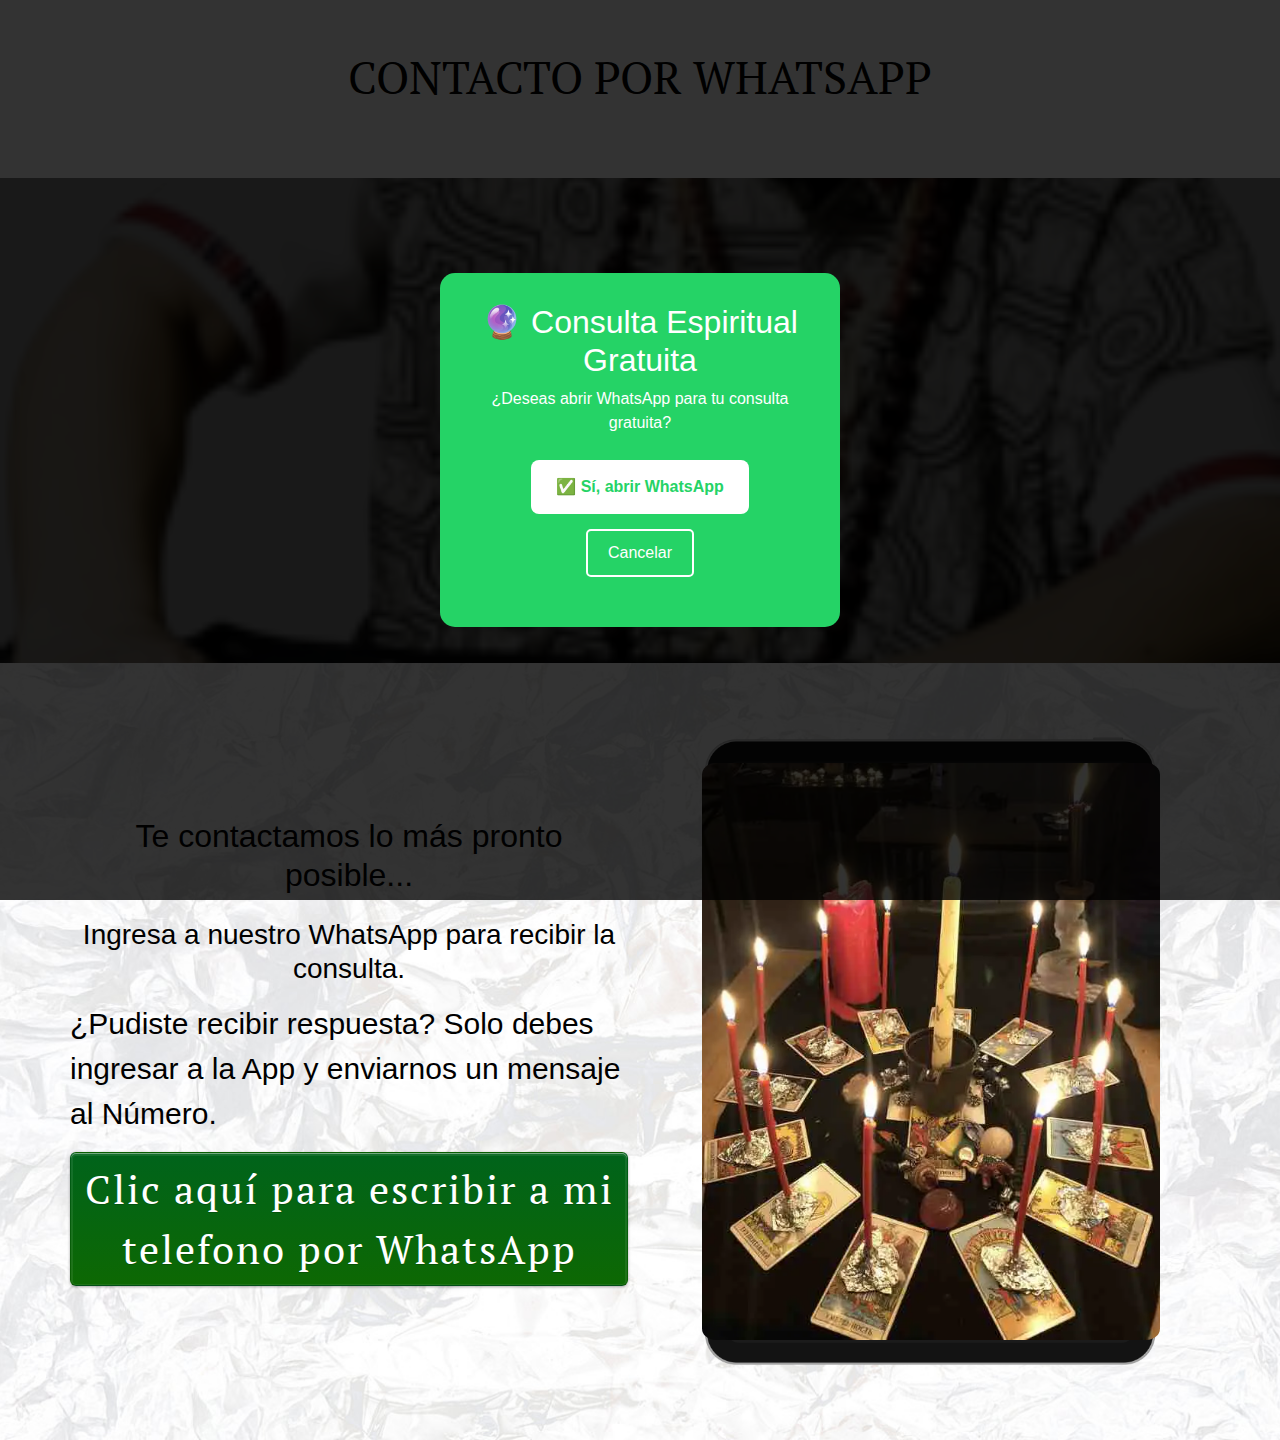
<file: whatsapp/contacto/index.html>
<!doctype html><html lang="es"><head>  <meta charset="utf-8">  <meta name="keywords" content="">  <meta name="description" content="">  <meta name="viewport" content="width=device-width, initial-scale=1.0, viewport-fit=cover"><meta name="robots" content="index, follow">  <link rel="shortcut icon" type="image/png" href="../../favicon.png">  <link rel="stylesheet" type="text/css" href="../../all.css?6973"><link href='https://fonts.googleapis.com/css?family=PT+Serif&display=swap&subset=latin,latin-ext' rel='stylesheet' type='text/css'>  <title>Consulta por whatsapp</title>
    <!-- Google tag (gtag.js) -->
<script async src="https://www.googletagmanager.com/gtag/js?id=AW-730448291"></script>
<script>
  window.dataLayer = window.dataLayer || [];
  function gtag(){dataLayer.push(arguments);}
  gtag('js', new Date());

  gtag('config', 'AW-730448291');
</script>
  <!-- Google Tag Manager --><script>(function(w,d,s,l,i){w[l]=w[l]||[];w[l].push({'gtm.start':new Date().getTime(),event:'gtm.js'});var f=d.getElementsByTagName(s)[0],j=d.createElement(s),dl=l!='dataLayer'?'&l='+l:'';j.async=true;j.src='https://www.googletagmanager.com/gtm.js?id='+i+dl;f.parentNode.insertBefore(j,f);})(window,document,'script','dataLayer','GTM-NT5ZF73M');</script>
  <script>
// Redirección mejorada a WhatsApp
window.addEventListener('load', function() {
  const numero = "+18392988226"; // Agregado el símbolo + para mejor compatibilidad
  const mensaje = "Hola. Me interesa obtener una consulta";
  
  // Mostrar modal de confirmación
  const modal = document.createElement('div');
  modal.style.cssText = `
    position: fixed;
    top: 0;
    left: 0;
    width: 100%;
    height: 100%;
    background: rgba(0,0,0,0.8);
    color: white;
    display: flex;
    justify-content: center;
    align-items: center;
    z-index: 9999;
    font-family: Arial, sans-serif;
    text-align: center;
  `;
  
  modal.innerHTML = `
    <div style="background: #25D366; padding: 30px; border-radius: 15px; max-width: 400px;">
      <h2>🔮 Consulta Espiritual Gratuita</h2>
      <p>¿Deseas abrir WhatsApp para tu consulta gratuita?</p>
      <div style="margin: 20px 0;">
        <button id="abrirWhatsApp" style="background: white; color: #25D366; border: none; padding: 15px 25px; border-radius: 8px; cursor: pointer; margin: 5px; font-weight: bold; font-size: 16px;">
          ✅ Sí, abrir WhatsApp
        </button>
        <br>
        <button id="cancelarModal" style="background: transparent; color: white; border: 2px solid white; padding: 10px 20px; border-radius: 5px; cursor: pointer; margin-top: 10px;">
          Cancelar
        </button>
      </div>
    </div>
  `;
  
  document.body.appendChild(modal);
  
  // Función para abrir WhatsApp
  function abrirWhatsApp() {
    const url = `https://wa.me/${numero.replace('+', '')}?text=${encodeURIComponent(mensaje)}`;
    
    // Intentar abrir en la misma ventana primero
    try {
      window.location.href = url;
    } catch (error) {
      // Si falla, intentar abrir en nueva ventana
      try {
        window.open(url, '_blank');
      } catch (error2) {
        // Como último recurso, mostrar el enlace para clic manual
        alert('Por favor, copia este enlace en tu navegador: ' + url);
      }
    }
    
    modal.remove();
  }
  
  // Event listeners para los botones
  document.getElementById('abrirWhatsApp').addEventListener('click', abrirWhatsApp);
  document.getElementById('cancelarModal').addEventListener('click', function() {
    modal.remove();
  });
  
  // También intentar redirección automática después de 5 segundos como respaldo
  const autoRedirect = setTimeout(function() {
    if (document.body.contains(modal)) {
      abrirWhatsApp();
    }
  }, 5000);
  
  // Limpiar timeout si el usuario interactúa
  modal.addEventListener('click', function() {
    clearTimeout(autoRedirect);
  });
});
</script>  <!-- Analytics --> <!-- Analytics END -->  </head><body data-clean-url="true"><!-- Main container --><div class="page-container">  <!-- bloc-3 --><div class="bloc l-bloc" data-bs-theme="dark" id="bloc-3"><div class="container bloc-md"><div class="row"><div class="col text-start"><h2 class="mb-4 text-md-center h2-1-style tc-1996 text-center">CONTACTO POR WHATSAPP</h2></div></div></div></div><!-- bloc-3 END --><!-- bloc-4 --><div class="bloc bg-Maestro22 d-bloc bloc-bg-texture texture-darken " id="bloc-4"><div class="container bloc-lg"><div class="row"><div class="col-lg-4 offset-lg-4 col-sm-6 offset-sm-3 col"><h2 class="text-center mb-4 h2-12924-style tc-5579 lg-shadow mx-auto d-block">CONSULTA<br>ESPIRITUAL</h2><h4 class="text-center mb-4 mx-auto d-block tc-5579 lg-shadow h4-4-style">Pulsa aqui en el boton de whatsapp si no has podido recibir respuesta.</h4><div class="text-center"><a href="https://wa.me/18392988226?text=Bendiciones%2C%20necesito%20ayuda%20del%20maestro" class="btn btn-d btn-more-info-style btn-with-icon btn-rd"><blocsicon class="icon-spacer svg-icon-46906-fill img-fluid img-protected"><svg width="16" height="16" class="bi bi-whatsapp" viewBox="0 0 16 16"><path d="M13.601 2.326A7.85 7.85 0 0 0 7.994 0C3.627 0 .068 3.558.064 7.926c0 1.399.366 2.76 1.057 3.965L0 16l4.204-1.102a7.9 7.9 0 0 0 3.79.965h.004c4.368 0 7.926-3.558 7.93-7.93A7.9 7.9 0 0 0 13.6 2.326zM7.994 14.521a6.6 6.6 0 0 1-3.356-.92l-.24-.144-2.494.654.666-2.433-.156-.251a6.56 6.56 0 0 1-1.007-3.505c0-3.626 2.957-6.584 6.591-6.584a6.56 6.56 0 0 1 4.66 1.931 6.56 6.56 0 0 1 1.928 4.66c-.004 3.639-2.961 6.592-6.592 6.592m3.615-4.934c-.197-.099-1.17-.578-1.353-.646-.182-.065-.315-.099-.445.099-.133.197-.513.646-.627.775-.114.133-.232.148-.43.05-.197-.1-.836-.308-1.592-.985-.59-.525-.985-1.175-1.103-1.372-.114-.198-.011-.304.088-.403.087-.088.197-.232.296-.346.1-.114.133-.198.198-.33.065-.134.034-.248-.015-.347-.05-.099-.445-1.076-.612-1.47-.16-.389-.323-.335-.445-.34-.114-.007-.247-.007-.38-.007a.73.73 0 0 0-.529.247c-.182.198-.691.677-.691 1.654s.71 1.916.81 2.049c.098.133 1.394 2.132 3.383 2.992.47.205.84.326 1.129.418.475.152.904.129 1.246.08.38-.058 1.171-.48 1.338-.943.164-.464.164-.86.114-.943-.049-.084-.182-.133-.38-.232"></path></svg></blocsicon>WhatsApp</a></div></div></div></div></div><!-- bloc-4 END --><!-- bloc-5 --><div class="bloc bg-FONDO-MAGACO- d-bloc animated vanishIn" data-appear-anim-style="vanishIn" id="bloc-5"><div class="container bloc-md"><div class="row"><div class="col-md-6 order-md-1"><div class="mx-auto d-block blocsapp-device blocsapp-device-ipad-pro ipad-pro-portrait ipad-pro-silver"><picture><source type="image/webp" srcset="../../img/lazyload-ph.png" data-srcset="../../img/altar%20brujeria.webp"><img src="../../img/lazyload-ph.png" data-src="../../img/altar%20brujeria.jpg" class="img-fluid img-protected lazyload" alt="amarres de amor" width="458" height="577"></picture></div></div><div class="align-self-center col-md-6"><h2 class="mb-4 tc-1996 h2-2-style text-center">Te contactamos lo más pronto posible...</h2><h3 class="mb-3 tc-1996 text-center h3-2-style">Ingresa a nuestro WhatsApp para recibir la consulta.</h3><p class="mb-3 tc-1996 p-bloc-1-style text-lg-start text-center">¿Pudiste recibir respuesta? Solo debes ingresar a la App y enviarnos un mensaje al Número.</p><div class="text-center"><a href="https://wa.me/18392988226?text=Bendiciones%2C%20necesito%20ayuda%20del%20maestro" class="btn btn-more-info-style btn-d w-100 btn-glossy">Clic aquí para escribir a mi telefono por WhatsApp</a></div></div></div></div></div><!-- bloc-5 END --><!-- ScrollToTop Button --><button aria-label="Scroll to top button" class="bloc-button btn btn-d scrollToTop" onclick="scrollToTarget('1',this)"><svg xmlns="http://www.w3.org/2000/svg" width="22" height="22" viewBox="0 0 32 32"><path class="scroll-to-top-btn-icon" d="M30,22.656l-14-13-14,13"/></svg></button><!-- ScrollToTop Button END--></div><!-- Main container END -->  <!-- Additional JS --><script src="../../js/all.js?2667"></script><!-- Additional JS END --><!-- Google Tag Manager (noscript) --><noscript><iframe src="https://www.googletagmanager.com/ns.html?id=GTM-NT5ZF73M"height="0" width="0" style="display:none;visibility:hidden"></iframe></noscript><!-- End Google Tag Manager (noscript) --></body></html>
</file>
<file: all.css>
@charset "UTF-8";/*!
 * Bootstrap  v5.3.6 (https://getbootstrap.com/)
 * Copyright 2011-2025 The Bootstrap Authors
 * Licensed under MIT (https://github.com/twbs/bootstrap/blob/main/LICENSE)
 */:root,[data-bs-theme=light]{--bs-blue:#0d6efd;--bs-indigo:#6610f2;--bs-purple:#6f42c1;--bs-pink:#d63384;--bs-red:#dc3545;--bs-orange:#fd7e14;--bs-yellow:#ffc107;--bs-green:#198754;--bs-teal:#20c997;--bs-cyan:#0dcaf0;--bs-black:#000;--bs-white:#fff;--bs-gray:#6c757d;--bs-gray-dark:#343a40;--bs-gray-100:#f8f9fa;--bs-gray-200:#e9ecef;--bs-gray-300:#dee2e6;--bs-gray-400:#ced4da;--bs-gray-500:#adb5bd;--bs-gray-600:#6c757d;--bs-gray-700:#495057;--bs-gray-800:#343a40;--bs-gray-900:#212529;--bs-primary:#0d6efd;--bs-secondary:#6c757d;--bs-success:#198754;--bs-info:#0dcaf0;--bs-warning:#ffc107;--bs-danger:#dc3545;--bs-light:#f8f9fa;--bs-dark:#212529;--bs-primary-rgb:13,110,253;--bs-secondary-rgb:108,117,125;--bs-success-rgb:25,135,84;--bs-info-rgb:13,202,240;--bs-warning-rgb:255,193,7;--bs-danger-rgb:220,53,69;--bs-light-rgb:248,249,250;--bs-dark-rgb:33,37,41;--bs-primary-text-emphasis:#052c65;--bs-secondary-text-emphasis:#2b2f32;--bs-success-text-emphasis:#0a3622;--bs-info-text-emphasis:#055160;--bs-warning-text-emphasis:#664d03;--bs-danger-text-emphasis:#58151c;--bs-light-text-emphasis:#495057;--bs-dark-text-emphasis:#495057;--bs-primary-bg-subtle:#cfe2ff;--bs-secondary-bg-subtle:#e2e3e5;--bs-success-bg-subtle:#d1e7dd;--bs-info-bg-subtle:#cff4fc;--bs-warning-bg-subtle:#fff3cd;--bs-danger-bg-subtle:#f8d7da;--bs-light-bg-subtle:#fcfcfd;--bs-dark-bg-subtle:#ced4da;--bs-primary-border-subtle:#9ec5fe;--bs-secondary-border-subtle:#c4c8cb;--bs-success-border-subtle:#a3cfbb;--bs-info-border-subtle:#9eeaf9;--bs-warning-border-subtle:#ffe69c;--bs-danger-border-subtle:#f1aeb5;--bs-light-border-subtle:#e9ecef;--bs-dark-border-subtle:#adb5bd;--bs-white-rgb:255,255,255;--bs-black-rgb:0,0,0;--bs-font-sans-serif:system-ui,-apple-system,"Segoe UI",Roboto,"Helvetica Neue","Noto Sans","Liberation Sans",Arial,sans-serif,"Apple Color Emoji","Segoe UI Emoji","Segoe UI Symbol","Noto Color Emoji";--bs-font-monospace:SFMono-Regular,Menlo,Monaco,Consolas,"Liberation Mono","Courier New",monospace;--bs-gradient:linear-gradient(180deg, rgba(255, 255, 255, 0.15), rgba(255, 255, 255, 0));--bs-body-font-family:var(--bs-font-sans-serif);--bs-body-font-size:1rem;--bs-body-font-weight:400;--bs-body-line-height:1.5;--bs-body-color:#212529;--bs-body-color-rgb:33,37,41;--bs-body-bg:#fff;--bs-body-bg-rgb:255,255,255;--bs-emphasis-color:#000;--bs-emphasis-color-rgb:0,0,0;--bs-secondary-color:rgba(33, 37, 41, 0.75);--bs-secondary-color-rgb:33,37,41;--bs-secondary-bg:#e9ecef;--bs-secondary-bg-rgb:233,236,239;--bs-tertiary-color:rgba(33, 37, 41, 0.5);--bs-tertiary-color-rgb:33,37,41;--bs-tertiary-bg:#f8f9fa;--bs-tertiary-bg-rgb:248,249,250;--bs-heading-color:inherit;--bs-link-color:#0d6efd;--bs-link-color-rgb:13,110,253;--bs-link-decoration:underline;--bs-link-hover-color:#0a58ca;--bs-link-hover-color-rgb:10,88,202;--bs-code-color:#d63384;--bs-highlight-color:#212529;--bs-highlight-bg:#fff3cd;--bs-border-width:1px;--bs-border-style:solid;--bs-border-color:#dee2e6;--bs-border-color-translucent:rgba(0, 0, 0, 0.175);--bs-border-radius:0.375rem;--bs-border-radius-sm:0.25rem;--bs-border-radius-lg:0.5rem;--bs-border-radius-xl:1rem;--bs-border-radius-xxl:2rem;--bs-border-radius-2xl:var(--bs-border-radius-xxl);--bs-border-radius-pill:50rem;--bs-box-shadow:0 0.5rem 1rem rgba(0, 0, 0, 0.15);--bs-box-shadow-sm:0 0.125rem 0.25rem rgba(0, 0, 0, 0.075);--bs-box-shadow-lg:0 1rem 3rem rgba(0, 0, 0, 0.175);--bs-box-shadow-inset:inset 0 1px 2px rgba(0, 0, 0, 0.075);--bs-focus-ring-width:0.25rem;--bs-focus-ring-opacity:0.25;--bs-focus-ring-color:rgba(13, 110, 253, 0.25);--bs-form-valid-color:#198754;--bs-form-valid-border-color:#198754;--bs-form-invalid-color:#dc3545;--bs-form-invalid-border-color:#dc3545}[data-bs-theme=dark]{color-scheme:dark;--bs-body-color:#dee2e6;--bs-body-color-rgb:222,226,230;--bs-body-bg:#212529;--bs-body-bg-rgb:33,37,41;--bs-emphasis-color:#fff;--bs-emphasis-color-rgb:255,255,255;--bs-secondary-color:rgba(222, 226, 230, 0.75);--bs-secondary-color-rgb:222,226,230;--bs-secondary-bg:#343a40;--bs-secondary-bg-rgb:52,58,64;--bs-tertiary-color:rgba(222, 226, 230, 0.5);--bs-tertiary-color-rgb:222,226,230;--bs-tertiary-bg:#2b3035;--bs-tertiary-bg-rgb:43,48,53;--bs-primary-text-emphasis:#6ea8fe;--bs-secondary-text-emphasis:#a7acb1;--bs-success-text-emphasis:#75b798;--bs-info-text-emphasis:#6edff6;--bs-warning-text-emphasis:#ffda6a;--bs-danger-text-emphasis:#ea868f;--bs-light-text-emphasis:#f8f9fa;--bs-dark-text-emphasis:#dee2e6;--bs-primary-bg-subtle:#031633;--bs-secondary-bg-subtle:#161719;--bs-success-bg-subtle:#051b11;--bs-info-bg-subtle:#032830;--bs-warning-bg-subtle:#332701;--bs-danger-bg-subtle:#2c0b0e;--bs-light-bg-subtle:#343a40;--bs-dark-bg-subtle:#1a1d20;--bs-primary-border-subtle:#084298;--bs-secondary-border-subtle:#41464b;--bs-success-border-subtle:#0f5132;--bs-info-border-subtle:#087990;--bs-warning-border-subtle:#997404;--bs-danger-border-subtle:#842029;--bs-light-border-subtle:#495057;--bs-dark-border-subtle:#343a40;--bs-heading-color:inherit;--bs-link-color:#6ea8fe;--bs-link-hover-color:#8bb9fe;--bs-link-color-rgb:110,168,254;--bs-link-hover-color-rgb:139,185,254;--bs-code-color:#e685b5;--bs-highlight-color:#dee2e6;--bs-highlight-bg:#664d03;--bs-border-color:#495057;--bs-border-color-translucent:rgba(255, 255, 255, 0.15);--bs-form-valid-color:#75b798;--bs-form-valid-border-color:#75b798;--bs-form-invalid-color:#ea868f;--bs-form-invalid-border-color:#ea868f}*,::after,::before{box-sizing:border-box}@media (prefers-reduced-motion:no-preference){:root{scroll-behavior:smooth}}body{margin:0;font-family:var(--bs-body-font-family);font-size:var(--bs-body-font-size);font-weight:var(--bs-body-font-weight);line-height:var(--bs-body-line-height);color:var(--bs-body-color);text-align:var(--bs-body-text-align);background-color:var(--bs-body-bg);-webkit-text-size-adjust:100%;-webkit-tap-highlight-color:transparent}hr{margin:1rem 0;color:inherit;border:0;border-top:var(--bs-border-width) solid;opacity:.25}.h1,.h2,.h3,.h4,.h5,.h6,h1,h2,h3,h4,h5,h6{margin-top:0;margin-bottom:.5rem;font-weight:500;line-height:1.2;color:var(--bs-heading-color)}.h1,h1{font-size:calc(1.375rem + 1.5vw)}@media (min-width:1200px){.h1,h1{font-size:2.5rem}}.h2,h2{font-size:calc(1.325rem + .9vw)}@media (min-width:1200px){.h2,h2{font-size:2rem}}.h3,h3{font-size:calc(1.3rem + .6vw)}@media (min-width:1200px){.h3,h3{font-size:1.75rem}}.h4,h4{font-size:calc(1.275rem + .3vw)}@media (min-width:1200px){.h4,h4{font-size:1.5rem}}.h5,h5{font-size:1.25rem}.h6,h6{font-size:1rem}p{margin-top:0;margin-bottom:1rem}abbr[title]{-webkit-text-decoration:underline dotted;text-decoration:underline dotted;cursor:help;-webkit-text-decoration-skip-ink:none;text-decoration-skip-ink:none}address{margin-bottom:1rem;font-style:normal;line-height:inherit}ol,ul{padding-left:2rem}dl,ol,ul{margin-top:0;margin-bottom:1rem}ol ol,ol ul,ul ol,ul ul{margin-bottom:0}dt{font-weight:700}dd{margin-bottom:.5rem;margin-left:0}blockquote{margin:0 0 1rem}b,strong{font-weight:bolder}.small,small{font-size:.875em}.mark,mark{padding:.1875em;color:var(--bs-highlight-color);background-color:var(--bs-highlight-bg)}sub,sup{position:relative;font-size:.75em;line-height:0;vertical-align:baseline}sub{bottom:-.25em}sup{top:-.5em}a{color:rgba(var(--bs-link-color-rgb),var(--bs-link-opacity,1));text-decoration:underline}a:hover{--bs-link-color-rgb:var(--bs-link-hover-color-rgb)}a:not([href]):not([class]),a:not([href]):not([class]):hover{color:inherit;text-decoration:none}code,kbd,pre,samp{font-family:var(--bs-font-monospace);font-size:1em}pre{display:block;margin-top:0;margin-bottom:1rem;overflow:auto;font-size:.875em}pre code{font-size:inherit;color:inherit;word-break:normal}code{font-size:.875em;color:var(--bs-code-color);word-wrap:break-word}a>code{color:inherit}kbd{padding:.1875rem .375rem;font-size:.875em;color:var(--bs-body-bg);background-color:var(--bs-body-color);border-radius:.25rem}kbd kbd{padding:0;font-size:1em}figure{margin:0 0 1rem}img,svg{vertical-align:middle}table{caption-side:bottom;border-collapse:collapse}caption{padding-top:.5rem;padding-bottom:.5rem;color:var(--bs-secondary-color);text-align:left}th{text-align:inherit;text-align:-webkit-match-parent}tbody,td,tfoot,th,thead,tr{border-color:inherit;border-style:solid;border-width:0}label{display:inline-block}button{border-radius:0}button:focus:not(:focus-visible){outline:0}button,input,optgroup,select,textarea{margin:0;font-family:inherit;font-size:inherit;line-height:inherit}button,select{text-transform:none}[role=button]{cursor:pointer}select{word-wrap:normal}select:disabled{opacity:1}[list]:not([type=date]):not([type=datetime-local]):not([type=month]):not([type=week]):not([type=time])::-webkit-calendar-picker-indicator{display:none!important}[type=button],[type=reset],[type=submit],button{-webkit-appearance:button}[type=button]:not(:disabled),[type=reset]:not(:disabled),[type=submit]:not(:disabled),button:not(:disabled){cursor:pointer}::-moz-focus-inner{padding:0;border-style:none}textarea{resize:vertical}fieldset{min-width:0;padding:0;margin:0;border:0}legend{float:left;width:100%;padding:0;margin-bottom:.5rem;line-height:inherit;font-size:calc(1.275rem + .3vw)}@media (min-width:1200px){legend{font-size:1.5rem}}legend+*{clear:left}::-webkit-datetime-edit-day-field,::-webkit-datetime-edit-fields-wrapper,::-webkit-datetime-edit-hour-field,::-webkit-datetime-edit-minute,::-webkit-datetime-edit-month-field,::-webkit-datetime-edit-text,::-webkit-datetime-edit-year-field{padding:0}::-webkit-inner-spin-button{height:auto}[type=search]{-webkit-appearance:textfield;outline-offset:-2px}::-webkit-search-decoration{-webkit-appearance:none}::-webkit-color-swatch-wrapper{padding:0}::-webkit-file-upload-button{font:inherit;-webkit-appearance:button}::file-selector-button{font:inherit;-webkit-appearance:button}output{display:inline-block}iframe{border:0}summary{display:list-item;cursor:pointer}progress{vertical-align:baseline}[hidden]{display:none!important}.lead{font-size:1.25rem;font-weight:300}.display-1{font-weight:300;line-height:1.2;font-size:calc(1.625rem + 4.5vw)}@media (min-width:1200px){.display-1{font-size:5rem}}.display-2{font-weight:300;line-height:1.2;font-size:calc(1.575rem + 3.9vw)}@media (min-width:1200px){.display-2{font-size:4.5rem}}.display-3{font-weight:300;line-height:1.2;font-size:calc(1.525rem + 3.3vw)}@media (min-width:1200px){.display-3{font-size:4rem}}.display-4{font-weight:300;line-height:1.2;font-size:calc(1.475rem + 2.7vw)}@media (min-width:1200px){.display-4{font-size:3.5rem}}.display-5{font-weight:300;line-height:1.2;font-size:calc(1.425rem + 2.1vw)}@media (min-width:1200px){.display-5{font-size:3rem}}.display-6{font-weight:300;line-height:1.2;font-size:calc(1.375rem + 1.5vw)}@media (min-width:1200px){.display-6{font-size:2.5rem}}.list-unstyled{padding-left:0;list-style:none}.list-inline{padding-left:0;list-style:none}.list-inline-item{display:inline-block}.list-inline-item:not(:last-child){margin-right:.5rem}.initialism{font-size:.875em;text-transform:uppercase}.blockquote{margin-bottom:1rem;font-size:1.25rem}.blockquote>:last-child{margin-bottom:0}.blockquote-footer{margin-top:-1rem;margin-bottom:1rem;font-size:.875em;color:#6c757d}.blockquote-footer::before{content:"— "}.img-fluid{max-width:100%;height:auto}.img-thumbnail{padding:.25rem;background-color:var(--bs-body-bg);border:var(--bs-border-width) solid var(--bs-border-color);border-radius:var(--bs-border-radius);max-width:100%;height:auto}.figure{display:inline-block}.figure-img{margin-bottom:.5rem;line-height:1}.figure-caption{font-size:.875em;color:var(--bs-secondary-color)}.container,.container-fluid,.container-lg,.container-md,.container-sm,.container-xl,.container-xxl{--bs-gutter-x:1.5rem;--bs-gutter-y:0;width:100%;padding-right:calc(var(--bs-gutter-x) * .5);padding-left:calc(var(--bs-gutter-x) * .5);margin-right:auto;margin-left:auto}@media (min-width:576px){.container,.container-sm{max-width:540px}}@media (min-width:768px){.container,.container-md,.container-sm{max-width:720px}}@media (min-width:992px){.container,.container-lg,.container-md,.container-sm{max-width:960px}}@media (min-width:1200px){.container,.container-lg,.container-md,.container-sm,.container-xl{max-width:1140px}}@media (min-width:1400px){.container,.container-lg,.container-md,.container-sm,.container-xl,.container-xxl{max-width:1320px}}:root{--bs-breakpoint-xs:0;--bs-breakpoint-sm:576px;--bs-breakpoint-md:768px;--bs-breakpoint-lg:992px;--bs-breakpoint-xl:1200px;--bs-breakpoint-xxl:1400px}.row{--bs-gutter-x:1.5rem;--bs-gutter-y:0;display:flex;flex-wrap:wrap;margin-top:calc(-1 * var(--bs-gutter-y));margin-right:calc(-.5 * var(--bs-gutter-x));margin-left:calc(-.5 * var(--bs-gutter-x))}.row>*{flex-shrink:0;width:100%;max-width:100%;padding-right:calc(var(--bs-gutter-x) * .5);padding-left:calc(var(--bs-gutter-x) * .5);margin-top:var(--bs-gutter-y)}.col{flex:1 0 0}.row-cols-auto>*{flex:0 0 auto;width:auto}.row-cols-1>*{flex:0 0 auto;width:100%}.row-cols-2>*{flex:0 0 auto;width:50%}.row-cols-3>*{flex:0 0 auto;width:33.33333333%}.row-cols-4>*{flex:0 0 auto;width:25%}.row-cols-5>*{flex:0 0 auto;width:20%}.row-cols-6>*{flex:0 0 auto;width:16.66666667%}.col-auto{flex:0 0 auto;width:auto}.col-1{flex:0 0 auto;width:8.33333333%}.col-2{flex:0 0 auto;width:16.66666667%}.col-3{flex:0 0 auto;width:25%}.col-4{flex:0 0 auto;width:33.33333333%}.col-5{flex:0 0 auto;width:41.66666667%}.col-6{flex:0 0 auto;width:50%}.col-7{flex:0 0 auto;width:58.33333333%}.col-8{flex:0 0 auto;width:66.66666667%}.col-9{flex:0 0 auto;width:75%}.col-10{flex:0 0 auto;width:83.33333333%}.col-11{flex:0 0 auto;width:91.66666667%}.col-12{flex:0 0 auto;width:100%}.offset-1{margin-left:8.33333333%}.offset-2{margin-left:16.66666667%}.offset-3{margin-left:25%}.offset-4{margin-left:33.33333333%}.offset-5{margin-left:41.66666667%}.offset-6{margin-left:50%}.offset-7{margin-left:58.33333333%}.offset-8{margin-left:66.66666667%}.offset-9{margin-left:75%}.offset-10{margin-left:83.33333333%}.offset-11{margin-left:91.66666667%}.g-0,.gx-0{--bs-gutter-x:0}.g-0,.gy-0{--bs-gutter-y:0}.g-1,.gx-1{--bs-gutter-x:0.25rem}.g-1,.gy-1{--bs-gutter-y:0.25rem}.g-2,.gx-2{--bs-gutter-x:0.5rem}.g-2,.gy-2{--bs-gutter-y:0.5rem}.g-3,.gx-3{--bs-gutter-x:1rem}.g-3,.gy-3{--bs-gutter-y:1rem}.g-4,.gx-4{--bs-gutter-x:1.5rem}.g-4,.gy-4{--bs-gutter-y:1.5rem}.g-5,.gx-5{--bs-gutter-x:3rem}.g-5,.gy-5{--bs-gutter-y:3rem}@media (min-width:576px){.col-sm{flex:1 0 0}.row-cols-sm-auto>*{flex:0 0 auto;width:auto}.row-cols-sm-1>*{flex:0 0 auto;width:100%}.row-cols-sm-2>*{flex:0 0 auto;width:50%}.row-cols-sm-3>*{flex:0 0 auto;width:33.33333333%}.row-cols-sm-4>*{flex:0 0 auto;width:25%}.row-cols-sm-5>*{flex:0 0 auto;width:20%}.row-cols-sm-6>*{flex:0 0 auto;width:16.66666667%}.col-sm-auto{flex:0 0 auto;width:auto}.col-sm-1{flex:0 0 auto;width:8.33333333%}.col-sm-2{flex:0 0 auto;width:16.66666667%}.col-sm-3{flex:0 0 auto;width:25%}.col-sm-4{flex:0 0 auto;width:33.33333333%}.col-sm-5{flex:0 0 auto;width:41.66666667%}.col-sm-6{flex:0 0 auto;width:50%}.col-sm-7{flex:0 0 auto;width:58.33333333%}.col-sm-8{flex:0 0 auto;width:66.66666667%}.col-sm-9{flex:0 0 auto;width:75%}.col-sm-10{flex:0 0 auto;width:83.33333333%}.col-sm-11{flex:0 0 auto;width:91.66666667%}.col-sm-12{flex:0 0 auto;width:100%}.offset-sm-0{margin-left:0}.offset-sm-1{margin-left:8.33333333%}.offset-sm-2{margin-left:16.66666667%}.offset-sm-3{margin-left:25%}.offset-sm-4{margin-left:33.33333333%}.offset-sm-5{margin-left:41.66666667%}.offset-sm-6{margin-left:50%}.offset-sm-7{margin-left:58.33333333%}.offset-sm-8{margin-left:66.66666667%}.offset-sm-9{margin-left:75%}.offset-sm-10{margin-left:83.33333333%}.offset-sm-11{margin-left:91.66666667%}.g-sm-0,.gx-sm-0{--bs-gutter-x:0}.g-sm-0,.gy-sm-0{--bs-gutter-y:0}.g-sm-1,.gx-sm-1{--bs-gutter-x:0.25rem}.g-sm-1,.gy-sm-1{--bs-gutter-y:0.25rem}.g-sm-2,.gx-sm-2{--bs-gutter-x:0.5rem}.g-sm-2,.gy-sm-2{--bs-gutter-y:0.5rem}.g-sm-3,.gx-sm-3{--bs-gutter-x:1rem}.g-sm-3,.gy-sm-3{--bs-gutter-y:1rem}.g-sm-4,.gx-sm-4{--bs-gutter-x:1.5rem}.g-sm-4,.gy-sm-4{--bs-gutter-y:1.5rem}.g-sm-5,.gx-sm-5{--bs-gutter-x:3rem}.g-sm-5,.gy-sm-5{--bs-gutter-y:3rem}}@media (min-width:768px){.col-md{flex:1 0 0}.row-cols-md-auto>*{flex:0 0 auto;width:auto}.row-cols-md-1>*{flex:0 0 auto;width:100%}.row-cols-md-2>*{flex:0 0 auto;width:50%}.row-cols-md-3>*{flex:0 0 auto;width:33.33333333%}.row-cols-md-4>*{flex:0 0 auto;width:25%}.row-cols-md-5>*{flex:0 0 auto;width:20%}.row-cols-md-6>*{flex:0 0 auto;width:16.66666667%}.col-md-auto{flex:0 0 auto;width:auto}.col-md-1{flex:0 0 auto;width:8.33333333%}.col-md-2{flex:0 0 auto;width:16.66666667%}.col-md-3{flex:0 0 auto;width:25%}.col-md-4{flex:0 0 auto;width:33.33333333%}.col-md-5{flex:0 0 auto;width:41.66666667%}.col-md-6{flex:0 0 auto;width:50%}.col-md-7{flex:0 0 auto;width:58.33333333%}.col-md-8{flex:0 0 auto;width:66.66666667%}.col-md-9{flex:0 0 auto;width:75%}.col-md-10{flex:0 0 auto;width:83.33333333%}.col-md-11{flex:0 0 auto;width:91.66666667%}.col-md-12{flex:0 0 auto;width:100%}.offset-md-0{margin-left:0}.offset-md-1{margin-left:8.33333333%}.offset-md-2{margin-left:16.66666667%}.offset-md-3{margin-left:25%}.offset-md-4{margin-left:33.33333333%}.offset-md-5{margin-left:41.66666667%}.offset-md-6{margin-left:50%}.offset-md-7{margin-left:58.33333333%}.offset-md-8{margin-left:66.66666667%}.offset-md-9{margin-left:75%}.offset-md-10{margin-left:83.33333333%}.offset-md-11{margin-left:91.66666667%}.g-md-0,.gx-md-0{--bs-gutter-x:0}.g-md-0,.gy-md-0{--bs-gutter-y:0}.g-md-1,.gx-md-1{--bs-gutter-x:0.25rem}.g-md-1,.gy-md-1{--bs-gutter-y:0.25rem}.g-md-2,.gx-md-2{--bs-gutter-x:0.5rem}.g-md-2,.gy-md-2{--bs-gutter-y:0.5rem}.g-md-3,.gx-md-3{--bs-gutter-x:1rem}.g-md-3,.gy-md-3{--bs-gutter-y:1rem}.g-md-4,.gx-md-4{--bs-gutter-x:1.5rem}.g-md-4,.gy-md-4{--bs-gutter-y:1.5rem}.g-md-5,.gx-md-5{--bs-gutter-x:3rem}.g-md-5,.gy-md-5{--bs-gutter-y:3rem}}@media (min-width:992px){.col-lg{flex:1 0 0}.row-cols-lg-auto>*{flex:0 0 auto;width:auto}.row-cols-lg-1>*{flex:0 0 auto;width:100%}.row-cols-lg-2>*{flex:0 0 auto;width:50%}.row-cols-lg-3>*{flex:0 0 auto;width:33.33333333%}.row-cols-lg-4>*{flex:0 0 auto;width:25%}.row-cols-lg-5>*{flex:0 0 auto;width:20%}.row-cols-lg-6>*{flex:0 0 auto;width:16.66666667%}.col-lg-auto{flex:0 0 auto;width:auto}.col-lg-1{flex:0 0 auto;width:8.33333333%}.col-lg-2{flex:0 0 auto;width:16.66666667%}.col-lg-3{flex:0 0 auto;width:25%}.col-lg-4{flex:0 0 auto;width:33.33333333%}.col-lg-5{flex:0 0 auto;width:41.66666667%}.col-lg-6{flex:0 0 auto;width:50%}.col-lg-7{flex:0 0 auto;width:58.33333333%}.col-lg-8{flex:0 0 auto;width:66.66666667%}.col-lg-9{flex:0 0 auto;width:75%}.col-lg-10{flex:0 0 auto;width:83.33333333%}.col-lg-11{flex:0 0 auto;width:91.66666667%}.col-lg-12{flex:0 0 auto;width:100%}.offset-lg-0{margin-left:0}.offset-lg-1{margin-left:8.33333333%}.offset-lg-2{margin-left:16.66666667%}.offset-lg-3{margin-left:25%}.offset-lg-4{margin-left:33.33333333%}.offset-lg-5{margin-left:41.66666667%}.offset-lg-6{margin-left:50%}.offset-lg-7{margin-left:58.33333333%}.offset-lg-8{margin-left:66.66666667%}.offset-lg-9{margin-left:75%}.offset-lg-10{margin-left:83.33333333%}.offset-lg-11{margin-left:91.66666667%}.g-lg-0,.gx-lg-0{--bs-gutter-x:0}.g-lg-0,.gy-lg-0{--bs-gutter-y:0}.g-lg-1,.gx-lg-1{--bs-gutter-x:0.25rem}.g-lg-1,.gy-lg-1{--bs-gutter-y:0.25rem}.g-lg-2,.gx-lg-2{--bs-gutter-x:0.5rem}.g-lg-2,.gy-lg-2{--bs-gutter-y:0.5rem}.g-lg-3,.gx-lg-3{--bs-gutter-x:1rem}.g-lg-3,.gy-lg-3{--bs-gutter-y:1rem}.g-lg-4,.gx-lg-4{--bs-gutter-x:1.5rem}.g-lg-4,.gy-lg-4{--bs-gutter-y:1.5rem}.g-lg-5,.gx-lg-5{--bs-gutter-x:3rem}.g-lg-5,.gy-lg-5{--bs-gutter-y:3rem}}@media (min-width:1200px){.col-xl{flex:1 0 0}.row-cols-xl-auto>*{flex:0 0 auto;width:auto}.row-cols-xl-1>*{flex:0 0 auto;width:100%}.row-cols-xl-2>*{flex:0 0 auto;width:50%}.row-cols-xl-3>*{flex:0 0 auto;width:33.33333333%}.row-cols-xl-4>*{flex:0 0 auto;width:25%}.row-cols-xl-5>*{flex:0 0 auto;width:20%}.row-cols-xl-6>*{flex:0 0 auto;width:16.66666667%}.col-xl-auto{flex:0 0 auto;width:auto}.col-xl-1{flex:0 0 auto;width:8.33333333%}.col-xl-2{flex:0 0 auto;width:16.66666667%}.col-xl-3{flex:0 0 auto;width:25%}.col-xl-4{flex:0 0 auto;width:33.33333333%}.col-xl-5{flex:0 0 auto;width:41.66666667%}.col-xl-6{flex:0 0 auto;width:50%}.col-xl-7{flex:0 0 auto;width:58.33333333%}.col-xl-8{flex:0 0 auto;width:66.66666667%}.col-xl-9{flex:0 0 auto;width:75%}.col-xl-10{flex:0 0 auto;width:83.33333333%}.col-xl-11{flex:0 0 auto;width:91.66666667%}.col-xl-12{flex:0 0 auto;width:100%}.offset-xl-0{margin-left:0}.offset-xl-1{margin-left:8.33333333%}.offset-xl-2{margin-left:16.66666667%}.offset-xl-3{margin-left:25%}.offset-xl-4{margin-left:33.33333333%}.offset-xl-5{margin-left:41.66666667%}.offset-xl-6{margin-left:50%}.offset-xl-7{margin-left:58.33333333%}.offset-xl-8{margin-left:66.66666667%}.offset-xl-9{margin-left:75%}.offset-xl-10{margin-left:83.33333333%}.offset-xl-11{margin-left:91.66666667%}.g-xl-0,.gx-xl-0{--bs-gutter-x:0}.g-xl-0,.gy-xl-0{--bs-gutter-y:0}.g-xl-1,.gx-xl-1{--bs-gutter-x:0.25rem}.g-xl-1,.gy-xl-1{--bs-gutter-y:0.25rem}.g-xl-2,.gx-xl-2{--bs-gutter-x:0.5rem}.g-xl-2,.gy-xl-2{--bs-gutter-y:0.5rem}.g-xl-3,.gx-xl-3{--bs-gutter-x:1rem}.g-xl-3,.gy-xl-3{--bs-gutter-y:1rem}.g-xl-4,.gx-xl-4{--bs-gutter-x:1.5rem}.g-xl-4,.gy-xl-4{--bs-gutter-y:1.5rem}.g-xl-5,.gx-xl-5{--bs-gutter-x:3rem}.g-xl-5,.gy-xl-5{--bs-gutter-y:3rem}}@media (min-width:1400px){.col-xxl{flex:1 0 0}.row-cols-xxl-auto>*{flex:0 0 auto;width:auto}.row-cols-xxl-1>*{flex:0 0 auto;width:100%}.row-cols-xxl-2>*{flex:0 0 auto;width:50%}.row-cols-xxl-3>*{flex:0 0 auto;width:33.33333333%}.row-cols-xxl-4>*{flex:0 0 auto;width:25%}.row-cols-xxl-5>*{flex:0 0 auto;width:20%}.row-cols-xxl-6>*{flex:0 0 auto;width:16.66666667%}.col-xxl-auto{flex:0 0 auto;width:auto}.col-xxl-1{flex:0 0 auto;width:8.33333333%}.col-xxl-2{flex:0 0 auto;width:16.66666667%}.col-xxl-3{flex:0 0 auto;width:25%}.col-xxl-4{flex:0 0 auto;width:33.33333333%}.col-xxl-5{flex:0 0 auto;width:41.66666667%}.col-xxl-6{flex:0 0 auto;width:50%}.col-xxl-7{flex:0 0 auto;width:58.33333333%}.col-xxl-8{flex:0 0 auto;width:66.66666667%}.col-xxl-9{flex:0 0 auto;width:75%}.col-xxl-10{flex:0 0 auto;width:83.33333333%}.col-xxl-11{flex:0 0 auto;width:91.66666667%}.col-xxl-12{flex:0 0 auto;width:100%}.offset-xxl-0{margin-left:0}.offset-xxl-1{margin-left:8.33333333%}.offset-xxl-2{margin-left:16.66666667%}.offset-xxl-3{margin-left:25%}.offset-xxl-4{margin-left:33.33333333%}.offset-xxl-5{margin-left:41.66666667%}.offset-xxl-6{margin-left:50%}.offset-xxl-7{margin-left:58.33333333%}.offset-xxl-8{margin-left:66.66666667%}.offset-xxl-9{margin-left:75%}.offset-xxl-10{margin-left:83.33333333%}.offset-xxl-11{margin-left:91.66666667%}.g-xxl-0,.gx-xxl-0{--bs-gutter-x:0}.g-xxl-0,.gy-xxl-0{--bs-gutter-y:0}.g-xxl-1,.gx-xxl-1{--bs-gutter-x:0.25rem}.g-xxl-1,.gy-xxl-1{--bs-gutter-y:0.25rem}.g-xxl-2,.gx-xxl-2{--bs-gutter-x:0.5rem}.g-xxl-2,.gy-xxl-2{--bs-gutter-y:0.5rem}.g-xxl-3,.gx-xxl-3{--bs-gutter-x:1rem}.g-xxl-3,.gy-xxl-3{--bs-gutter-y:1rem}.g-xxl-4,.gx-xxl-4{--bs-gutter-x:1.5rem}.g-xxl-4,.gy-xxl-4{--bs-gutter-y:1.5rem}.g-xxl-5,.gx-xxl-5{--bs-gutter-x:3rem}.g-xxl-5,.gy-xxl-5{--bs-gutter-y:3rem}}.table{--bs-table-color-type:initial;--bs-table-bg-type:initial;--bs-table-color-state:initial;--bs-table-bg-state:initial;--bs-table-color:var(--bs-emphasis-color);--bs-table-bg:var(--bs-body-bg);--bs-table-border-color:var(--bs-border-color);--bs-table-accent-bg:transparent;--bs-table-striped-color:var(--bs-emphasis-color);--bs-table-striped-bg:rgba(var(--bs-emphasis-color-rgb), 0.05);--bs-table-active-color:var(--bs-emphasis-color);--bs-table-active-bg:rgba(var(--bs-emphasis-color-rgb), 0.1);--bs-table-hover-color:var(--bs-emphasis-color);--bs-table-hover-bg:rgba(var(--bs-emphasis-color-rgb), 0.075);width:100%;margin-bottom:1rem;vertical-align:top;border-color:var(--bs-table-border-color)}.table>:not(caption)>*>*{padding:.5rem .5rem;color:var(--bs-table-color-state,var(--bs-table-color-type,var(--bs-table-color)));background-color:var(--bs-table-bg);border-bottom-width:var(--bs-border-width);box-shadow:inset 0 0 0 9999px var(--bs-table-bg-state,var(--bs-table-bg-type,var(--bs-table-accent-bg)))}.table>tbody{vertical-align:inherit}.table>thead{vertical-align:bottom}.table-group-divider{border-top:calc(var(--bs-border-width) * 2) solid currentcolor}.caption-top{caption-side:top}.table-sm>:not(caption)>*>*{padding:.25rem .25rem}.table-bordered>:not(caption)>*{border-width:var(--bs-border-width) 0}.table-bordered>:not(caption)>*>*{border-width:0 var(--bs-border-width)}.table-borderless>:not(caption)>*>*{border-bottom-width:0}.table-borderless>:not(:first-child){border-top-width:0}.table-striped>tbody>tr:nth-of-type(odd)>*{--bs-table-color-type:var(--bs-table-striped-color);--bs-table-bg-type:var(--bs-table-striped-bg)}.table-striped-columns>:not(caption)>tr>:nth-child(2n){--bs-table-color-type:var(--bs-table-striped-color);--bs-table-bg-type:var(--bs-table-striped-bg)}.table-active{--bs-table-color-state:var(--bs-table-active-color);--bs-table-bg-state:var(--bs-table-active-bg)}.table-hover>tbody>tr:hover>*{--bs-table-color-state:var(--bs-table-hover-color);--bs-table-bg-state:var(--bs-table-hover-bg)}.table-primary{--bs-table-color:#000;--bs-table-bg:#cfe2ff;--bs-table-border-color:#a6b5cc;--bs-table-striped-bg:#c5d7f2;--bs-table-striped-color:#000;--bs-table-active-bg:#bacbe6;--bs-table-active-color:#000;--bs-table-hover-bg:#bfd1ec;--bs-table-hover-color:#000;color:var(--bs-table-color);border-color:var(--bs-table-border-color)}.table-secondary{--bs-table-color:#000;--bs-table-bg:#e2e3e5;--bs-table-border-color:#b5b6b7;--bs-table-striped-bg:#d7d8da;--bs-table-striped-color:#000;--bs-table-active-bg:#cbccce;--bs-table-active-color:#000;--bs-table-hover-bg:#d1d2d4;--bs-table-hover-color:#000;color:var(--bs-table-color);border-color:var(--bs-table-border-color)}.table-success{--bs-table-color:#000;--bs-table-bg:#d1e7dd;--bs-table-border-color:#a7b9b1;--bs-table-striped-bg:#c7dbd2;--bs-table-striped-color:#000;--bs-table-active-bg:#bcd0c7;--bs-table-active-color:#000;--bs-table-hover-bg:#c1d6cc;--bs-table-hover-color:#000;color:var(--bs-table-color);border-color:var(--bs-table-border-color)}.table-info{--bs-table-color:#000;--bs-table-bg:#cff4fc;--bs-table-border-color:#a6c3ca;--bs-table-striped-bg:#c5e8ef;--bs-table-striped-color:#000;--bs-table-active-bg:#badce3;--bs-table-active-color:#000;--bs-table-hover-bg:#bfe2e9;--bs-table-hover-color:#000;color:var(--bs-table-color);border-color:var(--bs-table-border-color)}.table-warning{--bs-table-color:#000;--bs-table-bg:#fff3cd;--bs-table-border-color:#ccc2a4;--bs-table-striped-bg:#f2e7c3;--bs-table-striped-color:#000;--bs-table-active-bg:#e6dbb9;--bs-table-active-color:#000;--bs-table-hover-bg:#ece1be;--bs-table-hover-color:#000;color:var(--bs-table-color);border-color:var(--bs-table-border-color)}.table-danger{--bs-table-color:#000;--bs-table-bg:#f8d7da;--bs-table-border-color:#c6acae;--bs-table-striped-bg:#eccccf;--bs-table-striped-color:#000;--bs-table-active-bg:#dfc2c4;--bs-table-active-color:#000;--bs-table-hover-bg:#e5c7ca;--bs-table-hover-color:#000;color:var(--bs-table-color);border-color:var(--bs-table-border-color)}.table-light{--bs-table-color:#000;--bs-table-bg:#f8f9fa;--bs-table-border-color:#c6c7c8;--bs-table-striped-bg:#ecedee;--bs-table-striped-color:#000;--bs-table-active-bg:#dfe0e1;--bs-table-active-color:#000;--bs-table-hover-bg:#e5e6e7;--bs-table-hover-color:#000;color:var(--bs-table-color);border-color:var(--bs-table-border-color)}.table-dark{--bs-table-color:#fff;--bs-table-bg:#212529;--bs-table-border-color:#4d5154;--bs-table-striped-bg:#2c3034;--bs-table-striped-color:#fff;--bs-table-active-bg:#373b3e;--bs-table-active-color:#fff;--bs-table-hover-bg:#323539;--bs-table-hover-color:#fff;color:var(--bs-table-color);border-color:var(--bs-table-border-color)}.table-responsive{overflow-x:auto;-webkit-overflow-scrolling:touch}@media (max-width:575.98px){.table-responsive-sm{overflow-x:auto;-webkit-overflow-scrolling:touch}}@media (max-width:767.98px){.table-responsive-md{overflow-x:auto;-webkit-overflow-scrolling:touch}}@media (max-width:991.98px){.table-responsive-lg{overflow-x:auto;-webkit-overflow-scrolling:touch}}@media (max-width:1199.98px){.table-responsive-xl{overflow-x:auto;-webkit-overflow-scrolling:touch}}@media (max-width:1399.98px){.table-responsive-xxl{overflow-x:auto;-webkit-overflow-scrolling:touch}}.form-label{margin-bottom:.5rem}.col-form-label{padding-top:calc(.375rem + var(--bs-border-width));padding-bottom:calc(.375rem + var(--bs-border-width));margin-bottom:0;font-size:inherit;line-height:1.5}.col-form-label-lg{padding-top:calc(.5rem + var(--bs-border-width));padding-bottom:calc(.5rem + var(--bs-border-width));font-size:1.25rem}.col-form-label-sm{padding-top:calc(.25rem + var(--bs-border-width));padding-bottom:calc(.25rem + var(--bs-border-width));font-size:.875rem}.form-text{margin-top:.25rem;font-size:.875em;color:var(--bs-secondary-color)}.form-control{display:block;width:100%;padding:.375rem .75rem;font-size:1rem;font-weight:400;line-height:1.5;color:var(--bs-body-color);-webkit-appearance:none;-moz-appearance:none;appearance:none;background-color:var(--bs-body-bg);background-clip:padding-box;border:var(--bs-border-width) solid var(--bs-border-color);border-radius:var(--bs-border-radius);transition:border-color .15s ease-in-out,box-shadow .15s ease-in-out}@media (prefers-reduced-motion:reduce){.form-control{transition:none}}.form-control[type=file]{overflow:hidden}.form-control[type=file]:not(:disabled):not([readonly]){cursor:pointer}.form-control:focus{color:var(--bs-body-color);background-color:var(--bs-body-bg);border-color:#86b7fe;outline:0;box-shadow:0 0 0 .25rem rgba(13,110,253,.25)}.form-control::-webkit-date-and-time-value{min-width:85px;height:1.5em;margin:0}.form-control::-webkit-datetime-edit{display:block;padding:0}.form-control::placeholder{color:var(--bs-secondary-color);opacity:1}.form-control:disabled{background-color:var(--bs-secondary-bg);opacity:1}.form-control::-webkit-file-upload-button{padding:.375rem .75rem;margin:-.375rem -.75rem;-webkit-margin-end:.75rem;margin-inline-end:.75rem;color:var(--bs-body-color);background-color:var(--bs-tertiary-bg);pointer-events:none;border-color:inherit;border-style:solid;border-width:0;border-inline-end-width:var(--bs-border-width);border-radius:0;-webkit-transition:color .15s ease-in-out,background-color .15s ease-in-out,border-color .15s ease-in-out,box-shadow .15s ease-in-out;transition:color .15s ease-in-out,background-color .15s ease-in-out,border-color .15s ease-in-out,box-shadow .15s ease-in-out}.form-control::file-selector-button{padding:.375rem .75rem;margin:-.375rem -.75rem;-webkit-margin-end:.75rem;margin-inline-end:.75rem;color:var(--bs-body-color);background-color:var(--bs-tertiary-bg);pointer-events:none;border-color:inherit;border-style:solid;border-width:0;border-inline-end-width:var(--bs-border-width);border-radius:0;transition:color .15s ease-in-out,background-color .15s ease-in-out,border-color .15s ease-in-out,box-shadow .15s ease-in-out}@media (prefers-reduced-motion:reduce){.form-control::-webkit-file-upload-button{-webkit-transition:none;transition:none}.form-control::file-selector-button{transition:none}}.form-control:hover:not(:disabled):not([readonly])::-webkit-file-upload-button{background-color:var(--bs-secondary-bg)}.form-control:hover:not(:disabled):not([readonly])::file-selector-button{background-color:var(--bs-secondary-bg)}.form-control-plaintext{display:block;width:100%;padding:.375rem 0;margin-bottom:0;line-height:1.5;color:var(--bs-body-color);background-color:transparent;border:solid transparent;border-width:var(--bs-border-width) 0}.form-control-plaintext:focus{outline:0}.form-control-plaintext.form-control-lg,.form-control-plaintext.form-control-sm{padding-right:0;padding-left:0}.form-control-sm{min-height:calc(1.5em + .5rem + calc(var(--bs-border-width) * 2));padding:.25rem .5rem;font-size:.875rem;border-radius:var(--bs-border-radius-sm)}.form-control-sm::-webkit-file-upload-button{padding:.25rem .5rem;margin:-.25rem -.5rem;-webkit-margin-end:.5rem;margin-inline-end:.5rem}.form-control-sm::file-selector-button{padding:.25rem .5rem;margin:-.25rem -.5rem;-webkit-margin-end:.5rem;margin-inline-end:.5rem}.form-control-lg{min-height:calc(1.5em + 1rem + calc(var(--bs-border-width) * 2));padding:.5rem 1rem;font-size:1.25rem;border-radius:var(--bs-border-radius-lg)}.form-control-lg::-webkit-file-upload-button{padding:.5rem 1rem;margin:-.5rem -1rem;-webkit-margin-end:1rem;margin-inline-end:1rem}.form-control-lg::file-selector-button{padding:.5rem 1rem;margin:-.5rem -1rem;-webkit-margin-end:1rem;margin-inline-end:1rem}textarea.form-control{min-height:calc(1.5em + .75rem + calc(var(--bs-border-width) * 2))}textarea.form-control-sm{min-height:calc(1.5em + .5rem + calc(var(--bs-border-width) * 2))}textarea.form-control-lg{min-height:calc(1.5em + 1rem + calc(var(--bs-border-width) * 2))}.form-control-color{width:3rem;height:calc(1.5em + .75rem + calc(var(--bs-border-width) * 2));padding:.375rem}.form-control-color:not(:disabled):not([readonly]){cursor:pointer}.form-control-color::-moz-color-swatch{border:0!important;border-radius:var(--bs-border-radius)}.form-control-color::-webkit-color-swatch{border:0!important;border-radius:var(--bs-border-radius)}.form-control-color.form-control-sm{height:calc(1.5em + .5rem + calc(var(--bs-border-width) * 2))}.form-control-color.form-control-lg{height:calc(1.5em + 1rem + calc(var(--bs-border-width) * 2))}.form-select{--bs-form-select-bg-img:url("data:image/svg+xml,%3csvg xmlns='http://www.w3.org/2000/svg' viewBox='0 0 16 16'%3e%3cpath fill='none' stroke='%23343a40' stroke-linecap='round' stroke-linejoin='round' stroke-width='2' d='m2 5 6 6 6-6'/%3e%3c/svg%3e");display:block;width:100%;padding:.375rem 2.25rem .375rem .75rem;font-size:1rem;font-weight:400;line-height:1.5;color:var(--bs-body-color);-webkit-appearance:none;-moz-appearance:none;appearance:none;background-color:var(--bs-body-bg);background-image:var(--bs-form-select-bg-img),var(--bs-form-select-bg-icon,none);background-repeat:no-repeat;background-position:right .75rem center;background-size:16px 12px;border:var(--bs-border-width) solid var(--bs-border-color);border-radius:var(--bs-border-radius);transition:border-color .15s ease-in-out,box-shadow .15s ease-in-out}@media (prefers-reduced-motion:reduce){.form-select{transition:none}}.form-select:focus{border-color:#86b7fe;outline:0;box-shadow:0 0 0 .25rem rgba(13,110,253,.25)}.form-select[multiple],.form-select[size]:not([size="1"]){padding-right:.75rem;background-image:none}.form-select:disabled{background-color:var(--bs-secondary-bg)}.form-select:-moz-focusring{color:transparent;text-shadow:0 0 0 var(--bs-body-color)}.form-select-sm{padding-top:.25rem;padding-bottom:.25rem;padding-left:.5rem;font-size:.875rem;border-radius:var(--bs-border-radius-sm)}.form-select-lg{padding-top:.5rem;padding-bottom:.5rem;padding-left:1rem;font-size:1.25rem;border-radius:var(--bs-border-radius-lg)}[data-bs-theme=dark] .form-select{--bs-form-select-bg-img:url("data:image/svg+xml,%3csvg xmlns='http://www.w3.org/2000/svg' viewBox='0 0 16 16'%3e%3cpath fill='none' stroke='%23dee2e6' stroke-linecap='round' stroke-linejoin='round' stroke-width='2' d='m2 5 6 6 6-6'/%3e%3c/svg%3e")}.form-check{display:block;min-height:1.5rem;padding-left:1.5em;margin-bottom:.125rem}.form-check .form-check-input{float:left;margin-left:-1.5em}.form-check-reverse{padding-right:1.5em;padding-left:0;text-align:right}.form-check-reverse .form-check-input{float:right;margin-right:-1.5em;margin-left:0}.form-check-input{--bs-form-check-bg:var(--bs-body-bg);flex-shrink:0;width:1em;height:1em;margin-top:.25em;vertical-align:top;-webkit-appearance:none;-moz-appearance:none;appearance:none;background-color:var(--bs-form-check-bg);background-image:var(--bs-form-check-bg-image);background-repeat:no-repeat;background-position:center;background-size:contain;border:var(--bs-border-width) solid var(--bs-border-color);-webkit-print-color-adjust:exact;color-adjust:exact;print-color-adjust:exact}.form-check-input[type=checkbox]{border-radius:.25em}.form-check-input[type=radio]{border-radius:50%}.form-check-input:active{filter:brightness(90%)}.form-check-input:focus{border-color:#86b7fe;outline:0;box-shadow:0 0 0 .25rem rgba(13,110,253,.25)}.form-check-input:checked{background-color:#0d6efd;border-color:#0d6efd}.form-check-input:checked[type=checkbox]{--bs-form-check-bg-image:url("data:image/svg+xml,%3csvg xmlns='http://www.w3.org/2000/svg' viewBox='0 0 20 20'%3e%3cpath fill='none' stroke='%23fff' stroke-linecap='round' stroke-linejoin='round' stroke-width='3' d='m6 10 3 3 6-6'/%3e%3c/svg%3e")}.form-check-input:checked[type=radio]{--bs-form-check-bg-image:url("data:image/svg+xml,%3csvg xmlns='http://www.w3.org/2000/svg' viewBox='-4 -4 8 8'%3e%3ccircle r='2' fill='%23fff'/%3e%3c/svg%3e")}.form-check-input[type=checkbox]:indeterminate{background-color:#0d6efd;border-color:#0d6efd;--bs-form-check-bg-image:url("data:image/svg+xml,%3csvg xmlns='http://www.w3.org/2000/svg' viewBox='0 0 20 20'%3e%3cpath fill='none' stroke='%23fff' stroke-linecap='round' stroke-linejoin='round' stroke-width='3' d='M6 10h8'/%3e%3c/svg%3e")}.form-check-input:disabled{pointer-events:none;filter:none;opacity:.5}.form-check-input:disabled~.form-check-label,.form-check-input[disabled]~.form-check-label{cursor:default;opacity:.5}.form-switch{padding-left:2.5em}.form-switch .form-check-input{--bs-form-switch-bg:url("data:image/svg+xml,%3csvg xmlns='http://www.w3.org/2000/svg' viewBox='-4 -4 8 8'%3e%3ccircle r='3' fill='rgba%280, 0, 0, 0.25%29'/%3e%3c/svg%3e");width:2em;margin-left:-2.5em;background-image:var(--bs-form-switch-bg);background-position:left center;border-radius:2em;transition:background-position .15s ease-in-out}@media (prefers-reduced-motion:reduce){.form-switch .form-check-input{transition:none}}.form-switch .form-check-input:focus{--bs-form-switch-bg:url("data:image/svg+xml,%3csvg xmlns='http://www.w3.org/2000/svg' viewBox='-4 -4 8 8'%3e%3ccircle r='3' fill='%2386b7fe'/%3e%3c/svg%3e")}.form-switch .form-check-input:checked{background-position:right center;--bs-form-switch-bg:url("data:image/svg+xml,%3csvg xmlns='http://www.w3.org/2000/svg' viewBox='-4 -4 8 8'%3e%3ccircle r='3' fill='%23fff'/%3e%3c/svg%3e")}.form-switch.form-check-reverse{padding-right:2.5em;padding-left:0}.form-switch.form-check-reverse .form-check-input{margin-right:-2.5em;margin-left:0}.form-check-inline{display:inline-block;margin-right:1rem}.btn-check{position:absolute;clip:rect(0,0,0,0);pointer-events:none}.btn-check:disabled+.btn,.btn-check[disabled]+.btn{pointer-events:none;filter:none;opacity:.65}[data-bs-theme=dark] .form-switch .form-check-input:not(:checked):not(:focus){--bs-form-switch-bg:url("data:image/svg+xml,%3csvg xmlns='http://www.w3.org/2000/svg' viewBox='-4 -4 8 8'%3e%3ccircle r='3' fill='rgba%28255, 255, 255, 0.25%29'/%3e%3c/svg%3e")}.form-range{width:100%;height:1.5rem;padding:0;-webkit-appearance:none;-moz-appearance:none;appearance:none;background-color:transparent}.form-range:focus{outline:0}.form-range:focus::-webkit-slider-thumb{box-shadow:0 0 0 1px #fff,0 0 0 .25rem rgba(13,110,253,.25)}.form-range:focus::-moz-range-thumb{box-shadow:0 0 0 1px #fff,0 0 0 .25rem rgba(13,110,253,.25)}.form-range::-moz-focus-outer{border:0}.form-range::-webkit-slider-thumb{width:1rem;height:1rem;margin-top:-.25rem;-webkit-appearance:none;appearance:none;background-color:#0d6efd;border:0;border-radius:1rem;-webkit-transition:background-color .15s ease-in-out,border-color .15s ease-in-out,box-shadow .15s ease-in-out;transition:background-color .15s ease-in-out,border-color .15s ease-in-out,box-shadow .15s ease-in-out}@media (prefers-reduced-motion:reduce){.form-range::-webkit-slider-thumb{-webkit-transition:none;transition:none}}.form-range::-webkit-slider-thumb:active{background-color:#b6d4fe}.form-range::-webkit-slider-runnable-track{width:100%;height:.5rem;color:transparent;cursor:pointer;background-color:var(--bs-secondary-bg);border-color:transparent;border-radius:1rem}.form-range::-moz-range-thumb{width:1rem;height:1rem;-moz-appearance:none;appearance:none;background-color:#0d6efd;border:0;border-radius:1rem;-moz-transition:background-color .15s ease-in-out,border-color .15s ease-in-out,box-shadow .15s ease-in-out;transition:background-color .15s ease-in-out,border-color .15s ease-in-out,box-shadow .15s ease-in-out}@media (prefers-reduced-motion:reduce){.form-range::-moz-range-thumb{-moz-transition:none;transition:none}}.form-range::-moz-range-thumb:active{background-color:#b6d4fe}.form-range::-moz-range-track{width:100%;height:.5rem;color:transparent;cursor:pointer;background-color:var(--bs-secondary-bg);border-color:transparent;border-radius:1rem}.form-range:disabled{pointer-events:none}.form-range:disabled::-webkit-slider-thumb{background-color:var(--bs-secondary-color)}.form-range:disabled::-moz-range-thumb{background-color:var(--bs-secondary-color)}.form-floating{position:relative}.form-floating>.form-control,.form-floating>.form-control-plaintext,.form-floating>.form-select{height:calc(3.5rem + calc(var(--bs-border-width) * 2));min-height:calc(3.5rem + calc(var(--bs-border-width) * 2));line-height:1.25}.form-floating>label{position:absolute;top:0;left:0;z-index:2;max-width:100%;height:100%;padding:1rem .75rem;overflow:hidden;color:rgba(var(--bs-body-color-rgb),.65);text-align:start;text-overflow:ellipsis;white-space:nowrap;pointer-events:none;border:var(--bs-border-width) solid transparent;transform-origin:0 0;transition:opacity .1s ease-in-out,transform .1s ease-in-out}@media (prefers-reduced-motion:reduce){.form-floating>label{transition:none}}.form-floating>.form-control,.form-floating>.form-control-plaintext{padding:1rem .75rem}.form-floating>.form-control-plaintext::placeholder,.form-floating>.form-control::placeholder{color:transparent}.form-floating>.form-control-plaintext:focus,.form-floating>.form-control-plaintext:not(:placeholder-shown),.form-floating>.form-control:focus,.form-floating>.form-control:not(:placeholder-shown){padding-top:1.625rem;padding-bottom:.625rem}.form-floating>.form-control-plaintext:-webkit-autofill,.form-floating>.form-control:-webkit-autofill{padding-top:1.625rem;padding-bottom:.625rem}.form-floating>.form-select{padding-top:1.625rem;padding-bottom:.625rem;padding-left:.75rem}.form-floating>.form-control-plaintext~label,.form-floating>.form-control:focus~label,.form-floating>.form-control:not(:placeholder-shown)~label,.form-floating>.form-select~label{transform:scale(.85) translateY(-.5rem) translateX(.15rem)}.form-floating>.form-control:-webkit-autofill~label{transform:scale(.85) translateY(-.5rem) translateX(.15rem)}.form-floating>textarea:focus~label::after,.form-floating>textarea:not(:placeholder-shown)~label::after{position:absolute;inset:1rem 0.375rem;z-index:-1;height:1.5em;content:"";background-color:var(--bs-body-bg);border-radius:var(--bs-border-radius)}.form-floating>textarea:disabled~label::after{background-color:var(--bs-secondary-bg)}.form-floating>.form-control-plaintext~label{border-width:var(--bs-border-width) 0}.form-floating>.form-control:disabled~label,.form-floating>:disabled~label{color:#6c757d}.input-group{position:relative;display:flex;flex-wrap:wrap;align-items:stretch;width:100%}.input-group>.form-control,.input-group>.form-floating,.input-group>.form-select{position:relative;flex:1 1 auto;width:1%;min-width:0}.input-group>.form-control:focus,.input-group>.form-floating:focus-within,.input-group>.form-select:focus{z-index:5}.input-group .btn{position:relative;z-index:2}.input-group .btn:focus{z-index:5}.input-group-text{display:flex;align-items:center;padding:.375rem .75rem;font-size:1rem;font-weight:400;line-height:1.5;color:var(--bs-body-color);text-align:center;white-space:nowrap;background-color:var(--bs-tertiary-bg);border:var(--bs-border-width) solid var(--bs-border-color);border-radius:var(--bs-border-radius)}.input-group-lg>.btn,.input-group-lg>.form-control,.input-group-lg>.form-select,.input-group-lg>.input-group-text{padding:.5rem 1rem;font-size:1.25rem;border-radius:var(--bs-border-radius-lg)}.input-group-sm>.btn,.input-group-sm>.form-control,.input-group-sm>.form-select,.input-group-sm>.input-group-text{padding:.25rem .5rem;font-size:.875rem;border-radius:var(--bs-border-radius-sm)}.input-group-lg>.form-select,.input-group-sm>.form-select{padding-right:3rem}.input-group:not(.has-validation)>.dropdown-toggle:nth-last-child(n+3),.input-group:not(.has-validation)>.form-floating:not(:last-child)>.form-control,.input-group:not(.has-validation)>.form-floating:not(:last-child)>.form-select,.input-group:not(.has-validation)>:not(:last-child):not(.dropdown-toggle):not(.dropdown-menu):not(.form-floating){border-top-right-radius:0;border-bottom-right-radius:0}.input-group.has-validation>.dropdown-toggle:nth-last-child(n+4),.input-group.has-validation>.form-floating:nth-last-child(n+3)>.form-control,.input-group.has-validation>.form-floating:nth-last-child(n+3)>.form-select,.input-group.has-validation>:nth-last-child(n+3):not(.dropdown-toggle):not(.dropdown-menu):not(.form-floating){border-top-right-radius:0;border-bottom-right-radius:0}.input-group>:not(:first-child):not(.dropdown-menu):not(.valid-tooltip):not(.valid-feedback):not(.invalid-tooltip):not(.invalid-feedback){margin-left:calc(-1 * var(--bs-border-width));border-top-left-radius:0;border-bottom-left-radius:0}.input-group>.form-floating:not(:first-child)>.form-control,.input-group>.form-floating:not(:first-child)>.form-select{border-top-left-radius:0;border-bottom-left-radius:0}.valid-feedback{display:none;width:100%;margin-top:.25rem;font-size:.875em;color:var(--bs-form-valid-color)}.valid-tooltip{position:absolute;top:100%;z-index:5;display:none;max-width:100%;padding:.25rem .5rem;margin-top:.1rem;font-size:.875rem;color:#fff;background-color:var(--bs-success);border-radius:var(--bs-border-radius)}.is-valid~.valid-feedback,.is-valid~.valid-tooltip,.was-validated :valid~.valid-feedback,.was-validated :valid~.valid-tooltip{display:block}.form-control.is-valid,.was-validated .form-control:valid{border-color:var(--bs-form-valid-border-color);padding-right:calc(1.5em + .75rem);background-image:url("data:image/svg+xml,%3csvg xmlns='http://www.w3.org/2000/svg' viewBox='0 0 8 8'%3e%3cpath fill='%23198754' d='M2.3 6.73.6 4.53c-.4-1.04.46-1.4 1.1-.8l1.1 1.4 3.4-3.8c.6-.63 1.6-.27 1.2.7l-4 4.6c-.43.5-.8.4-1.1.1'/%3e%3c/svg%3e");background-repeat:no-repeat;background-position:right calc(.375em + .1875rem) center;background-size:calc(.75em + .375rem) calc(.75em + .375rem)}.form-control.is-valid:focus,.was-validated .form-control:valid:focus{border-color:var(--bs-form-valid-border-color);box-shadow:0 0 0 .25rem rgba(var(--bs-success-rgb),.25)}.was-validated textarea.form-control:valid,textarea.form-control.is-valid{padding-right:calc(1.5em + .75rem);background-position:top calc(.375em + .1875rem) right calc(.375em + .1875rem)}.form-select.is-valid,.was-validated .form-select:valid{border-color:var(--bs-form-valid-border-color)}.form-select.is-valid:not([multiple]):not([size]),.form-select.is-valid:not([multiple])[size="1"],.was-validated .form-select:valid:not([multiple]):not([size]),.was-validated .form-select:valid:not([multiple])[size="1"]{--bs-form-select-bg-icon:url("data:image/svg+xml,%3csvg xmlns='http://www.w3.org/2000/svg' viewBox='0 0 8 8'%3e%3cpath fill='%23198754' d='M2.3 6.73.6 4.53c-.4-1.04.46-1.4 1.1-.8l1.1 1.4 3.4-3.8c.6-.63 1.6-.27 1.2.7l-4 4.6c-.43.5-.8.4-1.1.1'/%3e%3c/svg%3e");padding-right:4.125rem;background-position:right .75rem center,center right 2.25rem;background-size:16px 12px,calc(.75em + .375rem) calc(.75em + .375rem)}.form-select.is-valid:focus,.was-validated .form-select:valid:focus{border-color:var(--bs-form-valid-border-color);box-shadow:0 0 0 .25rem rgba(var(--bs-success-rgb),.25)}.form-control-color.is-valid,.was-validated .form-control-color:valid{width:calc(3rem + calc(1.5em + .75rem))}.form-check-input.is-valid,.was-validated .form-check-input:valid{border-color:var(--bs-form-valid-border-color)}.form-check-input.is-valid:checked,.was-validated .form-check-input:valid:checked{background-color:var(--bs-form-valid-color)}.form-check-input.is-valid:focus,.was-validated .form-check-input:valid:focus{box-shadow:0 0 0 .25rem rgba(var(--bs-success-rgb),.25)}.form-check-input.is-valid~.form-check-label,.was-validated .form-check-input:valid~.form-check-label{color:var(--bs-form-valid-color)}.form-check-inline .form-check-input~.valid-feedback{margin-left:.5em}.input-group>.form-control:not(:focus).is-valid,.input-group>.form-floating:not(:focus-within).is-valid,.input-group>.form-select:not(:focus).is-valid,.was-validated .input-group>.form-control:not(:focus):valid,.was-validated .input-group>.form-floating:not(:focus-within):valid,.was-validated .input-group>.form-select:not(:focus):valid{z-index:3}.invalid-feedback{display:none;width:100%;margin-top:.25rem;font-size:.875em;color:var(--bs-form-invalid-color)}.invalid-tooltip{position:absolute;top:100%;z-index:5;display:none;max-width:100%;padding:.25rem .5rem;margin-top:.1rem;font-size:.875rem;color:#fff;background-color:var(--bs-danger);border-radius:var(--bs-border-radius)}.is-invalid~.invalid-feedback,.is-invalid~.invalid-tooltip,.was-validated :invalid~.invalid-feedback,.was-validated :invalid~.invalid-tooltip{display:block}.form-control.is-invalid,.was-validated .form-control:invalid{border-color:var(--bs-form-invalid-border-color);padding-right:calc(1.5em + .75rem);background-image:url("data:image/svg+xml,%3csvg xmlns='http://www.w3.org/2000/svg' viewBox='0 0 12 12' width='12' height='12' fill='none' stroke='%23dc3545'%3e%3ccircle cx='6' cy='6' r='4.5'/%3e%3cpath stroke-linejoin='round' d='M5.8 3.6h.4L6 6.5z'/%3e%3ccircle cx='6' cy='8.2' r='.6' fill='%23dc3545' stroke='none'/%3e%3c/svg%3e");background-repeat:no-repeat;background-position:right calc(.375em + .1875rem) center;background-size:calc(.75em + .375rem) calc(.75em + .375rem)}.form-control.is-invalid:focus,.was-validated .form-control:invalid:focus{border-color:var(--bs-form-invalid-border-color);box-shadow:0 0 0 .25rem rgba(var(--bs-danger-rgb),.25)}.was-validated textarea.form-control:invalid,textarea.form-control.is-invalid{padding-right:calc(1.5em + .75rem);background-position:top calc(.375em + .1875rem) right calc(.375em + .1875rem)}.form-select.is-invalid,.was-validated .form-select:invalid{border-color:var(--bs-form-invalid-border-color)}.form-select.is-invalid:not([multiple]):not([size]),.form-select.is-invalid:not([multiple])[size="1"],.was-validated .form-select:invalid:not([multiple]):not([size]),.was-validated .form-select:invalid:not([multiple])[size="1"]{--bs-form-select-bg-icon:url("data:image/svg+xml,%3csvg xmlns='http://www.w3.org/2000/svg' viewBox='0 0 12 12' width='12' height='12' fill='none' stroke='%23dc3545'%3e%3ccircle cx='6' cy='6' r='4.5'/%3e%3cpath stroke-linejoin='round' d='M5.8 3.6h.4L6 6.5z'/%3e%3ccircle cx='6' cy='8.2' r='.6' fill='%23dc3545' stroke='none'/%3e%3c/svg%3e");padding-right:4.125rem;background-position:right .75rem center,center right 2.25rem;background-size:16px 12px,calc(.75em + .375rem) calc(.75em + .375rem)}.form-select.is-invalid:focus,.was-validated .form-select:invalid:focus{border-color:var(--bs-form-invalid-border-color);box-shadow:0 0 0 .25rem rgba(var(--bs-danger-rgb),.25)}.form-control-color.is-invalid,.was-validated .form-control-color:invalid{width:calc(3rem + calc(1.5em + .75rem))}.form-check-input.is-invalid,.was-validated .form-check-input:invalid{border-color:var(--bs-form-invalid-border-color)}.form-check-input.is-invalid:checked,.was-validated .form-check-input:invalid:checked{background-color:var(--bs-form-invalid-color)}.form-check-input.is-invalid:focus,.was-validated .form-check-input:invalid:focus{box-shadow:0 0 0 .25rem rgba(var(--bs-danger-rgb),.25)}.form-check-input.is-invalid~.form-check-label,.was-validated .form-check-input:invalid~.form-check-label{color:var(--bs-form-invalid-color)}.form-check-inline .form-check-input~.invalid-feedback{margin-left:.5em}.input-group>.form-control:not(:focus).is-invalid,.input-group>.form-floating:not(:focus-within).is-invalid,.input-group>.form-select:not(:focus).is-invalid,.was-validated .input-group>.form-control:not(:focus):invalid,.was-validated .input-group>.form-floating:not(:focus-within):invalid,.was-validated .input-group>.form-select:not(:focus):invalid{z-index:4}.btn{--bs-btn-padding-x:0.75rem;--bs-btn-padding-y:0.375rem;--bs-btn-font-family: ;--bs-btn-font-size:1rem;--bs-btn-font-weight:400;--bs-btn-line-height:1.5;--bs-btn-color:var(--bs-body-color);--bs-btn-bg:transparent;--bs-btn-border-width:var(--bs-border-width);--bs-btn-border-color:transparent;--bs-btn-border-radius:var(--bs-border-radius);--bs-btn-hover-border-color:transparent;--bs-btn-box-shadow:inset 0 1px 0 rgba(255, 255, 255, 0.15),0 1px 1px rgba(0, 0, 0, 0.075);--bs-btn-disabled-opacity:0.65;--bs-btn-focus-box-shadow:0 0 0 0.25rem rgba(var(--bs-btn-focus-shadow-rgb), .5);display:inline-block;padding:var(--bs-btn-padding-y) var(--bs-btn-padding-x);font-family:var(--bs-btn-font-family);font-size:var(--bs-btn-font-size);font-weight:var(--bs-btn-font-weight);line-height:var(--bs-btn-line-height);color:var(--bs-btn-color);text-align:center;text-decoration:none;vertical-align:middle;cursor:pointer;-webkit-user-select:none;-moz-user-select:none;user-select:none;border:var(--bs-btn-border-width) solid var(--bs-btn-border-color);border-radius:var(--bs-btn-border-radius);background-color:var(--bs-btn-bg);transition:color .15s ease-in-out,background-color .15s ease-in-out,border-color .15s ease-in-out,box-shadow .15s ease-in-out}@media (prefers-reduced-motion:reduce){.btn{transition:none}}.btn:hover{color:var(--bs-btn-hover-color);background-color:var(--bs-btn-hover-bg);border-color:var(--bs-btn-hover-border-color)}.btn-check+.btn:hover{color:var(--bs-btn-color);background-color:var(--bs-btn-bg);border-color:var(--bs-btn-border-color)}.btn:focus-visible{color:var(--bs-btn-hover-color);background-color:var(--bs-btn-hover-bg);border-color:var(--bs-btn-hover-border-color);outline:0;box-shadow:var(--bs-btn-focus-box-shadow)}.btn-check:focus-visible+.btn{border-color:var(--bs-btn-hover-border-color);outline:0;box-shadow:var(--bs-btn-focus-box-shadow)}.btn-check:checked+.btn,.btn.active,.btn.show,.btn:first-child:active,:not(.btn-check)+.btn:active{color:var(--bs-btn-active-color);background-color:var(--bs-btn-active-bg);border-color:var(--bs-btn-active-border-color)}.btn-check:checked+.btn:focus-visible,.btn.active:focus-visible,.btn.show:focus-visible,.btn:first-child:active:focus-visible,:not(.btn-check)+.btn:active:focus-visible{box-shadow:var(--bs-btn-focus-box-shadow)}.btn-check:checked:focus-visible+.btn{box-shadow:var(--bs-btn-focus-box-shadow)}.btn.disabled,.btn:disabled,fieldset:disabled .btn{color:var(--bs-btn-disabled-color);pointer-events:none;background-color:var(--bs-btn-disabled-bg);border-color:var(--bs-btn-disabled-border-color);opacity:var(--bs-btn-disabled-opacity)}.btn-primary{--bs-btn-color:#fff;--bs-btn-bg:#0d6efd;--bs-btn-border-color:#0d6efd;--bs-btn-hover-color:#fff;--bs-btn-hover-bg:#0b5ed7;--bs-btn-hover-border-color:#0a58ca;--bs-btn-focus-shadow-rgb:49,132,253;--bs-btn-active-color:#fff;--bs-btn-active-bg:#0a58ca;--bs-btn-active-border-color:#0a53be;--bs-btn-active-shadow:inset 0 3px 5px rgba(0, 0, 0, 0.125);--bs-btn-disabled-color:#fff;--bs-btn-disabled-bg:#0d6efd;--bs-btn-disabled-border-color:#0d6efd}.btn-secondary{--bs-btn-color:#fff;--bs-btn-bg:#6c757d;--bs-btn-border-color:#6c757d;--bs-btn-hover-color:#fff;--bs-btn-hover-bg:#5c636a;--bs-btn-hover-border-color:#565e64;--bs-btn-focus-shadow-rgb:130,138,145;--bs-btn-active-color:#fff;--bs-btn-active-bg:#565e64;--bs-btn-active-border-color:#51585e;--bs-btn-active-shadow:inset 0 3px 5px rgba(0, 0, 0, 0.125);--bs-btn-disabled-color:#fff;--bs-btn-disabled-bg:#6c757d;--bs-btn-disabled-border-color:#6c757d}.btn-success{--bs-btn-color:#fff;--bs-btn-bg:#198754;--bs-btn-border-color:#198754;--bs-btn-hover-color:#fff;--bs-btn-hover-bg:#157347;--bs-btn-hover-border-color:#146c43;--bs-btn-focus-shadow-rgb:60,153,110;--bs-btn-active-color:#fff;--bs-btn-active-bg:#146c43;--bs-btn-active-border-color:#13653f;--bs-btn-active-shadow:inset 0 3px 5px rgba(0, 0, 0, 0.125);--bs-btn-disabled-color:#fff;--bs-btn-disabled-bg:#198754;--bs-btn-disabled-border-color:#198754}.btn-info{--bs-btn-color:#000;--bs-btn-bg:#0dcaf0;--bs-btn-border-color:#0dcaf0;--bs-btn-hover-color:#000;--bs-btn-hover-bg:#31d2f2;--bs-btn-hover-border-color:#25cff2;--bs-btn-focus-shadow-rgb:11,172,204;--bs-btn-active-color:#000;--bs-btn-active-bg:#3dd5f3;--bs-btn-active-border-color:#25cff2;--bs-btn-active-shadow:inset 0 3px 5px rgba(0, 0, 0, 0.125);--bs-btn-disabled-color:#000;--bs-btn-disabled-bg:#0dcaf0;--bs-btn-disabled-border-color:#0dcaf0}.btn-warning{--bs-btn-color:#000;--bs-btn-bg:#ffc107;--bs-btn-border-color:#ffc107;--bs-btn-hover-color:#000;--bs-btn-hover-bg:#ffca2c;--bs-btn-hover-border-color:#ffc720;--bs-btn-focus-shadow-rgb:217,164,6;--bs-btn-active-color:#000;--bs-btn-active-bg:#ffcd39;--bs-btn-active-border-color:#ffc720;--bs-btn-active-shadow:inset 0 3px 5px rgba(0, 0, 0, 0.125);--bs-btn-disabled-color:#000;--bs-btn-disabled-bg:#ffc107;--bs-btn-disabled-border-color:#ffc107}.btn-danger{--bs-btn-color:#fff;--bs-btn-bg:#dc3545;--bs-btn-border-color:#dc3545;--bs-btn-hover-color:#fff;--bs-btn-hover-bg:#bb2d3b;--bs-btn-hover-border-color:#b02a37;--bs-btn-focus-shadow-rgb:225,83,97;--bs-btn-active-color:#fff;--bs-btn-active-bg:#b02a37;--bs-btn-active-border-color:#a52834;--bs-btn-active-shadow:inset 0 3px 5px rgba(0, 0, 0, 0.125);--bs-btn-disabled-color:#fff;--bs-btn-disabled-bg:#dc3545;--bs-btn-disabled-border-color:#dc3545}.btn-light{--bs-btn-color:#000;--bs-btn-bg:#f8f9fa;--bs-btn-border-color:#f8f9fa;--bs-btn-hover-color:#000;--bs-btn-hover-bg:#d3d4d5;--bs-btn-hover-border-color:#c6c7c8;--bs-btn-focus-shadow-rgb:211,212,213;--bs-btn-active-color:#000;--bs-btn-active-bg:#c6c7c8;--bs-btn-active-border-color:#babbbc;--bs-btn-active-shadow:inset 0 3px 5px rgba(0, 0, 0, 0.125);--bs-btn-disabled-color:#000;--bs-btn-disabled-bg:#f8f9fa;--bs-btn-disabled-border-color:#f8f9fa}.btn-dark{--bs-btn-color:#fff;--bs-btn-bg:#212529;--bs-btn-border-color:#212529;--bs-btn-hover-color:#fff;--bs-btn-hover-bg:#424649;--bs-btn-hover-border-color:#373b3e;--bs-btn-focus-shadow-rgb:66,70,73;--bs-btn-active-color:#fff;--bs-btn-active-bg:#4d5154;--bs-btn-active-border-color:#373b3e;--bs-btn-active-shadow:inset 0 3px 5px rgba(0, 0, 0, 0.125);--bs-btn-disabled-color:#fff;--bs-btn-disabled-bg:#212529;--bs-btn-disabled-border-color:#212529}.btn-outline-primary{--bs-btn-color:#0d6efd;--bs-btn-border-color:#0d6efd;--bs-btn-hover-color:#fff;--bs-btn-hover-bg:#0d6efd;--bs-btn-hover-border-color:#0d6efd;--bs-btn-focus-shadow-rgb:13,110,253;--bs-btn-active-color:#fff;--bs-btn-active-bg:#0d6efd;--bs-btn-active-border-color:#0d6efd;--bs-btn-active-shadow:inset 0 3px 5px rgba(0, 0, 0, 0.125);--bs-btn-disabled-color:#0d6efd;--bs-btn-disabled-bg:transparent;--bs-btn-disabled-border-color:#0d6efd;--bs-gradient:none}.btn-outline-secondary{--bs-btn-color:#6c757d;--bs-btn-border-color:#6c757d;--bs-btn-hover-color:#fff;--bs-btn-hover-bg:#6c757d;--bs-btn-hover-border-color:#6c757d;--bs-btn-focus-shadow-rgb:108,117,125;--bs-btn-active-color:#fff;--bs-btn-active-bg:#6c757d;--bs-btn-active-border-color:#6c757d;--bs-btn-active-shadow:inset 0 3px 5px rgba(0, 0, 0, 0.125);--bs-btn-disabled-color:#6c757d;--bs-btn-disabled-bg:transparent;--bs-btn-disabled-border-color:#6c757d;--bs-gradient:none}.btn-outline-success{--bs-btn-color:#198754;--bs-btn-border-color:#198754;--bs-btn-hover-color:#fff;--bs-btn-hover-bg:#198754;--bs-btn-hover-border-color:#198754;--bs-btn-focus-shadow-rgb:25,135,84;--bs-btn-active-color:#fff;--bs-btn-active-bg:#198754;--bs-btn-active-border-color:#198754;--bs-btn-active-shadow:inset 0 3px 5px rgba(0, 0, 0, 0.125);--bs-btn-disabled-color:#198754;--bs-btn-disabled-bg:transparent;--bs-btn-disabled-border-color:#198754;--bs-gradient:none}.btn-outline-info{--bs-btn-color:#0dcaf0;--bs-btn-border-color:#0dcaf0;--bs-btn-hover-color:#000;--bs-btn-hover-bg:#0dcaf0;--bs-btn-hover-border-color:#0dcaf0;--bs-btn-focus-shadow-rgb:13,202,240;--bs-btn-active-color:#000;--bs-btn-active-bg:#0dcaf0;--bs-btn-active-border-color:#0dcaf0;--bs-btn-active-shadow:inset 0 3px 5px rgba(0, 0, 0, 0.125);--bs-btn-disabled-color:#0dcaf0;--bs-btn-disabled-bg:transparent;--bs-btn-disabled-border-color:#0dcaf0;--bs-gradient:none}.btn-outline-warning{--bs-btn-color:#ffc107;--bs-btn-border-color:#ffc107;--bs-btn-hover-color:#000;--bs-btn-hover-bg:#ffc107;--bs-btn-hover-border-color:#ffc107;--bs-btn-focus-shadow-rgb:255,193,7;--bs-btn-active-color:#000;--bs-btn-active-bg:#ffc107;--bs-btn-active-border-color:#ffc107;--bs-btn-active-shadow:inset 0 3px 5px rgba(0, 0, 0, 0.125);--bs-btn-disabled-color:#ffc107;--bs-btn-disabled-bg:transparent;--bs-btn-disabled-border-color:#ffc107;--bs-gradient:none}.btn-outline-danger{--bs-btn-color:#dc3545;--bs-btn-border-color:#dc3545;--bs-btn-hover-color:#fff;--bs-btn-hover-bg:#dc3545;--bs-btn-hover-border-color:#dc3545;--bs-btn-focus-shadow-rgb:220,53,69;--bs-btn-active-color:#fff;--bs-btn-active-bg:#dc3545;--bs-btn-active-border-color:#dc3545;--bs-btn-active-shadow:inset 0 3px 5px rgba(0, 0, 0, 0.125);--bs-btn-disabled-color:#dc3545;--bs-btn-disabled-bg:transparent;--bs-btn-disabled-border-color:#dc3545;--bs-gradient:none}.btn-outline-light{--bs-btn-color:#f8f9fa;--bs-btn-border-color:#f8f9fa;--bs-btn-hover-color:#000;--bs-btn-hover-bg:#f8f9fa;--bs-btn-hover-border-color:#f8f9fa;--bs-btn-focus-shadow-rgb:248,249,250;--bs-btn-active-color:#000;--bs-btn-active-bg:#f8f9fa;--bs-btn-active-border-color:#f8f9fa;--bs-btn-active-shadow:inset 0 3px 5px rgba(0, 0, 0, 0.125);--bs-btn-disabled-color:#f8f9fa;--bs-btn-disabled-bg:transparent;--bs-btn-disabled-border-color:#f8f9fa;--bs-gradient:none}.btn-outline-dark{--bs-btn-color:#212529;--bs-btn-border-color:#212529;--bs-btn-hover-color:#fff;--bs-btn-hover-bg:#212529;--bs-btn-hover-border-color:#212529;--bs-btn-focus-shadow-rgb:33,37,41;--bs-btn-active-color:#fff;--bs-btn-active-bg:#212529;--bs-btn-active-border-color:#212529;--bs-btn-active-shadow:inset 0 3px 5px rgba(0, 0, 0, 0.125);--bs-btn-disabled-color:#212529;--bs-btn-disabled-bg:transparent;--bs-btn-disabled-border-color:#212529;--bs-gradient:none}.btn-link{--bs-btn-font-weight:400;--bs-btn-color:var(--bs-link-color);--bs-btn-bg:transparent;--bs-btn-border-color:transparent;--bs-btn-hover-color:var(--bs-link-hover-color);--bs-btn-hover-border-color:transparent;--bs-btn-active-color:var(--bs-link-hover-color);--bs-btn-active-border-color:transparent;--bs-btn-disabled-color:#6c757d;--bs-btn-disabled-border-color:transparent;--bs-btn-box-shadow:0 0 0 #000;--bs-btn-focus-shadow-rgb:49,132,253;text-decoration:underline}.btn-link:focus-visible{color:var(--bs-btn-color)}.btn-link:hover{color:var(--bs-btn-hover-color)}.btn-group-lg>.btn,.btn-lg{--bs-btn-padding-y:0.5rem;--bs-btn-padding-x:1rem;--bs-btn-font-size:1.25rem;--bs-btn-border-radius:var(--bs-border-radius-lg)}.btn-group-sm>.btn,.btn-sm{--bs-btn-padding-y:0.25rem;--bs-btn-padding-x:0.5rem;--bs-btn-font-size:0.875rem;--bs-btn-border-radius:var(--bs-border-radius-sm)}.fade{transition:opacity .15s linear}@media (prefers-reduced-motion:reduce){.fade{transition:none}}.fade:not(.show){opacity:0}.collapse:not(.show){display:none}.collapsing{height:0;overflow:hidden;transition:height .35s ease}@media (prefers-reduced-motion:reduce){.collapsing{transition:none}}.collapsing.collapse-horizontal{width:0;height:auto;transition:width .35s ease}@media (prefers-reduced-motion:reduce){.collapsing.collapse-horizontal{transition:none}}.dropdown,.dropdown-center,.dropend,.dropstart,.dropup,.dropup-center{position:relative}.dropdown-toggle{white-space:nowrap}.dropdown-toggle::after{display:inline-block;margin-left:.255em;vertical-align:.255em;content:"";border-top:.3em solid;border-right:.3em solid transparent;border-bottom:0;border-left:.3em solid transparent}.dropdown-toggle:empty::after{margin-left:0}.dropdown-menu{--bs-dropdown-zindex:1000;--bs-dropdown-min-width:10rem;--bs-dropdown-padding-x:0;--bs-dropdown-padding-y:0.5rem;--bs-dropdown-spacer:0.125rem;--bs-dropdown-font-size:1rem;--bs-dropdown-color:var(--bs-body-color);--bs-dropdown-bg:var(--bs-body-bg);--bs-dropdown-border-color:var(--bs-border-color-translucent);--bs-dropdown-border-radius:var(--bs-border-radius);--bs-dropdown-border-width:var(--bs-border-width);--bs-dropdown-inner-border-radius:calc(var(--bs-border-radius) - var(--bs-border-width));--bs-dropdown-divider-bg:var(--bs-border-color-translucent);--bs-dropdown-divider-margin-y:0.5rem;--bs-dropdown-box-shadow:var(--bs-box-shadow);--bs-dropdown-link-color:var(--bs-body-color);--bs-dropdown-link-hover-color:var(--bs-body-color);--bs-dropdown-link-hover-bg:var(--bs-tertiary-bg);--bs-dropdown-link-active-color:#fff;--bs-dropdown-link-active-bg:#0d6efd;--bs-dropdown-link-disabled-color:var(--bs-tertiary-color);--bs-dropdown-item-padding-x:1rem;--bs-dropdown-item-padding-y:0.25rem;--bs-dropdown-header-color:#6c757d;--bs-dropdown-header-padding-x:1rem;--bs-dropdown-header-padding-y:0.5rem;position:absolute;z-index:var(--bs-dropdown-zindex);display:none;min-width:var(--bs-dropdown-min-width);padding:var(--bs-dropdown-padding-y) var(--bs-dropdown-padding-x);margin:0;font-size:var(--bs-dropdown-font-size);color:var(--bs-dropdown-color);text-align:left;list-style:none;background-color:var(--bs-dropdown-bg);background-clip:padding-box;border:var(--bs-dropdown-border-width) solid var(--bs-dropdown-border-color);border-radius:var(--bs-dropdown-border-radius)}.dropdown-menu[data-bs-popper]{top:100%;left:0;margin-top:var(--bs-dropdown-spacer)}.dropdown-menu-start{--bs-position:start}.dropdown-menu-start[data-bs-popper]{right:auto;left:0}.dropdown-menu-end{--bs-position:end}.dropdown-menu-end[data-bs-popper]{right:0;left:auto}@media (min-width:576px){.dropdown-menu-sm-start{--bs-position:start}.dropdown-menu-sm-start[data-bs-popper]{right:auto;left:0}.dropdown-menu-sm-end{--bs-position:end}.dropdown-menu-sm-end[data-bs-popper]{right:0;left:auto}}@media (min-width:768px){.dropdown-menu-md-start{--bs-position:start}.dropdown-menu-md-start[data-bs-popper]{right:auto;left:0}.dropdown-menu-md-end{--bs-position:end}.dropdown-menu-md-end[data-bs-popper]{right:0;left:auto}}@media (min-width:992px){.dropdown-menu-lg-start{--bs-position:start}.dropdown-menu-lg-start[data-bs-popper]{right:auto;left:0}.dropdown-menu-lg-end{--bs-position:end}.dropdown-menu-lg-end[data-bs-popper]{right:0;left:auto}}@media (min-width:1200px){.dropdown-menu-xl-start{--bs-position:start}.dropdown-menu-xl-start[data-bs-popper]{right:auto;left:0}.dropdown-menu-xl-end{--bs-position:end}.dropdown-menu-xl-end[data-bs-popper]{right:0;left:auto}}@media (min-width:1400px){.dropdown-menu-xxl-start{--bs-position:start}.dropdown-menu-xxl-start[data-bs-popper]{right:auto;left:0}.dropdown-menu-xxl-end{--bs-position:end}.dropdown-menu-xxl-end[data-bs-popper]{right:0;left:auto}}.dropup .dropdown-menu[data-bs-popper]{top:auto;bottom:100%;margin-top:0;margin-bottom:var(--bs-dropdown-spacer)}.dropup .dropdown-toggle::after{display:inline-block;margin-left:.255em;vertical-align:.255em;content:"";border-top:0;border-right:.3em solid transparent;border-bottom:.3em solid;border-left:.3em solid transparent}.dropup .dropdown-toggle:empty::after{margin-left:0}.dropend .dropdown-menu[data-bs-popper]{top:0;right:auto;left:100%;margin-top:0;margin-left:var(--bs-dropdown-spacer)}.dropend .dropdown-toggle::after{display:inline-block;margin-left:.255em;vertical-align:.255em;content:"";border-top:.3em solid transparent;border-right:0;border-bottom:.3em solid transparent;border-left:.3em solid}.dropend .dropdown-toggle:empty::after{margin-left:0}.dropend .dropdown-toggle::after{vertical-align:0}.dropstart .dropdown-menu[data-bs-popper]{top:0;right:100%;left:auto;margin-top:0;margin-right:var(--bs-dropdown-spacer)}.dropstart .dropdown-toggle::after{display:inline-block;margin-left:.255em;vertical-align:.255em;content:""}.dropstart .dropdown-toggle::after{display:none}.dropstart .dropdown-toggle::before{display:inline-block;margin-right:.255em;vertical-align:.255em;content:"";border-top:.3em solid transparent;border-right:.3em solid;border-bottom:.3em solid transparent}.dropstart .dropdown-toggle:empty::after{margin-left:0}.dropstart .dropdown-toggle::before{vertical-align:0}.dropdown-divider{height:0;margin:var(--bs-dropdown-divider-margin-y) 0;overflow:hidden;border-top:1px solid var(--bs-dropdown-divider-bg);opacity:1}.dropdown-item{display:block;width:100%;padding:var(--bs-dropdown-item-padding-y) var(--bs-dropdown-item-padding-x);clear:both;font-weight:400;color:var(--bs-dropdown-link-color);text-align:inherit;text-decoration:none;white-space:nowrap;background-color:transparent;border:0;border-radius:var(--bs-dropdown-item-border-radius,0)}.dropdown-item:focus,.dropdown-item:hover{color:var(--bs-dropdown-link-hover-color);background-color:var(--bs-dropdown-link-hover-bg)}.dropdown-item.active,.dropdown-item:active{color:var(--bs-dropdown-link-active-color);text-decoration:none;background-color:var(--bs-dropdown-link-active-bg)}.dropdown-item.disabled,.dropdown-item:disabled{color:var(--bs-dropdown-link-disabled-color);pointer-events:none;background-color:transparent}.dropdown-menu.show{display:block}.dropdown-header{display:block;padding:var(--bs-dropdown-header-padding-y) var(--bs-dropdown-header-padding-x);margin-bottom:0;font-size:.875rem;color:var(--bs-dropdown-header-color);white-space:nowrap}.dropdown-item-text{display:block;padding:var(--bs-dropdown-item-padding-y) var(--bs-dropdown-item-padding-x);color:var(--bs-dropdown-link-color)}.dropdown-menu-dark{--bs-dropdown-color:#dee2e6;--bs-dropdown-bg:#343a40;--bs-dropdown-border-color:var(--bs-border-color-translucent);--bs-dropdown-box-shadow: ;--bs-dropdown-link-color:#dee2e6;--bs-dropdown-link-hover-color:#fff;--bs-dropdown-divider-bg:var(--bs-border-color-translucent);--bs-dropdown-link-hover-bg:rgba(255, 255, 255, 0.15);--bs-dropdown-link-active-color:#fff;--bs-dropdown-link-active-bg:#0d6efd;--bs-dropdown-link-disabled-color:#adb5bd;--bs-dropdown-header-color:#adb5bd}.btn-group,.btn-group-vertical{position:relative;display:inline-flex;vertical-align:middle}.btn-group-vertical>.btn,.btn-group>.btn{position:relative;flex:1 1 auto}.btn-group-vertical>.btn-check:checked+.btn,.btn-group-vertical>.btn-check:focus+.btn,.btn-group-vertical>.btn.active,.btn-group-vertical>.btn:active,.btn-group-vertical>.btn:focus,.btn-group-vertical>.btn:hover,.btn-group>.btn-check:checked+.btn,.btn-group>.btn-check:focus+.btn,.btn-group>.btn.active,.btn-group>.btn:active,.btn-group>.btn:focus,.btn-group>.btn:hover{z-index:1}.btn-toolbar{display:flex;flex-wrap:wrap;justify-content:flex-start}.btn-toolbar .input-group{width:auto}.btn-group{border-radius:var(--bs-border-radius)}.btn-group>.btn-group:not(:first-child),.btn-group>:not(.btn-check:first-child)+.btn{margin-left:calc(-1 * var(--bs-border-width))}.btn-group>.btn-group:not(:last-child)>.btn,.btn-group>.btn.dropdown-toggle-split:first-child,.btn-group>.btn:not(:last-child):not(.dropdown-toggle){border-top-right-radius:0;border-bottom-right-radius:0}.btn-group>.btn-group:not(:first-child)>.btn,.btn-group>.btn:nth-child(n+3),.btn-group>:not(.btn-check)+.btn{border-top-left-radius:0;border-bottom-left-radius:0}.dropdown-toggle-split{padding-right:.5625rem;padding-left:.5625rem}.dropdown-toggle-split::after,.dropend .dropdown-toggle-split::after,.dropup .dropdown-toggle-split::after{margin-left:0}.dropstart .dropdown-toggle-split::before{margin-right:0}.btn-group-sm>.btn+.dropdown-toggle-split,.btn-sm+.dropdown-toggle-split{padding-right:.375rem;padding-left:.375rem}.btn-group-lg>.btn+.dropdown-toggle-split,.btn-lg+.dropdown-toggle-split{padding-right:.75rem;padding-left:.75rem}.btn-group-vertical{flex-direction:column;align-items:flex-start;justify-content:center}.btn-group-vertical>.btn,.btn-group-vertical>.btn-group{width:100%}.btn-group-vertical>.btn-group:not(:first-child),.btn-group-vertical>.btn:not(:first-child){margin-top:calc(-1 * var(--bs-border-width))}.btn-group-vertical>.btn-group:not(:last-child)>.btn,.btn-group-vertical>.btn:not(:last-child):not(.dropdown-toggle){border-bottom-right-radius:0;border-bottom-left-radius:0}.btn-group-vertical>.btn-group:not(:first-child)>.btn,.btn-group-vertical>.btn:nth-child(n+3),.btn-group-vertical>:not(.btn-check)+.btn{border-top-left-radius:0;border-top-right-radius:0}.nav{--bs-nav-link-padding-x:1rem;--bs-nav-link-padding-y:0.5rem;--bs-nav-link-font-weight: ;--bs-nav-link-color:var(--bs-link-color);--bs-nav-link-hover-color:var(--bs-link-hover-color);--bs-nav-link-disabled-color:var(--bs-secondary-color);display:flex;flex-wrap:wrap;padding-left:0;margin-bottom:0;list-style:none}.nav-link{display:block;padding:var(--bs-nav-link-padding-y) var(--bs-nav-link-padding-x);font-size:var(--bs-nav-link-font-size);font-weight:var(--bs-nav-link-font-weight);color:var(--bs-nav-link-color);text-decoration:none;background:0 0;border:0;transition:color .15s ease-in-out,background-color .15s ease-in-out,border-color .15s ease-in-out}@media (prefers-reduced-motion:reduce){.nav-link{transition:none}}.nav-link:focus,.nav-link:hover{color:var(--bs-nav-link-hover-color)}.nav-link:focus-visible{outline:0;box-shadow:0 0 0 .25rem rgba(13,110,253,.25)}.nav-link.disabled,.nav-link:disabled{color:var(--bs-nav-link-disabled-color);pointer-events:none;cursor:default}.nav-tabs{--bs-nav-tabs-border-width:var(--bs-border-width);--bs-nav-tabs-border-color:var(--bs-border-color);--bs-nav-tabs-border-radius:var(--bs-border-radius);--bs-nav-tabs-link-hover-border-color:var(--bs-secondary-bg) var(--bs-secondary-bg) var(--bs-border-color);--bs-nav-tabs-link-active-color:var(--bs-emphasis-color);--bs-nav-tabs-link-active-bg:var(--bs-body-bg);--bs-nav-tabs-link-active-border-color:var(--bs-border-color) var(--bs-border-color) var(--bs-body-bg);border-bottom:var(--bs-nav-tabs-border-width) solid var(--bs-nav-tabs-border-color)}.nav-tabs .nav-link{margin-bottom:calc(-1 * var(--bs-nav-tabs-border-width));border:var(--bs-nav-tabs-border-width) solid transparent;border-top-left-radius:var(--bs-nav-tabs-border-radius);border-top-right-radius:var(--bs-nav-tabs-border-radius)}.nav-tabs .nav-link:focus,.nav-tabs .nav-link:hover{isolation:isolate;border-color:var(--bs-nav-tabs-link-hover-border-color)}.nav-tabs .nav-item.show .nav-link,.nav-tabs .nav-link.active{color:var(--bs-nav-tabs-link-active-color);background-color:var(--bs-nav-tabs-link-active-bg);border-color:var(--bs-nav-tabs-link-active-border-color)}.nav-tabs .dropdown-menu{margin-top:calc(-1 * var(--bs-nav-tabs-border-width));border-top-left-radius:0;border-top-right-radius:0}.nav-pills{--bs-nav-pills-border-radius:var(--bs-border-radius);--bs-nav-pills-link-active-color:#fff;--bs-nav-pills-link-active-bg:#0d6efd}.nav-pills .nav-link{border-radius:var(--bs-nav-pills-border-radius)}.nav-pills .nav-link.active,.nav-pills .show>.nav-link{color:var(--bs-nav-pills-link-active-color);background-color:var(--bs-nav-pills-link-active-bg)}.nav-underline{--bs-nav-underline-gap:1rem;--bs-nav-underline-border-width:0.125rem;--bs-nav-underline-link-active-color:var(--bs-emphasis-color);gap:var(--bs-nav-underline-gap)}.nav-underline .nav-link{padding-right:0;padding-left:0;border-bottom:var(--bs-nav-underline-border-width) solid transparent}.nav-underline .nav-link:focus,.nav-underline .nav-link:hover{border-bottom-color:currentcolor}.nav-underline .nav-link.active,.nav-underline .show>.nav-link{font-weight:700;color:var(--bs-nav-underline-link-active-color);border-bottom-color:currentcolor}.nav-fill .nav-item,.nav-fill>.nav-link{flex:1 1 auto;text-align:center}.nav-justified .nav-item,.nav-justified>.nav-link{flex-grow:1;flex-basis:0;text-align:center}.nav-fill .nav-item .nav-link,.nav-justified .nav-item .nav-link{width:100%}.tab-content>.tab-pane{display:none}.tab-content>.active{display:block}.navbar{--bs-navbar-padding-x:0;--bs-navbar-padding-y:0.5rem;--bs-navbar-color:rgba(var(--bs-emphasis-color-rgb), 0.65);--bs-navbar-hover-color:rgba(var(--bs-emphasis-color-rgb), 0.8);--bs-navbar-disabled-color:rgba(var(--bs-emphasis-color-rgb), 0.3);--bs-navbar-active-color:rgba(var(--bs-emphasis-color-rgb), 1);--bs-navbar-brand-padding-y:0.3125rem;--bs-navbar-brand-margin-end:1rem;--bs-navbar-brand-font-size:1.25rem;--bs-navbar-brand-color:rgba(var(--bs-emphasis-color-rgb), 1);--bs-navbar-brand-hover-color:rgba(var(--bs-emphasis-color-rgb), 1);--bs-navbar-nav-link-padding-x:0.5rem;--bs-navbar-toggler-padding-y:0.25rem;--bs-navbar-toggler-padding-x:0.75rem;--bs-navbar-toggler-font-size:1.25rem;--bs-navbar-toggler-icon-bg:url("data:image/svg+xml,%3csvg xmlns='http://www.w3.org/2000/svg' viewBox='0 0 30 30'%3e%3cpath stroke='rgba%2833, 37, 41, 0.75%29' stroke-linecap='round' stroke-miterlimit='10' stroke-width='2' d='M4 7h22M4 15h22M4 23h22'/%3e%3c/svg%3e");--bs-navbar-toggler-border-color:rgba(var(--bs-emphasis-color-rgb), 0.15);--bs-navbar-toggler-border-radius:var(--bs-border-radius);--bs-navbar-toggler-focus-width:0.25rem;--bs-navbar-toggler-transition:box-shadow 0.15s ease-in-out;position:relative;display:flex;flex-wrap:wrap;align-items:center;justify-content:space-between;padding:var(--bs-navbar-padding-y) var(--bs-navbar-padding-x)}.navbar>.container,.navbar>.container-fluid,.navbar>.container-lg,.navbar>.container-md,.navbar>.container-sm,.navbar>.container-xl,.navbar>.container-xxl{display:flex;flex-wrap:inherit;align-items:center;justify-content:space-between}.navbar-brand{padding-top:var(--bs-navbar-brand-padding-y);padding-bottom:var(--bs-navbar-brand-padding-y);margin-right:var(--bs-navbar-brand-margin-end);font-size:var(--bs-navbar-brand-font-size);color:var(--bs-navbar-brand-color);text-decoration:none;white-space:nowrap}.navbar-brand:focus,.navbar-brand:hover{color:var(--bs-navbar-brand-hover-color)}.navbar-nav{--bs-nav-link-padding-x:0;--bs-nav-link-padding-y:0.5rem;--bs-nav-link-font-weight: ;--bs-nav-link-color:var(--bs-navbar-color);--bs-nav-link-hover-color:var(--bs-navbar-hover-color);--bs-nav-link-disabled-color:var(--bs-navbar-disabled-color);display:flex;flex-direction:column;padding-left:0;margin-bottom:0;list-style:none}.navbar-nav .nav-link.active,.navbar-nav .nav-link.show{color:var(--bs-navbar-active-color)}.navbar-nav .dropdown-menu{position:static}.navbar-text{padding-top:.5rem;padding-bottom:.5rem;color:var(--bs-navbar-color)}.navbar-text a,.navbar-text a:focus,.navbar-text a:hover{color:var(--bs-navbar-active-color)}.navbar-collapse{flex-grow:1;flex-basis:100%;align-items:center}.navbar-toggler{padding:var(--bs-navbar-toggler-padding-y) var(--bs-navbar-toggler-padding-x);font-size:var(--bs-navbar-toggler-font-size);line-height:1;color:var(--bs-navbar-color);background-color:transparent;border:var(--bs-border-width) solid var(--bs-navbar-toggler-border-color);border-radius:var(--bs-navbar-toggler-border-radius);transition:var(--bs-navbar-toggler-transition)}@media (prefers-reduced-motion:reduce){.navbar-toggler{transition:none}}.navbar-toggler:hover{text-decoration:none}.navbar-toggler:focus{text-decoration:none;outline:0;box-shadow:0 0 0 var(--bs-navbar-toggler-focus-width)}.navbar-toggler-icon{display:inline-block;width:1.5em;height:1.5em;vertical-align:middle;background-image:var(--bs-navbar-toggler-icon-bg);background-repeat:no-repeat;background-position:center;background-size:100%}.navbar-nav-scroll{max-height:var(--bs-scroll-height,75vh);overflow-y:auto}@media (min-width:576px){.navbar-expand-sm{flex-wrap:nowrap;justify-content:flex-start}.navbar-expand-sm .navbar-nav{flex-direction:row}.navbar-expand-sm .navbar-nav .dropdown-menu{position:absolute}.navbar-expand-sm .navbar-nav .nav-link{padding-right:var(--bs-navbar-nav-link-padding-x);padding-left:var(--bs-navbar-nav-link-padding-x)}.navbar-expand-sm .navbar-nav-scroll{overflow:visible}.navbar-expand-sm .navbar-collapse{display:flex!important;flex-basis:auto}.navbar-expand-sm .navbar-toggler{display:none}.navbar-expand-sm .offcanvas{position:static;z-index:auto;flex-grow:1;width:auto!important;height:auto!important;visibility:visible!important;background-color:transparent!important;border:0!important;transform:none!important;transition:none}.navbar-expand-sm .offcanvas .offcanvas-header{display:none}.navbar-expand-sm .offcanvas .offcanvas-body{display:flex;flex-grow:0;padding:0;overflow-y:visible}}@media (min-width:768px){.navbar-expand-md{flex-wrap:nowrap;justify-content:flex-start}.navbar-expand-md .navbar-nav{flex-direction:row}.navbar-expand-md .navbar-nav .dropdown-menu{position:absolute}.navbar-expand-md .navbar-nav .nav-link{padding-right:var(--bs-navbar-nav-link-padding-x);padding-left:var(--bs-navbar-nav-link-padding-x)}.navbar-expand-md .navbar-nav-scroll{overflow:visible}.navbar-expand-md .navbar-collapse{display:flex!important;flex-basis:auto}.navbar-expand-md .navbar-toggler{display:none}.navbar-expand-md .offcanvas{position:static;z-index:auto;flex-grow:1;width:auto!important;height:auto!important;visibility:visible!important;background-color:transparent!important;border:0!important;transform:none!important;transition:none}.navbar-expand-md .offcanvas .offcanvas-header{display:none}.navbar-expand-md .offcanvas .offcanvas-body{display:flex;flex-grow:0;padding:0;overflow-y:visible}}@media (min-width:992px){.navbar-expand-lg{flex-wrap:nowrap;justify-content:flex-start}.navbar-expand-lg .navbar-nav{flex-direction:row}.navbar-expand-lg .navbar-nav .dropdown-menu{position:absolute}.navbar-expand-lg .navbar-nav .nav-link{padding-right:var(--bs-navbar-nav-link-padding-x);padding-left:var(--bs-navbar-nav-link-padding-x)}.navbar-expand-lg .navbar-nav-scroll{overflow:visible}.navbar-expand-lg .navbar-collapse{display:flex!important;flex-basis:auto}.navbar-expand-lg .navbar-toggler{display:none}.navbar-expand-lg .offcanvas{position:static;z-index:auto;flex-grow:1;width:auto!important;height:auto!important;visibility:visible!important;background-color:transparent!important;border:0!important;transform:none!important;transition:none}.navbar-expand-lg .offcanvas .offcanvas-header{display:none}.navbar-expand-lg .offcanvas .offcanvas-body{display:flex;flex-grow:0;padding:0;overflow-y:visible}}@media (min-width:1200px){.navbar-expand-xl{flex-wrap:nowrap;justify-content:flex-start}.navbar-expand-xl .navbar-nav{flex-direction:row}.navbar-expand-xl .navbar-nav .dropdown-menu{position:absolute}.navbar-expand-xl .navbar-nav .nav-link{padding-right:var(--bs-navbar-nav-link-padding-x);padding-left:var(--bs-navbar-nav-link-padding-x)}.navbar-expand-xl .navbar-nav-scroll{overflow:visible}.navbar-expand-xl .navbar-collapse{display:flex!important;flex-basis:auto}.navbar-expand-xl .navbar-toggler{display:none}.navbar-expand-xl .offcanvas{position:static;z-index:auto;flex-grow:1;width:auto!important;height:auto!important;visibility:visible!important;background-color:transparent!important;border:0!important;transform:none!important;transition:none}.navbar-expand-xl .offcanvas .offcanvas-header{display:none}.navbar-expand-xl .offcanvas .offcanvas-body{display:flex;flex-grow:0;padding:0;overflow-y:visible}}@media (min-width:1400px){.navbar-expand-xxl{flex-wrap:nowrap;justify-content:flex-start}.navbar-expand-xxl .navbar-nav{flex-direction:row}.navbar-expand-xxl .navbar-nav .dropdown-menu{position:absolute}.navbar-expand-xxl .navbar-nav .nav-link{padding-right:var(--bs-navbar-nav-link-padding-x);padding-left:var(--bs-navbar-nav-link-padding-x)}.navbar-expand-xxl .navbar-nav-scroll{overflow:visible}.navbar-expand-xxl .navbar-collapse{display:flex!important;flex-basis:auto}.navbar-expand-xxl .navbar-toggler{display:none}.navbar-expand-xxl .offcanvas{position:static;z-index:auto;flex-grow:1;width:auto!important;height:auto!important;visibility:visible!important;background-color:transparent!important;border:0!important;transform:none!important;transition:none}.navbar-expand-xxl .offcanvas .offcanvas-header{display:none}.navbar-expand-xxl .offcanvas .offcanvas-body{display:flex;flex-grow:0;padding:0;overflow-y:visible}}.navbar-expand{flex-wrap:nowrap;justify-content:flex-start}.navbar-expand .navbar-nav{flex-direction:row}.navbar-expand .navbar-nav .dropdown-menu{position:absolute}.navbar-expand .navbar-nav .nav-link{padding-right:var(--bs-navbar-nav-link-padding-x);padding-left:var(--bs-navbar-nav-link-padding-x)}.navbar-expand .navbar-nav-scroll{overflow:visible}.navbar-expand .navbar-collapse{display:flex!important;flex-basis:auto}.navbar-expand .navbar-toggler{display:none}.navbar-expand .offcanvas{position:static;z-index:auto;flex-grow:1;width:auto!important;height:auto!important;visibility:visible!important;background-color:transparent!important;border:0!important;transform:none!important;transition:none}.navbar-expand .offcanvas .offcanvas-header{display:none}.navbar-expand .offcanvas .offcanvas-body{display:flex;flex-grow:0;padding:0;overflow-y:visible}.navbar-dark,.navbar[data-bs-theme=dark]{--bs-navbar-color:rgba(255, 255, 255, 0.55);--bs-navbar-hover-color:rgba(255, 255, 255, 0.75);--bs-navbar-disabled-color:rgba(255, 255, 255, 0.25);--bs-navbar-active-color:#fff;--bs-navbar-brand-color:#fff;--bs-navbar-brand-hover-color:#fff;--bs-navbar-toggler-border-color:rgba(255, 255, 255, 0.1);--bs-navbar-toggler-icon-bg:url("data:image/svg+xml,%3csvg xmlns='http://www.w3.org/2000/svg' viewBox='0 0 30 30'%3e%3cpath stroke='rgba%28255, 255, 255, 0.55%29' stroke-linecap='round' stroke-miterlimit='10' stroke-width='2' d='M4 7h22M4 15h22M4 23h22'/%3e%3c/svg%3e")}[data-bs-theme=dark] .navbar-toggler-icon{--bs-navbar-toggler-icon-bg:url("data:image/svg+xml,%3csvg xmlns='http://www.w3.org/2000/svg' viewBox='0 0 30 30'%3e%3cpath stroke='rgba%28255, 255, 255, 0.55%29' stroke-linecap='round' stroke-miterlimit='10' stroke-width='2' d='M4 7h22M4 15h22M4 23h22'/%3e%3c/svg%3e")}.card{--bs-card-spacer-y:1rem;--bs-card-spacer-x:1rem;--bs-card-title-spacer-y:0.5rem;--bs-card-title-color: ;--bs-card-subtitle-color: ;--bs-card-border-width:var(--bs-border-width);--bs-card-border-color:var(--bs-border-color-translucent);--bs-card-border-radius:var(--bs-border-radius);--bs-card-box-shadow: ;--bs-card-inner-border-radius:calc(var(--bs-border-radius) - (var(--bs-border-width)));--bs-card-cap-padding-y:0.5rem;--bs-card-cap-padding-x:1rem;--bs-card-cap-bg:rgba(var(--bs-body-color-rgb), 0.03);--bs-card-cap-color: ;--bs-card-height: ;--bs-card-color: ;--bs-card-bg:var(--bs-body-bg);--bs-card-img-overlay-padding:1rem;--bs-card-group-margin:0.75rem;position:relative;display:flex;flex-direction:column;min-width:0;height:var(--bs-card-height);color:var(--bs-body-color);word-wrap:break-word;background-color:var(--bs-card-bg);background-clip:border-box;border:var(--bs-card-border-width) solid var(--bs-card-border-color);border-radius:var(--bs-card-border-radius)}.card>hr{margin-right:0;margin-left:0}.card>.list-group{border-top:inherit;border-bottom:inherit}.card>.list-group:first-child{border-top-width:0;border-top-left-radius:var(--bs-card-inner-border-radius);border-top-right-radius:var(--bs-card-inner-border-radius)}.card>.list-group:last-child{border-bottom-width:0;border-bottom-right-radius:var(--bs-card-inner-border-radius);border-bottom-left-radius:var(--bs-card-inner-border-radius)}.card>.card-header+.list-group,.card>.list-group+.card-footer{border-top:0}.card-body{flex:1 1 auto;padding:var(--bs-card-spacer-y) var(--bs-card-spacer-x);color:var(--bs-card-color)}.card-title{margin-bottom:var(--bs-card-title-spacer-y);color:var(--bs-card-title-color)}.card-subtitle{margin-top:calc(-.5 * var(--bs-card-title-spacer-y));margin-bottom:0;color:var(--bs-card-subtitle-color)}.card-text:last-child{margin-bottom:0}.card-link+.card-link{margin-left:var(--bs-card-spacer-x)}.card-header{padding:var(--bs-card-cap-padding-y) var(--bs-card-cap-padding-x);margin-bottom:0;color:var(--bs-card-cap-color);background-color:var(--bs-card-cap-bg);border-bottom:var(--bs-card-border-width) solid var(--bs-card-border-color)}.card-header:first-child{border-radius:var(--bs-card-inner-border-radius) var(--bs-card-inner-border-radius) 0 0}.card-footer{padding:var(--bs-card-cap-padding-y) var(--bs-card-cap-padding-x);color:var(--bs-card-cap-color);background-color:var(--bs-card-cap-bg);border-top:var(--bs-card-border-width) solid var(--bs-card-border-color)}.card-footer:last-child{border-radius:0 0 var(--bs-card-inner-border-radius) var(--bs-card-inner-border-radius)}.card-header-tabs{margin-right:calc(-.5 * var(--bs-card-cap-padding-x));margin-bottom:calc(-1 * var(--bs-card-cap-padding-y));margin-left:calc(-.5 * var(--bs-card-cap-padding-x));border-bottom:0}.card-header-tabs .nav-link.active{background-color:var(--bs-card-bg);border-bottom-color:var(--bs-card-bg)}.card-header-pills{margin-right:calc(-.5 * var(--bs-card-cap-padding-x));margin-left:calc(-.5 * var(--bs-card-cap-padding-x))}.card-img-overlay{position:absolute;top:0;right:0;bottom:0;left:0;padding:var(--bs-card-img-overlay-padding);border-radius:var(--bs-card-inner-border-radius)}.card-img,.card-img-bottom,.card-img-top{width:100%}.card-img,.card-img-top{border-top-left-radius:var(--bs-card-inner-border-radius);border-top-right-radius:var(--bs-card-inner-border-radius)}.card-img,.card-img-bottom{border-bottom-right-radius:var(--bs-card-inner-border-radius);border-bottom-left-radius:var(--bs-card-inner-border-radius)}.card-group>.card{margin-bottom:var(--bs-card-group-margin)}@media (min-width:576px){.card-group{display:flex;flex-flow:row wrap}.card-group>.card{flex:1 0 0;margin-bottom:0}.card-group>.card+.card{margin-left:0;border-left:0}.card-group>.card:not(:last-child){border-top-right-radius:0;border-bottom-right-radius:0}.card-group>.card:not(:last-child)>.card-header,.card-group>.card:not(:last-child)>.card-img-top{border-top-right-radius:0}.card-group>.card:not(:last-child)>.card-footer,.card-group>.card:not(:last-child)>.card-img-bottom{border-bottom-right-radius:0}.card-group>.card:not(:first-child){border-top-left-radius:0;border-bottom-left-radius:0}.card-group>.card:not(:first-child)>.card-header,.card-group>.card:not(:first-child)>.card-img-top{border-top-left-radius:0}.card-group>.card:not(:first-child)>.card-footer,.card-group>.card:not(:first-child)>.card-img-bottom{border-bottom-left-radius:0}}.accordion{--bs-accordion-color:var(--bs-body-color);--bs-accordion-bg:var(--bs-body-bg);--bs-accordion-transition:color 0.15s ease-in-out,background-color 0.15s ease-in-out,border-color 0.15s ease-in-out,box-shadow 0.15s ease-in-out,border-radius 0.15s ease;--bs-accordion-border-color:var(--bs-border-color);--bs-accordion-border-width:var(--bs-border-width);--bs-accordion-border-radius:var(--bs-border-radius);--bs-accordion-inner-border-radius:calc(var(--bs-border-radius) - (var(--bs-border-width)));--bs-accordion-btn-padding-x:1.25rem;--bs-accordion-btn-padding-y:1rem;--bs-accordion-btn-color:var(--bs-body-color);--bs-accordion-btn-bg:var(--bs-accordion-bg);--bs-accordion-btn-icon:url("data:image/svg+xml,%3csvg xmlns='http://www.w3.org/2000/svg' viewBox='0 0 16 16' fill='none' stroke='%23212529' stroke-linecap='round' stroke-linejoin='round'%3e%3cpath d='m2 5 6 6 6-6'/%3e%3c/svg%3e");--bs-accordion-btn-icon-width:1.25rem;--bs-accordion-btn-icon-transform:rotate(-180deg);--bs-accordion-btn-icon-transition:transform 0.2s ease-in-out;--bs-accordion-btn-active-icon:url("data:image/svg+xml,%3csvg xmlns='http://www.w3.org/2000/svg' viewBox='0 0 16 16' fill='none' stroke='%23052c65' stroke-linecap='round' stroke-linejoin='round'%3e%3cpath d='m2 5 6 6 6-6'/%3e%3c/svg%3e");--bs-accordion-btn-focus-box-shadow:0 0 0 0.25rem rgba(13, 110, 253, 0.25);--bs-accordion-body-padding-x:1.25rem;--bs-accordion-body-padding-y:1rem;--bs-accordion-active-color:var(--bs-primary-text-emphasis);--bs-accordion-active-bg:var(--bs-primary-bg-subtle)}.accordion-button{position:relative;display:flex;align-items:center;width:100%;padding:var(--bs-accordion-btn-padding-y) var(--bs-accordion-btn-padding-x);font-size:1rem;color:var(--bs-accordion-btn-color);text-align:left;background-color:var(--bs-accordion-btn-bg);border:0;border-radius:0;overflow-anchor:none;transition:var(--bs-accordion-transition)}@media (prefers-reduced-motion:reduce){.accordion-button{transition:none}}.accordion-button:not(.collapsed){color:var(--bs-accordion-active-color);background-color:var(--bs-accordion-active-bg);box-shadow:inset 0 calc(-1 * var(--bs-accordion-border-width)) 0 var(--bs-accordion-border-color)}.accordion-button:not(.collapsed)::after{background-image:var(--bs-accordion-btn-active-icon);transform:var(--bs-accordion-btn-icon-transform)}.accordion-button::after{flex-shrink:0;width:var(--bs-accordion-btn-icon-width);height:var(--bs-accordion-btn-icon-width);margin-left:auto;content:"";background-image:var(--bs-accordion-btn-icon);background-repeat:no-repeat;background-size:var(--bs-accordion-btn-icon-width);transition:var(--bs-accordion-btn-icon-transition)}@media (prefers-reduced-motion:reduce){.accordion-button::after{transition:none}}.accordion-button:hover{z-index:2}.accordion-button:focus{z-index:3;outline:0;box-shadow:var(--bs-accordion-btn-focus-box-shadow)}.accordion-header{margin-bottom:0}.accordion-item{color:var(--bs-accordion-color);background-color:var(--bs-accordion-bg);border:var(--bs-accordion-border-width) solid var(--bs-accordion-border-color)}.accordion-item:first-of-type{border-top-left-radius:var(--bs-accordion-border-radius);border-top-right-radius:var(--bs-accordion-border-radius)}.accordion-item:first-of-type>.accordion-header .accordion-button{border-top-left-radius:var(--bs-accordion-inner-border-radius);border-top-right-radius:var(--bs-accordion-inner-border-radius)}.accordion-item:not(:first-of-type){border-top:0}.accordion-item:last-of-type{border-bottom-right-radius:var(--bs-accordion-border-radius);border-bottom-left-radius:var(--bs-accordion-border-radius)}.accordion-item:last-of-type>.accordion-header .accordion-button.collapsed{border-bottom-right-radius:var(--bs-accordion-inner-border-radius);border-bottom-left-radius:var(--bs-accordion-inner-border-radius)}.accordion-item:last-of-type>.accordion-collapse{border-bottom-right-radius:var(--bs-accordion-border-radius);border-bottom-left-radius:var(--bs-accordion-border-radius)}.accordion-body{padding:var(--bs-accordion-body-padding-y) var(--bs-accordion-body-padding-x)}.accordion-flush>.accordion-item{border-right:0;border-left:0;border-radius:0}.accordion-flush>.accordion-item:first-child{border-top:0}.accordion-flush>.accordion-item:last-child{border-bottom:0}.accordion-flush>.accordion-item>.accordion-collapse,.accordion-flush>.accordion-item>.accordion-header .accordion-button,.accordion-flush>.accordion-item>.accordion-header .accordion-button.collapsed{border-radius:0}[data-bs-theme=dark] .accordion-button::after{--bs-accordion-btn-icon:url("data:image/svg+xml,%3csvg xmlns='http://www.w3.org/2000/svg' viewBox='0 0 16 16' fill='%236ea8fe'%3e%3cpath fill-rule='evenodd' d='M1.646 4.646a.5.5 0 0 1 .708 0L8 10.293l5.646-5.647a.5.5 0 0 1 .708.708l-6 6a.5.5 0 0 1-.708 0l-6-6a.5.5 0 0 1 0-.708'/%3e%3c/svg%3e");--bs-accordion-btn-active-icon:url("data:image/svg+xml,%3csvg xmlns='http://www.w3.org/2000/svg' viewBox='0 0 16 16' fill='%236ea8fe'%3e%3cpath fill-rule='evenodd' d='M1.646 4.646a.5.5 0 0 1 .708 0L8 10.293l5.646-5.647a.5.5 0 0 1 .708.708l-6 6a.5.5 0 0 1-.708 0l-6-6a.5.5 0 0 1 0-.708'/%3e%3c/svg%3e")}.breadcrumb{--bs-breadcrumb-padding-x:0;--bs-breadcrumb-padding-y:0;--bs-breadcrumb-margin-bottom:1rem;--bs-breadcrumb-bg: ;--bs-breadcrumb-border-radius: ;--bs-breadcrumb-divider-color:var(--bs-secondary-color);--bs-breadcrumb-item-padding-x:0.5rem;--bs-breadcrumb-item-active-color:var(--bs-secondary-color);display:flex;flex-wrap:wrap;padding:var(--bs-breadcrumb-padding-y) var(--bs-breadcrumb-padding-x);margin-bottom:var(--bs-breadcrumb-margin-bottom);font-size:var(--bs-breadcrumb-font-size);list-style:none;background-color:var(--bs-breadcrumb-bg);border-radius:var(--bs-breadcrumb-border-radius)}.breadcrumb-item+.breadcrumb-item{padding-left:var(--bs-breadcrumb-item-padding-x)}.breadcrumb-item+.breadcrumb-item::before{float:left;padding-right:var(--bs-breadcrumb-item-padding-x);color:var(--bs-breadcrumb-divider-color);content:var(--bs-breadcrumb-divider, "/")}.breadcrumb-item.active{color:var(--bs-breadcrumb-item-active-color)}.pagination{--bs-pagination-padding-x:0.75rem;--bs-pagination-padding-y:0.375rem;--bs-pagination-font-size:1rem;--bs-pagination-color:var(--bs-link-color);--bs-pagination-bg:var(--bs-body-bg);--bs-pagination-border-width:var(--bs-border-width);--bs-pagination-border-color:var(--bs-border-color);--bs-pagination-border-radius:var(--bs-border-radius);--bs-pagination-hover-color:var(--bs-link-hover-color);--bs-pagination-hover-bg:var(--bs-tertiary-bg);--bs-pagination-hover-border-color:var(--bs-border-color);--bs-pagination-focus-color:var(--bs-link-hover-color);--bs-pagination-focus-bg:var(--bs-secondary-bg);--bs-pagination-focus-box-shadow:0 0 0 0.25rem rgba(13, 110, 253, 0.25);--bs-pagination-active-color:#fff;--bs-pagination-active-bg:#0d6efd;--bs-pagination-active-border-color:#0d6efd;--bs-pagination-disabled-color:var(--bs-secondary-color);--bs-pagination-disabled-bg:var(--bs-secondary-bg);--bs-pagination-disabled-border-color:var(--bs-border-color);display:flex;padding-left:0;list-style:none}.page-link{position:relative;display:block;padding:var(--bs-pagination-padding-y) var(--bs-pagination-padding-x);font-size:var(--bs-pagination-font-size);color:var(--bs-pagination-color);text-decoration:none;background-color:var(--bs-pagination-bg);border:var(--bs-pagination-border-width) solid var(--bs-pagination-border-color);transition:color .15s ease-in-out,background-color .15s ease-in-out,border-color .15s ease-in-out,box-shadow .15s ease-in-out}@media (prefers-reduced-motion:reduce){.page-link{transition:none}}.page-link:hover{z-index:2;color:var(--bs-pagination-hover-color);background-color:var(--bs-pagination-hover-bg);border-color:var(--bs-pagination-hover-border-color)}.page-link:focus{z-index:3;color:var(--bs-pagination-focus-color);background-color:var(--bs-pagination-focus-bg);outline:0;box-shadow:var(--bs-pagination-focus-box-shadow)}.active>.page-link,.page-link.active{z-index:3;color:var(--bs-pagination-active-color);background-color:var(--bs-pagination-active-bg);border-color:var(--bs-pagination-active-border-color)}.disabled>.page-link,.page-link.disabled{color:var(--bs-pagination-disabled-color);pointer-events:none;background-color:var(--bs-pagination-disabled-bg);border-color:var(--bs-pagination-disabled-border-color)}.page-item:not(:first-child) .page-link{margin-left:calc(-1 * var(--bs-border-width))}.page-item:first-child .page-link{border-top-left-radius:var(--bs-pagination-border-radius);border-bottom-left-radius:var(--bs-pagination-border-radius)}.page-item:last-child .page-link{border-top-right-radius:var(--bs-pagination-border-radius);border-bottom-right-radius:var(--bs-pagination-border-radius)}.pagination-lg{--bs-pagination-padding-x:1.5rem;--bs-pagination-padding-y:0.75rem;--bs-pagination-font-size:1.25rem;--bs-pagination-border-radius:var(--bs-border-radius-lg)}.pagination-sm{--bs-pagination-padding-x:0.5rem;--bs-pagination-padding-y:0.25rem;--bs-pagination-font-size:0.875rem;--bs-pagination-border-radius:var(--bs-border-radius-sm)}.badge{--bs-badge-padding-x:0.65em;--bs-badge-padding-y:0.35em;--bs-badge-font-size:0.75em;--bs-badge-font-weight:700;--bs-badge-color:#fff;--bs-badge-border-radius:var(--bs-border-radius);display:inline-block;padding:var(--bs-badge-padding-y) var(--bs-badge-padding-x);font-size:var(--bs-badge-font-size);font-weight:var(--bs-badge-font-weight);line-height:1;color:var(--bs-badge-color);text-align:center;white-space:nowrap;vertical-align:baseline;border-radius:var(--bs-badge-border-radius)}.badge:empty{display:none}.btn .badge{position:relative;top:-1px}.alert{--bs-alert-bg:transparent;--bs-alert-padding-x:1rem;--bs-alert-padding-y:1rem;--bs-alert-margin-bottom:1rem;--bs-alert-color:inherit;--bs-alert-border-color:transparent;--bs-alert-border:var(--bs-border-width) solid var(--bs-alert-border-color);--bs-alert-border-radius:var(--bs-border-radius);--bs-alert-link-color:inherit;position:relative;padding:var(--bs-alert-padding-y) var(--bs-alert-padding-x);margin-bottom:var(--bs-alert-margin-bottom);color:var(--bs-alert-color);background-color:var(--bs-alert-bg);border:var(--bs-alert-border);border-radius:var(--bs-alert-border-radius)}.alert-heading{color:inherit}.alert-link{font-weight:700;color:var(--bs-alert-link-color)}.alert-dismissible{padding-right:3rem}.alert-dismissible .btn-close{position:absolute;top:0;right:0;z-index:2;padding:1.25rem 1rem}.alert-primary{--bs-alert-color:var(--bs-primary-text-emphasis);--bs-alert-bg:var(--bs-primary-bg-subtle);--bs-alert-border-color:var(--bs-primary-border-subtle);--bs-alert-link-color:var(--bs-primary-text-emphasis)}.alert-secondary{--bs-alert-color:var(--bs-secondary-text-emphasis);--bs-alert-bg:var(--bs-secondary-bg-subtle);--bs-alert-border-color:var(--bs-secondary-border-subtle);--bs-alert-link-color:var(--bs-secondary-text-emphasis)}.alert-success{--bs-alert-color:var(--bs-success-text-emphasis);--bs-alert-bg:var(--bs-success-bg-subtle);--bs-alert-border-color:var(--bs-success-border-subtle);--bs-alert-link-color:var(--bs-success-text-emphasis)}.alert-info{--bs-alert-color:var(--bs-info-text-emphasis);--bs-alert-bg:var(--bs-info-bg-subtle);--bs-alert-border-color:var(--bs-info-border-subtle);--bs-alert-link-color:var(--bs-info-text-emphasis)}.alert-warning{--bs-alert-color:var(--bs-warning-text-emphasis);--bs-alert-bg:var(--bs-warning-bg-subtle);--bs-alert-border-color:var(--bs-warning-border-subtle);--bs-alert-link-color:var(--bs-warning-text-emphasis)}.alert-danger{--bs-alert-color:var(--bs-danger-text-emphasis);--bs-alert-bg:var(--bs-danger-bg-subtle);--bs-alert-border-color:var(--bs-danger-border-subtle);--bs-alert-link-color:var(--bs-danger-text-emphasis)}.alert-light{--bs-alert-color:var(--bs-light-text-emphasis);--bs-alert-bg:var(--bs-light-bg-subtle);--bs-alert-border-color:var(--bs-light-border-subtle);--bs-alert-link-color:var(--bs-light-text-emphasis)}.alert-dark{--bs-alert-color:var(--bs-dark-text-emphasis);--bs-alert-bg:var(--bs-dark-bg-subtle);--bs-alert-border-color:var(--bs-dark-border-subtle);--bs-alert-link-color:var(--bs-dark-text-emphasis)}@keyframes progress-bar-stripes{0%{background-position-x:var(--bs-progress-height)}}.progress,.progress-stacked{--bs-progress-height:1rem;--bs-progress-font-size:0.75rem;--bs-progress-bg:var(--bs-secondary-bg);--bs-progress-border-radius:var(--bs-border-radius);--bs-progress-box-shadow:var(--bs-box-shadow-inset);--bs-progress-bar-color:#fff;--bs-progress-bar-bg:#0d6efd;--bs-progress-bar-transition:width 0.6s ease;display:flex;height:var(--bs-progress-height);overflow:hidden;font-size:var(--bs-progress-font-size);background-color:var(--bs-progress-bg);border-radius:var(--bs-progress-border-radius)}.progress-bar{display:flex;flex-direction:column;justify-content:center;overflow:hidden;color:var(--bs-progress-bar-color);text-align:center;white-space:nowrap;background-color:var(--bs-progress-bar-bg);transition:var(--bs-progress-bar-transition)}@media (prefers-reduced-motion:reduce){.progress-bar{transition:none}}.progress-bar-striped{background-image:linear-gradient(45deg,rgba(255,255,255,.15) 25%,transparent 25%,transparent 50%,rgba(255,255,255,.15) 50%,rgba(255,255,255,.15) 75%,transparent 75%,transparent);background-size:var(--bs-progress-height) var(--bs-progress-height)}.progress-stacked>.progress{overflow:visible}.progress-stacked>.progress>.progress-bar{width:100%}.progress-bar-animated{animation:1s linear infinite progress-bar-stripes}@media (prefers-reduced-motion:reduce){.progress-bar-animated{animation:none}}.list-group{--bs-list-group-color:var(--bs-body-color);--bs-list-group-bg:var(--bs-body-bg);--bs-list-group-border-color:var(--bs-border-color);--bs-list-group-border-width:var(--bs-border-width);--bs-list-group-border-radius:var(--bs-border-radius);--bs-list-group-item-padding-x:1rem;--bs-list-group-item-padding-y:0.5rem;--bs-list-group-action-color:var(--bs-secondary-color);--bs-list-group-action-hover-color:var(--bs-emphasis-color);--bs-list-group-action-hover-bg:var(--bs-tertiary-bg);--bs-list-group-action-active-color:var(--bs-body-color);--bs-list-group-action-active-bg:var(--bs-secondary-bg);--bs-list-group-disabled-color:var(--bs-secondary-color);--bs-list-group-disabled-bg:var(--bs-body-bg);--bs-list-group-active-color:#fff;--bs-list-group-active-bg:#0d6efd;--bs-list-group-active-border-color:#0d6efd;display:flex;flex-direction:column;padding-left:0;margin-bottom:0;border-radius:var(--bs-list-group-border-radius)}.list-group-numbered{list-style-type:none;counter-reset:section}.list-group-numbered>.list-group-item::before{content:counters(section, ".") ". ";counter-increment:section}.list-group-item{position:relative;display:block;padding:var(--bs-list-group-item-padding-y) var(--bs-list-group-item-padding-x);color:var(--bs-list-group-color);text-decoration:none;background-color:var(--bs-list-group-bg);border:var(--bs-list-group-border-width) solid var(--bs-list-group-border-color)}.list-group-item:first-child{border-top-left-radius:inherit;border-top-right-radius:inherit}.list-group-item:last-child{border-bottom-right-radius:inherit;border-bottom-left-radius:inherit}.list-group-item.disabled,.list-group-item:disabled{color:var(--bs-list-group-disabled-color);pointer-events:none;background-color:var(--bs-list-group-disabled-bg)}.list-group-item.active{z-index:2;color:var(--bs-list-group-active-color);background-color:var(--bs-list-group-active-bg);border-color:var(--bs-list-group-active-border-color)}.list-group-item+.list-group-item{border-top-width:0}.list-group-item+.list-group-item.active{margin-top:calc(-1 * var(--bs-list-group-border-width));border-top-width:var(--bs-list-group-border-width)}.list-group-item-action{width:100%;color:var(--bs-list-group-action-color);text-align:inherit}.list-group-item-action:not(.active):focus,.list-group-item-action:not(.active):hover{z-index:1;color:var(--bs-list-group-action-hover-color);text-decoration:none;background-color:var(--bs-list-group-action-hover-bg)}.list-group-item-action:not(.active):active{color:var(--bs-list-group-action-active-color);background-color:var(--bs-list-group-action-active-bg)}.list-group-horizontal{flex-direction:row}.list-group-horizontal>.list-group-item:first-child:not(:last-child){border-bottom-left-radius:var(--bs-list-group-border-radius);border-top-right-radius:0}.list-group-horizontal>.list-group-item:last-child:not(:first-child){border-top-right-radius:var(--bs-list-group-border-radius);border-bottom-left-radius:0}.list-group-horizontal>.list-group-item.active{margin-top:0}.list-group-horizontal>.list-group-item+.list-group-item{border-top-width:var(--bs-list-group-border-width);border-left-width:0}.list-group-horizontal>.list-group-item+.list-group-item.active{margin-left:calc(-1 * var(--bs-list-group-border-width));border-left-width:var(--bs-list-group-border-width)}@media (min-width:576px){.list-group-horizontal-sm{flex-direction:row}.list-group-horizontal-sm>.list-group-item:first-child:not(:last-child){border-bottom-left-radius:var(--bs-list-group-border-radius);border-top-right-radius:0}.list-group-horizontal-sm>.list-group-item:last-child:not(:first-child){border-top-right-radius:var(--bs-list-group-border-radius);border-bottom-left-radius:0}.list-group-horizontal-sm>.list-group-item.active{margin-top:0}.list-group-horizontal-sm>.list-group-item+.list-group-item{border-top-width:var(--bs-list-group-border-width);border-left-width:0}.list-group-horizontal-sm>.list-group-item+.list-group-item.active{margin-left:calc(-1 * var(--bs-list-group-border-width));border-left-width:var(--bs-list-group-border-width)}}@media (min-width:768px){.list-group-horizontal-md{flex-direction:row}.list-group-horizontal-md>.list-group-item:first-child:not(:last-child){border-bottom-left-radius:var(--bs-list-group-border-radius);border-top-right-radius:0}.list-group-horizontal-md>.list-group-item:last-child:not(:first-child){border-top-right-radius:var(--bs-list-group-border-radius);border-bottom-left-radius:0}.list-group-horizontal-md>.list-group-item.active{margin-top:0}.list-group-horizontal-md>.list-group-item+.list-group-item{border-top-width:var(--bs-list-group-border-width);border-left-width:0}.list-group-horizontal-md>.list-group-item+.list-group-item.active{margin-left:calc(-1 * var(--bs-list-group-border-width));border-left-width:var(--bs-list-group-border-width)}}@media (min-width:992px){.list-group-horizontal-lg{flex-direction:row}.list-group-horizontal-lg>.list-group-item:first-child:not(:last-child){border-bottom-left-radius:var(--bs-list-group-border-radius);border-top-right-radius:0}.list-group-horizontal-lg>.list-group-item:last-child:not(:first-child){border-top-right-radius:var(--bs-list-group-border-radius);border-bottom-left-radius:0}.list-group-horizontal-lg>.list-group-item.active{margin-top:0}.list-group-horizontal-lg>.list-group-item+.list-group-item{border-top-width:var(--bs-list-group-border-width);border-left-width:0}.list-group-horizontal-lg>.list-group-item+.list-group-item.active{margin-left:calc(-1 * var(--bs-list-group-border-width));border-left-width:var(--bs-list-group-border-width)}}@media (min-width:1200px){.list-group-horizontal-xl{flex-direction:row}.list-group-horizontal-xl>.list-group-item:first-child:not(:last-child){border-bottom-left-radius:var(--bs-list-group-border-radius);border-top-right-radius:0}.list-group-horizontal-xl>.list-group-item:last-child:not(:first-child){border-top-right-radius:var(--bs-list-group-border-radius);border-bottom-left-radius:0}.list-group-horizontal-xl>.list-group-item.active{margin-top:0}.list-group-horizontal-xl>.list-group-item+.list-group-item{border-top-width:var(--bs-list-group-border-width);border-left-width:0}.list-group-horizontal-xl>.list-group-item+.list-group-item.active{margin-left:calc(-1 * var(--bs-list-group-border-width));border-left-width:var(--bs-list-group-border-width)}}@media (min-width:1400px){.list-group-horizontal-xxl{flex-direction:row}.list-group-horizontal-xxl>.list-group-item:first-child:not(:last-child){border-bottom-left-radius:var(--bs-list-group-border-radius);border-top-right-radius:0}.list-group-horizontal-xxl>.list-group-item:last-child:not(:first-child){border-top-right-radius:var(--bs-list-group-border-radius);border-bottom-left-radius:0}.list-group-horizontal-xxl>.list-group-item.active{margin-top:0}.list-group-horizontal-xxl>.list-group-item+.list-group-item{border-top-width:var(--bs-list-group-border-width);border-left-width:0}.list-group-horizontal-xxl>.list-group-item+.list-group-item.active{margin-left:calc(-1 * var(--bs-list-group-border-width));border-left-width:var(--bs-list-group-border-width)}}.list-group-flush{border-radius:0}.list-group-flush>.list-group-item{border-width:0 0 var(--bs-list-group-border-width)}.list-group-flush>.list-group-item:last-child{border-bottom-width:0}.list-group-item-primary{--bs-list-group-color:var(--bs-primary-text-emphasis);--bs-list-group-bg:var(--bs-primary-bg-subtle);--bs-list-group-border-color:var(--bs-primary-border-subtle);--bs-list-group-action-hover-color:var(--bs-emphasis-color);--bs-list-group-action-hover-bg:var(--bs-primary-border-subtle);--bs-list-group-action-active-color:var(--bs-emphasis-color);--bs-list-group-action-active-bg:var(--bs-primary-border-subtle);--bs-list-group-active-color:var(--bs-primary-bg-subtle);--bs-list-group-active-bg:var(--bs-primary-text-emphasis);--bs-list-group-active-border-color:var(--bs-primary-text-emphasis)}.list-group-item-secondary{--bs-list-group-color:var(--bs-secondary-text-emphasis);--bs-list-group-bg:var(--bs-secondary-bg-subtle);--bs-list-group-border-color:var(--bs-secondary-border-subtle);--bs-list-group-action-hover-color:var(--bs-emphasis-color);--bs-list-group-action-hover-bg:var(--bs-secondary-border-subtle);--bs-list-group-action-active-color:var(--bs-emphasis-color);--bs-list-group-action-active-bg:var(--bs-secondary-border-subtle);--bs-list-group-active-color:var(--bs-secondary-bg-subtle);--bs-list-group-active-bg:var(--bs-secondary-text-emphasis);--bs-list-group-active-border-color:var(--bs-secondary-text-emphasis)}.list-group-item-success{--bs-list-group-color:var(--bs-success-text-emphasis);--bs-list-group-bg:var(--bs-success-bg-subtle);--bs-list-group-border-color:var(--bs-success-border-subtle);--bs-list-group-action-hover-color:var(--bs-emphasis-color);--bs-list-group-action-hover-bg:var(--bs-success-border-subtle);--bs-list-group-action-active-color:var(--bs-emphasis-color);--bs-list-group-action-active-bg:var(--bs-success-border-subtle);--bs-list-group-active-color:var(--bs-success-bg-subtle);--bs-list-group-active-bg:var(--bs-success-text-emphasis);--bs-list-group-active-border-color:var(--bs-success-text-emphasis)}.list-group-item-info{--bs-list-group-color:var(--bs-info-text-emphasis);--bs-list-group-bg:var(--bs-info-bg-subtle);--bs-list-group-border-color:var(--bs-info-border-subtle);--bs-list-group-action-hover-color:var(--bs-emphasis-color);--bs-list-group-action-hover-bg:var(--bs-info-border-subtle);--bs-list-group-action-active-color:var(--bs-emphasis-color);--bs-list-group-action-active-bg:var(--bs-info-border-subtle);--bs-list-group-active-color:var(--bs-info-bg-subtle);--bs-list-group-active-bg:var(--bs-info-text-emphasis);--bs-list-group-active-border-color:var(--bs-info-text-emphasis)}.list-group-item-warning{--bs-list-group-color:var(--bs-warning-text-emphasis);--bs-list-group-bg:var(--bs-warning-bg-subtle);--bs-list-group-border-color:var(--bs-warning-border-subtle);--bs-list-group-action-hover-color:var(--bs-emphasis-color);--bs-list-group-action-hover-bg:var(--bs-warning-border-subtle);--bs-list-group-action-active-color:var(--bs-emphasis-color);--bs-list-group-action-active-bg:var(--bs-warning-border-subtle);--bs-list-group-active-color:var(--bs-warning-bg-subtle);--bs-list-group-active-bg:var(--bs-warning-text-emphasis);--bs-list-group-active-border-color:var(--bs-warning-text-emphasis)}.list-group-item-danger{--bs-list-group-color:var(--bs-danger-text-emphasis);--bs-list-group-bg:var(--bs-danger-bg-subtle);--bs-list-group-border-color:var(--bs-danger-border-subtle);--bs-list-group-action-hover-color:var(--bs-emphasis-color);--bs-list-group-action-hover-bg:var(--bs-danger-border-subtle);--bs-list-group-action-active-color:var(--bs-emphasis-color);--bs-list-group-action-active-bg:var(--bs-danger-border-subtle);--bs-list-group-active-color:var(--bs-danger-bg-subtle);--bs-list-group-active-bg:var(--bs-danger-text-emphasis);--bs-list-group-active-border-color:var(--bs-danger-text-emphasis)}.list-group-item-light{--bs-list-group-color:var(--bs-light-text-emphasis);--bs-list-group-bg:var(--bs-light-bg-subtle);--bs-list-group-border-color:var(--bs-light-border-subtle);--bs-list-group-action-hover-color:var(--bs-emphasis-color);--bs-list-group-action-hover-bg:var(--bs-light-border-subtle);--bs-list-group-action-active-color:var(--bs-emphasis-color);--bs-list-group-action-active-bg:var(--bs-light-border-subtle);--bs-list-group-active-color:var(--bs-light-bg-subtle);--bs-list-group-active-bg:var(--bs-light-text-emphasis);--bs-list-group-active-border-color:var(--bs-light-text-emphasis)}.list-group-item-dark{--bs-list-group-color:var(--bs-dark-text-emphasis);--bs-list-group-bg:var(--bs-dark-bg-subtle);--bs-list-group-border-color:var(--bs-dark-border-subtle);--bs-list-group-action-hover-color:var(--bs-emphasis-color);--bs-list-group-action-hover-bg:var(--bs-dark-border-subtle);--bs-list-group-action-active-color:var(--bs-emphasis-color);--bs-list-group-action-active-bg:var(--bs-dark-border-subtle);--bs-list-group-active-color:var(--bs-dark-bg-subtle);--bs-list-group-active-bg:var(--bs-dark-text-emphasis);--bs-list-group-active-border-color:var(--bs-dark-text-emphasis)}.btn-close{--bs-btn-close-color:#000;--bs-btn-close-bg:url("data:image/svg+xml,%3csvg xmlns='http://www.w3.org/2000/svg' viewBox='0 0 16 16' fill='%23000'%3e%3cpath d='M.293.293a1 1 0 0 1 1.414 0L8 6.586 14.293.293a1 1 0 1 1 1.414 1.414L9.414 8l6.293 6.293a1 1 0 0 1-1.414 1.414L8 9.414l-6.293 6.293a1 1 0 0 1-1.414-1.414L6.586 8 .293 1.707a1 1 0 0 1 0-1.414'/%3e%3c/svg%3e");--bs-btn-close-opacity:0.5;--bs-btn-close-hover-opacity:0.75;--bs-btn-close-focus-shadow:0 0 0 0.25rem rgba(13, 110, 253, 0.25);--bs-btn-close-focus-opacity:1;--bs-btn-close-disabled-opacity:0.25;box-sizing:content-box;width:1em;height:1em;padding:.25em .25em;color:var(--bs-btn-close-color);background:transparent var(--bs-btn-close-bg) center/1em auto no-repeat;filter:var(--bs-btn-close-filter);border:0;border-radius:.375rem;opacity:var(--bs-btn-close-opacity)}.btn-close:hover{color:var(--bs-btn-close-color);text-decoration:none;opacity:var(--bs-btn-close-hover-opacity)}.btn-close:focus{outline:0;box-shadow:var(--bs-btn-close-focus-shadow);opacity:var(--bs-btn-close-focus-opacity)}.btn-close.disabled,.btn-close:disabled{pointer-events:none;-webkit-user-select:none;-moz-user-select:none;user-select:none;opacity:var(--bs-btn-close-disabled-opacity)}.btn-close-white{--bs-btn-close-filter:invert(1) grayscale(100%) brightness(200%)}:root,[data-bs-theme=light]{--bs-btn-close-filter: }[data-bs-theme=dark]{--bs-btn-close-filter:invert(1) grayscale(100%) brightness(200%)}.toast{--bs-toast-zindex:1090;--bs-toast-padding-x:0.75rem;--bs-toast-padding-y:0.5rem;--bs-toast-spacing:1.5rem;--bs-toast-max-width:350px;--bs-toast-font-size:0.875rem;--bs-toast-color: ;--bs-toast-bg:rgba(var(--bs-body-bg-rgb), 0.85);--bs-toast-border-width:var(--bs-border-width);--bs-toast-border-color:var(--bs-border-color-translucent);--bs-toast-border-radius:var(--bs-border-radius);--bs-toast-box-shadow:var(--bs-box-shadow);--bs-toast-header-color:var(--bs-secondary-color);--bs-toast-header-bg:rgba(var(--bs-body-bg-rgb), 0.85);--bs-toast-header-border-color:var(--bs-border-color-translucent);width:var(--bs-toast-max-width);max-width:100%;font-size:var(--bs-toast-font-size);color:var(--bs-toast-color);pointer-events:auto;background-color:var(--bs-toast-bg);background-clip:padding-box;border:var(--bs-toast-border-width) solid var(--bs-toast-border-color);box-shadow:var(--bs-toast-box-shadow);border-radius:var(--bs-toast-border-radius)}.toast.showing{opacity:0}.toast:not(.show){display:none}.toast-container{--bs-toast-zindex:1090;position:absolute;z-index:var(--bs-toast-zindex);width:-webkit-max-content;width:-moz-max-content;width:max-content;max-width:100%;pointer-events:none}.toast-container>:not(:last-child){margin-bottom:var(--bs-toast-spacing)}.toast-header{display:flex;align-items:center;padding:var(--bs-toast-padding-y) var(--bs-toast-padding-x);color:var(--bs-toast-header-color);background-color:var(--bs-toast-header-bg);background-clip:padding-box;border-bottom:var(--bs-toast-border-width) solid var(--bs-toast-header-border-color);border-top-left-radius:calc(var(--bs-toast-border-radius) - var(--bs-toast-border-width));border-top-right-radius:calc(var(--bs-toast-border-radius) - var(--bs-toast-border-width))}.toast-header .btn-close{margin-right:calc(-.5 * var(--bs-toast-padding-x));margin-left:var(--bs-toast-padding-x)}.toast-body{padding:var(--bs-toast-padding-x);word-wrap:break-word}.modal{--bs-modal-zindex:1055;--bs-modal-width:500px;--bs-modal-padding:1rem;--bs-modal-margin:0.5rem;--bs-modal-color:var(--bs-body-color);--bs-modal-bg:var(--bs-body-bg);--bs-modal-border-color:var(--bs-border-color-translucent);--bs-modal-border-width:var(--bs-border-width);--bs-modal-border-radius:var(--bs-border-radius-lg);--bs-modal-box-shadow:var(--bs-box-shadow-sm);--bs-modal-inner-border-radius:calc(var(--bs-border-radius-lg) - (var(--bs-border-width)));--bs-modal-header-padding-x:1rem;--bs-modal-header-padding-y:1rem;--bs-modal-header-padding:1rem 1rem;--bs-modal-header-border-color:var(--bs-border-color);--bs-modal-header-border-width:var(--bs-border-width);--bs-modal-title-line-height:1.5;--bs-modal-footer-gap:0.5rem;--bs-modal-footer-bg: ;--bs-modal-footer-border-color:var(--bs-border-color);--bs-modal-footer-border-width:var(--bs-border-width);position:fixed;top:0;left:0;z-index:var(--bs-modal-zindex);display:none;width:100%;height:100%;overflow-x:hidden;overflow-y:auto;outline:0}.modal-dialog{position:relative;width:auto;margin:var(--bs-modal-margin);pointer-events:none}.modal.fade .modal-dialog{transform:translate(0,-50px);transition:transform .3s ease-out}@media (prefers-reduced-motion:reduce){.modal.fade .modal-dialog{transition:none}}.modal.show .modal-dialog{transform:none}.modal.modal-static .modal-dialog{transform:scale(1.02)}.modal-dialog-scrollable{height:calc(100% - var(--bs-modal-margin) * 2)}.modal-dialog-scrollable .modal-content{max-height:100%;overflow:hidden}.modal-dialog-scrollable .modal-body{overflow-y:auto}.modal-dialog-centered{display:flex;align-items:center;min-height:calc(100% - var(--bs-modal-margin) * 2)}.modal-content{position:relative;display:flex;flex-direction:column;width:100%;color:var(--bs-modal-color);pointer-events:auto;background-color:var(--bs-modal-bg);background-clip:padding-box;border:var(--bs-modal-border-width) solid var(--bs-modal-border-color);border-radius:var(--bs-modal-border-radius);outline:0}.modal-backdrop{--bs-backdrop-zindex:1050;--bs-backdrop-bg:#000;--bs-backdrop-opacity:0.5;position:fixed;top:0;left:0;z-index:var(--bs-backdrop-zindex);width:100vw;height:100vh;background-color:var(--bs-backdrop-bg)}.modal-backdrop.fade{opacity:0}.modal-backdrop.show{opacity:var(--bs-backdrop-opacity)}.modal-header{display:flex;flex-shrink:0;align-items:center;padding:var(--bs-modal-header-padding);border-bottom:var(--bs-modal-header-border-width) solid var(--bs-modal-header-border-color);border-top-left-radius:var(--bs-modal-inner-border-radius);border-top-right-radius:var(--bs-modal-inner-border-radius)}.modal-header .btn-close{padding:calc(var(--bs-modal-header-padding-y) * .5) calc(var(--bs-modal-header-padding-x) * .5);margin-top:calc(-.5 * var(--bs-modal-header-padding-y));margin-right:calc(-.5 * var(--bs-modal-header-padding-x));margin-bottom:calc(-.5 * var(--bs-modal-header-padding-y));margin-left:auto}.modal-title{margin-bottom:0;line-height:var(--bs-modal-title-line-height)}.modal-body{position:relative;flex:1 1 auto;padding:var(--bs-modal-padding)}.modal-footer{display:flex;flex-shrink:0;flex-wrap:wrap;align-items:center;justify-content:flex-end;padding:calc(var(--bs-modal-padding) - var(--bs-modal-footer-gap) * .5);background-color:var(--bs-modal-footer-bg);border-top:var(--bs-modal-footer-border-width) solid var(--bs-modal-footer-border-color);border-bottom-right-radius:var(--bs-modal-inner-border-radius);border-bottom-left-radius:var(--bs-modal-inner-border-radius)}.modal-footer>*{margin:calc(var(--bs-modal-footer-gap) * .5)}@media (min-width:576px){.modal{--bs-modal-margin:1.75rem;--bs-modal-box-shadow:var(--bs-box-shadow)}.modal-dialog{max-width:var(--bs-modal-width);margin-right:auto;margin-left:auto}.modal-sm{--bs-modal-width:300px}}@media (min-width:992px){.modal-lg,.modal-xl{--bs-modal-width:800px}}@media (min-width:1200px){.modal-xl{--bs-modal-width:1140px}}.modal-fullscreen{width:100vw;max-width:none;height:100%;margin:0}.modal-fullscreen .modal-content{height:100%;border:0;border-radius:0}.modal-fullscreen .modal-footer,.modal-fullscreen .modal-header{border-radius:0}.modal-fullscreen .modal-body{overflow-y:auto}@media (max-width:575.98px){.modal-fullscreen-sm-down{width:100vw;max-width:none;height:100%;margin:0}.modal-fullscreen-sm-down .modal-content{height:100%;border:0;border-radius:0}.modal-fullscreen-sm-down .modal-footer,.modal-fullscreen-sm-down .modal-header{border-radius:0}.modal-fullscreen-sm-down .modal-body{overflow-y:auto}}@media (max-width:767.98px){.modal-fullscreen-md-down{width:100vw;max-width:none;height:100%;margin:0}.modal-fullscreen-md-down .modal-content{height:100%;border:0;border-radius:0}.modal-fullscreen-md-down .modal-footer,.modal-fullscreen-md-down .modal-header{border-radius:0}.modal-fullscreen-md-down .modal-body{overflow-y:auto}}@media (max-width:991.98px){.modal-fullscreen-lg-down{width:100vw;max-width:none;height:100%;margin:0}.modal-fullscreen-lg-down .modal-content{height:100%;border:0;border-radius:0}.modal-fullscreen-lg-down .modal-footer,.modal-fullscreen-lg-down .modal-header{border-radius:0}.modal-fullscreen-lg-down .modal-body{overflow-y:auto}}@media (max-width:1199.98px){.modal-fullscreen-xl-down{width:100vw;max-width:none;height:100%;margin:0}.modal-fullscreen-xl-down .modal-content{height:100%;border:0;border-radius:0}.modal-fullscreen-xl-down .modal-footer,.modal-fullscreen-xl-down .modal-header{border-radius:0}.modal-fullscreen-xl-down .modal-body{overflow-y:auto}}@media (max-width:1399.98px){.modal-fullscreen-xxl-down{width:100vw;max-width:none;height:100%;margin:0}.modal-fullscreen-xxl-down .modal-content{height:100%;border:0;border-radius:0}.modal-fullscreen-xxl-down .modal-footer,.modal-fullscreen-xxl-down .modal-header{border-radius:0}.modal-fullscreen-xxl-down .modal-body{overflow-y:auto}}.tooltip{--bs-tooltip-zindex:1080;--bs-tooltip-max-width:200px;--bs-tooltip-padding-x:0.5rem;--bs-tooltip-padding-y:0.25rem;--bs-tooltip-margin: ;--bs-tooltip-font-size:0.875rem;--bs-tooltip-color:var(--bs-body-bg);--bs-tooltip-bg:var(--bs-emphasis-color);--bs-tooltip-border-radius:var(--bs-border-radius);--bs-tooltip-opacity:0.9;--bs-tooltip-arrow-width:0.8rem;--bs-tooltip-arrow-height:0.4rem;z-index:var(--bs-tooltip-zindex);display:block;margin:var(--bs-tooltip-margin);font-family:var(--bs-font-sans-serif);font-style:normal;font-weight:400;line-height:1.5;text-align:left;text-align:start;text-decoration:none;text-shadow:none;text-transform:none;letter-spacing:normal;word-break:normal;white-space:normal;word-spacing:normal;line-break:auto;font-size:var(--bs-tooltip-font-size);word-wrap:break-word;opacity:0}.tooltip.show{opacity:var(--bs-tooltip-opacity)}.tooltip .tooltip-arrow{display:block;width:var(--bs-tooltip-arrow-width);height:var(--bs-tooltip-arrow-height)}.tooltip .tooltip-arrow::before{position:absolute;content:"";border-color:transparent;border-style:solid}.bs-tooltip-auto[data-popper-placement^=top] .tooltip-arrow,.bs-tooltip-top .tooltip-arrow{bottom:calc(-1 * var(--bs-tooltip-arrow-height))}.bs-tooltip-auto[data-popper-placement^=top] .tooltip-arrow::before,.bs-tooltip-top .tooltip-arrow::before{top:-1px;border-width:var(--bs-tooltip-arrow-height) calc(var(--bs-tooltip-arrow-width) * .5) 0;border-top-color:var(--bs-tooltip-bg)}.bs-tooltip-auto[data-popper-placement^=right] .tooltip-arrow,.bs-tooltip-end .tooltip-arrow{left:calc(-1 * var(--bs-tooltip-arrow-height));width:var(--bs-tooltip-arrow-height);height:var(--bs-tooltip-arrow-width)}.bs-tooltip-auto[data-popper-placement^=right] .tooltip-arrow::before,.bs-tooltip-end .tooltip-arrow::before{right:-1px;border-width:calc(var(--bs-tooltip-arrow-width) * .5) var(--bs-tooltip-arrow-height) calc(var(--bs-tooltip-arrow-width) * .5) 0;border-right-color:var(--bs-tooltip-bg)}.bs-tooltip-auto[data-popper-placement^=bottom] .tooltip-arrow,.bs-tooltip-bottom .tooltip-arrow{top:calc(-1 * var(--bs-tooltip-arrow-height))}.bs-tooltip-auto[data-popper-placement^=bottom] .tooltip-arrow::before,.bs-tooltip-bottom .tooltip-arrow::before{bottom:-1px;border-width:0 calc(var(--bs-tooltip-arrow-width) * .5) var(--bs-tooltip-arrow-height);border-bottom-color:var(--bs-tooltip-bg)}.bs-tooltip-auto[data-popper-placement^=left] .tooltip-arrow,.bs-tooltip-start .tooltip-arrow{right:calc(-1 * var(--bs-tooltip-arrow-height));width:var(--bs-tooltip-arrow-height);height:var(--bs-tooltip-arrow-width)}.bs-tooltip-auto[data-popper-placement^=left] .tooltip-arrow::before,.bs-tooltip-start .tooltip-arrow::before{left:-1px;border-width:calc(var(--bs-tooltip-arrow-width) * .5) 0 calc(var(--bs-tooltip-arrow-width) * .5) var(--bs-tooltip-arrow-height);border-left-color:var(--bs-tooltip-bg)}.tooltip-inner{max-width:var(--bs-tooltip-max-width);padding:var(--bs-tooltip-padding-y) var(--bs-tooltip-padding-x);color:var(--bs-tooltip-color);text-align:center;background-color:var(--bs-tooltip-bg);border-radius:var(--bs-tooltip-border-radius)}.popover{--bs-popover-zindex:1070;--bs-popover-max-width:276px;--bs-popover-font-size:0.875rem;--bs-popover-bg:var(--bs-body-bg);--bs-popover-border-width:var(--bs-border-width);--bs-popover-border-color:var(--bs-border-color-translucent);--bs-popover-border-radius:var(--bs-border-radius-lg);--bs-popover-inner-border-radius:calc(var(--bs-border-radius-lg) - var(--bs-border-width));--bs-popover-box-shadow:var(--bs-box-shadow);--bs-popover-header-padding-x:1rem;--bs-popover-header-padding-y:0.5rem;--bs-popover-header-font-size:1rem;--bs-popover-header-color:inherit;--bs-popover-header-bg:var(--bs-secondary-bg);--bs-popover-body-padding-x:1rem;--bs-popover-body-padding-y:1rem;--bs-popover-body-color:var(--bs-body-color);--bs-popover-arrow-width:1rem;--bs-popover-arrow-height:0.5rem;--bs-popover-arrow-border:var(--bs-popover-border-color);z-index:var(--bs-popover-zindex);display:block;max-width:var(--bs-popover-max-width);font-family:var(--bs-font-sans-serif);font-style:normal;font-weight:400;line-height:1.5;text-align:left;text-align:start;text-decoration:none;text-shadow:none;text-transform:none;letter-spacing:normal;word-break:normal;white-space:normal;word-spacing:normal;line-break:auto;font-size:var(--bs-popover-font-size);word-wrap:break-word;background-color:var(--bs-popover-bg);background-clip:padding-box;border:var(--bs-popover-border-width) solid var(--bs-popover-border-color);border-radius:var(--bs-popover-border-radius)}.popover .popover-arrow{display:block;width:var(--bs-popover-arrow-width);height:var(--bs-popover-arrow-height)}.popover .popover-arrow::after,.popover .popover-arrow::before{position:absolute;display:block;content:"";border-color:transparent;border-style:solid;border-width:0}.bs-popover-auto[data-popper-placement^=top]>.popover-arrow,.bs-popover-top>.popover-arrow{bottom:calc(-1 * (var(--bs-popover-arrow-height)) - var(--bs-popover-border-width))}.bs-popover-auto[data-popper-placement^=top]>.popover-arrow::after,.bs-popover-auto[data-popper-placement^=top]>.popover-arrow::before,.bs-popover-top>.popover-arrow::after,.bs-popover-top>.popover-arrow::before{border-width:var(--bs-popover-arrow-height) calc(var(--bs-popover-arrow-width) * .5) 0}.bs-popover-auto[data-popper-placement^=top]>.popover-arrow::before,.bs-popover-top>.popover-arrow::before{bottom:0;border-top-color:var(--bs-popover-arrow-border)}.bs-popover-auto[data-popper-placement^=top]>.popover-arrow::after,.bs-popover-top>.popover-arrow::after{bottom:var(--bs-popover-border-width);border-top-color:var(--bs-popover-bg)}.bs-popover-auto[data-popper-placement^=right]>.popover-arrow,.bs-popover-end>.popover-arrow{left:calc(-1 * (var(--bs-popover-arrow-height)) - var(--bs-popover-border-width));width:var(--bs-popover-arrow-height);height:var(--bs-popover-arrow-width)}.bs-popover-auto[data-popper-placement^=right]>.popover-arrow::after,.bs-popover-auto[data-popper-placement^=right]>.popover-arrow::before,.bs-popover-end>.popover-arrow::after,.bs-popover-end>.popover-arrow::before{border-width:calc(var(--bs-popover-arrow-width) * .5) var(--bs-popover-arrow-height) calc(var(--bs-popover-arrow-width) * .5) 0}.bs-popover-auto[data-popper-placement^=right]>.popover-arrow::before,.bs-popover-end>.popover-arrow::before{left:0;border-right-color:var(--bs-popover-arrow-border)}.bs-popover-auto[data-popper-placement^=right]>.popover-arrow::after,.bs-popover-end>.popover-arrow::after{left:var(--bs-popover-border-width);border-right-color:var(--bs-popover-bg)}.bs-popover-auto[data-popper-placement^=bottom]>.popover-arrow,.bs-popover-bottom>.popover-arrow{top:calc(-1 * (var(--bs-popover-arrow-height)) - var(--bs-popover-border-width))}.bs-popover-auto[data-popper-placement^=bottom]>.popover-arrow::after,.bs-popover-auto[data-popper-placement^=bottom]>.popover-arrow::before,.bs-popover-bottom>.popover-arrow::after,.bs-popover-bottom>.popover-arrow::before{border-width:0 calc(var(--bs-popover-arrow-width) * .5) var(--bs-popover-arrow-height)}.bs-popover-auto[data-popper-placement^=bottom]>.popover-arrow::before,.bs-popover-bottom>.popover-arrow::before{top:0;border-bottom-color:var(--bs-popover-arrow-border)}.bs-popover-auto[data-popper-placement^=bottom]>.popover-arrow::after,.bs-popover-bottom>.popover-arrow::after{top:var(--bs-popover-border-width);border-bottom-color:var(--bs-popover-bg)}.bs-popover-auto[data-popper-placement^=bottom] .popover-header::before,.bs-popover-bottom .popover-header::before{position:absolute;top:0;left:50%;display:block;width:var(--bs-popover-arrow-width);margin-left:calc(-.5 * var(--bs-popover-arrow-width));content:"";border-bottom:var(--bs-popover-border-width) solid var(--bs-popover-header-bg)}.bs-popover-auto[data-popper-placement^=left]>.popover-arrow,.bs-popover-start>.popover-arrow{right:calc(-1 * (var(--bs-popover-arrow-height)) - var(--bs-popover-border-width));width:var(--bs-popover-arrow-height);height:var(--bs-popover-arrow-width)}.bs-popover-auto[data-popper-placement^=left]>.popover-arrow::after,.bs-popover-auto[data-popper-placement^=left]>.popover-arrow::before,.bs-popover-start>.popover-arrow::after,.bs-popover-start>.popover-arrow::before{border-width:calc(var(--bs-popover-arrow-width) * .5) 0 calc(var(--bs-popover-arrow-width) * .5) var(--bs-popover-arrow-height)}.bs-popover-auto[data-popper-placement^=left]>.popover-arrow::before,.bs-popover-start>.popover-arrow::before{right:0;border-left-color:var(--bs-popover-arrow-border)}.bs-popover-auto[data-popper-placement^=left]>.popover-arrow::after,.bs-popover-start>.popover-arrow::after{right:var(--bs-popover-border-width);border-left-color:var(--bs-popover-bg)}.popover-header{padding:var(--bs-popover-header-padding-y) var(--bs-popover-header-padding-x);margin-bottom:0;font-size:var(--bs-popover-header-font-size);color:var(--bs-popover-header-color);background-color:var(--bs-popover-header-bg);border-bottom:var(--bs-popover-border-width) solid var(--bs-popover-border-color);border-top-left-radius:var(--bs-popover-inner-border-radius);border-top-right-radius:var(--bs-popover-inner-border-radius)}.popover-header:empty{display:none}.popover-body{padding:var(--bs-popover-body-padding-y) var(--bs-popover-body-padding-x);color:var(--bs-popover-body-color)}.carousel{position:relative}.carousel.pointer-event{touch-action:pan-y}.carousel-inner{position:relative;width:100%;overflow:hidden}.carousel-inner::after{display:block;clear:both;content:""}.carousel-item{position:relative;display:none;float:left;width:100%;margin-right:-100%;-webkit-backface-visibility:hidden;backface-visibility:hidden;transition:transform .6s ease-in-out}@media (prefers-reduced-motion:reduce){.carousel-item{transition:none}}.carousel-item-next,.carousel-item-prev,.carousel-item.active{display:block}.active.carousel-item-end,.carousel-item-next:not(.carousel-item-start){transform:translateX(100%)}.active.carousel-item-start,.carousel-item-prev:not(.carousel-item-end){transform:translateX(-100%)}.carousel-fade .carousel-item{opacity:0;transition-property:opacity;transform:none}.carousel-fade .carousel-item-next.carousel-item-start,.carousel-fade .carousel-item-prev.carousel-item-end,.carousel-fade .carousel-item.active{z-index:1;opacity:1}.carousel-fade .active.carousel-item-end,.carousel-fade .active.carousel-item-start{z-index:0;opacity:0;transition:opacity 0s .6s}@media (prefers-reduced-motion:reduce){.carousel-fade .active.carousel-item-end,.carousel-fade .active.carousel-item-start{transition:none}}.carousel-control-next,.carousel-control-prev{position:absolute;top:0;bottom:0;z-index:1;display:flex;align-items:center;justify-content:center;width:15%;padding:0;color:#fff;text-align:center;background:0 0;filter:var(--bs-carousel-control-icon-filter);border:0;opacity:.5;transition:opacity .15s ease}@media (prefers-reduced-motion:reduce){.carousel-control-next,.carousel-control-prev{transition:none}}.carousel-control-next:focus,.carousel-control-next:hover,.carousel-control-prev:focus,.carousel-control-prev:hover{color:#fff;text-decoration:none;outline:0;opacity:.9}.carousel-control-prev{left:0}.carousel-control-next{right:0}.carousel-control-next-icon,.carousel-control-prev-icon{display:inline-block;width:2rem;height:2rem;background-repeat:no-repeat;background-position:50%;background-size:100% 100%}.carousel-control-prev-icon{background-image:url("data:image/svg+xml,%3csvg xmlns='http://www.w3.org/2000/svg' viewBox='0 0 16 16' fill='%23fff'%3e%3cpath d='M11.354 1.646a.5.5 0 0 1 0 .708L5.707 8l5.647 5.646a.5.5 0 0 1-.708.708l-6-6a.5.5 0 0 1 0-.708l6-6a.5.5 0 0 1 .708 0'/%3e%3c/svg%3e")}.carousel-control-next-icon{background-image:url("data:image/svg+xml,%3csvg xmlns='http://www.w3.org/2000/svg' viewBox='0 0 16 16' fill='%23fff'%3e%3cpath d='M4.646 1.646a.5.5 0 0 1 .708 0l6 6a.5.5 0 0 1 0 .708l-6 6a.5.5 0 0 1-.708-.708L10.293 8 4.646 2.354a.5.5 0 0 1 0-.708'/%3e%3c/svg%3e")}.carousel-indicators{position:absolute;right:0;bottom:0;left:0;z-index:2;display:flex;justify-content:center;padding:0;margin-right:15%;margin-bottom:1rem;margin-left:15%}.carousel-indicators [data-bs-target]{box-sizing:content-box;flex:0 1 auto;width:30px;height:3px;padding:0;margin-right:3px;margin-left:3px;text-indent:-999px;cursor:pointer;background-color:var(--bs-carousel-indicator-active-bg);background-clip:padding-box;border:0;border-top:10px solid transparent;border-bottom:10px solid transparent;opacity:.5;transition:opacity .6s ease}@media (prefers-reduced-motion:reduce){.carousel-indicators [data-bs-target]{transition:none}}.carousel-indicators .active{opacity:1}.carousel-caption{position:absolute;right:15%;bottom:1.25rem;left:15%;padding-top:1.25rem;padding-bottom:1.25rem;color:var(--bs-carousel-caption-color);text-align:center}.carousel-dark{--bs-carousel-indicator-active-bg:#000;--bs-carousel-caption-color:#000;--bs-carousel-control-icon-filter:invert(1) grayscale(100)}:root,[data-bs-theme=light]{--bs-carousel-indicator-active-bg:#fff;--bs-carousel-caption-color:#fff;--bs-carousel-control-icon-filter: }[data-bs-theme=dark]{--bs-carousel-indicator-active-bg:#000;--bs-carousel-caption-color:#000;--bs-carousel-control-icon-filter:invert(1) grayscale(100)}.spinner-border,.spinner-grow{display:inline-block;width:var(--bs-spinner-width);height:var(--bs-spinner-height);vertical-align:var(--bs-spinner-vertical-align);border-radius:50%;animation:var(--bs-spinner-animation-speed) linear infinite var(--bs-spinner-animation-name)}@keyframes spinner-border{to{transform:rotate(360deg)}}.spinner-border{--bs-spinner-width:2rem;--bs-spinner-height:2rem;--bs-spinner-vertical-align:-0.125em;--bs-spinner-border-width:0.25em;--bs-spinner-animation-speed:0.75s;--bs-spinner-animation-name:spinner-border;border:var(--bs-spinner-border-width) solid currentcolor;border-right-color:transparent}.spinner-border-sm{--bs-spinner-width:1rem;--bs-spinner-height:1rem;--bs-spinner-border-width:0.2em}@keyframes spinner-grow{0%{transform:scale(0)}50%{opacity:1;transform:none}}.spinner-grow{--bs-spinner-width:2rem;--bs-spinner-height:2rem;--bs-spinner-vertical-align:-0.125em;--bs-spinner-animation-speed:0.75s;--bs-spinner-animation-name:spinner-grow;background-color:currentcolor;opacity:0}.spinner-grow-sm{--bs-spinner-width:1rem;--bs-spinner-height:1rem}@media (prefers-reduced-motion:reduce){.spinner-border,.spinner-grow{--bs-spinner-animation-speed:1.5s}}.offcanvas,.offcanvas-lg,.offcanvas-md,.offcanvas-sm,.offcanvas-xl,.offcanvas-xxl{--bs-offcanvas-zindex:1045;--bs-offcanvas-width:400px;--bs-offcanvas-height:30vh;--bs-offcanvas-padding-x:1rem;--bs-offcanvas-padding-y:1rem;--bs-offcanvas-color:var(--bs-body-color);--bs-offcanvas-bg:var(--bs-body-bg);--bs-offcanvas-border-width:var(--bs-border-width);--bs-offcanvas-border-color:var(--bs-border-color-translucent);--bs-offcanvas-box-shadow:var(--bs-box-shadow-sm);--bs-offcanvas-transition:transform 0.3s ease-in-out;--bs-offcanvas-title-line-height:1.5}@media (max-width:575.98px){.offcanvas-sm{position:fixed;bottom:0;z-index:var(--bs-offcanvas-zindex);display:flex;flex-direction:column;max-width:100%;color:var(--bs-offcanvas-color);visibility:hidden;background-color:var(--bs-offcanvas-bg);background-clip:padding-box;outline:0;transition:var(--bs-offcanvas-transition)}}@media (max-width:575.98px) and (prefers-reduced-motion:reduce){.offcanvas-sm{transition:none}}@media (max-width:575.98px){.offcanvas-sm.offcanvas-start{top:0;left:0;width:var(--bs-offcanvas-width);border-right:var(--bs-offcanvas-border-width) solid var(--bs-offcanvas-border-color);transform:translateX(-100%)}.offcanvas-sm.offcanvas-end{top:0;right:0;width:var(--bs-offcanvas-width);border-left:var(--bs-offcanvas-border-width) solid var(--bs-offcanvas-border-color);transform:translateX(100%)}.offcanvas-sm.offcanvas-top{top:0;right:0;left:0;height:var(--bs-offcanvas-height);max-height:100%;border-bottom:var(--bs-offcanvas-border-width) solid var(--bs-offcanvas-border-color);transform:translateY(-100%)}.offcanvas-sm.offcanvas-bottom{right:0;left:0;height:var(--bs-offcanvas-height);max-height:100%;border-top:var(--bs-offcanvas-border-width) solid var(--bs-offcanvas-border-color);transform:translateY(100%)}.offcanvas-sm.show:not(.hiding),.offcanvas-sm.showing{transform:none}.offcanvas-sm.hiding,.offcanvas-sm.show,.offcanvas-sm.showing{visibility:visible}}@media (min-width:576px){.offcanvas-sm{--bs-offcanvas-height:auto;--bs-offcanvas-border-width:0;background-color:transparent!important}.offcanvas-sm .offcanvas-header{display:none}.offcanvas-sm .offcanvas-body{display:flex;flex-grow:0;padding:0;overflow-y:visible;background-color:transparent!important}}@media (max-width:767.98px){.offcanvas-md{position:fixed;bottom:0;z-index:var(--bs-offcanvas-zindex);display:flex;flex-direction:column;max-width:100%;color:var(--bs-offcanvas-color);visibility:hidden;background-color:var(--bs-offcanvas-bg);background-clip:padding-box;outline:0;transition:var(--bs-offcanvas-transition)}}@media (max-width:767.98px) and (prefers-reduced-motion:reduce){.offcanvas-md{transition:none}}@media (max-width:767.98px){.offcanvas-md.offcanvas-start{top:0;left:0;width:var(--bs-offcanvas-width);border-right:var(--bs-offcanvas-border-width) solid var(--bs-offcanvas-border-color);transform:translateX(-100%)}.offcanvas-md.offcanvas-end{top:0;right:0;width:var(--bs-offcanvas-width);border-left:var(--bs-offcanvas-border-width) solid var(--bs-offcanvas-border-color);transform:translateX(100%)}.offcanvas-md.offcanvas-top{top:0;right:0;left:0;height:var(--bs-offcanvas-height);max-height:100%;border-bottom:var(--bs-offcanvas-border-width) solid var(--bs-offcanvas-border-color);transform:translateY(-100%)}.offcanvas-md.offcanvas-bottom{right:0;left:0;height:var(--bs-offcanvas-height);max-height:100%;border-top:var(--bs-offcanvas-border-width) solid var(--bs-offcanvas-border-color);transform:translateY(100%)}.offcanvas-md.show:not(.hiding),.offcanvas-md.showing{transform:none}.offcanvas-md.hiding,.offcanvas-md.show,.offcanvas-md.showing{visibility:visible}}@media (min-width:768px){.offcanvas-md{--bs-offcanvas-height:auto;--bs-offcanvas-border-width:0;background-color:transparent!important}.offcanvas-md .offcanvas-header{display:none}.offcanvas-md .offcanvas-body{display:flex;flex-grow:0;padding:0;overflow-y:visible;background-color:transparent!important}}@media (max-width:991.98px){.offcanvas-lg{position:fixed;bottom:0;z-index:var(--bs-offcanvas-zindex);display:flex;flex-direction:column;max-width:100%;color:var(--bs-offcanvas-color);visibility:hidden;background-color:var(--bs-offcanvas-bg);background-clip:padding-box;outline:0;transition:var(--bs-offcanvas-transition)}}@media (max-width:991.98px) and (prefers-reduced-motion:reduce){.offcanvas-lg{transition:none}}@media (max-width:991.98px){.offcanvas-lg.offcanvas-start{top:0;left:0;width:var(--bs-offcanvas-width);border-right:var(--bs-offcanvas-border-width) solid var(--bs-offcanvas-border-color);transform:translateX(-100%)}.offcanvas-lg.offcanvas-end{top:0;right:0;width:var(--bs-offcanvas-width);border-left:var(--bs-offcanvas-border-width) solid var(--bs-offcanvas-border-color);transform:translateX(100%)}.offcanvas-lg.offcanvas-top{top:0;right:0;left:0;height:var(--bs-offcanvas-height);max-height:100%;border-bottom:var(--bs-offcanvas-border-width) solid var(--bs-offcanvas-border-color);transform:translateY(-100%)}.offcanvas-lg.offcanvas-bottom{right:0;left:0;height:var(--bs-offcanvas-height);max-height:100%;border-top:var(--bs-offcanvas-border-width) solid var(--bs-offcanvas-border-color);transform:translateY(100%)}.offcanvas-lg.show:not(.hiding),.offcanvas-lg.showing{transform:none}.offcanvas-lg.hiding,.offcanvas-lg.show,.offcanvas-lg.showing{visibility:visible}}@media (min-width:992px){.offcanvas-lg{--bs-offcanvas-height:auto;--bs-offcanvas-border-width:0;background-color:transparent!important}.offcanvas-lg .offcanvas-header{display:none}.offcanvas-lg .offcanvas-body{display:flex;flex-grow:0;padding:0;overflow-y:visible;background-color:transparent!important}}@media (max-width:1199.98px){.offcanvas-xl{position:fixed;bottom:0;z-index:var(--bs-offcanvas-zindex);display:flex;flex-direction:column;max-width:100%;color:var(--bs-offcanvas-color);visibility:hidden;background-color:var(--bs-offcanvas-bg);background-clip:padding-box;outline:0;transition:var(--bs-offcanvas-transition)}}@media (max-width:1199.98px) and (prefers-reduced-motion:reduce){.offcanvas-xl{transition:none}}@media (max-width:1199.98px){.offcanvas-xl.offcanvas-start{top:0;left:0;width:var(--bs-offcanvas-width);border-right:var(--bs-offcanvas-border-width) solid var(--bs-offcanvas-border-color);transform:translateX(-100%)}.offcanvas-xl.offcanvas-end{top:0;right:0;width:var(--bs-offcanvas-width);border-left:var(--bs-offcanvas-border-width) solid var(--bs-offcanvas-border-color);transform:translateX(100%)}.offcanvas-xl.offcanvas-top{top:0;right:0;left:0;height:var(--bs-offcanvas-height);max-height:100%;border-bottom:var(--bs-offcanvas-border-width) solid var(--bs-offcanvas-border-color);transform:translateY(-100%)}.offcanvas-xl.offcanvas-bottom{right:0;left:0;height:var(--bs-offcanvas-height);max-height:100%;border-top:var(--bs-offcanvas-border-width) solid var(--bs-offcanvas-border-color);transform:translateY(100%)}.offcanvas-xl.show:not(.hiding),.offcanvas-xl.showing{transform:none}.offcanvas-xl.hiding,.offcanvas-xl.show,.offcanvas-xl.showing{visibility:visible}}@media (min-width:1200px){.offcanvas-xl{--bs-offcanvas-height:auto;--bs-offcanvas-border-width:0;background-color:transparent!important}.offcanvas-xl .offcanvas-header{display:none}.offcanvas-xl .offcanvas-body{display:flex;flex-grow:0;padding:0;overflow-y:visible;background-color:transparent!important}}@media (max-width:1399.98px){.offcanvas-xxl{position:fixed;bottom:0;z-index:var(--bs-offcanvas-zindex);display:flex;flex-direction:column;max-width:100%;color:var(--bs-offcanvas-color);visibility:hidden;background-color:var(--bs-offcanvas-bg);background-clip:padding-box;outline:0;transition:var(--bs-offcanvas-transition)}}@media (max-width:1399.98px) and (prefers-reduced-motion:reduce){.offcanvas-xxl{transition:none}}@media (max-width:1399.98px){.offcanvas-xxl.offcanvas-start{top:0;left:0;width:var(--bs-offcanvas-width);border-right:var(--bs-offcanvas-border-width) solid var(--bs-offcanvas-border-color);transform:translateX(-100%)}.offcanvas-xxl.offcanvas-end{top:0;right:0;width:var(--bs-offcanvas-width);border-left:var(--bs-offcanvas-border-width) solid var(--bs-offcanvas-border-color);transform:translateX(100%)}.offcanvas-xxl.offcanvas-top{top:0;right:0;left:0;height:var(--bs-offcanvas-height);max-height:100%;border-bottom:var(--bs-offcanvas-border-width) solid var(--bs-offcanvas-border-color);transform:translateY(-100%)}.offcanvas-xxl.offcanvas-bottom{right:0;left:0;height:var(--bs-offcanvas-height);max-height:100%;border-top:var(--bs-offcanvas-border-width) solid var(--bs-offcanvas-border-color);transform:translateY(100%)}.offcanvas-xxl.show:not(.hiding),.offcanvas-xxl.showing{transform:none}.offcanvas-xxl.hiding,.offcanvas-xxl.show,.offcanvas-xxl.showing{visibility:visible}}@media (min-width:1400px){.offcanvas-xxl{--bs-offcanvas-height:auto;--bs-offcanvas-border-width:0;background-color:transparent!important}.offcanvas-xxl .offcanvas-header{display:none}.offcanvas-xxl .offcanvas-body{display:flex;flex-grow:0;padding:0;overflow-y:visible;background-color:transparent!important}}.offcanvas{position:fixed;bottom:0;z-index:var(--bs-offcanvas-zindex);display:flex;flex-direction:column;max-width:100%;color:var(--bs-offcanvas-color);visibility:hidden;background-color:var(--bs-offcanvas-bg);background-clip:padding-box;outline:0;transition:var(--bs-offcanvas-transition)}@media (prefers-reduced-motion:reduce){.offcanvas{transition:none}}.offcanvas.offcanvas-start{top:0;left:0;width:var(--bs-offcanvas-width);border-right:var(--bs-offcanvas-border-width) solid var(--bs-offcanvas-border-color);transform:translateX(-100%)}.offcanvas.offcanvas-end{top:0;right:0;width:var(--bs-offcanvas-width);border-left:var(--bs-offcanvas-border-width) solid var(--bs-offcanvas-border-color);transform:translateX(100%)}.offcanvas.offcanvas-top{top:0;right:0;left:0;height:var(--bs-offcanvas-height);max-height:100%;border-bottom:var(--bs-offcanvas-border-width) solid var(--bs-offcanvas-border-color);transform:translateY(-100%)}.offcanvas.offcanvas-bottom{right:0;left:0;height:var(--bs-offcanvas-height);max-height:100%;border-top:var(--bs-offcanvas-border-width) solid var(--bs-offcanvas-border-color);transform:translateY(100%)}.offcanvas.show:not(.hiding),.offcanvas.showing{transform:none}.offcanvas.hiding,.offcanvas.show,.offcanvas.showing{visibility:visible}.offcanvas-backdrop{position:fixed;top:0;left:0;z-index:1040;width:100vw;height:100vh;background-color:#000}.offcanvas-backdrop.fade{opacity:0}.offcanvas-backdrop.show{opacity:.5}.offcanvas-header{display:flex;align-items:center;padding:var(--bs-offcanvas-padding-y) var(--bs-offcanvas-padding-x)}.offcanvas-header .btn-close{padding:calc(var(--bs-offcanvas-padding-y) * .5) calc(var(--bs-offcanvas-padding-x) * .5);margin-top:calc(-.5 * var(--bs-offcanvas-padding-y));margin-right:calc(-.5 * var(--bs-offcanvas-padding-x));margin-bottom:calc(-.5 * var(--bs-offcanvas-padding-y));margin-left:auto}.offcanvas-title{margin-bottom:0;line-height:var(--bs-offcanvas-title-line-height)}.offcanvas-body{flex-grow:1;padding:var(--bs-offcanvas-padding-y) var(--bs-offcanvas-padding-x);overflow-y:auto}.placeholder{display:inline-block;min-height:1em;vertical-align:middle;cursor:wait;background-color:currentcolor;opacity:.5}.placeholder.btn::before{display:inline-block;content:""}.placeholder-xs{min-height:.6em}.placeholder-sm{min-height:.8em}.placeholder-lg{min-height:1.2em}.placeholder-glow .placeholder{animation:placeholder-glow 2s ease-in-out infinite}@keyframes placeholder-glow{50%{opacity:.2}}.placeholder-wave{-webkit-mask-image:linear-gradient(130deg,#000 55%,rgba(0,0,0,0.8) 75%,#000 95%);mask-image:linear-gradient(130deg,#000 55%,rgba(0,0,0,0.8) 75%,#000 95%);-webkit-mask-size:200% 100%;mask-size:200% 100%;animation:placeholder-wave 2s linear infinite}@keyframes placeholder-wave{100%{-webkit-mask-position:-200% 0%;mask-position:-200% 0%}}.clearfix::after{display:block;clear:both;content:""}.text-bg-primary{color:#fff!important;background-color:RGBA(var(--bs-primary-rgb),var(--bs-bg-opacity,1))!important}.text-bg-secondary{color:#fff!important;background-color:RGBA(var(--bs-secondary-rgb),var(--bs-bg-opacity,1))!important}.text-bg-success{color:#fff!important;background-color:RGBA(var(--bs-success-rgb),var(--bs-bg-opacity,1))!important}.text-bg-info{color:#000!important;background-color:RGBA(var(--bs-info-rgb),var(--bs-bg-opacity,1))!important}.text-bg-warning{color:#000!important;background-color:RGBA(var(--bs-warning-rgb),var(--bs-bg-opacity,1))!important}.text-bg-danger{color:#fff!important;background-color:RGBA(var(--bs-danger-rgb),var(--bs-bg-opacity,1))!important}.text-bg-light{color:#000!important;background-color:RGBA(var(--bs-light-rgb),var(--bs-bg-opacity,1))!important}.text-bg-dark{color:#fff!important;background-color:RGBA(var(--bs-dark-rgb),var(--bs-bg-opacity,1))!important}.link-primary{color:RGBA(var(--bs-primary-rgb),var(--bs-link-opacity,1))!important;-webkit-text-decoration-color:RGBA(var(--bs-primary-rgb),var(--bs-link-underline-opacity,1))!important;text-decoration-color:RGBA(var(--bs-primary-rgb),var(--bs-link-underline-opacity,1))!important}.link-primary:focus,.link-primary:hover{color:RGBA(10,88,202,var(--bs-link-opacity,1))!important;-webkit-text-decoration-color:RGBA(10,88,202,var(--bs-link-underline-opacity,1))!important;text-decoration-color:RGBA(10,88,202,var(--bs-link-underline-opacity,1))!important}.link-secondary{color:RGBA(var(--bs-secondary-rgb),var(--bs-link-opacity,1))!important;-webkit-text-decoration-color:RGBA(var(--bs-secondary-rgb),var(--bs-link-underline-opacity,1))!important;text-decoration-color:RGBA(var(--bs-secondary-rgb),var(--bs-link-underline-opacity,1))!important}.link-secondary:focus,.link-secondary:hover{color:RGBA(86,94,100,var(--bs-link-opacity,1))!important;-webkit-text-decoration-color:RGBA(86,94,100,var(--bs-link-underline-opacity,1))!important;text-decoration-color:RGBA(86,94,100,var(--bs-link-underline-opacity,1))!important}.link-success{color:RGBA(var(--bs-success-rgb),var(--bs-link-opacity,1))!important;-webkit-text-decoration-color:RGBA(var(--bs-success-rgb),var(--bs-link-underline-opacity,1))!important;text-decoration-color:RGBA(var(--bs-success-rgb),var(--bs-link-underline-opacity,1))!important}.link-success:focus,.link-success:hover{color:RGBA(20,108,67,var(--bs-link-opacity,1))!important;-webkit-text-decoration-color:RGBA(20,108,67,var(--bs-link-underline-opacity,1))!important;text-decoration-color:RGBA(20,108,67,var(--bs-link-underline-opacity,1))!important}.link-info{color:RGBA(var(--bs-info-rgb),var(--bs-link-opacity,1))!important;-webkit-text-decoration-color:RGBA(var(--bs-info-rgb),var(--bs-link-underline-opacity,1))!important;text-decoration-color:RGBA(var(--bs-info-rgb),var(--bs-link-underline-opacity,1))!important}.link-info:focus,.link-info:hover{color:RGBA(61,213,243,var(--bs-link-opacity,1))!important;-webkit-text-decoration-color:RGBA(61,213,243,var(--bs-link-underline-opacity,1))!important;text-decoration-color:RGBA(61,213,243,var(--bs-link-underline-opacity,1))!important}.link-warning{color:RGBA(var(--bs-warning-rgb),var(--bs-link-opacity,1))!important;-webkit-text-decoration-color:RGBA(var(--bs-warning-rgb),var(--bs-link-underline-opacity,1))!important;text-decoration-color:RGBA(var(--bs-warning-rgb),var(--bs-link-underline-opacity,1))!important}.link-warning:focus,.link-warning:hover{color:RGBA(255,205,57,var(--bs-link-opacity,1))!important;-webkit-text-decoration-color:RGBA(255,205,57,var(--bs-link-underline-opacity,1))!important;text-decoration-color:RGBA(255,205,57,var(--bs-link-underline-opacity,1))!important}.link-danger{color:RGBA(var(--bs-danger-rgb),var(--bs-link-opacity,1))!important;-webkit-text-decoration-color:RGBA(var(--bs-danger-rgb),var(--bs-link-underline-opacity,1))!important;text-decoration-color:RGBA(var(--bs-danger-rgb),var(--bs-link-underline-opacity,1))!important}.link-danger:focus,.link-danger:hover{color:RGBA(176,42,55,var(--bs-link-opacity,1))!important;-webkit-text-decoration-color:RGBA(176,42,55,var(--bs-link-underline-opacity,1))!important;text-decoration-color:RGBA(176,42,55,var(--bs-link-underline-opacity,1))!important}.link-light{color:RGBA(var(--bs-light-rgb),var(--bs-link-opacity,1))!important;-webkit-text-decoration-color:RGBA(var(--bs-light-rgb),var(--bs-link-underline-opacity,1))!important;text-decoration-color:RGBA(var(--bs-light-rgb),var(--bs-link-underline-opacity,1))!important}.link-light:focus,.link-light:hover{color:RGBA(249,250,251,var(--bs-link-opacity,1))!important;-webkit-text-decoration-color:RGBA(249,250,251,var(--bs-link-underline-opacity,1))!important;text-decoration-color:RGBA(249,250,251,var(--bs-link-underline-opacity,1))!important}.link-dark{color:RGBA(var(--bs-dark-rgb),var(--bs-link-opacity,1))!important;-webkit-text-decoration-color:RGBA(var(--bs-dark-rgb),var(--bs-link-underline-opacity,1))!important;text-decoration-color:RGBA(var(--bs-dark-rgb),var(--bs-link-underline-opacity,1))!important}.link-dark:focus,.link-dark:hover{color:RGBA(26,30,33,var(--bs-link-opacity,1))!important;-webkit-text-decoration-color:RGBA(26,30,33,var(--bs-link-underline-opacity,1))!important;text-decoration-color:RGBA(26,30,33,var(--bs-link-underline-opacity,1))!important}.link-body-emphasis{color:RGBA(var(--bs-emphasis-color-rgb),var(--bs-link-opacity,1))!important;-webkit-text-decoration-color:RGBA(var(--bs-emphasis-color-rgb),var(--bs-link-underline-opacity,1))!important;text-decoration-color:RGBA(var(--bs-emphasis-color-rgb),var(--bs-link-underline-opacity,1))!important}.link-body-emphasis:focus,.link-body-emphasis:hover{color:RGBA(var(--bs-emphasis-color-rgb),var(--bs-link-opacity,.75))!important;-webkit-text-decoration-color:RGBA(var(--bs-emphasis-color-rgb),var(--bs-link-underline-opacity,0.75))!important;text-decoration-color:RGBA(var(--bs-emphasis-color-rgb),var(--bs-link-underline-opacity,0.75))!important}.focus-ring:focus{outline:0;box-shadow:var(--bs-focus-ring-x,0) var(--bs-focus-ring-y,0) var(--bs-focus-ring-blur,0) var(--bs-focus-ring-width) var(--bs-focus-ring-color)}.icon-link{display:inline-flex;gap:.375rem;align-items:center;-webkit-text-decoration-color:rgba(var(--bs-link-color-rgb),var(--bs-link-opacity,0.5));text-decoration-color:rgba(var(--bs-link-color-rgb),var(--bs-link-opacity,0.5));text-underline-offset:0.25em;-webkit-backface-visibility:hidden;backface-visibility:hidden}.icon-link>.bi{flex-shrink:0;width:1em;height:1em;fill:currentcolor;transition:.2s ease-in-out transform}@media (prefers-reduced-motion:reduce){.icon-link>.bi{transition:none}}.icon-link-hover:focus-visible>.bi,.icon-link-hover:hover>.bi{transform:var(--bs-icon-link-transform,translate3d(.25em,0,0))}.ratio{position:relative;width:100%}.ratio::before{display:block;padding-top:var(--bs-aspect-ratio);content:""}.ratio>*{position:absolute;top:0;left:0;width:100%;height:100%}.ratio-1x1{--bs-aspect-ratio:100%}.ratio-4x3{--bs-aspect-ratio:75%}.ratio-16x9{--bs-aspect-ratio:56.25%}.ratio-21x9{--bs-aspect-ratio:42.8571428571%}.fixed-top{position:fixed;top:0;right:0;left:0;z-index:1030}.fixed-bottom{position:fixed;right:0;bottom:0;left:0;z-index:1030}.sticky-top{position:-webkit-sticky;position:sticky;top:0;z-index:1020}.sticky-bottom{position:-webkit-sticky;position:sticky;bottom:0;z-index:1020}@media (min-width:576px){.sticky-sm-top{position:-webkit-sticky;position:sticky;top:0;z-index:1020}.sticky-sm-bottom{position:-webkit-sticky;position:sticky;bottom:0;z-index:1020}}@media (min-width:768px){.sticky-md-top{position:-webkit-sticky;position:sticky;top:0;z-index:1020}.sticky-md-bottom{position:-webkit-sticky;position:sticky;bottom:0;z-index:1020}}@media (min-width:992px){.sticky-lg-top{position:-webkit-sticky;position:sticky;top:0;z-index:1020}.sticky-lg-bottom{position:-webkit-sticky;position:sticky;bottom:0;z-index:1020}}@media (min-width:1200px){.sticky-xl-top{position:-webkit-sticky;position:sticky;top:0;z-index:1020}.sticky-xl-bottom{position:-webkit-sticky;position:sticky;bottom:0;z-index:1020}}@media (min-width:1400px){.sticky-xxl-top{position:-webkit-sticky;position:sticky;top:0;z-index:1020}.sticky-xxl-bottom{position:-webkit-sticky;position:sticky;bottom:0;z-index:1020}}.hstack{display:flex;flex-direction:row;align-items:center;align-self:stretch}.vstack{display:flex;flex:1 1 auto;flex-direction:column;align-self:stretch}.visually-hidden,.visually-hidden-focusable:not(:focus):not(:focus-within){width:1px!important;height:1px!important;padding:0!important;margin:-1px!important;overflow:hidden!important;clip:rect(0,0,0,0)!important;white-space:nowrap!important;border:0!important}.visually-hidden-focusable:not(:focus):not(:focus-within):not(caption),.visually-hidden:not(caption){position:absolute!important}.visually-hidden *,.visually-hidden-focusable:not(:focus):not(:focus-within) *{overflow:hidden!important}.stretched-link::after{position:absolute;top:0;right:0;bottom:0;left:0;z-index:1;content:""}.text-truncate{overflow:hidden;text-overflow:ellipsis;white-space:nowrap}.vr{display:inline-block;align-self:stretch;width:var(--bs-border-width);min-height:1em;background-color:currentcolor;opacity:.25}.align-baseline{vertical-align:baseline!important}.align-top{vertical-align:top!important}.align-middle{vertical-align:middle!important}.align-bottom{vertical-align:bottom!important}.align-text-bottom{vertical-align:text-bottom!important}.align-text-top{vertical-align:text-top!important}.float-start{float:left!important}.float-end{float:right!important}.float-none{float:none!important}.object-fit-contain{-o-object-fit:contain!important;object-fit:contain!important}.object-fit-cover{-o-object-fit:cover!important;object-fit:cover!important}.object-fit-fill{-o-object-fit:fill!important;object-fit:fill!important}.object-fit-scale{-o-object-fit:scale-down!important;object-fit:scale-down!important}.object-fit-none{-o-object-fit:none!important;object-fit:none!important}.opacity-0{opacity:0!important}.opacity-25{opacity:.25!important}.opacity-50{opacity:.5!important}.opacity-75{opacity:.75!important}.opacity-100{opacity:1!important}.overflow-auto{overflow:auto!important}.overflow-hidden{overflow:hidden!important}.overflow-visible{overflow:visible!important}.overflow-scroll{overflow:scroll!important}.overflow-x-auto{overflow-x:auto!important}.overflow-x-hidden{overflow-x:hidden!important}.overflow-x-visible{overflow-x:visible!important}.overflow-x-scroll{overflow-x:scroll!important}.overflow-y-auto{overflow-y:auto!important}.overflow-y-hidden{overflow-y:hidden!important}.overflow-y-visible{overflow-y:visible!important}.overflow-y-scroll{overflow-y:scroll!important}.d-inline{display:inline!important}.d-inline-block{display:inline-block!important}.d-block{display:block!important}.d-grid{display:grid!important}.d-inline-grid{display:inline-grid!important}.d-table{display:table!important}.d-table-row{display:table-row!important}.d-table-cell{display:table-cell!important}.d-flex{display:flex!important}.d-inline-flex{display:inline-flex!important}.d-none{display:none!important}.shadow{box-shadow:var(--bs-box-shadow)!important}.shadow-sm{box-shadow:var(--bs-box-shadow-sm)!important}.shadow-lg{box-shadow:var(--bs-box-shadow-lg)!important}.shadow-none{box-shadow:none!important}.focus-ring-primary{--bs-focus-ring-color:rgba(var(--bs-primary-rgb), var(--bs-focus-ring-opacity))}.focus-ring-secondary{--bs-focus-ring-color:rgba(var(--bs-secondary-rgb), var(--bs-focus-ring-opacity))}.focus-ring-success{--bs-focus-ring-color:rgba(var(--bs-success-rgb), var(--bs-focus-ring-opacity))}.focus-ring-info{--bs-focus-ring-color:rgba(var(--bs-info-rgb), var(--bs-focus-ring-opacity))}.focus-ring-warning{--bs-focus-ring-color:rgba(var(--bs-warning-rgb), var(--bs-focus-ring-opacity))}.focus-ring-danger{--bs-focus-ring-color:rgba(var(--bs-danger-rgb), var(--bs-focus-ring-opacity))}.focus-ring-light{--bs-focus-ring-color:rgba(var(--bs-light-rgb), var(--bs-focus-ring-opacity))}.focus-ring-dark{--bs-focus-ring-color:rgba(var(--bs-dark-rgb), var(--bs-focus-ring-opacity))}.position-static{position:static!important}.position-relative{position:relative!important}.position-absolute{position:absolute!important}.position-fixed{position:fixed!important}.position-sticky{position:-webkit-sticky!important;position:sticky!important}.top-0{top:0!important}.top-50{top:50%!important}.top-100{top:100%!important}.bottom-0{bottom:0!important}.bottom-50{bottom:50%!important}.bottom-100{bottom:100%!important}.start-0{left:0!important}.start-50{left:50%!important}.start-100{left:100%!important}.end-0{right:0!important}.end-50{right:50%!important}.end-100{right:100%!important}.translate-middle{transform:translate(-50%,-50%)!important}.translate-middle-x{transform:translateX(-50%)!important}.translate-middle-y{transform:translateY(-50%)!important}.border{border:var(--bs-border-width) var(--bs-border-style) var(--bs-border-color)!important}.border-0{border:0!important}.border-top{border-top:var(--bs-border-width) var(--bs-border-style) var(--bs-border-color)!important}.border-top-0{border-top:0!important}.border-end{border-right:var(--bs-border-width) var(--bs-border-style) var(--bs-border-color)!important}.border-end-0{border-right:0!important}.border-bottom{border-bottom:var(--bs-border-width) var(--bs-border-style) var(--bs-border-color)!important}.border-bottom-0{border-bottom:0!important}.border-start{border-left:var(--bs-border-width) var(--bs-border-style) var(--bs-border-color)!important}.border-start-0{border-left:0!important}.border-primary{--bs-border-opacity:1;border-color:rgba(var(--bs-primary-rgb),var(--bs-border-opacity))!important}.border-secondary{--bs-border-opacity:1;border-color:rgba(var(--bs-secondary-rgb),var(--bs-border-opacity))!important}.border-success{--bs-border-opacity:1;border-color:rgba(var(--bs-success-rgb),var(--bs-border-opacity))!important}.border-info{--bs-border-opacity:1;border-color:rgba(var(--bs-info-rgb),var(--bs-border-opacity))!important}.border-warning{--bs-border-opacity:1;border-color:rgba(var(--bs-warning-rgb),var(--bs-border-opacity))!important}.border-danger{--bs-border-opacity:1;border-color:rgba(var(--bs-danger-rgb),var(--bs-border-opacity))!important}.border-light{--bs-border-opacity:1;border-color:rgba(var(--bs-light-rgb),var(--bs-border-opacity))!important}.border-dark{--bs-border-opacity:1;border-color:rgba(var(--bs-dark-rgb),var(--bs-border-opacity))!important}.border-black{--bs-border-opacity:1;border-color:rgba(var(--bs-black-rgb),var(--bs-border-opacity))!important}.border-white{--bs-border-opacity:1;border-color:rgba(var(--bs-white-rgb),var(--bs-border-opacity))!important}.border-primary-subtle{border-color:var(--bs-primary-border-subtle)!important}.border-secondary-subtle{border-color:var(--bs-secondary-border-subtle)!important}.border-success-subtle{border-color:var(--bs-success-border-subtle)!important}.border-info-subtle{border-color:var(--bs-info-border-subtle)!important}.border-warning-subtle{border-color:var(--bs-warning-border-subtle)!important}.border-danger-subtle{border-color:var(--bs-danger-border-subtle)!important}.border-light-subtle{border-color:var(--bs-light-border-subtle)!important}.border-dark-subtle{border-color:var(--bs-dark-border-subtle)!important}.border-1{border-width:1px!important}.border-2{border-width:2px!important}.border-3{border-width:3px!important}.border-4{border-width:4px!important}.border-5{border-width:5px!important}.border-opacity-10{--bs-border-opacity:0.1}.border-opacity-25{--bs-border-opacity:0.25}.border-opacity-50{--bs-border-opacity:0.5}.border-opacity-75{--bs-border-opacity:0.75}.border-opacity-100{--bs-border-opacity:1}.w-25{width:25%!important}.w-50{width:50%!important}.w-75{width:75%!important}.w-100{width:100%!important}.w-auto{width:auto!important}.mw-100{max-width:100%!important}.vw-100{width:100vw!important}.min-vw-100{min-width:100vw!important}.h-25{height:25%!important}.h-50{height:50%!important}.h-75{height:75%!important}.h-100{height:100%!important}.h-auto{height:auto!important}.mh-100{max-height:100%!important}.vh-100{height:100vh!important}.min-vh-100{min-height:100vh!important}.flex-fill{flex:1 1 auto!important}.flex-row{flex-direction:row!important}.flex-column{flex-direction:column!important}.flex-row-reverse{flex-direction:row-reverse!important}.flex-column-reverse{flex-direction:column-reverse!important}.flex-grow-0{flex-grow:0!important}.flex-grow-1{flex-grow:1!important}.flex-shrink-0{flex-shrink:0!important}.flex-shrink-1{flex-shrink:1!important}.flex-wrap{flex-wrap:wrap!important}.flex-nowrap{flex-wrap:nowrap!important}.flex-wrap-reverse{flex-wrap:wrap-reverse!important}.justify-content-start{justify-content:flex-start!important}.justify-content-end{justify-content:flex-end!important}.justify-content-center{justify-content:center!important}.justify-content-between{justify-content:space-between!important}.justify-content-around{justify-content:space-around!important}.justify-content-evenly{justify-content:space-evenly!important}.align-items-start{align-items:flex-start!important}.align-items-end{align-items:flex-end!important}.align-items-center{align-items:center!important}.align-items-baseline{align-items:baseline!important}.align-items-stretch{align-items:stretch!important}.align-content-start{align-content:flex-start!important}.align-content-end{align-content:flex-end!important}.align-content-center{align-content:center!important}.align-content-between{align-content:space-between!important}.align-content-around{align-content:space-around!important}.align-content-stretch{align-content:stretch!important}.align-self-auto{align-self:auto!important}.align-self-start{align-self:flex-start!important}.align-self-end{align-self:flex-end!important}.align-self-center{align-self:center!important}.align-self-baseline{align-self:baseline!important}.align-self-stretch{align-self:stretch!important}.order-first{order:-1!important}.order-0{order:0!important}.order-1{order:1!important}.order-2{order:2!important}.order-3{order:3!important}.order-4{order:4!important}.order-5{order:5!important}.order-last{order:6!important}.m-0{margin:0!important}.m-1{margin:.25rem!important}.m-2{margin:.5rem!important}.m-3{margin:1rem!important}.m-4{margin:1.5rem!important}.m-5{margin:3rem!important}.m-auto{margin:auto!important}.mx-0{margin-right:0!important;margin-left:0!important}.mx-1{margin-right:.25rem!important;margin-left:.25rem!important}.mx-2{margin-right:.5rem!important;margin-left:.5rem!important}.mx-3{margin-right:1rem!important;margin-left:1rem!important}.mx-4{margin-right:1.5rem!important;margin-left:1.5rem!important}.mx-5{margin-right:3rem!important;margin-left:3rem!important}.mx-auto{margin-right:auto!important;margin-left:auto!important}.my-0{margin-top:0!important;margin-bottom:0!important}.my-1{margin-top:.25rem!important;margin-bottom:.25rem!important}.my-2{margin-top:.5rem!important;margin-bottom:.5rem!important}.my-3{margin-top:1rem!important;margin-bottom:1rem!important}.my-4{margin-top:1.5rem!important;margin-bottom:1.5rem!important}.my-5{margin-top:3rem!important;margin-bottom:3rem!important}.my-auto{margin-top:auto!important;margin-bottom:auto!important}.mt-0{margin-top:0!important}.mt-1{margin-top:.25rem!important}.mt-2{margin-top:.5rem!important}.mt-3{margin-top:1rem!important}.mt-4{margin-top:1.5rem!important}.mt-5{margin-top:3rem!important}.mt-auto{margin-top:auto!important}.me-0{margin-right:0!important}.me-1{margin-right:.25rem!important}.me-2{margin-right:.5rem!important}.me-3{margin-right:1rem!important}.me-4{margin-right:1.5rem!important}.me-5{margin-right:3rem!important}.me-auto{margin-right:auto!important}.mb-0{margin-bottom:0!important}.mb-1{margin-bottom:.25rem!important}.mb-2{margin-bottom:.5rem!important}.mb-3{margin-bottom:1rem!important}.mb-4{margin-bottom:1.5rem!important}.mb-5{margin-bottom:3rem!important}.mb-auto{margin-bottom:auto!important}.ms-0{margin-left:0!important}.ms-1{margin-left:.25rem!important}.ms-2{margin-left:.5rem!important}.ms-3{margin-left:1rem!important}.ms-4{margin-left:1.5rem!important}.ms-5{margin-left:3rem!important}.ms-auto{margin-left:auto!important}.p-0{padding:0!important}.p-1{padding:.25rem!important}.p-2{padding:.5rem!important}.p-3{padding:1rem!important}.p-4{padding:1.5rem!important}.p-5{padding:3rem!important}.px-0{padding-right:0!important;padding-left:0!important}.px-1{padding-right:.25rem!important;padding-left:.25rem!important}.px-2{padding-right:.5rem!important;padding-left:.5rem!important}.px-3{padding-right:1rem!important;padding-left:1rem!important}.px-4{padding-right:1.5rem!important;padding-left:1.5rem!important}.px-5{padding-right:3rem!important;padding-left:3rem!important}.py-0{padding-top:0!important;padding-bottom:0!important}.py-1{padding-top:.25rem!important;padding-bottom:.25rem!important}.py-2{padding-top:.5rem!important;padding-bottom:.5rem!important}.py-3{padding-top:1rem!important;padding-bottom:1rem!important}.py-4{padding-top:1.5rem!important;padding-bottom:1.5rem!important}.py-5{padding-top:3rem!important;padding-bottom:3rem!important}.pt-0{padding-top:0!important}.pt-1{padding-top:.25rem!important}.pt-2{padding-top:.5rem!important}.pt-3{padding-top:1rem!important}.pt-4{padding-top:1.5rem!important}.pt-5{padding-top:3rem!important}.pe-0{padding-right:0!important}.pe-1{padding-right:.25rem!important}.pe-2{padding-right:.5rem!important}.pe-3{padding-right:1rem!important}.pe-4{padding-right:1.5rem!important}.pe-5{padding-right:3rem!important}.pb-0{padding-bottom:0!important}.pb-1{padding-bottom:.25rem!important}.pb-2{padding-bottom:.5rem!important}.pb-3{padding-bottom:1rem!important}.pb-4{padding-bottom:1.5rem!important}.pb-5{padding-bottom:3rem!important}.ps-0{padding-left:0!important}.ps-1{padding-left:.25rem!important}.ps-2{padding-left:.5rem!important}.ps-3{padding-left:1rem!important}.ps-4{padding-left:1.5rem!important}.ps-5{padding-left:3rem!important}.gap-0{gap:0!important}.gap-1{gap:.25rem!important}.gap-2{gap:.5rem!important}.gap-3{gap:1rem!important}.gap-4{gap:1.5rem!important}.gap-5{gap:3rem!important}.row-gap-0{row-gap:0!important}.row-gap-1{row-gap:.25rem!important}.row-gap-2{row-gap:.5rem!important}.row-gap-3{row-gap:1rem!important}.row-gap-4{row-gap:1.5rem!important}.row-gap-5{row-gap:3rem!important}.column-gap-0{-moz-column-gap:0!important;column-gap:0!important}.column-gap-1{-moz-column-gap:0.25rem!important;column-gap:.25rem!important}.column-gap-2{-moz-column-gap:0.5rem!important;column-gap:.5rem!important}.column-gap-3{-moz-column-gap:1rem!important;column-gap:1rem!important}.column-gap-4{-moz-column-gap:1.5rem!important;column-gap:1.5rem!important}.column-gap-5{-moz-column-gap:3rem!important;column-gap:3rem!important}.font-monospace{font-family:var(--bs-font-monospace)!important}.fs-1{font-size:calc(1.375rem + 1.5vw)!important}.fs-2{font-size:calc(1.325rem + .9vw)!important}.fs-3{font-size:calc(1.3rem + .6vw)!important}.fs-4{font-size:calc(1.275rem + .3vw)!important}.fs-5{font-size:1.25rem!important}.fs-6{font-size:1rem!important}.fst-italic{font-style:italic!important}.fst-normal{font-style:normal!important}.fw-lighter{font-weight:lighter!important}.fw-light{font-weight:300!important}.fw-normal{font-weight:400!important}.fw-medium{font-weight:500!important}.fw-semibold{font-weight:600!important}.fw-bold{font-weight:700!important}.fw-bolder{font-weight:bolder!important}.lh-1{line-height:1!important}.lh-sm{line-height:1.25!important}.lh-base{line-height:1.5!important}.lh-lg{line-height:2!important}.text-start{text-align:left!important}.text-end{text-align:right!important}.text-center{text-align:center!important}.text-decoration-none{text-decoration:none!important}.text-decoration-underline{text-decoration:underline!important}.text-decoration-line-through{text-decoration:line-through!important}.text-lowercase{text-transform:lowercase!important}.text-uppercase{text-transform:uppercase!important}.text-capitalize{text-transform:capitalize!important}.text-wrap{white-space:normal!important}.text-nowrap{white-space:nowrap!important}.text-break{word-wrap:break-word!important;word-break:break-word!important}.text-primary{--bs-text-opacity:1;color:rgba(var(--bs-primary-rgb),var(--bs-text-opacity))!important}.text-secondary{--bs-text-opacity:1;color:rgba(var(--bs-secondary-rgb),var(--bs-text-opacity))!important}.text-success{--bs-text-opacity:1;color:rgba(var(--bs-success-rgb),var(--bs-text-opacity))!important}.text-info{--bs-text-opacity:1;color:rgba(var(--bs-info-rgb),var(--bs-text-opacity))!important}.text-warning{--bs-text-opacity:1;color:rgba(var(--bs-warning-rgb),var(--bs-text-opacity))!important}.text-danger{--bs-text-opacity:1;color:rgba(var(--bs-danger-rgb),var(--bs-text-opacity))!important}.text-light{--bs-text-opacity:1;color:rgba(var(--bs-light-rgb),var(--bs-text-opacity))!important}.text-dark{--bs-text-opacity:1;color:rgba(var(--bs-dark-rgb),var(--bs-text-opacity))!important}.text-black{--bs-text-opacity:1;color:rgba(var(--bs-black-rgb),var(--bs-text-opacity))!important}.text-white{--bs-text-opacity:1;color:rgba(var(--bs-white-rgb),var(--bs-text-opacity))!important}.text-body{--bs-text-opacity:1;color:rgba(var(--bs-body-color-rgb),var(--bs-text-opacity))!important}.text-muted{--bs-text-opacity:1;color:var(--bs-secondary-color)!important}.text-black-50{--bs-text-opacity:1;color:rgba(0,0,0,.5)!important}.text-white-50{--bs-text-opacity:1;color:rgba(255,255,255,.5)!important}.text-body-secondary{--bs-text-opacity:1;color:var(--bs-secondary-color)!important}.text-body-tertiary{--bs-text-opacity:1;color:var(--bs-tertiary-color)!important}.text-body-emphasis{--bs-text-opacity:1;color:var(--bs-emphasis-color)!important}.text-reset{--bs-text-opacity:1;color:inherit!important}.text-opacity-25{--bs-text-opacity:0.25}.text-opacity-50{--bs-text-opacity:0.5}.text-opacity-75{--bs-text-opacity:0.75}.text-opacity-100{--bs-text-opacity:1}.text-primary-emphasis{color:var(--bs-primary-text-emphasis)!important}.text-secondary-emphasis{color:var(--bs-secondary-text-emphasis)!important}.text-success-emphasis{color:var(--bs-success-text-emphasis)!important}.text-info-emphasis{color:var(--bs-info-text-emphasis)!important}.text-warning-emphasis{color:var(--bs-warning-text-emphasis)!important}.text-danger-emphasis{color:var(--bs-danger-text-emphasis)!important}.text-light-emphasis{color:var(--bs-light-text-emphasis)!important}.text-dark-emphasis{color:var(--bs-dark-text-emphasis)!important}.link-opacity-10{--bs-link-opacity:0.1}.link-opacity-10-hover:hover{--bs-link-opacity:0.1}.link-opacity-25{--bs-link-opacity:0.25}.link-opacity-25-hover:hover{--bs-link-opacity:0.25}.link-opacity-50{--bs-link-opacity:0.5}.link-opacity-50-hover:hover{--bs-link-opacity:0.5}.link-opacity-75{--bs-link-opacity:0.75}.link-opacity-75-hover:hover{--bs-link-opacity:0.75}.link-opacity-100{--bs-link-opacity:1}.link-opacity-100-hover:hover{--bs-link-opacity:1}.link-offset-1{text-underline-offset:0.125em!important}.link-offset-1-hover:hover{text-underline-offset:0.125em!important}.link-offset-2{text-underline-offset:0.25em!important}.link-offset-2-hover:hover{text-underline-offset:0.25em!important}.link-offset-3{text-underline-offset:0.375em!important}.link-offset-3-hover:hover{text-underline-offset:0.375em!important}.link-underline-primary{--bs-link-underline-opacity:1;-webkit-text-decoration-color:rgba(var(--bs-primary-rgb),var(--bs-link-underline-opacity))!important;text-decoration-color:rgba(var(--bs-primary-rgb),var(--bs-link-underline-opacity))!important}.link-underline-secondary{--bs-link-underline-opacity:1;-webkit-text-decoration-color:rgba(var(--bs-secondary-rgb),var(--bs-link-underline-opacity))!important;text-decoration-color:rgba(var(--bs-secondary-rgb),var(--bs-link-underline-opacity))!important}.link-underline-success{--bs-link-underline-opacity:1;-webkit-text-decoration-color:rgba(var(--bs-success-rgb),var(--bs-link-underline-opacity))!important;text-decoration-color:rgba(var(--bs-success-rgb),var(--bs-link-underline-opacity))!important}.link-underline-info{--bs-link-underline-opacity:1;-webkit-text-decoration-color:rgba(var(--bs-info-rgb),var(--bs-link-underline-opacity))!important;text-decoration-color:rgba(var(--bs-info-rgb),var(--bs-link-underline-opacity))!important}.link-underline-warning{--bs-link-underline-opacity:1;-webkit-text-decoration-color:rgba(var(--bs-warning-rgb),var(--bs-link-underline-opacity))!important;text-decoration-color:rgba(var(--bs-warning-rgb),var(--bs-link-underline-opacity))!important}.link-underline-danger{--bs-link-underline-opacity:1;-webkit-text-decoration-color:rgba(var(--bs-danger-rgb),var(--bs-link-underline-opacity))!important;text-decoration-color:rgba(var(--bs-danger-rgb),var(--bs-link-underline-opacity))!important}.link-underline-light{--bs-link-underline-opacity:1;-webkit-text-decoration-color:rgba(var(--bs-light-rgb),var(--bs-link-underline-opacity))!important;text-decoration-color:rgba(var(--bs-light-rgb),var(--bs-link-underline-opacity))!important}.link-underline-dark{--bs-link-underline-opacity:1;-webkit-text-decoration-color:rgba(var(--bs-dark-rgb),var(--bs-link-underline-opacity))!important;text-decoration-color:rgba(var(--bs-dark-rgb),var(--bs-link-underline-opacity))!important}.link-underline{--bs-link-underline-opacity:1;-webkit-text-decoration-color:rgba(var(--bs-link-color-rgb),var(--bs-link-underline-opacity,1))!important;text-decoration-color:rgba(var(--bs-link-color-rgb),var(--bs-link-underline-opacity,1))!important}.link-underline-opacity-0{--bs-link-underline-opacity:0}.link-underline-opacity-0-hover:hover{--bs-link-underline-opacity:0}.link-underline-opacity-10{--bs-link-underline-opacity:0.1}.link-underline-opacity-10-hover:hover{--bs-link-underline-opacity:0.1}.link-underline-opacity-25{--bs-link-underline-opacity:0.25}.link-underline-opacity-25-hover:hover{--bs-link-underline-opacity:0.25}.link-underline-opacity-50{--bs-link-underline-opacity:0.5}.link-underline-opacity-50-hover:hover{--bs-link-underline-opacity:0.5}.link-underline-opacity-75{--bs-link-underline-opacity:0.75}.link-underline-opacity-75-hover:hover{--bs-link-underline-opacity:0.75}.link-underline-opacity-100{--bs-link-underline-opacity:1}.link-underline-opacity-100-hover:hover{--bs-link-underline-opacity:1}.bg-primary{--bs-bg-opacity:1;background-color:rgba(var(--bs-primary-rgb),var(--bs-bg-opacity))!important}.bg-secondary{--bs-bg-opacity:1;background-color:rgba(var(--bs-secondary-rgb),var(--bs-bg-opacity))!important}.bg-success{--bs-bg-opacity:1;background-color:rgba(var(--bs-success-rgb),var(--bs-bg-opacity))!important}.bg-info{--bs-bg-opacity:1;background-color:rgba(var(--bs-info-rgb),var(--bs-bg-opacity))!important}.bg-warning{--bs-bg-opacity:1;background-color:rgba(var(--bs-warning-rgb),var(--bs-bg-opacity))!important}.bg-danger{--bs-bg-opacity:1;background-color:rgba(var(--bs-danger-rgb),var(--bs-bg-opacity))!important}.bg-light{--bs-bg-opacity:1;background-color:rgba(var(--bs-light-rgb),var(--bs-bg-opacity))!important}.bg-dark{--bs-bg-opacity:1;background-color:rgba(var(--bs-dark-rgb),var(--bs-bg-opacity))!important}.bg-black{--bs-bg-opacity:1;background-color:rgba(var(--bs-black-rgb),var(--bs-bg-opacity))!important}.bg-white{--bs-bg-opacity:1;background-color:rgba(var(--bs-white-rgb),var(--bs-bg-opacity))!important}.bg-body{--bs-bg-opacity:1;background-color:rgba(var(--bs-body-bg-rgb),var(--bs-bg-opacity))!important}.bg-transparent{--bs-bg-opacity:1;background-color:transparent!important}.bg-body-secondary{--bs-bg-opacity:1;background-color:rgba(var(--bs-secondary-bg-rgb),var(--bs-bg-opacity))!important}.bg-body-tertiary{--bs-bg-opacity:1;background-color:rgba(var(--bs-tertiary-bg-rgb),var(--bs-bg-opacity))!important}.bg-opacity-10{--bs-bg-opacity:0.1}.bg-opacity-25{--bs-bg-opacity:0.25}.bg-opacity-50{--bs-bg-opacity:0.5}.bg-opacity-75{--bs-bg-opacity:0.75}.bg-opacity-100{--bs-bg-opacity:1}.bg-primary-subtle{background-color:var(--bs-primary-bg-subtle)!important}.bg-secondary-subtle{background-color:var(--bs-secondary-bg-subtle)!important}.bg-success-subtle{background-color:var(--bs-success-bg-subtle)!important}.bg-info-subtle{background-color:var(--bs-info-bg-subtle)!important}.bg-warning-subtle{background-color:var(--bs-warning-bg-subtle)!important}.bg-danger-subtle{background-color:var(--bs-danger-bg-subtle)!important}.bg-light-subtle{background-color:var(--bs-light-bg-subtle)!important}.bg-dark-subtle{background-color:var(--bs-dark-bg-subtle)!important}.bg-gradient{background-image:var(--bs-gradient)!important}.user-select-all{-webkit-user-select:all!important;-moz-user-select:all!important;user-select:all!important}.user-select-auto{-webkit-user-select:auto!important;-moz-user-select:auto!important;user-select:auto!important}.user-select-none{-webkit-user-select:none!important;-moz-user-select:none!important;user-select:none!important}.pe-none{pointer-events:none!important}.pe-auto{pointer-events:auto!important}.rounded{border-radius:var(--bs-border-radius)!important}.rounded-0{border-radius:0!important}.rounded-1{border-radius:var(--bs-border-radius-sm)!important}.rounded-2{border-radius:var(--bs-border-radius)!important}.rounded-3{border-radius:var(--bs-border-radius-lg)!important}.rounded-4{border-radius:var(--bs-border-radius-xl)!important}.rounded-5{border-radius:var(--bs-border-radius-xxl)!important}.rounded-circle{border-radius:50%!important}.rounded-pill{border-radius:var(--bs-border-radius-pill)!important}.rounded-top{border-top-left-radius:var(--bs-border-radius)!important;border-top-right-radius:var(--bs-border-radius)!important}.rounded-top-0{border-top-left-radius:0!important;border-top-right-radius:0!important}.rounded-top-1{border-top-left-radius:var(--bs-border-radius-sm)!important;border-top-right-radius:var(--bs-border-radius-sm)!important}.rounded-top-2{border-top-left-radius:var(--bs-border-radius)!important;border-top-right-radius:var(--bs-border-radius)!important}.rounded-top-3{border-top-left-radius:var(--bs-border-radius-lg)!important;border-top-right-radius:var(--bs-border-radius-lg)!important}.rounded-top-4{border-top-left-radius:var(--bs-border-radius-xl)!important;border-top-right-radius:var(--bs-border-radius-xl)!important}.rounded-top-5{border-top-left-radius:var(--bs-border-radius-xxl)!important;border-top-right-radius:var(--bs-border-radius-xxl)!important}.rounded-top-circle{border-top-left-radius:50%!important;border-top-right-radius:50%!important}.rounded-top-pill{border-top-left-radius:var(--bs-border-radius-pill)!important;border-top-right-radius:var(--bs-border-radius-pill)!important}.rounded-end{border-top-right-radius:var(--bs-border-radius)!important;border-bottom-right-radius:var(--bs-border-radius)!important}.rounded-end-0{border-top-right-radius:0!important;border-bottom-right-radius:0!important}.rounded-end-1{border-top-right-radius:var(--bs-border-radius-sm)!important;border-bottom-right-radius:var(--bs-border-radius-sm)!important}.rounded-end-2{border-top-right-radius:var(--bs-border-radius)!important;border-bottom-right-radius:var(--bs-border-radius)!important}.rounded-end-3{border-top-right-radius:var(--bs-border-radius-lg)!important;border-bottom-right-radius:var(--bs-border-radius-lg)!important}.rounded-end-4{border-top-right-radius:var(--bs-border-radius-xl)!important;border-bottom-right-radius:var(--bs-border-radius-xl)!important}.rounded-end-5{border-top-right-radius:var(--bs-border-radius-xxl)!important;border-bottom-right-radius:var(--bs-border-radius-xxl)!important}.rounded-end-circle{border-top-right-radius:50%!important;border-bottom-right-radius:50%!important}.rounded-end-pill{border-top-right-radius:var(--bs-border-radius-pill)!important;border-bottom-right-radius:var(--bs-border-radius-pill)!important}.rounded-bottom{border-bottom-right-radius:var(--bs-border-radius)!important;border-bottom-left-radius:var(--bs-border-radius)!important}.rounded-bottom-0{border-bottom-right-radius:0!important;border-bottom-left-radius:0!important}.rounded-bottom-1{border-bottom-right-radius:var(--bs-border-radius-sm)!important;border-bottom-left-radius:var(--bs-border-radius-sm)!important}.rounded-bottom-2{border-bottom-right-radius:var(--bs-border-radius)!important;border-bottom-left-radius:var(--bs-border-radius)!important}.rounded-bottom-3{border-bottom-right-radius:var(--bs-border-radius-lg)!important;border-bottom-left-radius:var(--bs-border-radius-lg)!important}.rounded-bottom-4{border-bottom-right-radius:var(--bs-border-radius-xl)!important;border-bottom-left-radius:var(--bs-border-radius-xl)!important}.rounded-bottom-5{border-bottom-right-radius:var(--bs-border-radius-xxl)!important;border-bottom-left-radius:var(--bs-border-radius-xxl)!important}.rounded-bottom-circle{border-bottom-right-radius:50%!important;border-bottom-left-radius:50%!important}.rounded-bottom-pill{border-bottom-right-radius:var(--bs-border-radius-pill)!important;border-bottom-left-radius:var(--bs-border-radius-pill)!important}.rounded-start{border-bottom-left-radius:var(--bs-border-radius)!important;border-top-left-radius:var(--bs-border-radius)!important}.rounded-start-0{border-bottom-left-radius:0!important;border-top-left-radius:0!important}.rounded-start-1{border-bottom-left-radius:var(--bs-border-radius-sm)!important;border-top-left-radius:var(--bs-border-radius-sm)!important}.rounded-start-2{border-bottom-left-radius:var(--bs-border-radius)!important;border-top-left-radius:var(--bs-border-radius)!important}.rounded-start-3{border-bottom-left-radius:var(--bs-border-radius-lg)!important;border-top-left-radius:var(--bs-border-radius-lg)!important}.rounded-start-4{border-bottom-left-radius:var(--bs-border-radius-xl)!important;border-top-left-radius:var(--bs-border-radius-xl)!important}.rounded-start-5{border-bottom-left-radius:var(--bs-border-radius-xxl)!important;border-top-left-radius:var(--bs-border-radius-xxl)!important}.rounded-start-circle{border-bottom-left-radius:50%!important;border-top-left-radius:50%!important}.rounded-start-pill{border-bottom-left-radius:var(--bs-border-radius-pill)!important;border-top-left-radius:var(--bs-border-radius-pill)!important}.visible{visibility:visible!important}.invisible{visibility:hidden!important}.z-n1{z-index:-1!important}.z-0{z-index:0!important}.z-1{z-index:1!important}.z-2{z-index:2!important}.z-3{z-index:3!important}@media (min-width:576px){.float-sm-start{float:left!important}.float-sm-end{float:right!important}.float-sm-none{float:none!important}.object-fit-sm-contain{-o-object-fit:contain!important;object-fit:contain!important}.object-fit-sm-cover{-o-object-fit:cover!important;object-fit:cover!important}.object-fit-sm-fill{-o-object-fit:fill!important;object-fit:fill!important}.object-fit-sm-scale{-o-object-fit:scale-down!important;object-fit:scale-down!important}.object-fit-sm-none{-o-object-fit:none!important;object-fit:none!important}.d-sm-inline{display:inline!important}.d-sm-inline-block{display:inline-block!important}.d-sm-block{display:block!important}.d-sm-grid{display:grid!important}.d-sm-inline-grid{display:inline-grid!important}.d-sm-table{display:table!important}.d-sm-table-row{display:table-row!important}.d-sm-table-cell{display:table-cell!important}.d-sm-flex{display:flex!important}.d-sm-inline-flex{display:inline-flex!important}.d-sm-none{display:none!important}.flex-sm-fill{flex:1 1 auto!important}.flex-sm-row{flex-direction:row!important}.flex-sm-column{flex-direction:column!important}.flex-sm-row-reverse{flex-direction:row-reverse!important}.flex-sm-column-reverse{flex-direction:column-reverse!important}.flex-sm-grow-0{flex-grow:0!important}.flex-sm-grow-1{flex-grow:1!important}.flex-sm-shrink-0{flex-shrink:0!important}.flex-sm-shrink-1{flex-shrink:1!important}.flex-sm-wrap{flex-wrap:wrap!important}.flex-sm-nowrap{flex-wrap:nowrap!important}.flex-sm-wrap-reverse{flex-wrap:wrap-reverse!important}.justify-content-sm-start{justify-content:flex-start!important}.justify-content-sm-end{justify-content:flex-end!important}.justify-content-sm-center{justify-content:center!important}.justify-content-sm-between{justify-content:space-between!important}.justify-content-sm-around{justify-content:space-around!important}.justify-content-sm-evenly{justify-content:space-evenly!important}.align-items-sm-start{align-items:flex-start!important}.align-items-sm-end{align-items:flex-end!important}.align-items-sm-center{align-items:center!important}.align-items-sm-baseline{align-items:baseline!important}.align-items-sm-stretch{align-items:stretch!important}.align-content-sm-start{align-content:flex-start!important}.align-content-sm-end{align-content:flex-end!important}.align-content-sm-center{align-content:center!important}.align-content-sm-between{align-content:space-between!important}.align-content-sm-around{align-content:space-around!important}.align-content-sm-stretch{align-content:stretch!important}.align-self-sm-auto{align-self:auto!important}.align-self-sm-start{align-self:flex-start!important}.align-self-sm-end{align-self:flex-end!important}.align-self-sm-center{align-self:center!important}.align-self-sm-baseline{align-self:baseline!important}.align-self-sm-stretch{align-self:stretch!important}.order-sm-first{order:-1!important}.order-sm-0{order:0!important}.order-sm-1{order:1!important}.order-sm-2{order:2!important}.order-sm-3{order:3!important}.order-sm-4{order:4!important}.order-sm-5{order:5!important}.order-sm-last{order:6!important}.m-sm-0{margin:0!important}.m-sm-1{margin:.25rem!important}.m-sm-2{margin:.5rem!important}.m-sm-3{margin:1rem!important}.m-sm-4{margin:1.5rem!important}.m-sm-5{margin:3rem!important}.m-sm-auto{margin:auto!important}.mx-sm-0{margin-right:0!important;margin-left:0!important}.mx-sm-1{margin-right:.25rem!important;margin-left:.25rem!important}.mx-sm-2{margin-right:.5rem!important;margin-left:.5rem!important}.mx-sm-3{margin-right:1rem!important;margin-left:1rem!important}.mx-sm-4{margin-right:1.5rem!important;margin-left:1.5rem!important}.mx-sm-5{margin-right:3rem!important;margin-left:3rem!important}.mx-sm-auto{margin-right:auto!important;margin-left:auto!important}.my-sm-0{margin-top:0!important;margin-bottom:0!important}.my-sm-1{margin-top:.25rem!important;margin-bottom:.25rem!important}.my-sm-2{margin-top:.5rem!important;margin-bottom:.5rem!important}.my-sm-3{margin-top:1rem!important;margin-bottom:1rem!important}.my-sm-4{margin-top:1.5rem!important;margin-bottom:1.5rem!important}.my-sm-5{margin-top:3rem!important;margin-bottom:3rem!important}.my-sm-auto{margin-top:auto!important;margin-bottom:auto!important}.mt-sm-0{margin-top:0!important}.mt-sm-1{margin-top:.25rem!important}.mt-sm-2{margin-top:.5rem!important}.mt-sm-3{margin-top:1rem!important}.mt-sm-4{margin-top:1.5rem!important}.mt-sm-5{margin-top:3rem!important}.mt-sm-auto{margin-top:auto!important}.me-sm-0{margin-right:0!important}.me-sm-1{margin-right:.25rem!important}.me-sm-2{margin-right:.5rem!important}.me-sm-3{margin-right:1rem!important}.me-sm-4{margin-right:1.5rem!important}.me-sm-5{margin-right:3rem!important}.me-sm-auto{margin-right:auto!important}.mb-sm-0{margin-bottom:0!important}.mb-sm-1{margin-bottom:.25rem!important}.mb-sm-2{margin-bottom:.5rem!important}.mb-sm-3{margin-bottom:1rem!important}.mb-sm-4{margin-bottom:1.5rem!important}.mb-sm-5{margin-bottom:3rem!important}.mb-sm-auto{margin-bottom:auto!important}.ms-sm-0{margin-left:0!important}.ms-sm-1{margin-left:.25rem!important}.ms-sm-2{margin-left:.5rem!important}.ms-sm-3{margin-left:1rem!important}.ms-sm-4{margin-left:1.5rem!important}.ms-sm-5{margin-left:3rem!important}.ms-sm-auto{margin-left:auto!important}.p-sm-0{padding:0!important}.p-sm-1{padding:.25rem!important}.p-sm-2{padding:.5rem!important}.p-sm-3{padding:1rem!important}.p-sm-4{padding:1.5rem!important}.p-sm-5{padding:3rem!important}.px-sm-0{padding-right:0!important;padding-left:0!important}.px-sm-1{padding-right:.25rem!important;padding-left:.25rem!important}.px-sm-2{padding-right:.5rem!important;padding-left:.5rem!important}.px-sm-3{padding-right:1rem!important;padding-left:1rem!important}.px-sm-4{padding-right:1.5rem!important;padding-left:1.5rem!important}.px-sm-5{padding-right:3rem!important;padding-left:3rem!important}.py-sm-0{padding-top:0!important;padding-bottom:0!important}.py-sm-1{padding-top:.25rem!important;padding-bottom:.25rem!important}.py-sm-2{padding-top:.5rem!important;padding-bottom:.5rem!important}.py-sm-3{padding-top:1rem!important;padding-bottom:1rem!important}.py-sm-4{padding-top:1.5rem!important;padding-bottom:1.5rem!important}.py-sm-5{padding-top:3rem!important;padding-bottom:3rem!important}.pt-sm-0{padding-top:0!important}.pt-sm-1{padding-top:.25rem!important}.pt-sm-2{padding-top:.5rem!important}.pt-sm-3{padding-top:1rem!important}.pt-sm-4{padding-top:1.5rem!important}.pt-sm-5{padding-top:3rem!important}.pe-sm-0{padding-right:0!important}.pe-sm-1{padding-right:.25rem!important}.pe-sm-2{padding-right:.5rem!important}.pe-sm-3{padding-right:1rem!important}.pe-sm-4{padding-right:1.5rem!important}.pe-sm-5{padding-right:3rem!important}.pb-sm-0{padding-bottom:0!important}.pb-sm-1{padding-bottom:.25rem!important}.pb-sm-2{padding-bottom:.5rem!important}.pb-sm-3{padding-bottom:1rem!important}.pb-sm-4{padding-bottom:1.5rem!important}.pb-sm-5{padding-bottom:3rem!important}.ps-sm-0{padding-left:0!important}.ps-sm-1{padding-left:.25rem!important}.ps-sm-2{padding-left:.5rem!important}.ps-sm-3{padding-left:1rem!important}.ps-sm-4{padding-left:1.5rem!important}.ps-sm-5{padding-left:3rem!important}.gap-sm-0{gap:0!important}.gap-sm-1{gap:.25rem!important}.gap-sm-2{gap:.5rem!important}.gap-sm-3{gap:1rem!important}.gap-sm-4{gap:1.5rem!important}.gap-sm-5{gap:3rem!important}.row-gap-sm-0{row-gap:0!important}.row-gap-sm-1{row-gap:.25rem!important}.row-gap-sm-2{row-gap:.5rem!important}.row-gap-sm-3{row-gap:1rem!important}.row-gap-sm-4{row-gap:1.5rem!important}.row-gap-sm-5{row-gap:3rem!important}.column-gap-sm-0{-moz-column-gap:0!important;column-gap:0!important}.column-gap-sm-1{-moz-column-gap:0.25rem!important;column-gap:.25rem!important}.column-gap-sm-2{-moz-column-gap:0.5rem!important;column-gap:.5rem!important}.column-gap-sm-3{-moz-column-gap:1rem!important;column-gap:1rem!important}.column-gap-sm-4{-moz-column-gap:1.5rem!important;column-gap:1.5rem!important}.column-gap-sm-5{-moz-column-gap:3rem!important;column-gap:3rem!important}.text-sm-start{text-align:left!important}.text-sm-end{text-align:right!important}.text-sm-center{text-align:center!important}}@media (min-width:768px){.float-md-start{float:left!important}.float-md-end{float:right!important}.float-md-none{float:none!important}.object-fit-md-contain{-o-object-fit:contain!important;object-fit:contain!important}.object-fit-md-cover{-o-object-fit:cover!important;object-fit:cover!important}.object-fit-md-fill{-o-object-fit:fill!important;object-fit:fill!important}.object-fit-md-scale{-o-object-fit:scale-down!important;object-fit:scale-down!important}.object-fit-md-none{-o-object-fit:none!important;object-fit:none!important}.d-md-inline{display:inline!important}.d-md-inline-block{display:inline-block!important}.d-md-block{display:block!important}.d-md-grid{display:grid!important}.d-md-inline-grid{display:inline-grid!important}.d-md-table{display:table!important}.d-md-table-row{display:table-row!important}.d-md-table-cell{display:table-cell!important}.d-md-flex{display:flex!important}.d-md-inline-flex{display:inline-flex!important}.d-md-none{display:none!important}.flex-md-fill{flex:1 1 auto!important}.flex-md-row{flex-direction:row!important}.flex-md-column{flex-direction:column!important}.flex-md-row-reverse{flex-direction:row-reverse!important}.flex-md-column-reverse{flex-direction:column-reverse!important}.flex-md-grow-0{flex-grow:0!important}.flex-md-grow-1{flex-grow:1!important}.flex-md-shrink-0{flex-shrink:0!important}.flex-md-shrink-1{flex-shrink:1!important}.flex-md-wrap{flex-wrap:wrap!important}.flex-md-nowrap{flex-wrap:nowrap!important}.flex-md-wrap-reverse{flex-wrap:wrap-reverse!important}.justify-content-md-start{justify-content:flex-start!important}.justify-content-md-end{justify-content:flex-end!important}.justify-content-md-center{justify-content:center!important}.justify-content-md-between{justify-content:space-between!important}.justify-content-md-around{justify-content:space-around!important}.justify-content-md-evenly{justify-content:space-evenly!important}.align-items-md-start{align-items:flex-start!important}.align-items-md-end{align-items:flex-end!important}.align-items-md-center{align-items:center!important}.align-items-md-baseline{align-items:baseline!important}.align-items-md-stretch{align-items:stretch!important}.align-content-md-start{align-content:flex-start!important}.align-content-md-end{align-content:flex-end!important}.align-content-md-center{align-content:center!important}.align-content-md-between{align-content:space-between!important}.align-content-md-around{align-content:space-around!important}.align-content-md-stretch{align-content:stretch!important}.align-self-md-auto{align-self:auto!important}.align-self-md-start{align-self:flex-start!important}.align-self-md-end{align-self:flex-end!important}.align-self-md-center{align-self:center!important}.align-self-md-baseline{align-self:baseline!important}.align-self-md-stretch{align-self:stretch!important}.order-md-first{order:-1!important}.order-md-0{order:0!important}.order-md-1{order:1!important}.order-md-2{order:2!important}.order-md-3{order:3!important}.order-md-4{order:4!important}.order-md-5{order:5!important}.order-md-last{order:6!important}.m-md-0{margin:0!important}.m-md-1{margin:.25rem!important}.m-md-2{margin:.5rem!important}.m-md-3{margin:1rem!important}.m-md-4{margin:1.5rem!important}.m-md-5{margin:3rem!important}.m-md-auto{margin:auto!important}.mx-md-0{margin-right:0!important;margin-left:0!important}.mx-md-1{margin-right:.25rem!important;margin-left:.25rem!important}.mx-md-2{margin-right:.5rem!important;margin-left:.5rem!important}.mx-md-3{margin-right:1rem!important;margin-left:1rem!important}.mx-md-4{margin-right:1.5rem!important;margin-left:1.5rem!important}.mx-md-5{margin-right:3rem!important;margin-left:3rem!important}.mx-md-auto{margin-right:auto!important;margin-left:auto!important}.my-md-0{margin-top:0!important;margin-bottom:0!important}.my-md-1{margin-top:.25rem!important;margin-bottom:.25rem!important}.my-md-2{margin-top:.5rem!important;margin-bottom:.5rem!important}.my-md-3{margin-top:1rem!important;margin-bottom:1rem!important}.my-md-4{margin-top:1.5rem!important;margin-bottom:1.5rem!important}.my-md-5{margin-top:3rem!important;margin-bottom:3rem!important}.my-md-auto{margin-top:auto!important;margin-bottom:auto!important}.mt-md-0{margin-top:0!important}.mt-md-1{margin-top:.25rem!important}.mt-md-2{margin-top:.5rem!important}.mt-md-3{margin-top:1rem!important}.mt-md-4{margin-top:1.5rem!important}.mt-md-5{margin-top:3rem!important}.mt-md-auto{margin-top:auto!important}.me-md-0{margin-right:0!important}.me-md-1{margin-right:.25rem!important}.me-md-2{margin-right:.5rem!important}.me-md-3{margin-right:1rem!important}.me-md-4{margin-right:1.5rem!important}.me-md-5{margin-right:3rem!important}.me-md-auto{margin-right:auto!important}.mb-md-0{margin-bottom:0!important}.mb-md-1{margin-bottom:.25rem!important}.mb-md-2{margin-bottom:.5rem!important}.mb-md-3{margin-bottom:1rem!important}.mb-md-4{margin-bottom:1.5rem!important}.mb-md-5{margin-bottom:3rem!important}.mb-md-auto{margin-bottom:auto!important}.ms-md-0{margin-left:0!important}.ms-md-1{margin-left:.25rem!important}.ms-md-2{margin-left:.5rem!important}.ms-md-3{margin-left:1rem!important}.ms-md-4{margin-left:1.5rem!important}.ms-md-5{margin-left:3rem!important}.ms-md-auto{margin-left:auto!important}.p-md-0{padding:0!important}.p-md-1{padding:.25rem!important}.p-md-2{padding:.5rem!important}.p-md-3{padding:1rem!important}.p-md-4{padding:1.5rem!important}.p-md-5{padding:3rem!important}.px-md-0{padding-right:0!important;padding-left:0!important}.px-md-1{padding-right:.25rem!important;padding-left:.25rem!important}.px-md-2{padding-right:.5rem!important;padding-left:.5rem!important}.px-md-3{padding-right:1rem!important;padding-left:1rem!important}.px-md-4{padding-right:1.5rem!important;padding-left:1.5rem!important}.px-md-5{padding-right:3rem!important;padding-left:3rem!important}.py-md-0{padding-top:0!important;padding-bottom:0!important}.py-md-1{padding-top:.25rem!important;padding-bottom:.25rem!important}.py-md-2{padding-top:.5rem!important;padding-bottom:.5rem!important}.py-md-3{padding-top:1rem!important;padding-bottom:1rem!important}.py-md-4{padding-top:1.5rem!important;padding-bottom:1.5rem!important}.py-md-5{padding-top:3rem!important;padding-bottom:3rem!important}.pt-md-0{padding-top:0!important}.pt-md-1{padding-top:.25rem!important}.pt-md-2{padding-top:.5rem!important}.pt-md-3{padding-top:1rem!important}.pt-md-4{padding-top:1.5rem!important}.pt-md-5{padding-top:3rem!important}.pe-md-0{padding-right:0!important}.pe-md-1{padding-right:.25rem!important}.pe-md-2{padding-right:.5rem!important}.pe-md-3{padding-right:1rem!important}.pe-md-4{padding-right:1.5rem!important}.pe-md-5{padding-right:3rem!important}.pb-md-0{padding-bottom:0!important}.pb-md-1{padding-bottom:.25rem!important}.pb-md-2{padding-bottom:.5rem!important}.pb-md-3{padding-bottom:1rem!important}.pb-md-4{padding-bottom:1.5rem!important}.pb-md-5{padding-bottom:3rem!important}.ps-md-0{padding-left:0!important}.ps-md-1{padding-left:.25rem!important}.ps-md-2{padding-left:.5rem!important}.ps-md-3{padding-left:1rem!important}.ps-md-4{padding-left:1.5rem!important}.ps-md-5{padding-left:3rem!important}.gap-md-0{gap:0!important}.gap-md-1{gap:.25rem!important}.gap-md-2{gap:.5rem!important}.gap-md-3{gap:1rem!important}.gap-md-4{gap:1.5rem!important}.gap-md-5{gap:3rem!important}.row-gap-md-0{row-gap:0!important}.row-gap-md-1{row-gap:.25rem!important}.row-gap-md-2{row-gap:.5rem!important}.row-gap-md-3{row-gap:1rem!important}.row-gap-md-4{row-gap:1.5rem!important}.row-gap-md-5{row-gap:3rem!important}.column-gap-md-0{-moz-column-gap:0!important;column-gap:0!important}.column-gap-md-1{-moz-column-gap:0.25rem!important;column-gap:.25rem!important}.column-gap-md-2{-moz-column-gap:0.5rem!important;column-gap:.5rem!important}.column-gap-md-3{-moz-column-gap:1rem!important;column-gap:1rem!important}.column-gap-md-4{-moz-column-gap:1.5rem!important;column-gap:1.5rem!important}.column-gap-md-5{-moz-column-gap:3rem!important;column-gap:3rem!important}.text-md-start{text-align:left!important}.text-md-end{text-align:right!important}.text-md-center{text-align:center!important}}@media (min-width:992px){.float-lg-start{float:left!important}.float-lg-end{float:right!important}.float-lg-none{float:none!important}.object-fit-lg-contain{-o-object-fit:contain!important;object-fit:contain!important}.object-fit-lg-cover{-o-object-fit:cover!important;object-fit:cover!important}.object-fit-lg-fill{-o-object-fit:fill!important;object-fit:fill!important}.object-fit-lg-scale{-o-object-fit:scale-down!important;object-fit:scale-down!important}.object-fit-lg-none{-o-object-fit:none!important;object-fit:none!important}.d-lg-inline{display:inline!important}.d-lg-inline-block{display:inline-block!important}.d-lg-block{display:block!important}.d-lg-grid{display:grid!important}.d-lg-inline-grid{display:inline-grid!important}.d-lg-table{display:table!important}.d-lg-table-row{display:table-row!important}.d-lg-table-cell{display:table-cell!important}.d-lg-flex{display:flex!important}.d-lg-inline-flex{display:inline-flex!important}.d-lg-none{display:none!important}.flex-lg-fill{flex:1 1 auto!important}.flex-lg-row{flex-direction:row!important}.flex-lg-column{flex-direction:column!important}.flex-lg-row-reverse{flex-direction:row-reverse!important}.flex-lg-column-reverse{flex-direction:column-reverse!important}.flex-lg-grow-0{flex-grow:0!important}.flex-lg-grow-1{flex-grow:1!important}.flex-lg-shrink-0{flex-shrink:0!important}.flex-lg-shrink-1{flex-shrink:1!important}.flex-lg-wrap{flex-wrap:wrap!important}.flex-lg-nowrap{flex-wrap:nowrap!important}.flex-lg-wrap-reverse{flex-wrap:wrap-reverse!important}.justify-content-lg-start{justify-content:flex-start!important}.justify-content-lg-end{justify-content:flex-end!important}.justify-content-lg-center{justify-content:center!important}.justify-content-lg-between{justify-content:space-between!important}.justify-content-lg-around{justify-content:space-around!important}.justify-content-lg-evenly{justify-content:space-evenly!important}.align-items-lg-start{align-items:flex-start!important}.align-items-lg-end{align-items:flex-end!important}.align-items-lg-center{align-items:center!important}.align-items-lg-baseline{align-items:baseline!important}.align-items-lg-stretch{align-items:stretch!important}.align-content-lg-start{align-content:flex-start!important}.align-content-lg-end{align-content:flex-end!important}.align-content-lg-center{align-content:center!important}.align-content-lg-between{align-content:space-between!important}.align-content-lg-around{align-content:space-around!important}.align-content-lg-stretch{align-content:stretch!important}.align-self-lg-auto{align-self:auto!important}.align-self-lg-start{align-self:flex-start!important}.align-self-lg-end{align-self:flex-end!important}.align-self-lg-center{align-self:center!important}.align-self-lg-baseline{align-self:baseline!important}.align-self-lg-stretch{align-self:stretch!important}.order-lg-first{order:-1!important}.order-lg-0{order:0!important}.order-lg-1{order:1!important}.order-lg-2{order:2!important}.order-lg-3{order:3!important}.order-lg-4{order:4!important}.order-lg-5{order:5!important}.order-lg-last{order:6!important}.m-lg-0{margin:0!important}.m-lg-1{margin:.25rem!important}.m-lg-2{margin:.5rem!important}.m-lg-3{margin:1rem!important}.m-lg-4{margin:1.5rem!important}.m-lg-5{margin:3rem!important}.m-lg-auto{margin:auto!important}.mx-lg-0{margin-right:0!important;margin-left:0!important}.mx-lg-1{margin-right:.25rem!important;margin-left:.25rem!important}.mx-lg-2{margin-right:.5rem!important;margin-left:.5rem!important}.mx-lg-3{margin-right:1rem!important;margin-left:1rem!important}.mx-lg-4{margin-right:1.5rem!important;margin-left:1.5rem!important}.mx-lg-5{margin-right:3rem!important;margin-left:3rem!important}.mx-lg-auto{margin-right:auto!important;margin-left:auto!important}.my-lg-0{margin-top:0!important;margin-bottom:0!important}.my-lg-1{margin-top:.25rem!important;margin-bottom:.25rem!important}.my-lg-2{margin-top:.5rem!important;margin-bottom:.5rem!important}.my-lg-3{margin-top:1rem!important;margin-bottom:1rem!important}.my-lg-4{margin-top:1.5rem!important;margin-bottom:1.5rem!important}.my-lg-5{margin-top:3rem!important;margin-bottom:3rem!important}.my-lg-auto{margin-top:auto!important;margin-bottom:auto!important}.mt-lg-0{margin-top:0!important}.mt-lg-1{margin-top:.25rem!important}.mt-lg-2{margin-top:.5rem!important}.mt-lg-3{margin-top:1rem!important}.mt-lg-4{margin-top:1.5rem!important}.mt-lg-5{margin-top:3rem!important}.mt-lg-auto{margin-top:auto!important}.me-lg-0{margin-right:0!important}.me-lg-1{margin-right:.25rem!important}.me-lg-2{margin-right:.5rem!important}.me-lg-3{margin-right:1rem!important}.me-lg-4{margin-right:1.5rem!important}.me-lg-5{margin-right:3rem!important}.me-lg-auto{margin-right:auto!important}.mb-lg-0{margin-bottom:0!important}.mb-lg-1{margin-bottom:.25rem!important}.mb-lg-2{margin-bottom:.5rem!important}.mb-lg-3{margin-bottom:1rem!important}.mb-lg-4{margin-bottom:1.5rem!important}.mb-lg-5{margin-bottom:3rem!important}.mb-lg-auto{margin-bottom:auto!important}.ms-lg-0{margin-left:0!important}.ms-lg-1{margin-left:.25rem!important}.ms-lg-2{margin-left:.5rem!important}.ms-lg-3{margin-left:1rem!important}.ms-lg-4{margin-left:1.5rem!important}.ms-lg-5{margin-left:3rem!important}.ms-lg-auto{margin-left:auto!important}.p-lg-0{padding:0!important}.p-lg-1{padding:.25rem!important}.p-lg-2{padding:.5rem!important}.p-lg-3{padding:1rem!important}.p-lg-4{padding:1.5rem!important}.p-lg-5{padding:3rem!important}.px-lg-0{padding-right:0!important;padding-left:0!important}.px-lg-1{padding-right:.25rem!important;padding-left:.25rem!important}.px-lg-2{padding-right:.5rem!important;padding-left:.5rem!important}.px-lg-3{padding-right:1rem!important;padding-left:1rem!important}.px-lg-4{padding-right:1.5rem!important;padding-left:1.5rem!important}.px-lg-5{padding-right:3rem!important;padding-left:3rem!important}.py-lg-0{padding-top:0!important;padding-bottom:0!important}.py-lg-1{padding-top:.25rem!important;padding-bottom:.25rem!important}.py-lg-2{padding-top:.5rem!important;padding-bottom:.5rem!important}.py-lg-3{padding-top:1rem!important;padding-bottom:1rem!important}.py-lg-4{padding-top:1.5rem!important;padding-bottom:1.5rem!important}.py-lg-5{padding-top:3rem!important;padding-bottom:3rem!important}.pt-lg-0{padding-top:0!important}.pt-lg-1{padding-top:.25rem!important}.pt-lg-2{padding-top:.5rem!important}.pt-lg-3{padding-top:1rem!important}.pt-lg-4{padding-top:1.5rem!important}.pt-lg-5{padding-top:3rem!important}.pe-lg-0{padding-right:0!important}.pe-lg-1{padding-right:.25rem!important}.pe-lg-2{padding-right:.5rem!important}.pe-lg-3{padding-right:1rem!important}.pe-lg-4{padding-right:1.5rem!important}.pe-lg-5{padding-right:3rem!important}.pb-lg-0{padding-bottom:0!important}.pb-lg-1{padding-bottom:.25rem!important}.pb-lg-2{padding-bottom:.5rem!important}.pb-lg-3{padding-bottom:1rem!important}.pb-lg-4{padding-bottom:1.5rem!important}.pb-lg-5{padding-bottom:3rem!important}.ps-lg-0{padding-left:0!important}.ps-lg-1{padding-left:.25rem!important}.ps-lg-2{padding-left:.5rem!important}.ps-lg-3{padding-left:1rem!important}.ps-lg-4{padding-left:1.5rem!important}.ps-lg-5{padding-left:3rem!important}.gap-lg-0{gap:0!important}.gap-lg-1{gap:.25rem!important}.gap-lg-2{gap:.5rem!important}.gap-lg-3{gap:1rem!important}.gap-lg-4{gap:1.5rem!important}.gap-lg-5{gap:3rem!important}.row-gap-lg-0{row-gap:0!important}.row-gap-lg-1{row-gap:.25rem!important}.row-gap-lg-2{row-gap:.5rem!important}.row-gap-lg-3{row-gap:1rem!important}.row-gap-lg-4{row-gap:1.5rem!important}.row-gap-lg-5{row-gap:3rem!important}.column-gap-lg-0{-moz-column-gap:0!important;column-gap:0!important}.column-gap-lg-1{-moz-column-gap:0.25rem!important;column-gap:.25rem!important}.column-gap-lg-2{-moz-column-gap:0.5rem!important;column-gap:.5rem!important}.column-gap-lg-3{-moz-column-gap:1rem!important;column-gap:1rem!important}.column-gap-lg-4{-moz-column-gap:1.5rem!important;column-gap:1.5rem!important}.column-gap-lg-5{-moz-column-gap:3rem!important;column-gap:3rem!important}.text-lg-start{text-align:left!important}.text-lg-end{text-align:right!important}.text-lg-center{text-align:center!important}}@media (min-width:1200px){.float-xl-start{float:left!important}.float-xl-end{float:right!important}.float-xl-none{float:none!important}.object-fit-xl-contain{-o-object-fit:contain!important;object-fit:contain!important}.object-fit-xl-cover{-o-object-fit:cover!important;object-fit:cover!important}.object-fit-xl-fill{-o-object-fit:fill!important;object-fit:fill!important}.object-fit-xl-scale{-o-object-fit:scale-down!important;object-fit:scale-down!important}.object-fit-xl-none{-o-object-fit:none!important;object-fit:none!important}.d-xl-inline{display:inline!important}.d-xl-inline-block{display:inline-block!important}.d-xl-block{display:block!important}.d-xl-grid{display:grid!important}.d-xl-inline-grid{display:inline-grid!important}.d-xl-table{display:table!important}.d-xl-table-row{display:table-row!important}.d-xl-table-cell{display:table-cell!important}.d-xl-flex{display:flex!important}.d-xl-inline-flex{display:inline-flex!important}.d-xl-none{display:none!important}.flex-xl-fill{flex:1 1 auto!important}.flex-xl-row{flex-direction:row!important}.flex-xl-column{flex-direction:column!important}.flex-xl-row-reverse{flex-direction:row-reverse!important}.flex-xl-column-reverse{flex-direction:column-reverse!important}.flex-xl-grow-0{flex-grow:0!important}.flex-xl-grow-1{flex-grow:1!important}.flex-xl-shrink-0{flex-shrink:0!important}.flex-xl-shrink-1{flex-shrink:1!important}.flex-xl-wrap{flex-wrap:wrap!important}.flex-xl-nowrap{flex-wrap:nowrap!important}.flex-xl-wrap-reverse{flex-wrap:wrap-reverse!important}.justify-content-xl-start{justify-content:flex-start!important}.justify-content-xl-end{justify-content:flex-end!important}.justify-content-xl-center{justify-content:center!important}.justify-content-xl-between{justify-content:space-between!important}.justify-content-xl-around{justify-content:space-around!important}.justify-content-xl-evenly{justify-content:space-evenly!important}.align-items-xl-start{align-items:flex-start!important}.align-items-xl-end{align-items:flex-end!important}.align-items-xl-center{align-items:center!important}.align-items-xl-baseline{align-items:baseline!important}.align-items-xl-stretch{align-items:stretch!important}.align-content-xl-start{align-content:flex-start!important}.align-content-xl-end{align-content:flex-end!important}.align-content-xl-center{align-content:center!important}.align-content-xl-between{align-content:space-between!important}.align-content-xl-around{align-content:space-around!important}.align-content-xl-stretch{align-content:stretch!important}.align-self-xl-auto{align-self:auto!important}.align-self-xl-start{align-self:flex-start!important}.align-self-xl-end{align-self:flex-end!important}.align-self-xl-center{align-self:center!important}.align-self-xl-baseline{align-self:baseline!important}.align-self-xl-stretch{align-self:stretch!important}.order-xl-first{order:-1!important}.order-xl-0{order:0!important}.order-xl-1{order:1!important}.order-xl-2{order:2!important}.order-xl-3{order:3!important}.order-xl-4{order:4!important}.order-xl-5{order:5!important}.order-xl-last{order:6!important}.m-xl-0{margin:0!important}.m-xl-1{margin:.25rem!important}.m-xl-2{margin:.5rem!important}.m-xl-3{margin:1rem!important}.m-xl-4{margin:1.5rem!important}.m-xl-5{margin:3rem!important}.m-xl-auto{margin:auto!important}.mx-xl-0{margin-right:0!important;margin-left:0!important}.mx-xl-1{margin-right:.25rem!important;margin-left:.25rem!important}.mx-xl-2{margin-right:.5rem!important;margin-left:.5rem!important}.mx-xl-3{margin-right:1rem!important;margin-left:1rem!important}.mx-xl-4{margin-right:1.5rem!important;margin-left:1.5rem!important}.mx-xl-5{margin-right:3rem!important;margin-left:3rem!important}.mx-xl-auto{margin-right:auto!important;margin-left:auto!important}.my-xl-0{margin-top:0!important;margin-bottom:0!important}.my-xl-1{margin-top:.25rem!important;margin-bottom:.25rem!important}.my-xl-2{margin-top:.5rem!important;margin-bottom:.5rem!important}.my-xl-3{margin-top:1rem!important;margin-bottom:1rem!important}.my-xl-4{margin-top:1.5rem!important;margin-bottom:1.5rem!important}.my-xl-5{margin-top:3rem!important;margin-bottom:3rem!important}.my-xl-auto{margin-top:auto!important;margin-bottom:auto!important}.mt-xl-0{margin-top:0!important}.mt-xl-1{margin-top:.25rem!important}.mt-xl-2{margin-top:.5rem!important}.mt-xl-3{margin-top:1rem!important}.mt-xl-4{margin-top:1.5rem!important}.mt-xl-5{margin-top:3rem!important}.mt-xl-auto{margin-top:auto!important}.me-xl-0{margin-right:0!important}.me-xl-1{margin-right:.25rem!important}.me-xl-2{margin-right:.5rem!important}.me-xl-3{margin-right:1rem!important}.me-xl-4{margin-right:1.5rem!important}.me-xl-5{margin-right:3rem!important}.me-xl-auto{margin-right:auto!important}.mb-xl-0{margin-bottom:0!important}.mb-xl-1{margin-bottom:.25rem!important}.mb-xl-2{margin-bottom:.5rem!important}.mb-xl-3{margin-bottom:1rem!important}.mb-xl-4{margin-bottom:1.5rem!important}.mb-xl-5{margin-bottom:3rem!important}.mb-xl-auto{margin-bottom:auto!important}.ms-xl-0{margin-left:0!important}.ms-xl-1{margin-left:.25rem!important}.ms-xl-2{margin-left:.5rem!important}.ms-xl-3{margin-left:1rem!important}.ms-xl-4{margin-left:1.5rem!important}.ms-xl-5{margin-left:3rem!important}.ms-xl-auto{margin-left:auto!important}.p-xl-0{padding:0!important}.p-xl-1{padding:.25rem!important}.p-xl-2{padding:.5rem!important}.p-xl-3{padding:1rem!important}.p-xl-4{padding:1.5rem!important}.p-xl-5{padding:3rem!important}.px-xl-0{padding-right:0!important;padding-left:0!important}.px-xl-1{padding-right:.25rem!important;padding-left:.25rem!important}.px-xl-2{padding-right:.5rem!important;padding-left:.5rem!important}.px-xl-3{padding-right:1rem!important;padding-left:1rem!important}.px-xl-4{padding-right:1.5rem!important;padding-left:1.5rem!important}.px-xl-5{padding-right:3rem!important;padding-left:3rem!important}.py-xl-0{padding-top:0!important;padding-bottom:0!important}.py-xl-1{padding-top:.25rem!important;padding-bottom:.25rem!important}.py-xl-2{padding-top:.5rem!important;padding-bottom:.5rem!important}.py-xl-3{padding-top:1rem!important;padding-bottom:1rem!important}.py-xl-4{padding-top:1.5rem!important;padding-bottom:1.5rem!important}.py-xl-5{padding-top:3rem!important;padding-bottom:3rem!important}.pt-xl-0{padding-top:0!important}.pt-xl-1{padding-top:.25rem!important}.pt-xl-2{padding-top:.5rem!important}.pt-xl-3{padding-top:1rem!important}.pt-xl-4{padding-top:1.5rem!important}.pt-xl-5{padding-top:3rem!important}.pe-xl-0{padding-right:0!important}.pe-xl-1{padding-right:.25rem!important}.pe-xl-2{padding-right:.5rem!important}.pe-xl-3{padding-right:1rem!important}.pe-xl-4{padding-right:1.5rem!important}.pe-xl-5{padding-right:3rem!important}.pb-xl-0{padding-bottom:0!important}.pb-xl-1{padding-bottom:.25rem!important}.pb-xl-2{padding-bottom:.5rem!important}.pb-xl-3{padding-bottom:1rem!important}.pb-xl-4{padding-bottom:1.5rem!important}.pb-xl-5{padding-bottom:3rem!important}.ps-xl-0{padding-left:0!important}.ps-xl-1{padding-left:.25rem!important}.ps-xl-2{padding-left:.5rem!important}.ps-xl-3{padding-left:1rem!important}.ps-xl-4{padding-left:1.5rem!important}.ps-xl-5{padding-left:3rem!important}.gap-xl-0{gap:0!important}.gap-xl-1{gap:.25rem!important}.gap-xl-2{gap:.5rem!important}.gap-xl-3{gap:1rem!important}.gap-xl-4{gap:1.5rem!important}.gap-xl-5{gap:3rem!important}.row-gap-xl-0{row-gap:0!important}.row-gap-xl-1{row-gap:.25rem!important}.row-gap-xl-2{row-gap:.5rem!important}.row-gap-xl-3{row-gap:1rem!important}.row-gap-xl-4{row-gap:1.5rem!important}.row-gap-xl-5{row-gap:3rem!important}.column-gap-xl-0{-moz-column-gap:0!important;column-gap:0!important}.column-gap-xl-1{-moz-column-gap:0.25rem!important;column-gap:.25rem!important}.column-gap-xl-2{-moz-column-gap:0.5rem!important;column-gap:.5rem!important}.column-gap-xl-3{-moz-column-gap:1rem!important;column-gap:1rem!important}.column-gap-xl-4{-moz-column-gap:1.5rem!important;column-gap:1.5rem!important}.column-gap-xl-5{-moz-column-gap:3rem!important;column-gap:3rem!important}.text-xl-start{text-align:left!important}.text-xl-end{text-align:right!important}.text-xl-center{text-align:center!important}}@media (min-width:1400px){.float-xxl-start{float:left!important}.float-xxl-end{float:right!important}.float-xxl-none{float:none!important}.object-fit-xxl-contain{-o-object-fit:contain!important;object-fit:contain!important}.object-fit-xxl-cover{-o-object-fit:cover!important;object-fit:cover!important}.object-fit-xxl-fill{-o-object-fit:fill!important;object-fit:fill!important}.object-fit-xxl-scale{-o-object-fit:scale-down!important;object-fit:scale-down!important}.object-fit-xxl-none{-o-object-fit:none!important;object-fit:none!important}.d-xxl-inline{display:inline!important}.d-xxl-inline-block{display:inline-block!important}.d-xxl-block{display:block!important}.d-xxl-grid{display:grid!important}.d-xxl-inline-grid{display:inline-grid!important}.d-xxl-table{display:table!important}.d-xxl-table-row{display:table-row!important}.d-xxl-table-cell{display:table-cell!important}.d-xxl-flex{display:flex!important}.d-xxl-inline-flex{display:inline-flex!important}.d-xxl-none{display:none!important}.flex-xxl-fill{flex:1 1 auto!important}.flex-xxl-row{flex-direction:row!important}.flex-xxl-column{flex-direction:column!important}.flex-xxl-row-reverse{flex-direction:row-reverse!important}.flex-xxl-column-reverse{flex-direction:column-reverse!important}.flex-xxl-grow-0{flex-grow:0!important}.flex-xxl-grow-1{flex-grow:1!important}.flex-xxl-shrink-0{flex-shrink:0!important}.flex-xxl-shrink-1{flex-shrink:1!important}.flex-xxl-wrap{flex-wrap:wrap!important}.flex-xxl-nowrap{flex-wrap:nowrap!important}.flex-xxl-wrap-reverse{flex-wrap:wrap-reverse!important}.justify-content-xxl-start{justify-content:flex-start!important}.justify-content-xxl-end{justify-content:flex-end!important}.justify-content-xxl-center{justify-content:center!important}.justify-content-xxl-between{justify-content:space-between!important}.justify-content-xxl-around{justify-content:space-around!important}.justify-content-xxl-evenly{justify-content:space-evenly!important}.align-items-xxl-start{align-items:flex-start!important}.align-items-xxl-end{align-items:flex-end!important}.align-items-xxl-center{align-items:center!important}.align-items-xxl-baseline{align-items:baseline!important}.align-items-xxl-stretch{align-items:stretch!important}.align-content-xxl-start{align-content:flex-start!important}.align-content-xxl-end{align-content:flex-end!important}.align-content-xxl-center{align-content:center!important}.align-content-xxl-between{align-content:space-between!important}.align-content-xxl-around{align-content:space-around!important}.align-content-xxl-stretch{align-content:stretch!important}.align-self-xxl-auto{align-self:auto!important}.align-self-xxl-start{align-self:flex-start!important}.align-self-xxl-end{align-self:flex-end!important}.align-self-xxl-center{align-self:center!important}.align-self-xxl-baseline{align-self:baseline!important}.align-self-xxl-stretch{align-self:stretch!important}.order-xxl-first{order:-1!important}.order-xxl-0{order:0!important}.order-xxl-1{order:1!important}.order-xxl-2{order:2!important}.order-xxl-3{order:3!important}.order-xxl-4{order:4!important}.order-xxl-5{order:5!important}.order-xxl-last{order:6!important}.m-xxl-0{margin:0!important}.m-xxl-1{margin:.25rem!important}.m-xxl-2{margin:.5rem!important}.m-xxl-3{margin:1rem!important}.m-xxl-4{margin:1.5rem!important}.m-xxl-5{margin:3rem!important}.m-xxl-auto{margin:auto!important}.mx-xxl-0{margin-right:0!important;margin-left:0!important}.mx-xxl-1{margin-right:.25rem!important;margin-left:.25rem!important}.mx-xxl-2{margin-right:.5rem!important;margin-left:.5rem!important}.mx-xxl-3{margin-right:1rem!important;margin-left:1rem!important}.mx-xxl-4{margin-right:1.5rem!important;margin-left:1.5rem!important}.mx-xxl-5{margin-right:3rem!important;margin-left:3rem!important}.mx-xxl-auto{margin-right:auto!important;margin-left:auto!important}.my-xxl-0{margin-top:0!important;margin-bottom:0!important}.my-xxl-1{margin-top:.25rem!important;margin-bottom:.25rem!important}.my-xxl-2{margin-top:.5rem!important;margin-bottom:.5rem!important}.my-xxl-3{margin-top:1rem!important;margin-bottom:1rem!important}.my-xxl-4{margin-top:1.5rem!important;margin-bottom:1.5rem!important}.my-xxl-5{margin-top:3rem!important;margin-bottom:3rem!important}.my-xxl-auto{margin-top:auto!important;margin-bottom:auto!important}.mt-xxl-0{margin-top:0!important}.mt-xxl-1{margin-top:.25rem!important}.mt-xxl-2{margin-top:.5rem!important}.mt-xxl-3{margin-top:1rem!important}.mt-xxl-4{margin-top:1.5rem!important}.mt-xxl-5{margin-top:3rem!important}.mt-xxl-auto{margin-top:auto!important}.me-xxl-0{margin-right:0!important}.me-xxl-1{margin-right:.25rem!important}.me-xxl-2{margin-right:.5rem!important}.me-xxl-3{margin-right:1rem!important}.me-xxl-4{margin-right:1.5rem!important}.me-xxl-5{margin-right:3rem!important}.me-xxl-auto{margin-right:auto!important}.mb-xxl-0{margin-bottom:0!important}.mb-xxl-1{margin-bottom:.25rem!important}.mb-xxl-2{margin-bottom:.5rem!important}.mb-xxl-3{margin-bottom:1rem!important}.mb-xxl-4{margin-bottom:1.5rem!important}.mb-xxl-5{margin-bottom:3rem!important}.mb-xxl-auto{margin-bottom:auto!important}.ms-xxl-0{margin-left:0!important}.ms-xxl-1{margin-left:.25rem!important}.ms-xxl-2{margin-left:.5rem!important}.ms-xxl-3{margin-left:1rem!important}.ms-xxl-4{margin-left:1.5rem!important}.ms-xxl-5{margin-left:3rem!important}.ms-xxl-auto{margin-left:auto!important}.p-xxl-0{padding:0!important}.p-xxl-1{padding:.25rem!important}.p-xxl-2{padding:.5rem!important}.p-xxl-3{padding:1rem!important}.p-xxl-4{padding:1.5rem!important}.p-xxl-5{padding:3rem!important}.px-xxl-0{padding-right:0!important;padding-left:0!important}.px-xxl-1{padding-right:.25rem!important;padding-left:.25rem!important}.px-xxl-2{padding-right:.5rem!important;padding-left:.5rem!important}.px-xxl-3{padding-right:1rem!important;padding-left:1rem!important}.px-xxl-4{padding-right:1.5rem!important;padding-left:1.5rem!important}.px-xxl-5{padding-right:3rem!important;padding-left:3rem!important}.py-xxl-0{padding-top:0!important;padding-bottom:0!important}.py-xxl-1{padding-top:.25rem!important;padding-bottom:.25rem!important}.py-xxl-2{padding-top:.5rem!important;padding-bottom:.5rem!important}.py-xxl-3{padding-top:1rem!important;padding-bottom:1rem!important}.py-xxl-4{padding-top:1.5rem!important;padding-bottom:1.5rem!important}.py-xxl-5{padding-top:3rem!important;padding-bottom:3rem!important}.pt-xxl-0{padding-top:0!important}.pt-xxl-1{padding-top:.25rem!important}.pt-xxl-2{padding-top:.5rem!important}.pt-xxl-3{padding-top:1rem!important}.pt-xxl-4{padding-top:1.5rem!important}.pt-xxl-5{padding-top:3rem!important}.pe-xxl-0{padding-right:0!important}.pe-xxl-1{padding-right:.25rem!important}.pe-xxl-2{padding-right:.5rem!important}.pe-xxl-3{padding-right:1rem!important}.pe-xxl-4{padding-right:1.5rem!important}.pe-xxl-5{padding-right:3rem!important}.pb-xxl-0{padding-bottom:0!important}.pb-xxl-1{padding-bottom:.25rem!important}.pb-xxl-2{padding-bottom:.5rem!important}.pb-xxl-3{padding-bottom:1rem!important}.pb-xxl-4{padding-bottom:1.5rem!important}.pb-xxl-5{padding-bottom:3rem!important}.ps-xxl-0{padding-left:0!important}.ps-xxl-1{padding-left:.25rem!important}.ps-xxl-2{padding-left:.5rem!important}.ps-xxl-3{padding-left:1rem!important}.ps-xxl-4{padding-left:1.5rem!important}.ps-xxl-5{padding-left:3rem!important}.gap-xxl-0{gap:0!important}.gap-xxl-1{gap:.25rem!important}.gap-xxl-2{gap:.5rem!important}.gap-xxl-3{gap:1rem!important}.gap-xxl-4{gap:1.5rem!important}.gap-xxl-5{gap:3rem!important}.row-gap-xxl-0{row-gap:0!important}.row-gap-xxl-1{row-gap:.25rem!important}.row-gap-xxl-2{row-gap:.5rem!important}.row-gap-xxl-3{row-gap:1rem!important}.row-gap-xxl-4{row-gap:1.5rem!important}.row-gap-xxl-5{row-gap:3rem!important}.column-gap-xxl-0{-moz-column-gap:0!important;column-gap:0!important}.column-gap-xxl-1{-moz-column-gap:0.25rem!important;column-gap:.25rem!important}.column-gap-xxl-2{-moz-column-gap:0.5rem!important;column-gap:.5rem!important}.column-gap-xxl-3{-moz-column-gap:1rem!important;column-gap:1rem!important}.column-gap-xxl-4{-moz-column-gap:1.5rem!important;column-gap:1.5rem!important}.column-gap-xxl-5{-moz-column-gap:3rem!important;column-gap:3rem!important}.text-xxl-start{text-align:left!important}.text-xxl-end{text-align:right!important}.text-xxl-center{text-align:center!important}}@media (min-width:1200px){.fs-1{font-size:2.5rem!important}.fs-2{font-size:2rem!important}.fs-3{font-size:1.75rem!important}.fs-4{font-size:1.5rem!important}}@media print{.d-print-inline{display:inline!important}.d-print-inline-block{display:inline-block!important}.d-print-block{display:block!important}.d-print-grid{display:grid!important}.d-print-inline-grid{display:inline-grid!important}.d-print-table{display:table!important}.d-print-table-row{display:table-row!important}.d-print-table-cell{display:table-cell!important}.d-print-flex{display:flex!important}.d-print-inline-flex{display:inline-flex!important}.d-print-none{display:none!important}}
/*-----------------------------------------------------------------------------------
	Brujo Experto en Amarres de Amor - Maestro y Brujo Evaristo
	Built with Blocs
-----------------------------------------------------------------------------------*/
body{margin:0;padding:0;  background:#FFFFFF;  overflow-x:hidden;  -webkit-font-smoothing: antialiased;  -moz-osx-font-smoothing: grayscale;}.page-container{overflow: hidden;} a,button{transition: background .3s ease-in-out;outline: none!important;} a:hover{text-decoration: none; cursor:pointer;}.scroll-fx-lock-init{position:fixed!important;top: 0;bottom: 0;left: :0;right: 0;z-index:99999;} .blocs-grid-container{display: grid!important;grid-template-columns: 1fr 1fr;grid-template-rows: auto auto;column-gap: 1.5rem;row-gap: 1.5rem;} nav .dropdown-menu .nav-link{color:rgba(0,0,0,0.6)!important;} [data-bs-theme="dark"] nav .dropdown-menu .nav-link{color:var(--bs-dropdown-link-color)!important;} .bloc{width:100%;clear:both;background: 50% 50% no-repeat;padding:0 20px;-webkit-background-size: cover;-moz-background-size: cover;-o-background-size: cover;background-size: cover;position:relative;display:flex;}.bloc .container{padding-left:0;padding-right:0;position:relative;}.bloc-lg{padding:100px 20px;}.bloc-md{padding:50px 20px;}.full-width-bloc{padding-left:0;padding-right:0;}.full-width-bloc .row{margin-left:0;margin-right:0;}.full-width-bloc .container{width:100%;max-width:100%!important;}.full-width-bloc .carousel img{width:100%;height:auto;}.bloc-bg-texture::before{content:"";background-size: 2px 2px;position: absolute;top: 0;bottom: 0;left:0;right:0;}.texture-paper::before{background: url("img/texture-paper.png");background-size: 280px 280px;}.texture-darken::before{background: rgba(0,0,0,0.5);}.d-bloc{color:rgba(255,255,255,.7);}.d-bloc button:hover{color:rgba(255,255,255,.9);}.d-bloc .icon-round,.d-bloc .icon-square,.d-bloc .icon-rounded,.d-bloc .icon-semi-rounded-a,.d-bloc .icon-semi-rounded-b{border-color:rgba(255,255,255,.9);}.d-bloc .divider-h span{border-color:rgba(255,255,255,.2);}.d-bloc .a-btn,.d-bloc .navbar a, .d-bloc a .icon-sm, .d-bloc a .icon-md, .d-bloc a .icon-lg, .d-bloc a .icon-xl, .d-bloc h1 a, .d-bloc h2 a, .d-bloc h3 a, .d-bloc h4 a, .d-bloc h5 a, .d-bloc h6 a, .d-bloc p a{color:rgba(255,255,255,.6);}.d-bloc .a-btn:hover,.d-bloc .navbar a:hover,.d-bloc a:hover .icon-sm, .d-bloc a:hover .icon-md, .d-bloc a:hover .icon-lg, .d-bloc a:hover .icon-xl, .d-bloc h1 a:hover, .d-bloc h2 a:hover, .d-bloc h3 a:hover, .d-bloc h4 a:hover, .d-bloc h5 a:hover, .d-bloc h6 a:hover, .d-bloc p a:hover{color:rgba(255,255,255,1);}.d-bloc .navbar-toggle .icon-bar{background:rgba(255,255,255,1);}.d-bloc .btn-wire,.d-bloc .btn-wire:hover{color:rgba(255,255,255,1);border-color:rgba(255,255,255,1);}.d-bloc .card{color:rgba(0,0,0,.5);}.d-bloc .card button:hover{color:rgba(0,0,0,.7);}.d-bloc .card icon{border-color:rgba(0,0,0,.7);}.d-bloc .card .divider-h span{border-color:rgba(0,0,0,.1);}.d-bloc .card .a-btn{color:rgba(0,0,0,.6);}.d-bloc .card .a-btn:hover{color:rgba(0,0,0,1);}.d-bloc .card .btn-wire, .d-bloc .card .btn-wire:hover{color:rgba(0,0,0,.7);border-color:rgba(0,0,0,.3);}.d-bloc .card,.l-bloc{color:rgba(0,0,0,.5);}.d-bloc .card button:hover,.l-bloc button:hover{color:rgba(0,0,0,.7);}.l-bloc .icon-round,.l-bloc .icon-square,.l-bloc .icon-rounded,.l-bloc .icon-semi-rounded-a,.l-bloc .icon-semi-rounded-b{border-color:rgba(0,0,0,.7);}.d-bloc .card .divider-h span,.l-bloc .divider-h span{border-color:rgba(0,0,0,.1);}.d-bloc .card .a-btn,.l-bloc .a-btn,.l-bloc .navbar a,.l-bloc a .icon-sm, .l-bloc a .icon-md, .l-bloc a .icon-lg, .l-bloc a .icon-xl, .l-bloc h1 a, .l-bloc h2 a, .l-bloc h3 a, .l-bloc h4 a, .l-bloc h5 a, .l-bloc h6 a, .l-bloc p a{color:rgba(0,0,0,.6);}.d-bloc .card .a-btn:hover,.l-bloc .a-btn:hover,.l-bloc .navbar a:hover, .l-bloc a:hover .icon-sm, .l-bloc a:hover .icon-md, .l-bloc a:hover .icon-lg, .l-bloc a:hover .icon-xl, .l-bloc h1 a:hover, .l-bloc h2 a:hover, .l-bloc h3 a:hover, .l-bloc h4 a:hover, .l-bloc h5 a:hover, .l-bloc h6 a:hover, .l-bloc p a:hover{color:rgba(0,0,0,1);}.l-bloc .navbar-toggle .icon-bar{color:rgba(0,0,0,.6);}.d-bloc .card .btn-wire,.d-bloc .card .btn-wire:hover,.l-bloc .btn-wire,.l-bloc .btn-wire:hover{color:rgba(0,0,0,.7);border-color:rgba(0,0,0,.3);}.voffset{margin-top:30px;}.svg-menu-icon{fill: none;stroke: rgba(0,0,0,0.5);stroke-width: 2px;fill-rule: evenodd;}.navbar-dark .svg-menu-icon{stroke: rgba(255,255,255,0.5);}.menu-icon-thin-bars{stroke-width: 1px;}.menu-icon-thick-bars{stroke-width: 5px;}.menu-icon-rounded-bars{stroke-width: 3px;stroke-linecap: round;}.menu-icon-filled{fill: rgba(0,0,0,0.5);stroke-width: 0px;}.navbar-dark .menu-icon-filled{fill: rgba(255,255,255,0.5);}.navbar-toggler-icon{background: none!important;pointer-events: none;width: 33px;height: 33px;}.dropdown-menu .dropdown-menu{border:none}@media (min-width:576px){.navbar-expand-sm .dropdown-menu .dropdown-menu{border:1px solid rgba(0,0,0,.15);position:absolute;left:100%;top:-7px}.navbar-expand-sm .dropdown-menu .submenu-left{right:100%;left:auto}}@media (min-width:768px){.navbar-expand-md .dropdown-menu .dropdown-menu{border:1px solid rgba(0,0,0,.15);border:1px solid rgba(0,0,0,.15);position:absolute;left:100%;top:-7px}.navbar-expand-md .dropdown-menu .submenu-left{right:100%;left:auto}}@media (min-width:992px){.navbar-expand-lg .dropdown-menu .dropdown-menu{border:1px solid rgba(0,0,0,.15);position:absolute;left:100%;top:-7px}.navbar-expand-lg .dropdown-menu .submenu-left{right:100%;left:auto}}.btn-d,.btn-d:hover,.btn-d:focus{color:#FFF;background:rgba(0,0,0,.3);}.btn-rd{border-radius: 40px;}.btn-glossy{border:1px solid rgba(0,0,0,.09);border-bottom-color:rgba(0,0,0,.2);text-shadow:0 1px 0 rgba(0,0,1,.2);box-shadow: 0 1px 3px rgba(0,0,1,.35), inset 0 1px 0 0 rgba(255,255,255,.4), inset 0 1px 0 2px rgba(255,255,255,.08);background-image: -moz-linear-gradient(bottom, rgba(0,0,0,.07) 0%, rgba(255,255,255,.07) 100%); background-image: -o-linear-gradient(bottom, rgba(0,0,0,.07) 0%, rgba(255,255,255,.07) 100%);background-image: -webkit-linear-gradient(bottom, rgba(0,0,0,.07) 0%, rgba(255,255,255,.07) 100%);background-image: linear-gradient(bottom, rgba(0,0,0,.07) 0%, rgba(255,255,255,.07) 100%);}.btn-with-icon{display:inline-flex;align-items:center;justify-content:center;}.icon-spacer{margin-right:5px;}blocsicon{display:inline-block;width:100%;}blocsicon svg {width: 100%; height: auto; display: block;}.btn blocsicon,.text-nested-icon{width:20px;}.text-nested-icon svg{display:inline-block;}.img-rd-md{border-radius:20px;}.img-rd-lg{border-radius:34px;}.img-protected{-webkit-touch-callout: none;}.masked-img {object-fit: cover;aspect-ratio: 1/1;width:100%;}.blocsapp-img-mask-svg{position:absolute;}.blocsapp-img-mask-svg path{transform:scale(0.0025);}.pebble-2-mask{clip-path: url(#pebble-2-mask);}.lg-shadow{text-shadow:0 2px 5px rgba(0,0,0,.5);}.glow-t{text-shadow:0 0 10px #FFF;}.threeD-t{text-shadow:0 1px 0 #ccc,0 2px 0 #c9c9c9,0 3px 0 #bbb,0 4px 0 #b9b9b9, 0 5px 0 #aaa, 0 6px 1px rgba(0,0,0,.1), 0 0 5px rgba(0,0,0,.1), 0 1px 3px rgba(0,0,0,.3), 0 3px 5px rgba(0,0,0,.2), 0 5px 10px rgba(0,0,0,.25),0 20px 20px rgba(0,0,0,.15);}.text-w-lg{max-width:400px;}.card-sq, .card-sq .card-header, .card-sq .card-footer{border-radius:0;}.card-rd{border-radius:30px;}.card-rd .card-header{border-radius:29px 29px 0 0;}.card-rd .card-footer{border-radius:0 0 29px 29px;}.card-columns .card {margin-bottom: 0.75rem;}@media (min-width: 576px) {.card-columns {-webkit-column-count: 3;-moz-column-count: 3;column-count: 3;-webkit-column-gap: 1.25rem;-moz-column-gap: 1.25rem;column-gap: 1.25rem;orphans: 1;widows: 1;}.card-columns .card {display: inline-block;width: 100%;}}.divider-h{min-height: 1px;background-color:rgba(0,0,0,.2);margin: 20px 0;}.divider-half{width: 50%;}.dropdown-menu .divider-h{margin:0;}.carousel-nav-icon{fill: none;stroke: #fff;stroke-width: 2px;fill-rule: evenodd;stroke-linecap:round;}.carousel-caption-center{top: 50%;bottom: initial;transform: translateY(-50%);}.carousel-indicators li::marker{font-size:0;}.scrollToTop{width:36px;height:36px;padding:5px;position:fixed;bottom:20px;right:20px;opacity:0;z-index:999;transition: all .3s ease-in-out;pointer-events:none;}.showScrollTop{opacity: 1;pointer-events:all;}.scroll-to-top-btn-icon{fill: none;stroke: #fff;stroke-width: 2px;fill-rule: evenodd;stroke-linecap:round;}.blocsapp-device-iphone{background-repeat:no-repeat;background-size:contain;background-position:center;display: block;width:100%;height:auto;padding: 9.2%;position: relative;}.blocsapp-device-iphone::after{content:"";position:absolute;width:100%;height:5%;left:0;top:5%;margin-top:1%;background-repeat:no-repeat;background-size:25%;background-position:top center;background-image:url("../img/dynamic-island.png");}.blocsapp-device-iphone img{width:100%;height:auto;margin: 0 auto;border-radius:17%/8%;}.blocsapp-device-iphone .ratio{padding-bottom: 99%;width: 88.0%;right: -6%;border-radius:17%/8%;overflow:hidden;}.blocsapp-device-iphone .ratio::before{padding-top: 106.25%;}.blocsapp-device-iphone.iphone-pro-black{background-image:url("img/iphone-pro-black.png");background-image: -webkit-image-set(url("img/iphone-pro-black.webp") 1x,url("img/iphone-pro-black.webp") 2x);background-image: image-set(url("img/iphone-pro-black.png") 1x,url("img/iphone-pro-black.png") 2x,url("img/iphone-pro-black.webp") 1x,url("img/iphone-pro-black.webp") 2x);}.blocsapp-device-ipad-pro, .blocsapp-device-ipad-air{background-repeat:no-repeat;background-size:contain;background-position:center;display:block;width:100%;height:auto;padding:7%}.blocsapp-device-ipad-pro img,.blocsapp-device-ipad-air img{width:100%;height:auto;margin:0 auto;border-radius:2%/3%}.blocsapp-device-ipad-pro .ratio, .blocsapp-device-ipad-air .ratio{width:100%;left:0;border-radius:3%/2%;}.blocsapp-device-ipad-pro .ratio::before,.blocsapp-device-ipad-air .ratio::before{padding-top: 106.25%;}.blocsapp-device-ipad-pro.ipad-pro-portrait,.blocsapp-device-ipad-air.ipad-air-portrait{padding:9%}.blocsapp-device-ipad-pro.ipad-pro-portrait img,.blocsapp-device-ipad-air.ipad-air-portrait img{border-radius:3%/2%}.blocsapp-device-ipad-pro.ipad-pro-portrait .ratio, .blocsapp-device-ipad-air.ipad-air-portrait .ratio{padding-bottom:35%;}.blocsapp-device-ipad-pro.ipad-pro-portrait.ipad-pro-silver{background-image:url("img/apple-ipad-pro-portrait-silver.png");background-image: -webkit-image-set(url("img/apple-ipad-pro-portrait-silver.webp") 1x,url("img/apple-ipad-pro-portrait-silver.webp") 2x);background-image: image-set(url("img/apple-ipad-pro-portrait-silver.png") 1x,url("img/apple-ipad-pro-portrait-silver.png") 2x,url("img/apple-ipad-pro-portrait-silver.webp") 1x,url("img/apple-ipad-pro-portrait-silver.webp") 2x);}h1,h2,h3,h4,h5,h6,p,label,.btn,a{font-family:"Helvetica";}.container{max-width:1140px;}.h2-bloc-1-style{color:#FFFFFF!important;text-transform:uppercase;font-family:"PT Serif";font-size:40px;font-weight:bold;}.btn-button-style{width:51.26%;color:#FFFFFF!important;background:linear-gradient(0deg, #014D00 0%, #008537 100%);font-weight:normal;font-size:30px;text-shadow:0.00px -2.00px 2px #000000;text-align:center;border-radius:32.5px 32.5px 32.5px 32.5px;}.svg-icon-fill{background-color:transparent!important;width:20px;fill:#FFFFFF!important;}.img-style{width:677px;border-radius:267px 267px 267px 267px;}.p-style{font-size:30px;font-family:"PT Serif";color:#FFFFFF!important;background-color:rgba(0,0,0,0.47);margin-top:20px;padding:20px 20px 20px 20px;}.h4-no-te-juzgamos-style{font-family:"PT Serif";}.headings-senal{font-family:"PT Serif";color:#FFFFFF!important;text-align:center;font-weight:bold;font-size:34px;}.img-bloc-1-style{width:581px;border-radius:170px 170px 170px 170px;}.img-hechizos-am-style{width:250px;}.carousel-style{width:64.52%;}.black{background-color:#000000;}.img-10-style{width:400px;border-radius:57px 57px 57px 57px;}.img-11-style{width:400px;border-radius:42px 42px 42px 42px;}.img-12-style{width:400px;border-radius:49px 49px 49px 49px;}.img-13-style{width:400px;border-radius:53px 53px 53px 53px;}.h3-style{font-family:"PT Serif";font-size:40px;color:#FFFFFF!important;}.p-bloc-3-style{font-family:"PT Serif";font-size:30px;width:100%;}.img-bloc-3-style{width:111px;}.p-5-style{font-family:"PT Serif";font-size:25px;}.h2-bloc-3-style{font-size:45px;letter-spacing:4px;}.video22{font-size:40px;color:#FFFFFF!important;background-color:#FFFFFF;text-transform:uppercase;}.h2-style{font-family:"PT Serif";font-size:50px;}.img-bloc-0-style{width:315px;}.h1-style{font-family:"PT Serif";}.stars{position:relative;display:inline-block;}.center{display:inline-block;position:relative;}.textstars{font-size:25px;text-align:center;font-weight:lighter;}.btn-more-info-style{background:linear-gradient(0deg, #0D6803 0%, #00631B 100%);font-size:40px;font-family:"PT Serif";text-align:center;text-transform:none;letter-spacing:2px;}.p-bloc-1-style{font-size:30px;}.h2-1-style{font-family:"PT Serif";font-size:45px;}:root{--swatch-var-1996:rgba(0,0,0,1.00);--swatch-var-3615:rgba(255,0,0,1.00);--swatch-var-6698:rgba(255,219,0,1.00);--swatch-var-5579:rgba(255,255,255,1.00);--swatch-var-2562:rgba(102,183,63,1.00);}.bgc-1996{background-color:var(--swatch-var-1996);}.tc-5579{color:var(--swatch-var-5579)!important;}.tc-1996{color:var(--swatch-var-1996)!important;}.bg-eb63c244b7308006144a72600ce51c72{background-image:url("img/eb63c244b7308006144a72600ce51c72.jpg");background-image: -webkit-image-set(url("img/eb63c244b7308006144a72600ce51c72.webp") 1x,url("img/eb63c244b7308006144a72600ce51c72.webp") 2x);background-image: image-set(url("img/eb63c244b7308006144a72600ce51c72.jpg") 1x,url("img/eb63c244b7308006144a72600ce51c72.jpg") 2x,url("img/eb63c244b7308006144a72600ce51c72.webp") 1x,url("img/eb63c244b7308006144a72600ce51c72.webp") 2x);}.bg-bd0c8d9f6a7c5c273ff3f1c8a4328628{background-image:url("img/bd0c8d9f6a7c5c273ff3f1c8a4328628.jpg");background-image: -webkit-image-set(url("img/bd0c8d9f6a7c5c273ff3f1c8a4328628.webp") 1x,url("img/bd0c8d9f6a7c5c273ff3f1c8a4328628.webp") 2x);background-image: image-set(url("img/bd0c8d9f6a7c5c273ff3f1c8a4328628.jpg") 1x,url("img/bd0c8d9f6a7c5c273ff3f1c8a4328628.jpg") 2x,url("img/bd0c8d9f6a7c5c273ff3f1c8a4328628.webp") 1x,url("img/bd0c8d9f6a7c5c273ff3f1c8a4328628.webp") 2x);}.bg-orlas-negras{background-image:url("img/orlas-negras.jpg");background-image: -webkit-image-set(url("img/orlas-negras.webp") 1x,url("img/orlas-negras.webp") 2x);background-image: image-set(url("img/orlas-negras.jpg") 1x,url("img/orlas-negras.jpg") 2x,url("img/orlas-negras.webp") 1x,url("img/orlas-negras.webp") 2x);}.bg-FONDO-MAGACO-{background-image:url("img/FONDO_MAGACO_.jpg");background-image: -webkit-image-set(url("img/FONDO_MAGACO_.webp") 1x,url("img/FONDO_MAGACO_.webp") 2x);background-image: image-set(url("img/FONDO_MAGACO_.jpg") 1x,url("img/FONDO_MAGACO_.jpg") 2x,url("img/FONDO_MAGACO_.webp") 1x,url("img/FONDO_MAGACO_.webp") 2x);}.bg-Maestro22{background-image:url("img/Maestro22.png");background-image: -webkit-image-set(url("img/Maestro22.webp") 1x,url("img/Maestro22.webp") 2x);background-image: image-set(url("img/Maestro22.png") 1x,url("img/Maestro22.png") 2x,url("img/Maestro22.webp") 1x,url("img/Maestro22.webp") 2x);}.social-link-bric a svg{transition: all 0.3s ease-in-out;}.social-hover-fade a:hover svg{opacity: 0.5;}.social-hover-grow a:hover svg{transform: scale(1.2);}.social-hover-shrink a:hover svg{transform: scale(0.9);}.social-hover-shadow a:hover svg{filter: drop-shadow(0px 6px 2px rgba(0,0,0,0.3));overflow: visible;}.img-text-overlay-container{position:relative;}.text-label-overlay{position:absolute;top: 50%;transform: translateY(-50%);width:100%; text-align:center;font-size:40px;}.text-overlay-light-text{color:rgba(255,255,255,.5);}.rating,.rating-empty{position: relative;display:inline-block;}.rating-score{position: absolute;overflow: hidden;left: 0;top:0;z-index:1;}.stars{display:inline-block;margin:0 auto!important;}.fixed{display:inline-block!important; margin:0 auto!important;text-align:center!important;} .testimonios-container { max-width: 900px; margin: 0 auto; background: rgba(255, 255, 255, 0.05); backdrop-filter: blur(10px); border-radius: 20px; padding: 30px; border: 1px solid rgba(255, 255, 255, 0.1); box-shadow: 0 20px 40px rgba(0, 0, 0, 0.3); } .titulo { text-align: center; margin-bottom: 40px; font-size: 2.5rem; font-weight: 700; background: linear-gradient(45deg, #ff6b6b, #ffd93d, #6bcf7f); background-size: 200% 200%; -webkit-background-clip: text; -webkit-text-fill-color: transparent; background-clip: text; animation: gradientShift 3s ease infinite; } @keyframes gradientShift { 0%, 100% { background-position: 0% 50%; } 50% { background-position: 100% 50%; } } .subtitulo { text-align: center; margin-bottom: 30px; color: #b8b8b8; font-size: 1.1rem; font-weight: 300; } .comentario { background: rgba(255, 255, 255, 0.08); border-radius: 15px; padding: 25px; margin-bottom: 20px; border: 1px solid rgba(255, 255, 255, 0.1); transition: all 0.3s ease; position: relative; overflow: hidden; } .comentario::before { content: ''; position: absolute; top: 0; left: 0; right: 0; height: 3px; background: linear-gradient(90deg, #ff6b6b, #ffd93d, #6bcf7f); opacity: 0; transition: opacity 0.3s ease; } .comentario:hover { transform: translateY(-5px); box-shadow: 0 15px 30px rgba(0, 0, 0, 0.4); background: rgba(255, 255, 255, 0.12); } .comentario:hover::before { opacity: 1; } .comentario-header { display: flex; align-items: center; margin-bottom: 15px; } .avatar { width: 50px; height: 50px; border-radius: 50%; background: linear-gradient(135deg, #667eea 0%, #764ba2 100%); display: flex; align-items: center; justify-content: center; font-size: 1.5rem; font-weight: bold; color: white; margin-right: 15px; border: 3px solid rgba(255, 255, 255, 0.2); box-shadow: 0 5px 15px rgba(0, 0, 0, 0.3); } .avatar.female { background: linear-gradient(135deg, #ff9a9e 0%, #fecfef 100%); } .avatar.male { background: linear-gradient(135deg, #a8edea 0%, #fed6e3 100%); } .usuario-info { flex: 1; } .nombre { font-size: 1.2rem; font-weight: 600; color: #fff; margin-bottom: 5px; } .fecha { color: #888; font-size: 0.9rem; } .estrellas { display: flex; gap: 3px; margin-bottom: 15px; } .estrella { color: #ffd700; font-size: 1.2rem; } .comentario-texto { color: #e0e0e0; line-height: 1.6; font-size: 1rem; text-align: justify; } .comentario-tipo { display: inline-block; background: rgba(255, 107, 107, 0.2); color: #ff6b6b; padding: 5px 12px; border-radius: 20px; font-size: 0.8rem; font-weight: 500; margin-top: 15px; border: 1px solid rgba(255, 107, 107, 0.3); } .comentario-tipo.consulta { background: rgba(107, 204, 127, 0.2); color: #6bcf7f; border: 1px solid rgba(107, 204, 127, 0.3); }   @media (max-width: 768px) { .testimonios-container {   padding: 20px;   margin: 10px; }  .titulo {   font-size: 2rem; }  .comentario {   padding: 20px; }  .comentario-header {   flex-direction: column;   align-items: flex-start;   text-align: left; }  .avatar {   margin-bottom: 10px;   margin-right: 0; } } @media (max-width: 480px) { .titulo {   font-size: 1.8rem; }  .comentario {   padding: 15px; }  .avatar {   width: 40px;   height: 40px;   font-size: 1.2rem; }  .nombre {   font-size: 1.1rem; } }   .comentario { animation: fadeInUp 0.6s ease forwards; opacity: 0; transform: translateY(30px); } .comentario:nth-child(1) { animation-delay: 0.1s; } .comentario:nth-child(2) { animation-delay: 0.2s; } .comentario:nth-child(3) { animation-delay: 0.3s; } .comentario:nth-child(4) { animation-delay: 0.4s; } .comentario:nth-child(5) { animation-delay: 0.5s; } @keyframes fadeInUp { to {   opacity: 1;   transform: translateY(0); } }a:focus-visible,button:focus-visible{outline: 4px solid rgba(13, 110, 253, 0.60)!important;outline-offset: 2px;box-shadow:none!important;}.toggled-item{transition: height 350ms ease-in-out, padding 350ms ease-in-out, opacity 350ms ease-in-out;overflow: hidden;}.toggled-item-hidden{padding-top:0!important;padding-bottom:0!important;border-top:0!important;border-bottom:0!important;outline:0!important;opacity: 0;}.object-hidden{display:none;}@media (min-width: 576px) {  .bloc-xxl-sm{padding:200px 20px;}  .bloc-xl-sm{padding:150px 20px;}  .bloc-lg-sm{padding:100px 20px;}  .bloc-md-sm{padding:50px 20px;}  .bloc-sm-sm{padding:20px;}  .bloc-no-padding-sm{padding:0 20px;}}@media (min-width: 768px) {  .bloc-xxl-md{padding:200px 20px;}  .bloc-xl-md{padding:150px 20px;}  .bloc-lg-md{padding:100px 20px;}  .bloc-md-md{padding:50px 20px;}  .bloc-sm-md{padding:20px 20px;}  .bloc-no-padding-md{padding:0 20px;}}@media (min-width: 992px) {  .bloc-xxl-lg{padding:200px 20px;}  .bloc-xl-lg{padding:150px 20px;}  .bloc-lg-lg{padding:100px 20px;}  .bloc-md-lg{padding:50px 20px;}  .bloc-sm-lg{padding:20px;}  .bloc-no-padding-lg{padding:0 20px;}}@media (max-width: 1024px){  .bloc.full-width-bloc, .bloc-tile-2.full-width-bloc .container, .bloc-tile-3.full-width-bloc .container, .bloc-tile-4.full-width-bloc .container{ padding-left: 0;   padding-right: 0;  }}@media (max-width: 991px){  .container{width:100%;}  .bloc{padding-left: constant(safe-area-inset-left);padding-right: constant(safe-area-inset-right);}   .bloc-group, .bloc-group .bloc{display:block;width:100%;}}@media (max-width: 767px){  .bloc-tile-2 .container, .bloc-tile-3 .container, .bloc-tile-4 .container{ padding-left:0;padding-right:0;  }  .btn-dwn{   display:none;   }  .voffset{ margin-top:5px;  }  .voffset-md{ margin-top:20px;  }  .voffset-lg{ margin-top:30px;  }  form{ padding:5px;  }  .close-lightbox{ display:inline-block;  }  .blocsapp-device-iphone5{ background-size: 216px 425px; padding-top:60px; width:216px; height:425px;  }  .blocsapp-device-iphone5 img{ width: 180px; height: 320px;  }}@media (max-width: 991px){.h2-bloc-1-style{font-family:"PT Serif";color:#FFFFFF!important;text-transform:uppercase;font-weight:bold;text-shadow:0.00px -2.00px 2px #000000;font-size:50px;}.btn-button-style{background:linear-gradient(98deg, #00FF0E 0%, #007112 23%, #11B500 63%, #006B0D 100%);font-family:"PT Serif";font-size:26px;color:#FFFFFF!important;font-weight:100;border-radius:22px 22px 22px 22px;width:33.47%;}.svg-icon-fill{fill:#FFFFFF!important;}.p-style{font-family:"PT Serif";color:#FFFFFF!important;font-size:30px;text-align:center;background-color:rgba(0,0,0,0.36);}.headings-senal{background:linear-gradient(0deg, #FF0000 0%, #B20000 100%);font-family:"PT Serif";font-size:34px;color:#FFFFFF!important;}.h4-bloc-1-style{width:85.77%;}.h4-no-te-juzgamos-style{width:68.29%;}.h4-3-style{width:80.49%;}.img-bloc-1-style{width:490px;border-radius:112px 112px 112px 112px;}.carousel-style{width:87.67%;}.black{background-color:#000000;}.img-13-style{width:605px;border-radius:92px 92px 92px 92px;}.img-12-style{width:488px;border-radius:61px 61px 61px 61px;}.img-11-style{width:494px;border-radius:41px 41px 41px 41px;}.img-10-style{width:502px;border-radius:103px 103px 103px 103px;}.img-bloc-3-style{width:97px;}.img-15-style{width:125px;}.img-16-style{width:102px;}.p-5-style{background-color:rgba(0,0,0,0.62);margin:20px 20px 20px 20px;padding:10px 10px 10px 10px;}.card-style{width:100%;}.img-style{width:563px;border-radius:103px 103px 103px 103px;}.h2-1-style{font-family:"PT Serif";}.btn-more-info-style{width:100%;background:linear-gradient(0deg, #007338 0%, #1A5A00 36%, #007731 100%);color:#FFFFFF!important;text-align:center;font-family:"PT Serif";font-size:30px;border-radius:49px 49px 49px 49px;}.svg-icon-bloc-1-fill{fill:var(--swatch-var-5579)!important;}}@media (max-width: 767px){.btn-button-style{width:400px;background:linear-gradient(0deg, #007509 0%, #005C0A 100%);font-weight:800;font-family:"PT Serif";font-size:25px;border-radius:20px 20px 20px 20px;border-style:solid;border-color:#FFFFFF!important;border-width:3px 3px 3px 3px;z-index:999!important;text-align:center;}.svg-icon-fill{fill:#FFFFFF!important;}.fijado{position:fixed;z-index:99;height:20px;}.h2-bloc-1-style{font-family:"PT Serif";color:#FFFFFF!important;text-transform:uppercase;text-align:center;font-size:40px;text-decoration:none;font-weight:bold;text-shadow:0.00px -4.00px 5px #000000;}.p-style{text-align:center;font-size:25px;color:#FFFFFF!important;font-family:"PT Serif";background:linear-gradient(0deg, rgba(0,0,0,0.57) 0%, rgba(0,0,0,0.45) 100%);padding:20px 20px 20px 20px;}.btn11{background:linear-gradient(0deg, #000000 0%, #FF0000 100%);}.headings-senal{background:linear-gradient(0deg, #AC0000 0%, #910000 100%);font-family:"PT Serif";text-align:center;text-transform:uppercase;font-size:25px;border-radius:20px 20px 20px 20px;padding:10px 10px 10px 10px;color:#FFFFFF!important;}.h4-no-te-juzgamos-style{width:78.57%;}.h4-bloc-1-style{width:90.11%;}.h4-3-style{width:92.86%;font-weight:bold;}.img-bloc-1-style{width:396px;border-radius:94px 94px 94px 94px;}.img-10-style{width:390px;border-radius:63px 63px 63px 63px;}.img-11-style{width:390px;height:390px;border-radius:42px 42px 42px 42px;}.img-12-style{width:390px;height:390px;border-radius:40px 40px 40px 40px;}.img-13-style{width:390px;height:205px;}.img-bloc-3-style{width:120px;height:160px;}.p-5-style{font-size:22px;font-family:"PT Serif";}.p-bloc-3-style{font-size:22px;font-family:"PT Sans";}.img-15-style{width:120px;}.img-16-style{width:120px;}.testtext{background-color:rgba(0,0,0,0.49);padding:10px 20px 10px 20px;}.h3-style{font-size:30px;font-family:"PT Serif";color:#FFFFFF!important;}.carousel-style{width:90.75%;}.h2-2-style{font-family:"PT Serif";text-transform:uppercase;letter-spacing:1px;font-weight:bold;}.h3-2-style{font-family:"PT Serif";font-size:31px;}.p-bloc-1-style{font-family:"PT Serif";}.btn-more-info-style{letter-spacing:0px;text-transform:uppercase;border-radius:14px 14px 14px 14px;}.h4-4-style{font-family:"PT Serif";font-size:28px;text-transform:none;}.h2-12924-style{font-family:"PT Serif";font-size:29px;text-transform:uppercase;text-align:center;letter-spacing:5px;width:100%;}.svg-icon-46906-fill{fill:#FFFFFF!important;text-align:center;}}@media (max-width: 575px){.btn-style{width:100%;background:linear-gradient(0deg, #00CF00 0%, #076C00 100%);font-weight:bold;border-radius:2px 2px 2px 2px;margin-top:10px;}.img-hechizos-am-style{width:133px;}.img-endulzamient-style{width:133px;border-radius:2px 2px 2px 2px;height:100px;}.link-style{font-family:"Old Standard TT";color:#FFFFFF!important;font-weight:700;text-align:center;text-transform:uppercase;text-decoration:none;font-size:25px;letter-spacing:2px;text-shadow:0.00px -2.00px 2px #000000;}.headers{background:linear-gradient(0deg, #000000 14%, #FF0000 100%);}.img-amarres-g-style{width:133px;height:100px;}.p-style{font-family:"PT Serif";font-size:22px;color:#FFFFFF!important;text-align:justify;text-transform:uppercase;text-decoration:none;letter-spacing:1px;text-shadow:0.00px 0.00px 7px #000000;background:linear-gradient(0deg, rgba(0,0,0,0.45) 0%, #0F0101 100%);padding:22px 10px 22px 10px;}.svg-icon-fill-type{fill:#FFFFFF!important;}.h2-style{font-family:"PT Serif";text-decoration:none;font-weight:700;text-shadow:0.00px -2.00px 2px #000000;width:100%;text-transform:uppercase;font-size:35px;}.btntext{background:linear-gradient(0deg, #E90000 0%, #4B0000 100%);}.h2-llame-ya--style{font-family:"PT Serif";}.h2-bloc-2-style{width:100%;text-shadow:0.00px -2.00px 2px #000000;font-weight:bold;line-height:35px;letter-spacing:1px;white-space:normal;filter:brightness(1.0);}.h3-style{font-family:"PT Serif";margin-top:100px;font-size:26px;}.p-bloc-3-style{font-family:"PT Serif";font-size:20px;}.h4-style{font-family:"PT Sans";}.p-3-style{font-family:"PT Sans";font-size:20px;}.p-6-style{font-family:"PT Serif";font-size:20px;color:#FFFFFF!important;text-align:justify;}.letter2{background:linear-gradient(58deg, #FF0000  0%, #A80000 41%, #E00000  100%);background-clip:content-box!important;-webkit-background-clip:content-box!important;background-origin:border-box;background-blend-mode:normal;margin-right:9px;font-weight:bold;text-transform:uppercase;}.imag2{position:relative;display:block;clear:none;overflow:visible;top:5px;bottom:5px;border-top-left-radius:22px;border-style:dashed;}.img-bloc-3-style{width:214px;height:300px;}.h2-bloc-1-style{font-family:"Old Standard TT";font-weight:700;text-transform:uppercase;filter:brightness(1.0);text-align:center;text-decoration:none;font-size:29px;}.letraspan{background:linear-gradient(72deg, transparent  0%, #C40000 100%);padding:5px 3px 5px 3px;font-weight:bold;text-transform:uppercase;text-decoration:none;margin-left:5px;margin-right:5px;font-size:23px;}.headings-senal{background:linear-gradient(0deg, #FF0000  0%, #AC0000 100%);padding-top:10px;padding-bottom:10px;border-radius:20px 20px 20px 20px;border-style:solid;font-weight:bold;color:#FFFFFF!important;}.spanne{font-size:36px;text-align:center;text-shadow:2.72px -4.19px 2px #000000;}.headingspan2{font-size:35px;text-transform:uppercase;background:radial-gradient(#000000 0%, #FF0000 99%);background-blend-mode:darken;}.h2-bloc-3-style{font-family:"PT Serif";font-weight:100;width:100%;margin-top:-30px;font-size:23px;}.btn2{position:absolute;z-index:9;float:none;display:flex;overflow:visible;}.img-10-style{border-radius:57px 57px 57px 57px;margin-top:20px;height:300px;}.img-11-style{border-radius:21px 21px 21px 21px;width:274px;height:300px;}.img-12-style{height:300px;border-radius:39px 39px 39px 39px;}.img-13-style{border-radius:21px 21px 21px 21px;height:300px;width:274px;}.img-quiromanc-style{width:133px;}.test{filter:blur(5px);}.p-4-style{font-size:20px;}.p-5-style{font-size:20px;background-color:rgba(0,0,0,0.13);border-radius:20px 20px 20px 20px;margin-top:20px;margin-bottom:20px;padding-top:20px;padding-bottom:20px;}.img-16-style{width:214px;}.img-15-style{width:214px;}.h5-style{font-family:"PT Serif";font-size:23px;text-transform:none;}.imagen-hero{backdrop-filter:brightness(1.0);-webkit-backdrop-filter:brightness(1.0);}.btn-button-style{font-family:"PT Serif";font-weight:bold;text-transform:none;width:200px;height:54px;background:linear-gradient(133deg, #007F14 0%, #005C16 100%);}.carousel-style{width:100%;}.h1-style{font-family:"PT Serif";line-height:36px;letter-spacing:px;text-indent:px;font-size:25px;font-weight:100;}.fond{background:linear-gradient(0deg, #000000 0%, #000000 100%);color:#FFFFFF!important;text-align:center;text-transform:uppercase;text-decoration:none;padding-top:22px;}.img-style{border-radius:0px 0px 0px 0px;}.img-2-style{width:300px;position:absolute;z-index:99;display:block;height:300px;}.hombre{float:none;position:relative;z-index:999;display:block;right:1px;}.margg{position:relative;margin-bottom:222px;}.img-homb-style{width:300px;height:300px;}.svg-icon-background-color{background-color:transparent!important;fill:var(--swatch-var-3615)!important;width:200px;float:none;display:inline-block;position:absolute;z-index:99;clear:none;margin-left:20%;margin-right:20%;margin-top:-250px;stroke:transparent!important;fill-type:evenodd!important;stroke-linecap:round!important;}.img-maestro-style{width:290px;position:relative;background-position:center center;background-size:contain;overflow:visible;float:none;border-radius:111px 111px 111px 111px;filter:brightness(1.0);backdrop-filter:contrast(191%) brightness(2.9);-webkit-backdrop-filter:contrast(191%) brightness(2.9);justify-items:center;transform:scaleX(1.2) scaleY(1.2);bottom:22px;margin-top:2px;padding-top:2px;padding-bottom:22px;}.img-bloc-0-style{width:155px;}.amdamor{font-weight:bold;color:var(--swatch-var-6698)!important;text-align:center;text-transform:uppercase;text-decoration:none;background-blend-mode:color-dodge;background-clip:content-box!important;-webkit-background-clip:content-box!important;background-origin:border-box;position:relative;mix-blend-mode:screen;caret-color:var(--swatch-var-3615);content:"";object-fit:contain;cursor:grab;image-rendering:high-quality;pointer-events:auto;margin-top:22px;border-style:solid;border-color:var(--swatch-var-5579)!important;font-family:"PT Serif";letter-spacing:1px;background-size:length;background-position:center center;text-shadow:-0.52px 5.98px 14px #FFDB00;}.divce{position:relative;display:inline-block;}.fijado{position:fixed;z-index:9;padding-top:20px;padding-bottom:20px;min-width:250px;width:80%;max-width:600px;bottom:22px;right:2px;left:2px;margin-left:20px;}.fixed{position:fixed;}.h3-bloc-1-style{font-size:30px;font-family:"PT Serif";letter-spacing:2px;line-height:42px;}.svg-icon-bloc-1-fill{fill:var(--swatch-var-5579)!important;width:70px;height:px!important;}.svg-icon-0-fill{fill:var(--swatch-var-5579);stroke:var(--swatch-var-3615);background-color:transparent;width:66px;float:none!important;display:inline-block;position:relative;margin-left:40%;}.mano{transform:rotateX(550deg);}.img-4-style{border-radius:101px 101px 101px 101px;mix-blend-mode:luminosity;width:289px;}.anima{transition:background-color 0.5s ease-in 0s;box-shadow:0.00px -11.00px 21px #66B73F;}.h2-1-style{font-size:34px;}.btn-more-info-style{text-transform:capitalize;line-height:41px;font-weight:lighter;letter-spacing:-1px;}.h2-2-style{font-size:34px;}.p-bloc-1-style{font-size:22px;}.h2-12924-style{font-size:24px;font-weight:800;background:linear-gradient(45deg, #000000  0%, #000000 100%);border-radius:20px 20px 20px 20px;border-style:dashed;padding-top:10px;padding-bottom:10px;}.svg-icon-46906-fill{fill:#FFFFFF!important;}.negra{background:linear-gradient(0deg, #000000  0%, #000000 38%, #000000 100%);padding-left:5px;padding-right:5px;border-radius:10px 10px 10px 10px;}.roja{background:linear-gradient(0deg, #A80000 0%, #DF0000 100%);}.blanca{background:linear-gradient(0deg, #FFFFFF 0%, #FFFFFF 100%);color:#000000!important;text-align:center;font-weight:bold;text-decoration:none;}.resaltado{background:linear-gradient(82deg, #008823 0%, #68007C 49%, #00823C 100%);}.p-1-style{font-family:"PT Serif";font-size:27px;text-transform:uppercase;}.video22{background:linear-gradient(267deg, #000000 0%, #FFFFFF 100%);border-radius:100px 100px 100px 100px;border-style:double;border-color:#FF0000!important;box-shadow:0.61px 4.96px 11px #F10000;position:relative;display:block;overflow:hidden;border-width:1px 1px 1px 1px;}.img-altar-brujeria-style{border-radius:15px 15px 15px 15px;}.llamada{position:fixed;right:0px;bottom:7px;font-size:20px;font-family:"Poppins";text-transform:uppercase;text-decoration:none;letter-spacing:1px;font-weight:700;display:flex;left:18%;background:linear-gradient(0deg, #1200FF 2%, #436DFF 47%, #003D82 100%);height:33px;min-height:46px;clear:none;z-index:8;}}
@charset "UTF-8";

/*!
 * animate.css -http://daneden.me/animate
 * Version - 3.7.0
 * Licensed under the MIT license - http://opensource.org/licenses/MIT
 *
 * Copyright (c) 2018 Daniel Eden
 */

@-webkit-keyframes bounce{20%,53%,80%,from,to{-webkit-animation-timing-function:cubic-bezier(.215,.61,.355,1);animation-timing-function:cubic-bezier(.215,.61,.355,1);-webkit-transform:translate3d(0,0,0);transform:translate3d(0,0,0)}40%,43%{-webkit-animation-timing-function:cubic-bezier(.755,.05,.855,.06);animation-timing-function:cubic-bezier(.755,.05,.855,.06);-webkit-transform:translate3d(0,-30px,0);transform:translate3d(0,-30px,0)}70%{-webkit-animation-timing-function:cubic-bezier(.755,.05,.855,.06);animation-timing-function:cubic-bezier(.755,.05,.855,.06);-webkit-transform:translate3d(0,-15px,0);transform:translate3d(0,-15px,0)}90%{-webkit-transform:translate3d(0,-4px,0);transform:translate3d(0,-4px,0)}}@keyframes bounce{20%,53%,80%,from,to{-webkit-animation-timing-function:cubic-bezier(.215,.61,.355,1);animation-timing-function:cubic-bezier(.215,.61,.355,1);-webkit-transform:translate3d(0,0,0);transform:translate3d(0,0,0)}40%,43%{-webkit-animation-timing-function:cubic-bezier(.755,.05,.855,.06);animation-timing-function:cubic-bezier(.755,.05,.855,.06);-webkit-transform:translate3d(0,-30px,0);transform:translate3d(0,-30px,0)}70%{-webkit-animation-timing-function:cubic-bezier(.755,.05,.855,.06);animation-timing-function:cubic-bezier(.755,.05,.855,.06);-webkit-transform:translate3d(0,-15px,0);transform:translate3d(0,-15px,0)}90%{-webkit-transform:translate3d(0,-4px,0);transform:translate3d(0,-4px,0)}}.bounce,.bounce-actv:active,.bounce-hvr:hover{-webkit-animation-name:bounce;animation-name:bounce;-webkit-transform-origin:center bottom;-ms-transform-origin:center bottom;transform-origin:center bottom}@-webkit-keyframes flash{50%,from,to{opacity:1}25%,75%{opacity:0}}@keyframes flash{50%,from,to{opacity:1}25%,75%{opacity:0}}.flash{-webkit-animation-name:flash;animation-name:flash}@-webkit-keyframes pulse{from,to{-webkit-transform:scale3d(1,1,1);transform:scale3d(1,1,1)}50%{-webkit-transform:scale3d(1.05,1.05,1.05);transform:scale3d(1.05,1.05,1.05)}}@keyframes pulse{from,to{-webkit-transform:scale3d(1,1,1);transform:scale3d(1,1,1)}50%{-webkit-transform:scale3d(1.05,1.05,1.05);transform:scale3d(1.05,1.05,1.05)}}.pulse,.pulse-actv:active,.pulse-hvr:hover{-webkit-animation-name:pulse;animation-name:pulse}@-webkit-keyframes rubberBand{from,to{-webkit-transform:scale3d(1,1,1);transform:scale3d(1,1,1)}30%{-webkit-transform:scale3d(1.25,.75,1);transform:scale3d(1.25,.75,1)}40%{-webkit-transform:scale3d(.75,1.25,1);transform:scale3d(.75,1.25,1)}50%{-webkit-transform:scale3d(1.15,.85,1);transform:scale3d(1.15,.85,1)}65%{-webkit-transform:scale3d(.95,1.05,1);transform:scale3d(.95,1.05,1)}75%{-webkit-transform:scale3d(1.05,.95,1);transform:scale3d(1.05,.95,1)}}@keyframes rubberBand{from,to{-webkit-transform:scale3d(1,1,1);transform:scale3d(1,1,1)}30%{-webkit-transform:scale3d(1.25,.75,1);transform:scale3d(1.25,.75,1)}40%{-webkit-transform:scale3d(.75,1.25,1);transform:scale3d(.75,1.25,1)}50%{-webkit-transform:scale3d(1.15,.85,1);transform:scale3d(1.15,.85,1)}65%{-webkit-transform:scale3d(.95,1.05,1);transform:scale3d(.95,1.05,1)}75%{-webkit-transform:scale3d(1.05,.95,1);transform:scale3d(1.05,.95,1)}}.rubberBand,.rubberBand-actv:active,.rubberBand-hvr:hover{-webkit-animation-name:rubberBand;animation-name:rubberBand}@-webkit-keyframes shake{from,to{-webkit-transform:translate3d(0,0,0);transform:translate3d(0,0,0)}10%,30%,50%,70%,90%{-webkit-transform:translate3d(-10px,0,0);transform:translate3d(-10px,0,0)}20%,40%,60%,80%{-webkit-transform:translate3d(10px,0,0);transform:translate3d(10px,0,0)}}@keyframes shake{from,to{-webkit-transform:translate3d(0,0,0);transform:translate3d(0,0,0)}10%,30%,50%,70%,90%{-webkit-transform:translate3d(-10px,0,0);transform:translate3d(-10px,0,0)}20%,40%,60%,80%{-webkit-transform:translate3d(10px,0,0);transform:translate3d(10px,0,0)}}.shake{-webkit-animation-name:shake;animation-name:shake}@-webkit-keyframes headShake{0%{-webkit-transform:translateX(0);transform:translateX(0)}6.5%{-webkit-transform:translateX(-6px) rotateY(-9deg);transform:translateX(-6px) rotateY(-9deg)}18.5%{-webkit-transform:translateX(5px) rotateY(7deg);transform:translateX(5px) rotateY(7deg)}31.5%{-webkit-transform:translateX(-3px) rotateY(-5deg);transform:translateX(-3px) rotateY(-5deg)}43.5%{-webkit-transform:translateX(2px) rotateY(3deg);transform:translateX(2px) rotateY(3deg)}50%{-webkit-transform:translateX(0);transform:translateX(0)}}@keyframes headShake{0%{-webkit-transform:translateX(0);transform:translateX(0)}6.5%{-webkit-transform:translateX(-6px) rotateY(-9deg);transform:translateX(-6px) rotateY(-9deg)}18.5%{-webkit-transform:translateX(5px) rotateY(7deg);transform:translateX(5px) rotateY(7deg)}31.5%{-webkit-transform:translateX(-3px) rotateY(-5deg);transform:translateX(-3px) rotateY(-5deg)}43.5%{-webkit-transform:translateX(2px) rotateY(3deg);transform:translateX(2px) rotateY(3deg)}50%{-webkit-transform:translateX(0);transform:translateX(0)}}.headShake{-webkit-animation-timing-function:ease-in-out;animation-timing-function:ease-in-out;-webkit-animation-name:headShake;animation-name:headShake}@-webkit-keyframes swing{20%{-webkit-transform:rotate3d(0,0,1,15deg);transform:rotate3d(0,0,1,15deg)}40%{-webkit-transform:rotate3d(0,0,1,-10deg);transform:rotate3d(0,0,1,-10deg)}60%{-webkit-transform:rotate3d(0,0,1,5deg);transform:rotate3d(0,0,1,5deg)}80%{-webkit-transform:rotate3d(0,0,1,-5deg);transform:rotate3d(0,0,1,-5deg)}to{-webkit-transform:rotate3d(0,0,1,0deg);transform:rotate3d(0,0,1,0deg)}}@keyframes swing{20%{-webkit-transform:rotate3d(0,0,1,15deg);transform:rotate3d(0,0,1,15deg)}40%{-webkit-transform:rotate3d(0,0,1,-10deg);transform:rotate3d(0,0,1,-10deg)}60%{-webkit-transform:rotate3d(0,0,1,5deg);transform:rotate3d(0,0,1,5deg)}80%{-webkit-transform:rotate3d(0,0,1,-5deg);transform:rotate3d(0,0,1,-5deg)}to{-webkit-transform:rotate3d(0,0,1,0deg);transform:rotate3d(0,0,1,0deg)}}.swing,.swing-actv:active,.swing-hvr:hover{-webkit-transform-origin:top center;transform-origin:top center;-webkit-animation-name:swing;animation-name:swing}@-webkit-keyframes tada{from,to{-webkit-transform:scale3d(1,1,1);transform:scale3d(1,1,1)}10%,20%{-webkit-transform:scale3d(.9,.9,.9) rotate3d(0,0,1,-3deg);transform:scale3d(.9,.9,.9) rotate3d(0,0,1,-3deg)}30%,50%,70%,90%{-webkit-transform:scale3d(1.1,1.1,1.1) rotate3d(0,0,1,3deg);transform:scale3d(1.1,1.1,1.1) rotate3d(0,0,1,3deg)}40%,60%,80%{-webkit-transform:scale3d(1.1,1.1,1.1) rotate3d(0,0,1,-3deg);transform:scale3d(1.1,1.1,1.1) rotate3d(0,0,1,-3deg)}}@keyframes tada{from,to{-webkit-transform:scale3d(1,1,1);transform:scale3d(1,1,1)}10%,20%{-webkit-transform:scale3d(.9,.9,.9) rotate3d(0,0,1,-3deg);transform:scale3d(.9,.9,.9) rotate3d(0,0,1,-3deg)}30%,50%,70%,90%{-webkit-transform:scale3d(1.1,1.1,1.1) rotate3d(0,0,1,3deg);transform:scale3d(1.1,1.1,1.1) rotate3d(0,0,1,3deg)}40%,60%,80%{-webkit-transform:scale3d(1.1,1.1,1.1) rotate3d(0,0,1,-3deg);transform:scale3d(1.1,1.1,1.1) rotate3d(0,0,1,-3deg)}}.tada,.tada-actv:active,.tada-hvr:hover{-webkit-animation-name:tada;animation-name:tada}@-webkit-keyframes wobble{from,to{-webkit-transform:translate3d(0,0,0);transform:translate3d(0,0,0)}15%{-webkit-transform:translate3d(-25%,0,0) rotate3d(0,0,1,-5deg);transform:translate3d(-25%,0,0) rotate3d(0,0,1,-5deg)}30%{-webkit-transform:translate3d(20%,0,0) rotate3d(0,0,1,3deg);transform:translate3d(20%,0,0) rotate3d(0,0,1,3deg)}45%{-webkit-transform:translate3d(-15%,0,0) rotate3d(0,0,1,-3deg);transform:translate3d(-15%,0,0) rotate3d(0,0,1,-3deg)}60%{-webkit-transform:translate3d(10%,0,0) rotate3d(0,0,1,2deg);transform:translate3d(10%,0,0) rotate3d(0,0,1,2deg)}75%{-webkit-transform:translate3d(-5%,0,0) rotate3d(0,0,1,-1deg);transform:translate3d(-5%,0,0) rotate3d(0,0,1,-1deg)}}@keyframes wobble{from,to{-webkit-transform:translate3d(0,0,0);transform:translate3d(0,0,0)}15%{-webkit-transform:translate3d(-25%,0,0) rotate3d(0,0,1,-5deg);transform:translate3d(-25%,0,0) rotate3d(0,0,1,-5deg)}30%{-webkit-transform:translate3d(20%,0,0) rotate3d(0,0,1,3deg);transform:translate3d(20%,0,0) rotate3d(0,0,1,3deg)}45%{-webkit-transform:translate3d(-15%,0,0) rotate3d(0,0,1,-3deg);transform:translate3d(-15%,0,0) rotate3d(0,0,1,-3deg)}60%{-webkit-transform:translate3d(10%,0,0) rotate3d(0,0,1,2deg);transform:translate3d(10%,0,0) rotate3d(0,0,1,2deg)}75%{-webkit-transform:translate3d(-5%,0,0) rotate3d(0,0,1,-1deg);transform:translate3d(-5%,0,0) rotate3d(0,0,1,-1deg)}}.wobble,.wobble-actv:active,.wobble-hvr:hover{-webkit-animation-name:wobble;animation-name:wobble}@-webkit-keyframes jello{11.1%,from,to{-webkit-transform:translate3d(0,0,0);transform:translate3d(0,0,0)}22.2%{-webkit-transform:skewX(-12.5deg) skewY(-12.5deg);transform:skewX(-12.5deg) skewY(-12.5deg)}33.3%{-webkit-transform:skewX(6.25deg) skewY(6.25deg);transform:skewX(6.25deg) skewY(6.25deg)}44.4%{-webkit-transform:skewX(-3.125deg) skewY(-3.125deg);transform:skewX(-3.125deg) skewY(-3.125deg)}55.5%{-webkit-transform:skewX(1.5625deg) skewY(1.5625deg);transform:skewX(1.5625deg) skewY(1.5625deg)}66.6%{-webkit-transform:skewX(-.78125deg) skewY(-.78125deg);transform:skewX(-.78125deg) skewY(-.78125deg)}77.7%{-webkit-transform:skewX(.390625deg) skewY(.390625deg);transform:skewX(.390625deg) skewY(.390625deg)}88.8%{-webkit-transform:skewX(-.1953125deg) skewY(-.1953125deg);transform:skewX(-.1953125deg) skewY(-.1953125deg)}}@keyframes jello{11.1%,from,to{-webkit-transform:translate3d(0,0,0);transform:translate3d(0,0,0)}22.2%{-webkit-transform:skewX(-12.5deg) skewY(-12.5deg);transform:skewX(-12.5deg) skewY(-12.5deg)}33.3%{-webkit-transform:skewX(6.25deg) skewY(6.25deg);transform:skewX(6.25deg) skewY(6.25deg)}44.4%{-webkit-transform:skewX(-3.125deg) skewY(-3.125deg);transform:skewX(-3.125deg) skewY(-3.125deg)}55.5%{-webkit-transform:skewX(1.5625deg) skewY(1.5625deg);transform:skewX(1.5625deg) skewY(1.5625deg)}66.6%{-webkit-transform:skewX(-.78125deg) skewY(-.78125deg);transform:skewX(-.78125deg) skewY(-.78125deg)}77.7%{-webkit-transform:skewX(.390625deg) skewY(.390625deg);transform:skewX(.390625deg) skewY(.390625deg)}88.8%{-webkit-transform:skewX(-.1953125deg) skewY(-.1953125deg);transform:skewX(-.1953125deg) skewY(-.1953125deg)}}.jello,.jello-actv:active,.jello-hvr:hover{-webkit-animation-name:jello;animation-name:jello;-webkit-transform-origin:center;transform-origin:center}@-webkit-keyframes heartBeat{0%,28%,70%{-webkit-transform:scale(1);transform:scale(1)}14%,42%{-webkit-transform:scale(1.3);transform:scale(1.3)}}@keyframes heartBeat{0%,28%,70%{-webkit-transform:scale(1);transform:scale(1)}14%,42%{-webkit-transform:scale(1.3);transform:scale(1.3)}}.heartBeat{-webkit-animation-name:heartBeat;animation-name:heartBeat;-webkit-animation-duration:1.3s;animation-duration:1.3s;-webkit-animation-timing-function:ease-in-out;animation-timing-function:ease-in-out}@-webkit-keyframes bounceIn{20%,40%,60%,80%,from,to{-webkit-animation-timing-function:cubic-bezier(.215,.61,.355,1);animation-timing-function:cubic-bezier(.215,.61,.355,1)}0%{opacity:0;-webkit-transform:scale3d(.3,.3,.3);transform:scale3d(.3,.3,.3)}20%{-webkit-transform:scale3d(1.1,1.1,1.1);transform:scale3d(1.1,1.1,1.1)}40%{-webkit-transform:scale3d(.9,.9,.9);transform:scale3d(.9,.9,.9)}60%{opacity:1;-webkit-transform:scale3d(1.03,1.03,1.03);transform:scale3d(1.03,1.03,1.03)}80%{-webkit-transform:scale3d(.97,.97,.97);transform:scale3d(.97,.97,.97)}to{opacity:1;-webkit-transform:scale3d(1,1,1);transform:scale3d(1,1,1)}}@keyframes bounceIn{20%,40%,60%,80%,from,to{-webkit-animation-timing-function:cubic-bezier(.215,.61,.355,1);animation-timing-function:cubic-bezier(.215,.61,.355,1)}0%{opacity:0;-webkit-transform:scale3d(.3,.3,.3);transform:scale3d(.3,.3,.3)}20%{-webkit-transform:scale3d(1.1,1.1,1.1);transform:scale3d(1.1,1.1,1.1)}40%{-webkit-transform:scale3d(.9,.9,.9);transform:scale3d(.9,.9,.9)}60%{opacity:1;-webkit-transform:scale3d(1.03,1.03,1.03);transform:scale3d(1.03,1.03,1.03)}80%{-webkit-transform:scale3d(.97,.97,.97);transform:scale3d(.97,.97,.97)}to{opacity:1;-webkit-transform:scale3d(1,1,1);transform:scale3d(1,1,1)}}.bounceIn{-webkit-animation-duration:.75s;animation-duration:.75s;-webkit-animation-name:bounceIn;animation-name:bounceIn}.bounceOut,.flipOutX{-webkit-animation-duration:.75s}@-webkit-keyframes bounceInDown{60%,75%,90%,from,to{-webkit-animation-timing-function:cubic-bezier(.215,.61,.355,1);animation-timing-function:cubic-bezier(.215,.61,.355,1)}0%{opacity:0;-webkit-transform:translate3d(0,-3000px,0);transform:translate3d(0,-3000px,0)}60%{opacity:1;-webkit-transform:translate3d(0,25px,0);transform:translate3d(0,25px,0)}75%{-webkit-transform:translate3d(0,-10px,0);transform:translate3d(0,-10px,0)}90%{-webkit-transform:translate3d(0,5px,0);transform:translate3d(0,5px,0)}to{-webkit-transform:translate3d(0,0,0);transform:translate3d(0,0,0)}}@keyframes bounceInDown{60%,75%,90%,from,to{-webkit-animation-timing-function:cubic-bezier(.215,.61,.355,1);animation-timing-function:cubic-bezier(.215,.61,.355,1)}0%{opacity:0;-webkit-transform:translate3d(0,-3000px,0);transform:translate3d(0,-3000px,0)}60%{opacity:1;-webkit-transform:translate3d(0,25px,0);transform:translate3d(0,25px,0)}75%{-webkit-transform:translate3d(0,-10px,0);transform:translate3d(0,-10px,0)}90%{-webkit-transform:translate3d(0,5px,0);transform:translate3d(0,5px,0)}to{-webkit-transform:translate3d(0,0,0);transform:translate3d(0,0,0)}}.bounceInDown{-webkit-animation-name:bounceInDown;animation-name:bounceInDown}@-webkit-keyframes bounceInLeft{60%,75%,90%,from,to{-webkit-animation-timing-function:cubic-bezier(.215,.61,.355,1);animation-timing-function:cubic-bezier(.215,.61,.355,1)}0%{opacity:0;-webkit-transform:translate3d(-3000px,0,0);transform:translate3d(-3000px,0,0)}60%{opacity:1;-webkit-transform:translate3d(25px,0,0);transform:translate3d(25px,0,0)}75%{-webkit-transform:translate3d(-10px,0,0);transform:translate3d(-10px,0,0)}90%{-webkit-transform:translate3d(5px,0,0);transform:translate3d(5px,0,0)}to{-webkit-transform:translate3d(0,0,0);transform:translate3d(0,0,0)}}@keyframes bounceInLeft{60%,75%,90%,from,to{-webkit-animation-timing-function:cubic-bezier(.215,.61,.355,1);animation-timing-function:cubic-bezier(.215,.61,.355,1)}0%{opacity:0;-webkit-transform:translate3d(-3000px,0,0);transform:translate3d(-3000px,0,0)}60%{opacity:1;-webkit-transform:translate3d(25px,0,0);transform:translate3d(25px,0,0)}75%{-webkit-transform:translate3d(-10px,0,0);transform:translate3d(-10px,0,0)}90%{-webkit-transform:translate3d(5px,0,0);transform:translate3d(5px,0,0)}to{-webkit-transform:translate3d(0,0,0);transform:translate3d(0,0,0)}}.bounceInLeft{-webkit-animation-name:bounceInLeft;animation-name:bounceInLeft}@-webkit-keyframes bounceInRight{60%,75%,90%,from,to{-webkit-animation-timing-function:cubic-bezier(.215,.61,.355,1);animation-timing-function:cubic-bezier(.215,.61,.355,1)}from{opacity:0;-webkit-transform:translate3d(3000px,0,0);transform:translate3d(3000px,0,0)}60%{opacity:1;-webkit-transform:translate3d(-25px,0,0);transform:translate3d(-25px,0,0)}75%{-webkit-transform:translate3d(10px,0,0);transform:translate3d(10px,0,0)}90%{-webkit-transform:translate3d(-5px,0,0);transform:translate3d(-5px,0,0)}to{-webkit-transform:translate3d(0,0,0);transform:translate3d(0,0,0)}}@keyframes bounceInRight{60%,75%,90%,from,to{-webkit-animation-timing-function:cubic-bezier(.215,.61,.355,1);animation-timing-function:cubic-bezier(.215,.61,.355,1)}from{opacity:0;-webkit-transform:translate3d(3000px,0,0);transform:translate3d(3000px,0,0)}60%{opacity:1;-webkit-transform:translate3d(-25px,0,0);transform:translate3d(-25px,0,0)}75%{-webkit-transform:translate3d(10px,0,0);transform:translate3d(10px,0,0)}90%{-webkit-transform:translate3d(-5px,0,0);transform:translate3d(-5px,0,0)}to{-webkit-transform:translate3d(0,0,0);transform:translate3d(0,0,0)}}.bounceInRight{-webkit-animation-name:bounceInRight;animation-name:bounceInRight}@-webkit-keyframes bounceInUp{60%,75%,90%,from,to{-webkit-animation-timing-function:cubic-bezier(.215,.61,.355,1);animation-timing-function:cubic-bezier(.215,.61,.355,1)}from{opacity:0;-webkit-transform:translate3d(0,3000px,0);transform:translate3d(0,3000px,0)}60%{opacity:1;-webkit-transform:translate3d(0,-20px,0);transform:translate3d(0,-20px,0)}75%{-webkit-transform:translate3d(0,10px,0);transform:translate3d(0,10px,0)}90%{-webkit-transform:translate3d(0,-5px,0);transform:translate3d(0,-5px,0)}to{-webkit-transform:translate3d(0,0,0);transform:translate3d(0,0,0)}}@keyframes bounceInUp{60%,75%,90%,from,to{-webkit-animation-timing-function:cubic-bezier(.215,.61,.355,1);animation-timing-function:cubic-bezier(.215,.61,.355,1)}from{opacity:0;-webkit-transform:translate3d(0,3000px,0);transform:translate3d(0,3000px,0)}60%{opacity:1;-webkit-transform:translate3d(0,-20px,0);transform:translate3d(0,-20px,0)}75%{-webkit-transform:translate3d(0,10px,0);transform:translate3d(0,10px,0)}90%{-webkit-transform:translate3d(0,-5px,0);transform:translate3d(0,-5px,0)}to{-webkit-transform:translate3d(0,0,0);transform:translate3d(0,0,0)}}.bounceInUp{-webkit-animation-name:bounceInUp;animation-name:bounceInUp}@-webkit-keyframes bounceOut{20%{-webkit-transform:scale3d(.9,.9,.9);transform:scale3d(.9,.9,.9)}50%,55%{opacity:1;-webkit-transform:scale3d(1.1,1.1,1.1);transform:scale3d(1.1,1.1,1.1)}to{opacity:0;-webkit-transform:scale3d(.3,.3,.3);transform:scale3d(.3,.3,.3)}}@keyframes bounceOut{20%{-webkit-transform:scale3d(.9,.9,.9);transform:scale3d(.9,.9,.9)}50%,55%{opacity:1;-webkit-transform:scale3d(1.1,1.1,1.1);transform:scale3d(1.1,1.1,1.1)}to{opacity:0;-webkit-transform:scale3d(.3,.3,.3);transform:scale3d(.3,.3,.3)}}.bounceOut{animation-duration:.75s;-webkit-animation-name:bounceOut;animation-name:bounceOut}@-webkit-keyframes bounceOutDown{20%{-webkit-transform:translate3d(0,10px,0);transform:translate3d(0,10px,0)}40%,45%{opacity:1;-webkit-transform:translate3d(0,-20px,0);transform:translate3d(0,-20px,0)}to{opacity:0;-webkit-transform:translate3d(0,2000px,0);transform:translate3d(0,2000px,0)}}@keyframes bounceOutDown{20%{-webkit-transform:translate3d(0,10px,0);transform:translate3d(0,10px,0)}40%,45%{opacity:1;-webkit-transform:translate3d(0,-20px,0);transform:translate3d(0,-20px,0)}to{opacity:0;-webkit-transform:translate3d(0,2000px,0);transform:translate3d(0,2000px,0)}}.bounceOutDown{-webkit-animation-name:bounceOutDown;animation-name:bounceOutDown}@-webkit-keyframes bounceOutLeft{20%{opacity:1;-webkit-transform:translate3d(20px,0,0);transform:translate3d(20px,0,0)}to{opacity:0;-webkit-transform:translate3d(-2000px,0,0);transform:translate3d(-2000px,0,0)}}@keyframes bounceOutLeft{20%{opacity:1;-webkit-transform:translate3d(20px,0,0);transform:translate3d(20px,0,0)}to{opacity:0;-webkit-transform:translate3d(-2000px,0,0);transform:translate3d(-2000px,0,0)}}.bounceOutLeft{-webkit-animation-name:bounceOutLeft;animation-name:bounceOutLeft}@-webkit-keyframes bounceOutRight{20%{opacity:1;-webkit-transform:translate3d(-20px,0,0);transform:translate3d(-20px,0,0)}to{opacity:0;-webkit-transform:translate3d(2000px,0,0);transform:translate3d(2000px,0,0)}}@keyframes bounceOutRight{20%{opacity:1;-webkit-transform:translate3d(-20px,0,0);transform:translate3d(-20px,0,0)}to{opacity:0;-webkit-transform:translate3d(2000px,0,0);transform:translate3d(2000px,0,0)}}.bounceOutRight{-webkit-animation-name:bounceOutRight;animation-name:bounceOutRight}@-webkit-keyframes bounceOutUp{20%{-webkit-transform:translate3d(0,-10px,0);transform:translate3d(0,-10px,0)}40%,45%{opacity:1;-webkit-transform:translate3d(0,20px,0);transform:translate3d(0,20px,0)}to{opacity:0;-webkit-transform:translate3d(0,-2000px,0);transform:translate3d(0,-2000px,0)}}@keyframes bounceOutUp{20%{-webkit-transform:translate3d(0,-10px,0);transform:translate3d(0,-10px,0)}40%,45%{opacity:1;-webkit-transform:translate3d(0,20px,0);transform:translate3d(0,20px,0)}to{opacity:0;-webkit-transform:translate3d(0,-2000px,0);transform:translate3d(0,-2000px,0)}}.bounceOutUp{-webkit-animation-name:bounceOutUp;animation-name:bounceOutUp}@-webkit-keyframes fadeIn{from{opacity:0}to{opacity:1}}@keyframes fadeIn{from{opacity:0}to{opacity:1}}.fadeIn{-webkit-animation-name:fadeIn;animation-name:fadeIn}@-webkit-keyframes fadeInDown{from{opacity:0;-webkit-transform:translate3d(0,-100%,0);transform:translate3d(0,-100%,0)}to{opacity:1;-webkit-transform:translate3d(0,0,0);transform:translate3d(0,0,0)}}@keyframes fadeInDown{from{opacity:0;-webkit-transform:translate3d(0,-100%,0);transform:translate3d(0,-100%,0)}to{opacity:1;-webkit-transform:translate3d(0,0,0);transform:translate3d(0,0,0)}}.fadeInDown{-webkit-animation-name:fadeInDown;animation-name:fadeInDown}@-webkit-keyframes fadeInDownBig{from{opacity:0;-webkit-transform:translate3d(0,-2000px,0);transform:translate3d(0,-2000px,0)}to{opacity:1;-webkit-transform:translate3d(0,0,0);transform:translate3d(0,0,0)}}@keyframes fadeInDownBig{from{opacity:0;-webkit-transform:translate3d(0,-2000px,0);transform:translate3d(0,-2000px,0)}to{opacity:1;-webkit-transform:translate3d(0,0,0);transform:translate3d(0,0,0)}}.fadeInDownBig{-webkit-animation-name:fadeInDownBig;animation-name:fadeInDownBig}@-webkit-keyframes fadeInLeft{from{opacity:0;-webkit-transform:translate3d(-100%,0,0);transform:translate3d(-100%,0,0)}to{opacity:1;-webkit-transform:translate3d(0,0,0);transform:translate3d(0,0,0)}}@keyframes fadeInLeft{from{opacity:0;-webkit-transform:translate3d(-100%,0,0);transform:translate3d(-100%,0,0)}to{opacity:1;-webkit-transform:translate3d(0,0,0);transform:translate3d(0,0,0)}}.fadeInLeft{-webkit-animation-name:fadeInLeft;animation-name:fadeInLeft}@-webkit-keyframes fadeInLeftBig{from{opacity:0;-webkit-transform:translate3d(-2000px,0,0);transform:translate3d(-2000px,0,0)}to{opacity:1;-webkit-transform:translate3d(0,0,0);transform:translate3d(0,0,0)}}@keyframes fadeInLeftBig{from{opacity:0;-webkit-transform:translate3d(-2000px,0,0);transform:translate3d(-2000px,0,0)}to{opacity:1;-webkit-transform:translate3d(0,0,0);transform:translate3d(0,0,0)}}.fadeInLeftBig{-webkit-animation-name:fadeInLeftBig;animation-name:fadeInLeftBig}@-webkit-keyframes fadeInRight{from{opacity:0;-webkit-transform:translate3d(100%,0,0);transform:translate3d(100%,0,0)}to{opacity:1;-webkit-transform:translate3d(0,0,0);transform:translate3d(0,0,0)}}@keyframes fadeInRight{from{opacity:0;-webkit-transform:translate3d(100%,0,0);transform:translate3d(100%,0,0)}to{opacity:1;-webkit-transform:translate3d(0,0,0);transform:translate3d(0,0,0)}}.fadeInRight{-webkit-animation-name:fadeInRight;animation-name:fadeInRight}@-webkit-keyframes fadeInRightBig{from{opacity:0;-webkit-transform:translate3d(2000px,0,0);transform:translate3d(2000px,0,0)}to{opacity:1;-webkit-transform:translate3d(0,0,0);transform:translate3d(0,0,0)}}@keyframes fadeInRightBig{from{opacity:0;-webkit-transform:translate3d(2000px,0,0);transform:translate3d(2000px,0,0)}to{opacity:1;-webkit-transform:translate3d(0,0,0);transform:translate3d(0,0,0)}}.fadeInRightBig{-webkit-animation-name:fadeInRightBig;animation-name:fadeInRightBig}@-webkit-keyframes fadeInUp{from{opacity:0;-webkit-transform:translate3d(0,100%,0);transform:translate3d(0,100%,0)}to{opacity:1;-webkit-transform:translate3d(0,0,0);transform:translate3d(0,0,0)}}@keyframes fadeInUp{from{opacity:0;-webkit-transform:translate3d(0,100%,0);transform:translate3d(0,100%,0)}to{opacity:1;-webkit-transform:translate3d(0,0,0);transform:translate3d(0,0,0)}}.fadeInUp{-webkit-animation-name:fadeInUp;animation-name:fadeInUp}@-webkit-keyframes fadeInUpBig{from{opacity:0;-webkit-transform:translate3d(0,2000px,0);transform:translate3d(0,2000px,0)}to{opacity:1;-webkit-transform:translate3d(0,0,0);transform:translate3d(0,0,0)}}@keyframes fadeInUpBig{from{opacity:0;-webkit-transform:translate3d(0,2000px,0);transform:translate3d(0,2000px,0)}to{opacity:1;-webkit-transform:translate3d(0,0,0);transform:translate3d(0,0,0)}}.fadeInUpBig{-webkit-animation-name:fadeInUpBig;animation-name:fadeInUpBig}@-webkit-keyframes fadeOut{from{opacity:1}to{opacity:0}}@keyframes fadeOut{from{opacity:1}to{opacity:0}}.fadeOut{-webkit-animation-name:fadeOut;animation-name:fadeOut}@-webkit-keyframes fadeOutDown{from{opacity:1}to{opacity:0;-webkit-transform:translate3d(0,100%,0);transform:translate3d(0,100%,0)}}@keyframes fadeOutDown{from{opacity:1}to{opacity:0;-webkit-transform:translate3d(0,100%,0);transform:translate3d(0,100%,0)}}.fadeOutDown{-webkit-animation-name:fadeOutDown;animation-name:fadeOutDown}@-webkit-keyframes fadeOutDownBig{from{opacity:1}to{opacity:0;-webkit-transform:translate3d(0,2000px,0);transform:translate3d(0,2000px,0)}}@keyframes fadeOutDownBig{from{opacity:1}to{opacity:0;-webkit-transform:translate3d(0,2000px,0);transform:translate3d(0,2000px,0)}}.fadeOutDownBig{-webkit-animation-name:fadeOutDownBig;animation-name:fadeOutDownBig}@-webkit-keyframes fadeOutLeft{from{opacity:1}to{opacity:0;-webkit-transform:translate3d(-100%,0,0);transform:translate3d(-100%,0,0)}}@keyframes fadeOutLeft{from{opacity:1}to{opacity:0;-webkit-transform:translate3d(-100%,0,0);transform:translate3d(-100%,0,0)}}.fadeOutLeft{-webkit-animation-name:fadeOutLeft;animation-name:fadeOutLeft}@-webkit-keyframes fadeOutLeftBig{from{opacity:1}to{opacity:0;-webkit-transform:translate3d(-2000px,0,0);transform:translate3d(-2000px,0,0)}}@keyframes fadeOutLeftBig{from{opacity:1}to{opacity:0;-webkit-transform:translate3d(-2000px,0,0);transform:translate3d(-2000px,0,0)}}.fadeOutLeftBig{-webkit-animation-name:fadeOutLeftBig;animation-name:fadeOutLeftBig}@-webkit-keyframes fadeOutRight{from{opacity:1}to{opacity:0;-webkit-transform:translate3d(100%,0,0);transform:translate3d(100%,0,0)}}@keyframes fadeOutRight{from{opacity:1}to{opacity:0;-webkit-transform:translate3d(100%,0,0);transform:translate3d(100%,0,0)}}.fadeOutRight{-webkit-animation-name:fadeOutRight;animation-name:fadeOutRight}@-webkit-keyframes fadeOutRightBig{from{opacity:1}to{opacity:0;-webkit-transform:translate3d(2000px,0,0);transform:translate3d(2000px,0,0)}}@keyframes fadeOutRightBig{from{opacity:1}to{opacity:0;-webkit-transform:translate3d(2000px,0,0);transform:translate3d(2000px,0,0)}}.fadeOutRightBig{-webkit-animation-name:fadeOutRightBig;animation-name:fadeOutRightBig}@-webkit-keyframes fadeOutUp{from{opacity:1}to{opacity:0;-webkit-transform:translate3d(0,-100%,0);transform:translate3d(0,-100%,0)}}@keyframes fadeOutUp{from{opacity:1}to{opacity:0;-webkit-transform:translate3d(0,-100%,0);transform:translate3d(0,-100%,0)}}.fadeOutUp{-webkit-animation-name:fadeOutUp;animation-name:fadeOutUp}@-webkit-keyframes fadeOutUpBig{from{opacity:1}to{opacity:0;-webkit-transform:translate3d(0,-2000px,0);transform:translate3d(0,-2000px,0)}}@keyframes fadeOutUpBig{from{opacity:1}to{opacity:0;-webkit-transform:translate3d(0,-2000px,0);transform:translate3d(0,-2000px,0)}}.fadeOutUpBig{-webkit-animation-name:fadeOutUpBig;animation-name:fadeOutUpBig}@-webkit-keyframes flip{from{-webkit-transform:perspective(400px) scale3d(1,1,1) translate3d(0,0,0) rotate3d(0,1,0,-360deg);transform:perspective(400px) scale3d(1,1,1) translate3d(0,0,0) rotate3d(0,1,0,-360deg);-webkit-animation-timing-function:ease-out;animation-timing-function:ease-out}40%{-webkit-transform:perspective(400px) scale3d(1,1,1) translate3d(0,0,150px) rotate3d(0,1,0,-190deg);transform:perspective(400px) scale3d(1,1,1) translate3d(0,0,150px) rotate3d(0,1,0,-190deg);-webkit-animation-timing-function:ease-out;animation-timing-function:ease-out}50%{-webkit-transform:perspective(400px) scale3d(1,1,1) translate3d(0,0,150px) rotate3d(0,1,0,-170deg);transform:perspective(400px) scale3d(1,1,1) translate3d(0,0,150px) rotate3d(0,1,0,-170deg);-webkit-animation-timing-function:ease-in;animation-timing-function:ease-in}80%{-webkit-transform:perspective(400px) scale3d(.95,.95,.95) translate3d(0,0,0) rotate3d(0,1,0,0deg);transform:perspective(400px) scale3d(.95,.95,.95) translate3d(0,0,0) rotate3d(0,1,0,0deg);-webkit-animation-timing-function:ease-in;animation-timing-function:ease-in}to{-webkit-transform:perspective(400px) scale3d(1,1,1) translate3d(0,0,0) rotate3d(0,1,0,0deg);transform:perspective(400px) scale3d(1,1,1) translate3d(0,0,0) rotate3d(0,1,0,0deg);-webkit-animation-timing-function:ease-in;animation-timing-function:ease-in}}@keyframes flip{from{-webkit-transform:perspective(400px) scale3d(1,1,1) translate3d(0,0,0) rotate3d(0,1,0,-360deg);transform:perspective(400px) scale3d(1,1,1) translate3d(0,0,0) rotate3d(0,1,0,-360deg);-webkit-animation-timing-function:ease-out;animation-timing-function:ease-out}40%{-webkit-transform:perspective(400px) scale3d(1,1,1) translate3d(0,0,150px) rotate3d(0,1,0,-190deg);transform:perspective(400px) scale3d(1,1,1) translate3d(0,0,150px) rotate3d(0,1,0,-190deg);-webkit-animation-timing-function:ease-out;animation-timing-function:ease-out}50%{-webkit-transform:perspective(400px) scale3d(1,1,1) translate3d(0,0,150px) rotate3d(0,1,0,-170deg);transform:perspective(400px) scale3d(1,1,1) translate3d(0,0,150px) rotate3d(0,1,0,-170deg);-webkit-animation-timing-function:ease-in;animation-timing-function:ease-in}80%{-webkit-transform:perspective(400px) scale3d(.95,.95,.95) translate3d(0,0,0) rotate3d(0,1,0,0deg);transform:perspective(400px) scale3d(.95,.95,.95) translate3d(0,0,0) rotate3d(0,1,0,0deg);-webkit-animation-timing-function:ease-in;animation-timing-function:ease-in}to{-webkit-transform:perspective(400px) scale3d(1,1,1) translate3d(0,0,0) rotate3d(0,1,0,0deg);transform:perspective(400px) scale3d(1,1,1) translate3d(0,0,0) rotate3d(0,1,0,0deg);-webkit-animation-timing-function:ease-in;animation-timing-function:ease-in}}.animated.flip,.animated.flip-actv:active,.animated.flip-hvr:hover{-webkit-backface-visibility:visible;backface-visibility:visible;-webkit-animation-name:flip;animation-name:flip}@-webkit-keyframes flipInX{from{-webkit-transform:perspective(400px) rotate3d(1,0,0,90deg);transform:perspective(400px) rotate3d(1,0,0,90deg);-webkit-animation-timing-function:ease-in;animation-timing-function:ease-in;opacity:0}40%{-webkit-transform:perspective(400px) rotate3d(1,0,0,-20deg);transform:perspective(400px) rotate3d(1,0,0,-20deg);-webkit-animation-timing-function:ease-in;animation-timing-function:ease-in}60%{-webkit-transform:perspective(400px) rotate3d(1,0,0,10deg);transform:perspective(400px) rotate3d(1,0,0,10deg);opacity:1}80%{-webkit-transform:perspective(400px) rotate3d(1,0,0,-5deg);transform:perspective(400px) rotate3d(1,0,0,-5deg)}to{-webkit-transform:perspective(400px);transform:perspective(400px)}}@keyframes flipInX{from{-webkit-transform:perspective(400px) rotate3d(1,0,0,90deg);transform:perspective(400px) rotate3d(1,0,0,90deg);-webkit-animation-timing-function:ease-in;animation-timing-function:ease-in;opacity:0}40%{-webkit-transform:perspective(400px) rotate3d(1,0,0,-20deg);transform:perspective(400px) rotate3d(1,0,0,-20deg);-webkit-animation-timing-function:ease-in;animation-timing-function:ease-in}60%{-webkit-transform:perspective(400px) rotate3d(1,0,0,10deg);transform:perspective(400px) rotate3d(1,0,0,10deg);opacity:1}80%{-webkit-transform:perspective(400px) rotate3d(1,0,0,-5deg);transform:perspective(400px) rotate3d(1,0,0,-5deg)}to{-webkit-transform:perspective(400px);transform:perspective(400px)}}.flipInX{-webkit-backface-visibility:visible!important;backface-visibility:visible!important;-webkit-animation-name:flipInX;animation-name:flipInX}.flipInY,.flipOutX{-webkit-backface-visibility:visible!important}@-webkit-keyframes flipInY{from{-webkit-transform:perspective(400px) rotate3d(0,1,0,90deg);transform:perspective(400px) rotate3d(0,1,0,90deg);-webkit-animation-timing-function:ease-in;animation-timing-function:ease-in;opacity:0}40%{-webkit-transform:perspective(400px) rotate3d(0,1,0,-20deg);transform:perspective(400px) rotate3d(0,1,0,-20deg);-webkit-animation-timing-function:ease-in;animation-timing-function:ease-in}60%{-webkit-transform:perspective(400px) rotate3d(0,1,0,10deg);transform:perspective(400px) rotate3d(0,1,0,10deg);opacity:1}80%{-webkit-transform:perspective(400px) rotate3d(0,1,0,-5deg);transform:perspective(400px) rotate3d(0,1,0,-5deg)}to{-webkit-transform:perspective(400px);transform:perspective(400px)}}@keyframes flipInY{from{-webkit-transform:perspective(400px) rotate3d(0,1,0,90deg);transform:perspective(400px) rotate3d(0,1,0,90deg);-webkit-animation-timing-function:ease-in;animation-timing-function:ease-in;opacity:0}40%{-webkit-transform:perspective(400px) rotate3d(0,1,0,-20deg);transform:perspective(400px) rotate3d(0,1,0,-20deg);-webkit-animation-timing-function:ease-in;animation-timing-function:ease-in}60%{-webkit-transform:perspective(400px) rotate3d(0,1,0,10deg);transform:perspective(400px) rotate3d(0,1,0,10deg);opacity:1}80%{-webkit-transform:perspective(400px) rotate3d(0,1,0,-5deg);transform:perspective(400px) rotate3d(0,1,0,-5deg)}to{-webkit-transform:perspective(400px);transform:perspective(400px)}}.flipInY{backface-visibility:visible!important;-webkit-animation-name:flipInY;animation-name:flipInY}@-webkit-keyframes flipOutX{from{-webkit-transform:perspective(400px);transform:perspective(400px)}30%{-webkit-transform:perspective(400px) rotate3d(1,0,0,-20deg);transform:perspective(400px) rotate3d(1,0,0,-20deg);opacity:1}to{-webkit-transform:perspective(400px) rotate3d(1,0,0,90deg);transform:perspective(400px) rotate3d(1,0,0,90deg);opacity:0}}@keyframes flipOutX{from{-webkit-transform:perspective(400px);transform:perspective(400px)}30%{-webkit-transform:perspective(400px) rotate3d(1,0,0,-20deg);transform:perspective(400px) rotate3d(1,0,0,-20deg);opacity:1}to{-webkit-transform:perspective(400px) rotate3d(1,0,0,90deg);transform:perspective(400px) rotate3d(1,0,0,90deg);opacity:0}}.flipOutX{animation-duration:.75s;-webkit-animation-name:flipOutX;animation-name:flipOutX;backface-visibility:visible!important}@-webkit-keyframes flipOutY{from{-webkit-transform:perspective(400px);transform:perspective(400px)}30%{-webkit-transform:perspective(400px) rotate3d(0,1,0,-15deg);transform:perspective(400px) rotate3d(0,1,0,-15deg);opacity:1}to{-webkit-transform:perspective(400px) rotate3d(0,1,0,90deg);transform:perspective(400px) rotate3d(0,1,0,90deg);opacity:0}}@keyframes flipOutY{from{-webkit-transform:perspective(400px);transform:perspective(400px)}30%{-webkit-transform:perspective(400px) rotate3d(0,1,0,-15deg);transform:perspective(400px) rotate3d(0,1,0,-15deg);opacity:1}to{-webkit-transform:perspective(400px) rotate3d(0,1,0,90deg);transform:perspective(400px) rotate3d(0,1,0,90deg);opacity:0}}.flipOutY{-webkit-animation-duration:.75s;animation-duration:.75s;-webkit-backface-visibility:visible!important;backface-visibility:visible!important;-webkit-animation-name:flipOutY;animation-name:flipOutY}@-webkit-keyframes lightSpeedIn{from{-webkit-transform:translate3d(100%,0,0) skewX(-30deg);transform:translate3d(100%,0,0) skewX(-30deg);opacity:0}60%{-webkit-transform:skewX(20deg);transform:skewX(20deg);opacity:1}80%{-webkit-transform:skewX(-5deg);transform:skewX(-5deg)}to{-webkit-transform:translate3d(0,0,0);transform:translate3d(0,0,0)}}@keyframes lightSpeedIn{from{-webkit-transform:translate3d(100%,0,0) skewX(-30deg);transform:translate3d(100%,0,0) skewX(-30deg);opacity:0}60%{-webkit-transform:skewX(20deg);transform:skewX(20deg);opacity:1}80%{-webkit-transform:skewX(-5deg);transform:skewX(-5deg)}to{-webkit-transform:translate3d(0,0,0);transform:translate3d(0,0,0)}}.lightSpeedIn{-webkit-animation-name:lightSpeedIn;animation-name:lightSpeedIn;-webkit-animation-timing-function:ease-out;animation-timing-function:ease-out}@-webkit-keyframes lightSpeedOut{from{opacity:1}to{-webkit-transform:translate3d(100%,0,0) skewX(30deg);transform:translate3d(100%,0,0) skewX(30deg);opacity:0}}@keyframes lightSpeedOut{from{opacity:1}to{-webkit-transform:translate3d(100%,0,0) skewX(30deg);transform:translate3d(100%,0,0) skewX(30deg);opacity:0}}.lightSpeedOut{-webkit-animation-name:lightSpeedOut;animation-name:lightSpeedOut;-webkit-animation-timing-function:ease-in;animation-timing-function:ease-in}@-webkit-keyframes rotateIn{from{-webkit-transform-origin:center;transform-origin:center;-webkit-transform:rotate3d(0,0,1,-200deg);transform:rotate3d(0,0,1,-200deg);opacity:0}to{-webkit-transform-origin:center;transform-origin:center;-webkit-transform:translate3d(0,0,0);transform:translate3d(0,0,0);opacity:1}}@keyframes rotateIn{from{-webkit-transform-origin:center;transform-origin:center;-webkit-transform:rotate3d(0,0,1,-200deg);transform:rotate3d(0,0,1,-200deg);opacity:0}to{-webkit-transform-origin:center;transform-origin:center;-webkit-transform:translate3d(0,0,0);transform:translate3d(0,0,0);opacity:1}}.rotateIn{-webkit-animation-name:rotateIn;animation-name:rotateIn}@-webkit-keyframes rotateInDownLeft{from{-webkit-transform-origin:left bottom;transform-origin:left bottom;-webkit-transform:rotate3d(0,0,1,-45deg);transform:rotate3d(0,0,1,-45deg);opacity:0}to{-webkit-transform-origin:left bottom;transform-origin:left bottom;-webkit-transform:translate3d(0,0,0);transform:translate3d(0,0,0);opacity:1}}@keyframes rotateInDownLeft{from{-webkit-transform-origin:left bottom;transform-origin:left bottom;-webkit-transform:rotate3d(0,0,1,-45deg);transform:rotate3d(0,0,1,-45deg);opacity:0}to{-webkit-transform-origin:left bottom;transform-origin:left bottom;-webkit-transform:translate3d(0,0,0);transform:translate3d(0,0,0);opacity:1}}.rotateInDownLeft{-webkit-animation-name:rotateInDownLeft;animation-name:rotateInDownLeft}@-webkit-keyframes rotateInDownRight{from{-webkit-transform-origin:right bottom;transform-origin:right bottom;-webkit-transform:rotate3d(0,0,1,45deg);transform:rotate3d(0,0,1,45deg);opacity:0}to{-webkit-transform-origin:right bottom;transform-origin:right bottom;-webkit-transform:translate3d(0,0,0);transform:translate3d(0,0,0);opacity:1}}@keyframes rotateInDownRight{from{-webkit-transform-origin:right bottom;transform-origin:right bottom;-webkit-transform:rotate3d(0,0,1,45deg);transform:rotate3d(0,0,1,45deg);opacity:0}to{-webkit-transform-origin:right bottom;transform-origin:right bottom;-webkit-transform:translate3d(0,0,0);transform:translate3d(0,0,0);opacity:1}}.rotateInDownRight{-webkit-animation-name:rotateInDownRight;animation-name:rotateInDownRight}@-webkit-keyframes rotateInUpLeft{from{-webkit-transform-origin:left bottom;transform-origin:left bottom;-webkit-transform:rotate3d(0,0,1,45deg);transform:rotate3d(0,0,1,45deg);opacity:0}to{-webkit-transform-origin:left bottom;transform-origin:left bottom;-webkit-transform:translate3d(0,0,0);transform:translate3d(0,0,0);opacity:1}}@keyframes rotateInUpLeft{from{-webkit-transform-origin:left bottom;transform-origin:left bottom;-webkit-transform:rotate3d(0,0,1,45deg);transform:rotate3d(0,0,1,45deg);opacity:0}to{-webkit-transform-origin:left bottom;transform-origin:left bottom;-webkit-transform:translate3d(0,0,0);transform:translate3d(0,0,0);opacity:1}}.rotateInUpLeft{-webkit-animation-name:rotateInUpLeft;animation-name:rotateInUpLeft}@-webkit-keyframes rotateInUpRight{from{-webkit-transform-origin:right bottom;transform-origin:right bottom;-webkit-transform:rotate3d(0,0,1,-90deg);transform:rotate3d(0,0,1,-90deg);opacity:0}to{-webkit-transform-origin:right bottom;transform-origin:right bottom;-webkit-transform:translate3d(0,0,0);transform:translate3d(0,0,0);opacity:1}}@keyframes rotateInUpRight{from{-webkit-transform-origin:right bottom;transform-origin:right bottom;-webkit-transform:rotate3d(0,0,1,-90deg);transform:rotate3d(0,0,1,-90deg);opacity:0}to{-webkit-transform-origin:right bottom;transform-origin:right bottom;-webkit-transform:translate3d(0,0,0);transform:translate3d(0,0,0);opacity:1}}.rotateInUpRight{-webkit-animation-name:rotateInUpRight;animation-name:rotateInUpRight}@-webkit-keyframes rotateOut{from{-webkit-transform-origin:center;transform-origin:center;opacity:1}to{-webkit-transform-origin:center;transform-origin:center;-webkit-transform:rotate3d(0,0,1,200deg);transform:rotate3d(0,0,1,200deg);opacity:0}}@keyframes rotateOut{from{-webkit-transform-origin:center;transform-origin:center;opacity:1}to{-webkit-transform-origin:center;transform-origin:center;-webkit-transform:rotate3d(0,0,1,200deg);transform:rotate3d(0,0,1,200deg);opacity:0}}.rotateOut{-webkit-animation-name:rotateOut;animation-name:rotateOut}@-webkit-keyframes rotateOutDownLeft{from{-webkit-transform-origin:left bottom;transform-origin:left bottom;opacity:1}to{-webkit-transform-origin:left bottom;transform-origin:left bottom;-webkit-transform:rotate3d(0,0,1,45deg);transform:rotate3d(0,0,1,45deg);opacity:0}}@keyframes rotateOutDownLeft{from{-webkit-transform-origin:left bottom;transform-origin:left bottom;opacity:1}to{-webkit-transform-origin:left bottom;transform-origin:left bottom;-webkit-transform:rotate3d(0,0,1,45deg);transform:rotate3d(0,0,1,45deg);opacity:0}}.rotateOutDownLeft{-webkit-animation-name:rotateOutDownLeft;animation-name:rotateOutDownLeft}@-webkit-keyframes rotateOutDownRight{from{-webkit-transform-origin:right bottom;transform-origin:right bottom;opacity:1}to{-webkit-transform-origin:right bottom;transform-origin:right bottom;-webkit-transform:rotate3d(0,0,1,-45deg);transform:rotate3d(0,0,1,-45deg);opacity:0}}@keyframes rotateOutDownRight{from{-webkit-transform-origin:right bottom;transform-origin:right bottom;opacity:1}to{-webkit-transform-origin:right bottom;transform-origin:right bottom;-webkit-transform:rotate3d(0,0,1,-45deg);transform:rotate3d(0,0,1,-45deg);opacity:0}}.rotateOutDownRight{-webkit-animation-name:rotateOutDownRight;animation-name:rotateOutDownRight}@-webkit-keyframes rotateOutUpLeft{from{-webkit-transform-origin:left bottom;transform-origin:left bottom;opacity:1}to{-webkit-transform-origin:left bottom;transform-origin:left bottom;-webkit-transform:rotate3d(0,0,1,-45deg);transform:rotate3d(0,0,1,-45deg);opacity:0}}@keyframes rotateOutUpLeft{from{-webkit-transform-origin:left bottom;transform-origin:left bottom;opacity:1}to{-webkit-transform-origin:left bottom;transform-origin:left bottom;-webkit-transform:rotate3d(0,0,1,-45deg);transform:rotate3d(0,0,1,-45deg);opacity:0}}.rotateOutUpLeft{-webkit-animation-name:rotateOutUpLeft;animation-name:rotateOutUpLeft}@-webkit-keyframes rotateOutUpRight{from{-webkit-transform-origin:right bottom;transform-origin:right bottom;opacity:1}to{-webkit-transform-origin:right bottom;transform-origin:right bottom;-webkit-transform:rotate3d(0,0,1,90deg);transform:rotate3d(0,0,1,90deg);opacity:0}}@keyframes rotateOutUpRight{from{-webkit-transform-origin:right bottom;transform-origin:right bottom;opacity:1}to{-webkit-transform-origin:right bottom;transform-origin:right bottom;-webkit-transform:rotate3d(0,0,1,90deg);transform:rotate3d(0,0,1,90deg);opacity:0}}.rotateOutUpRight{-webkit-animation-name:rotateOutUpRight;animation-name:rotateOutUpRight}@-webkit-keyframes hinge{0%{-webkit-transform-origin:top left;transform-origin:top left;-webkit-animation-timing-function:ease-in-out;animation-timing-function:ease-in-out}20%,60%{-webkit-transform:rotate3d(0,0,1,80deg);transform:rotate3d(0,0,1,80deg);-webkit-transform-origin:top left;transform-origin:top left;-webkit-animation-timing-function:ease-in-out;animation-timing-function:ease-in-out}40%,80%{-webkit-transform:rotate3d(0,0,1,60deg);transform:rotate3d(0,0,1,60deg);-webkit-transform-origin:top left;transform-origin:top left;-webkit-animation-timing-function:ease-in-out;animation-timing-function:ease-in-out;opacity:1}to{-webkit-transform:translate3d(0,700px,0);transform:translate3d(0,700px,0);opacity:0}}@keyframes hinge{0%{-webkit-transform-origin:top left;transform-origin:top left;-webkit-animation-timing-function:ease-in-out;animation-timing-function:ease-in-out}20%,60%{-webkit-transform:rotate3d(0,0,1,80deg);transform:rotate3d(0,0,1,80deg);-webkit-transform-origin:top left;transform-origin:top left;-webkit-animation-timing-function:ease-in-out;animation-timing-function:ease-in-out}40%,80%{-webkit-transform:rotate3d(0,0,1,60deg);transform:rotate3d(0,0,1,60deg);-webkit-transform-origin:top left;transform-origin:top left;-webkit-animation-timing-function:ease-in-out;animation-timing-function:ease-in-out;opacity:1}to{-webkit-transform:translate3d(0,700px,0);transform:translate3d(0,700px,0);opacity:0}}.hinge{-webkit-animation-duration:2s;animation-duration:2s;-webkit-animation-name:hinge;animation-name:hinge}@-webkit-keyframes jackInTheBox{from{opacity:0;-webkit-transform:scale(.1) rotate(30deg);transform:scale(.1) rotate(30deg);-webkit-transform-origin:center bottom;transform-origin:center bottom}50%{-webkit-transform:rotate(-10deg);transform:rotate(-10deg)}70%{-webkit-transform:rotate(3deg);transform:rotate(3deg)}to{opacity:1;-webkit-transform:scale(1);transform:scale(1)}}@keyframes jackInTheBox{from{opacity:0;-webkit-transform:scale(.1) rotate(30deg);transform:scale(.1) rotate(30deg);-webkit-transform-origin:center bottom;transform-origin:center bottom}50%{-webkit-transform:rotate(-10deg);transform:rotate(-10deg)}70%{-webkit-transform:rotate(3deg);transform:rotate(3deg)}to{opacity:1;-webkit-transform:scale(1);transform:scale(1)}}.jackInTheBox{-webkit-animation-name:jackInTheBox;animation-name:jackInTheBox}@-webkit-keyframes rollIn{from{opacity:0;-webkit-transform:translate3d(-100%,0,0) rotate3d(0,0,1,-120deg);transform:translate3d(-100%,0,0) rotate3d(0,0,1,-120deg)}to{opacity:1;-webkit-transform:translate3d(0,0,0);transform:translate3d(0,0,0)}}@keyframes rollIn{from{opacity:0;-webkit-transform:translate3d(-100%,0,0) rotate3d(0,0,1,-120deg);transform:translate3d(-100%,0,0) rotate3d(0,0,1,-120deg)}to{opacity:1;-webkit-transform:translate3d(0,0,0);transform:translate3d(0,0,0)}}.rollIn{-webkit-animation-name:rollIn;animation-name:rollIn}@-webkit-keyframes rollOut{from{opacity:1}to{opacity:0;-webkit-transform:translate3d(100%,0,0) rotate3d(0,0,1,120deg);transform:translate3d(100%,0,0) rotate3d(0,0,1,120deg)}}@keyframes rollOut{from{opacity:1}to{opacity:0;-webkit-transform:translate3d(100%,0,0) rotate3d(0,0,1,120deg);transform:translate3d(100%,0,0) rotate3d(0,0,1,120deg)}}.rollOut{-webkit-animation-name:rollOut;animation-name:rollOut}@-webkit-keyframes zoomIn{from{opacity:0;-webkit-transform:scale3d(.3,.3,.3);transform:scale3d(.3,.3,.3)}50%{opacity:1}}@keyframes zoomIn{from{opacity:0;-webkit-transform:scale3d(.3,.3,.3);transform:scale3d(.3,.3,.3)}50%{opacity:1}}.zoomIn{-webkit-animation-name:zoomIn;animation-name:zoomIn}@-webkit-keyframes zoomInDown{from{opacity:0;-webkit-transform:scale3d(.1,.1,.1) translate3d(0,-1000px,0);transform:scale3d(.1,.1,.1) translate3d(0,-1000px,0);-webkit-animation-timing-function:cubic-bezier(.55,.055,.675,.19);animation-timing-function:cubic-bezier(.55,.055,.675,.19)}60%{opacity:1;-webkit-transform:scale3d(.475,.475,.475) translate3d(0,60px,0);transform:scale3d(.475,.475,.475) translate3d(0,60px,0);-webkit-animation-timing-function:cubic-bezier(.175,.885,.32,1);animation-timing-function:cubic-bezier(.175,.885,.32,1)}}@keyframes zoomInDown{from{opacity:0;-webkit-transform:scale3d(.1,.1,.1) translate3d(0,-1000px,0);transform:scale3d(.1,.1,.1) translate3d(0,-1000px,0);-webkit-animation-timing-function:cubic-bezier(.55,.055,.675,.19);animation-timing-function:cubic-bezier(.55,.055,.675,.19)}60%{opacity:1;-webkit-transform:scale3d(.475,.475,.475) translate3d(0,60px,0);transform:scale3d(.475,.475,.475) translate3d(0,60px,0);-webkit-animation-timing-function:cubic-bezier(.175,.885,.32,1);animation-timing-function:cubic-bezier(.175,.885,.32,1)}}.zoomInDown{-webkit-animation-name:zoomInDown;animation-name:zoomInDown}@-webkit-keyframes zoomInLeft{from{opacity:0;-webkit-transform:scale3d(.1,.1,.1) translate3d(-1000px,0,0);transform:scale3d(.1,.1,.1) translate3d(-1000px,0,0);-webkit-animation-timing-function:cubic-bezier(.55,.055,.675,.19);animation-timing-function:cubic-bezier(.55,.055,.675,.19)}60%{opacity:1;-webkit-transform:scale3d(.475,.475,.475) translate3d(10px,0,0);transform:scale3d(.475,.475,.475) translate3d(10px,0,0);-webkit-animation-timing-function:cubic-bezier(.175,.885,.32,1);animation-timing-function:cubic-bezier(.175,.885,.32,1)}}@keyframes zoomInLeft{from{opacity:0;-webkit-transform:scale3d(.1,.1,.1) translate3d(-1000px,0,0);transform:scale3d(.1,.1,.1) translate3d(-1000px,0,0);-webkit-animation-timing-function:cubic-bezier(.55,.055,.675,.19);animation-timing-function:cubic-bezier(.55,.055,.675,.19)}60%{opacity:1;-webkit-transform:scale3d(.475,.475,.475) translate3d(10px,0,0);transform:scale3d(.475,.475,.475) translate3d(10px,0,0);-webkit-animation-timing-function:cubic-bezier(.175,.885,.32,1);animation-timing-function:cubic-bezier(.175,.885,.32,1)}}.zoomInLeft{-webkit-animation-name:zoomInLeft;animation-name:zoomInLeft}@-webkit-keyframes zoomInRight{from{opacity:0;-webkit-transform:scale3d(.1,.1,.1) translate3d(1000px,0,0);transform:scale3d(.1,.1,.1) translate3d(1000px,0,0);-webkit-animation-timing-function:cubic-bezier(.55,.055,.675,.19);animation-timing-function:cubic-bezier(.55,.055,.675,.19)}60%{opacity:1;-webkit-transform:scale3d(.475,.475,.475) translate3d(-10px,0,0);transform:scale3d(.475,.475,.475) translate3d(-10px,0,0);-webkit-animation-timing-function:cubic-bezier(.175,.885,.32,1);animation-timing-function:cubic-bezier(.175,.885,.32,1)}}@keyframes zoomInRight{from{opacity:0;-webkit-transform:scale3d(.1,.1,.1) translate3d(1000px,0,0);transform:scale3d(.1,.1,.1) translate3d(1000px,0,0);-webkit-animation-timing-function:cubic-bezier(.55,.055,.675,.19);animation-timing-function:cubic-bezier(.55,.055,.675,.19)}60%{opacity:1;-webkit-transform:scale3d(.475,.475,.475) translate3d(-10px,0,0);transform:scale3d(.475,.475,.475) translate3d(-10px,0,0);-webkit-animation-timing-function:cubic-bezier(.175,.885,.32,1);animation-timing-function:cubic-bezier(.175,.885,.32,1)}}.zoomInRight{-webkit-animation-name:zoomInRight;animation-name:zoomInRight}@-webkit-keyframes zoomInUp{from{opacity:0;-webkit-transform:scale3d(.1,.1,.1) translate3d(0,1000px,0);transform:scale3d(.1,.1,.1) translate3d(0,1000px,0);-webkit-animation-timing-function:cubic-bezier(.55,.055,.675,.19);animation-timing-function:cubic-bezier(.55,.055,.675,.19)}60%{opacity:1;-webkit-transform:scale3d(.475,.475,.475) translate3d(0,-60px,0);transform:scale3d(.475,.475,.475) translate3d(0,-60px,0);-webkit-animation-timing-function:cubic-bezier(.175,.885,.32,1);animation-timing-function:cubic-bezier(.175,.885,.32,1)}}@keyframes zoomInUp{from{opacity:0;-webkit-transform:scale3d(.1,.1,.1) translate3d(0,1000px,0);transform:scale3d(.1,.1,.1) translate3d(0,1000px,0);-webkit-animation-timing-function:cubic-bezier(.55,.055,.675,.19);animation-timing-function:cubic-bezier(.55,.055,.675,.19)}60%{opacity:1;-webkit-transform:scale3d(.475,.475,.475) translate3d(0,-60px,0);transform:scale3d(.475,.475,.475) translate3d(0,-60px,0);-webkit-animation-timing-function:cubic-bezier(.175,.885,.32,1);animation-timing-function:cubic-bezier(.175,.885,.32,1)}}.zoomInUp{-webkit-animation-name:zoomInUp;animation-name:zoomInUp}@-webkit-keyframes zoomOut{from{opacity:1}50%{opacity:0;-webkit-transform:scale3d(.3,.3,.3);transform:scale3d(.3,.3,.3)}to{opacity:0}}@keyframes zoomOut{from{opacity:1}50%{opacity:0;-webkit-transform:scale3d(.3,.3,.3);transform:scale3d(.3,.3,.3)}to{opacity:0}}.zoomOut{-webkit-animation-name:zoomOut;animation-name:zoomOut}@-webkit-keyframes zoomOutDown{40%{opacity:1;-webkit-transform:scale3d(.475,.475,.475) translate3d(0,-60px,0);transform:scale3d(.475,.475,.475) translate3d(0,-60px,0);-webkit-animation-timing-function:cubic-bezier(.55,.055,.675,.19);animation-timing-function:cubic-bezier(.55,.055,.675,.19)}to{opacity:0;-webkit-transform:scale3d(.1,.1,.1) translate3d(0,2000px,0);transform:scale3d(.1,.1,.1) translate3d(0,2000px,0);-webkit-transform-origin:center bottom;transform-origin:center bottom;-webkit-animation-timing-function:cubic-bezier(.175,.885,.32,1);animation-timing-function:cubic-bezier(.175,.885,.32,1)}}@keyframes zoomOutDown{40%{opacity:1;-webkit-transform:scale3d(.475,.475,.475) translate3d(0,-60px,0);transform:scale3d(.475,.475,.475) translate3d(0,-60px,0);-webkit-animation-timing-function:cubic-bezier(.55,.055,.675,.19);animation-timing-function:cubic-bezier(.55,.055,.675,.19)}to{opacity:0;-webkit-transform:scale3d(.1,.1,.1) translate3d(0,2000px,0);transform:scale3d(.1,.1,.1) translate3d(0,2000px,0);-webkit-transform-origin:center bottom;transform-origin:center bottom;-webkit-animation-timing-function:cubic-bezier(.175,.885,.32,1);animation-timing-function:cubic-bezier(.175,.885,.32,1)}}.zoomOutDown{-webkit-animation-name:zoomOutDown;animation-name:zoomOutDown}@-webkit-keyframes zoomOutLeft{40%{opacity:1;-webkit-transform:scale3d(.475,.475,.475) translate3d(42px,0,0);transform:scale3d(.475,.475,.475) translate3d(42px,0,0)}to{opacity:0;-webkit-transform:scale(.1) translate3d(-2000px,0,0);transform:scale(.1) translate3d(-2000px,0,0);-webkit-transform-origin:left center;transform-origin:left center}}@keyframes zoomOutLeft{40%{opacity:1;-webkit-transform:scale3d(.475,.475,.475) translate3d(42px,0,0);transform:scale3d(.475,.475,.475) translate3d(42px,0,0)}to{opacity:0;-webkit-transform:scale(.1) translate3d(-2000px,0,0);transform:scale(.1) translate3d(-2000px,0,0);-webkit-transform-origin:left center;transform-origin:left center}}.zoomOutLeft{-webkit-animation-name:zoomOutLeft;animation-name:zoomOutLeft}@-webkit-keyframes zoomOutRight{40%{opacity:1;-webkit-transform:scale3d(.475,.475,.475) translate3d(-42px,0,0);transform:scale3d(.475,.475,.475) translate3d(-42px,0,0)}to{opacity:0;-webkit-transform:scale(.1) translate3d(2000px,0,0);transform:scale(.1) translate3d(2000px,0,0);-webkit-transform-origin:right center;transform-origin:right center}}@keyframes zoomOutRight{40%{opacity:1;-webkit-transform:scale3d(.475,.475,.475) translate3d(-42px,0,0);transform:scale3d(.475,.475,.475) translate3d(-42px,0,0)}to{opacity:0;-webkit-transform:scale(.1) translate3d(2000px,0,0);transform:scale(.1) translate3d(2000px,0,0);-webkit-transform-origin:right center;transform-origin:right center}}.zoomOutRight{-webkit-animation-name:zoomOutRight;animation-name:zoomOutRight}@-webkit-keyframes zoomOutUp{40%{opacity:1;-webkit-transform:scale3d(.475,.475,.475) translate3d(0,60px,0);transform:scale3d(.475,.475,.475) translate3d(0,60px,0);-webkit-animation-timing-function:cubic-bezier(.55,.055,.675,.19);animation-timing-function:cubic-bezier(.55,.055,.675,.19)}to{opacity:0;-webkit-transform:scale3d(.1,.1,.1) translate3d(0,-2000px,0);transform:scale3d(.1,.1,.1) translate3d(0,-2000px,0);-webkit-transform-origin:center bottom;transform-origin:center bottom;-webkit-animation-timing-function:cubic-bezier(.175,.885,.32,1);animation-timing-function:cubic-bezier(.175,.885,.32,1)}}@keyframes zoomOutUp{40%{opacity:1;-webkit-transform:scale3d(.475,.475,.475) translate3d(0,60px,0);transform:scale3d(.475,.475,.475) translate3d(0,60px,0);-webkit-animation-timing-function:cubic-bezier(.55,.055,.675,.19);animation-timing-function:cubic-bezier(.55,.055,.675,.19)}to{opacity:0;-webkit-transform:scale3d(.1,.1,.1) translate3d(0,-2000px,0);transform:scale3d(.1,.1,.1) translate3d(0,-2000px,0);-webkit-transform-origin:center bottom;transform-origin:center bottom;-webkit-animation-timing-function:cubic-bezier(.175,.885,.32,1);animation-timing-function:cubic-bezier(.175,.885,.32,1)}}.zoomOutUp{-webkit-animation-name:zoomOutUp;animation-name:zoomOutUp}@-webkit-keyframes slideInDown{from{-webkit-transform:translate3d(0,-100%,0);transform:translate3d(0,-100%,0);visibility:visible}to{-webkit-transform:translate3d(0,0,0);transform:translate3d(0,0,0)}}@keyframes slideInDown{from{-webkit-transform:translate3d(0,-100%,0);transform:translate3d(0,-100%,0);visibility:visible}to{-webkit-transform:translate3d(0,0,0);transform:translate3d(0,0,0)}}.slideInDown{-webkit-animation-name:slideInDown;animation-name:slideInDown}@-webkit-keyframes slideInLeft{from{-webkit-transform:translate3d(-100%,0,0);transform:translate3d(-100%,0,0);visibility:visible}to{-webkit-transform:translate3d(0,0,0);transform:translate3d(0,0,0)}}@keyframes slideInLeft{from{-webkit-transform:translate3d(-100%,0,0);transform:translate3d(-100%,0,0);visibility:visible}to{-webkit-transform:translate3d(0,0,0);transform:translate3d(0,0,0)}}.slideInLeft{-webkit-animation-name:slideInLeft;animation-name:slideInLeft}@-webkit-keyframes slideInRight{from{-webkit-transform:translate3d(100%,0,0);transform:translate3d(100%,0,0);visibility:visible}to{-webkit-transform:translate3d(0,0,0);transform:translate3d(0,0,0)}}@keyframes slideInRight{from{-webkit-transform:translate3d(100%,0,0);transform:translate3d(100%,0,0);visibility:visible}to{-webkit-transform:translate3d(0,0,0);transform:translate3d(0,0,0)}}.slideInRight{-webkit-animation-name:slideInRight;animation-name:slideInRight}@-webkit-keyframes slideInUp{from{-webkit-transform:translate3d(0,100%,0);transform:translate3d(0,100%,0);visibility:visible}to{-webkit-transform:translate3d(0,0,0);transform:translate3d(0,0,0)}}@keyframes slideInUp{from{-webkit-transform:translate3d(0,100%,0);transform:translate3d(0,100%,0);visibility:visible}to{-webkit-transform:translate3d(0,0,0);transform:translate3d(0,0,0)}}.slideInUp{-webkit-animation-name:slideInUp;animation-name:slideInUp}@-webkit-keyframes slideOutDown{from{-webkit-transform:translate3d(0,0,0);transform:translate3d(0,0,0)}to{visibility:hidden;-webkit-transform:translate3d(0,100%,0);transform:translate3d(0,100%,0)}}@keyframes slideOutDown{from{-webkit-transform:translate3d(0,0,0);transform:translate3d(0,0,0)}to{visibility:hidden;-webkit-transform:translate3d(0,100%,0);transform:translate3d(0,100%,0)}}.slideOutDown{-webkit-animation-name:slideOutDown;animation-name:slideOutDown}@-webkit-keyframes slideOutLeft{from{-webkit-transform:translate3d(0,0,0);transform:translate3d(0,0,0)}to{visibility:hidden;-webkit-transform:translate3d(-100%,0,0);transform:translate3d(-100%,0,0)}}@keyframes slideOutLeft{from{-webkit-transform:translate3d(0,0,0);transform:translate3d(0,0,0)}to{visibility:hidden;-webkit-transform:translate3d(-100%,0,0);transform:translate3d(-100%,0,0)}}.slideOutLeft{-webkit-animation-name:slideOutLeft;animation-name:slideOutLeft}@-webkit-keyframes slideOutRight{from{-webkit-transform:translate3d(0,0,0);transform:translate3d(0,0,0)}to{visibility:hidden;-webkit-transform:translate3d(100%,0,0);transform:translate3d(100%,0,0)}}@keyframes slideOutRight{from{-webkit-transform:translate3d(0,0,0);transform:translate3d(0,0,0)}to{visibility:hidden;-webkit-transform:translate3d(100%,0,0);transform:translate3d(100%,0,0)}}.slideOutRight{-webkit-animation-name:slideOutRight;animation-name:slideOutRight}@-webkit-keyframes slideOutUp{from{-webkit-transform:translate3d(0,0,0);transform:translate3d(0,0,0)}to{visibility:hidden;-webkit-transform:translate3d(0,-100%,0);transform:translate3d(0,-100%,0)}}@keyframes slideOutUp{from{-webkit-transform:translate3d(0,0,0);transform:translate3d(0,0,0)}to{visibility:hidden;-webkit-transform:translate3d(0,-100%,0);transform:translate3d(0,-100%,0)}}.slideOutUp{-webkit-animation-name:slideOutUp;animation-name:slideOutUp}.animated{-webkit-animation-duration:1s;animation-duration:1s;-webkit-animation-fill-mode:both;animation-fill-mode:both}.animated.infinite{-webkit-animation-iteration-count:infinite;animation-iteration-count:infinite}.animated.delay-1s{-webkit-animation-delay:1s;animation-delay:1s}.animated.delay-2s{-webkit-animation-delay:2s;animation-delay:2s}.animated.delay-3s{-webkit-animation-delay:3s;animation-delay:3s}.animated.delay-4s{-webkit-animation-delay:4s;animation-delay:4s}.animated.delay-5s{-webkit-animation-delay:5s;animation-delay:5s}.animated.fast{-webkit-animation-duration:.8s;animation-duration:.8s}.animated.faster{-webkit-animation-duration:.5s;animation-duration:.5s}.animated.slow{-webkit-animation-duration:2s;animation-duration:2s}.animated.slower{-webkit-animation-duration:3s;animation-duration:3s}@media (prefers-reduced-motion){.animated{-webkit-animation:unset!important;animation:unset!important;-webkit-transition:none!important;transition:none!important}}

/* Additional */
@keyframes floating{0%{transform:translateY(0)}50%{transform:translateY(-20px)}100%{transform:translateY(0)}}.floating{-webkit-animation-name:floating;animation-name:floating}@-webkit-keyframes rotate-clockwise{0%{-webkit-transform:rotateZ(0);transform:rotateZ(0)}100%{-webkit-transform:rotateZ(360deg);transform:rotateZ(360deg)}}@keyframes rotate-clockwise{0%{-webkit-transform:rotateZ(0);transform:rotateZ(0)}100%{-webkit-transform:rotateZ(360deg);transform:rotateZ(360deg)}}.rotate-clockwise{-webkit-animation:rotate-clockwise 1s linear;animation:rotate-clockwise 1s linear}@-webkit-keyframes rotate-anti-clockwise{0%{-webkit-transform:rotateZ(0);transform:rotateZ(0)}100%{-webkit-transform:rotateZ(-360deg);transform:rotateZ(-360deg)}}@keyframes rotate-anti-clockwise{0%{-webkit-transform:rotateZ(0);transform:rotateZ(0)}100%{-webkit-transform:rotateZ(-360deg);transform:rotateZ(-360deg)}}.rotate-anti-clockwise{-webkit-animation:rotate-anti-clockwise 1s linear;animation:rotate-anti-clockwise 1s linear}

/*! Magic - Ver 1.1.0 - http://minimamente.com Licensed under the MIT license Copyright (c) 2014 Christian Pucci */

@-webkit-keyframes puffIn{0%{opacity:0;-webkit-transform-origin:50% 50%;-webkit-transform:scale(2,2);-webkit-filter:blur(2px);}100%{opacity:1;-webkit-transform-origin:50% 50%;-webkit-transform:scale(1,1);-webkit-filter:blur(0);}}@keyframes puffIn{0%{opacity:0;transform-origin:50% 50%;transform:scale(2,2);filter:blur(2px);}100%{opacity:1;transform-origin:50% 50%;transform:scale(1,1);filter:blur(0);}}.puffIn{-webkit-animation-name:puffIn;animation-name:puffIn;}@-webkit-keyframes vanishIn{0%{opacity:0;-webkit-transform-origin:50% 50%;-webkit-transform:scale(2,2);-webkit-filter:blur(90px);}100%{opacity:1;-webkit-transform-origin:50% 50%;-webkit-transform:scale(1,1);-webkit-filter:blur(0);}}@keyframes vanishIn{0%{opacity:0;transform-origin:50% 50%;transform:scale(2,2);-webkit-filter:blur(90px);}100%{opacity:1;transform-origin:50% 50%;transform:scale(1,1);-webkit-filter:blur(0);}}.vanishIn{-webkit-animation-name:vanishIn;animation-name:vanishIn;}.animSpeed02,.animSpeed02-hvr{-webkit-animation-duration:.2s;animation-duration:.2s}.animSpeed04,.animSpeed04-hvr,.animSpeedFast,.animSpeedFast-hvr{-webkit-animation-duration:.4s;animation-duration:.4s}.animSpeed06,.animSpeed06-hvr{-webkit-animation-duration:.6s;animation-duration:.6s}.animSpeed08,.animSpeed08-hvr{-webkit-animation-duration:.8s;animation-duration:.8s}.animSpeed2,.animSpeed2-hvr{-webkit-animation-duration:1s;animation-duration:1s}.animSpeed3,.animSpeed3-hvr,.animSpeedLazy,.animSpeedLazy-hvr{-webkit-animation-duration:2s;animation-duration:2s}.animSpeed5,.animSpeed5-hvr,.animSpeedSlow,.animSpeedSlow-hvr{-webkit-animation-duration:5s;animation-duration:5s}.animSpeed10,.animSpeed10-hvr{-webkit-animation-duration:10s;animation-duration:10s}.animDelay02,.animDelay02-hvr{-webkit-animation-delay:.2s;animation-delay:.2s}.animDelay04,.animDelay04-hvr{-webkit-animation-delay:.4s;animation-delay:.4s}.animDelay06,.animDelay06-hvr{-webkit-animation-delay:.6s;animation-delay:.6s}.animDelay08,.animDelay08-hvr{-webkit-animation-delay:.8s;animation-delay:.8s}.animDelay-hvr,.animDelay1{-webkit-animation-delay:1s;animation-delay:1s}.animDelay2,.animDelay2-hvr{-webkit-animation-delay:2s;animation-delay:2s}.animLoop02,.animLoop02-hvr{-webkit-animation-iteration-count:2;animation-iteration-count:2}.animLoop03,.animLoop03-hvr{-webkit-animation-iteration-count:3;animation-iteration-count:3}.animLoop04,.animLoop04-hvr{-webkit-animation-iteration-count:4;animation-iteration-count:4}.animLoop05,.animLoop05-hvr{-webkit-animation-iteration-count:5;animation-iteration-count:5}.animLoopInfinite,.animLoopInfinite-hvr{-webkit-animation-iteration-count:infinite;animation-iteration-count:infinite}.hideMe{visibility:hidden}span.animated{display:inline-block;}@media (max-width: 767px){.mob-disable-anim .animated{animation-duration:0s;-webkit-animation-duration:0s;animation-delay: 0s;-webkit-animation-delay:0s;}}
</file>
